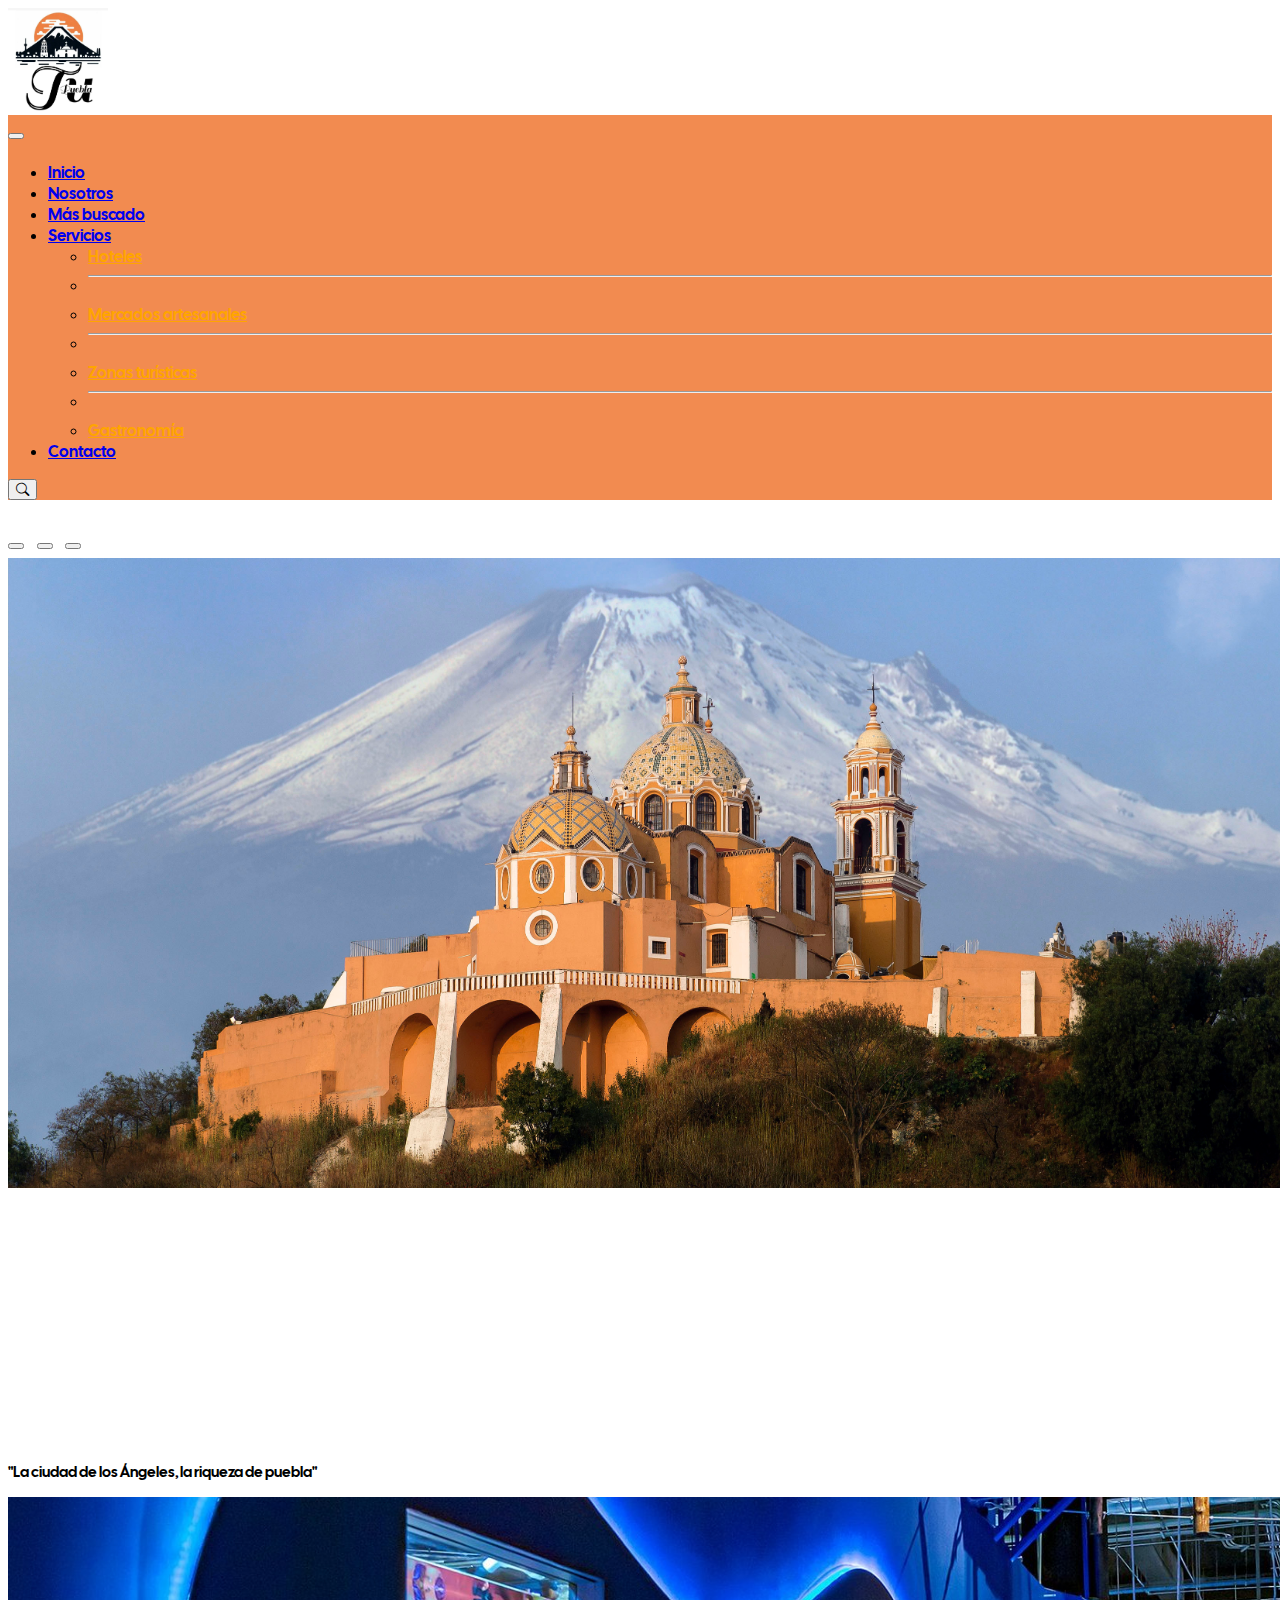
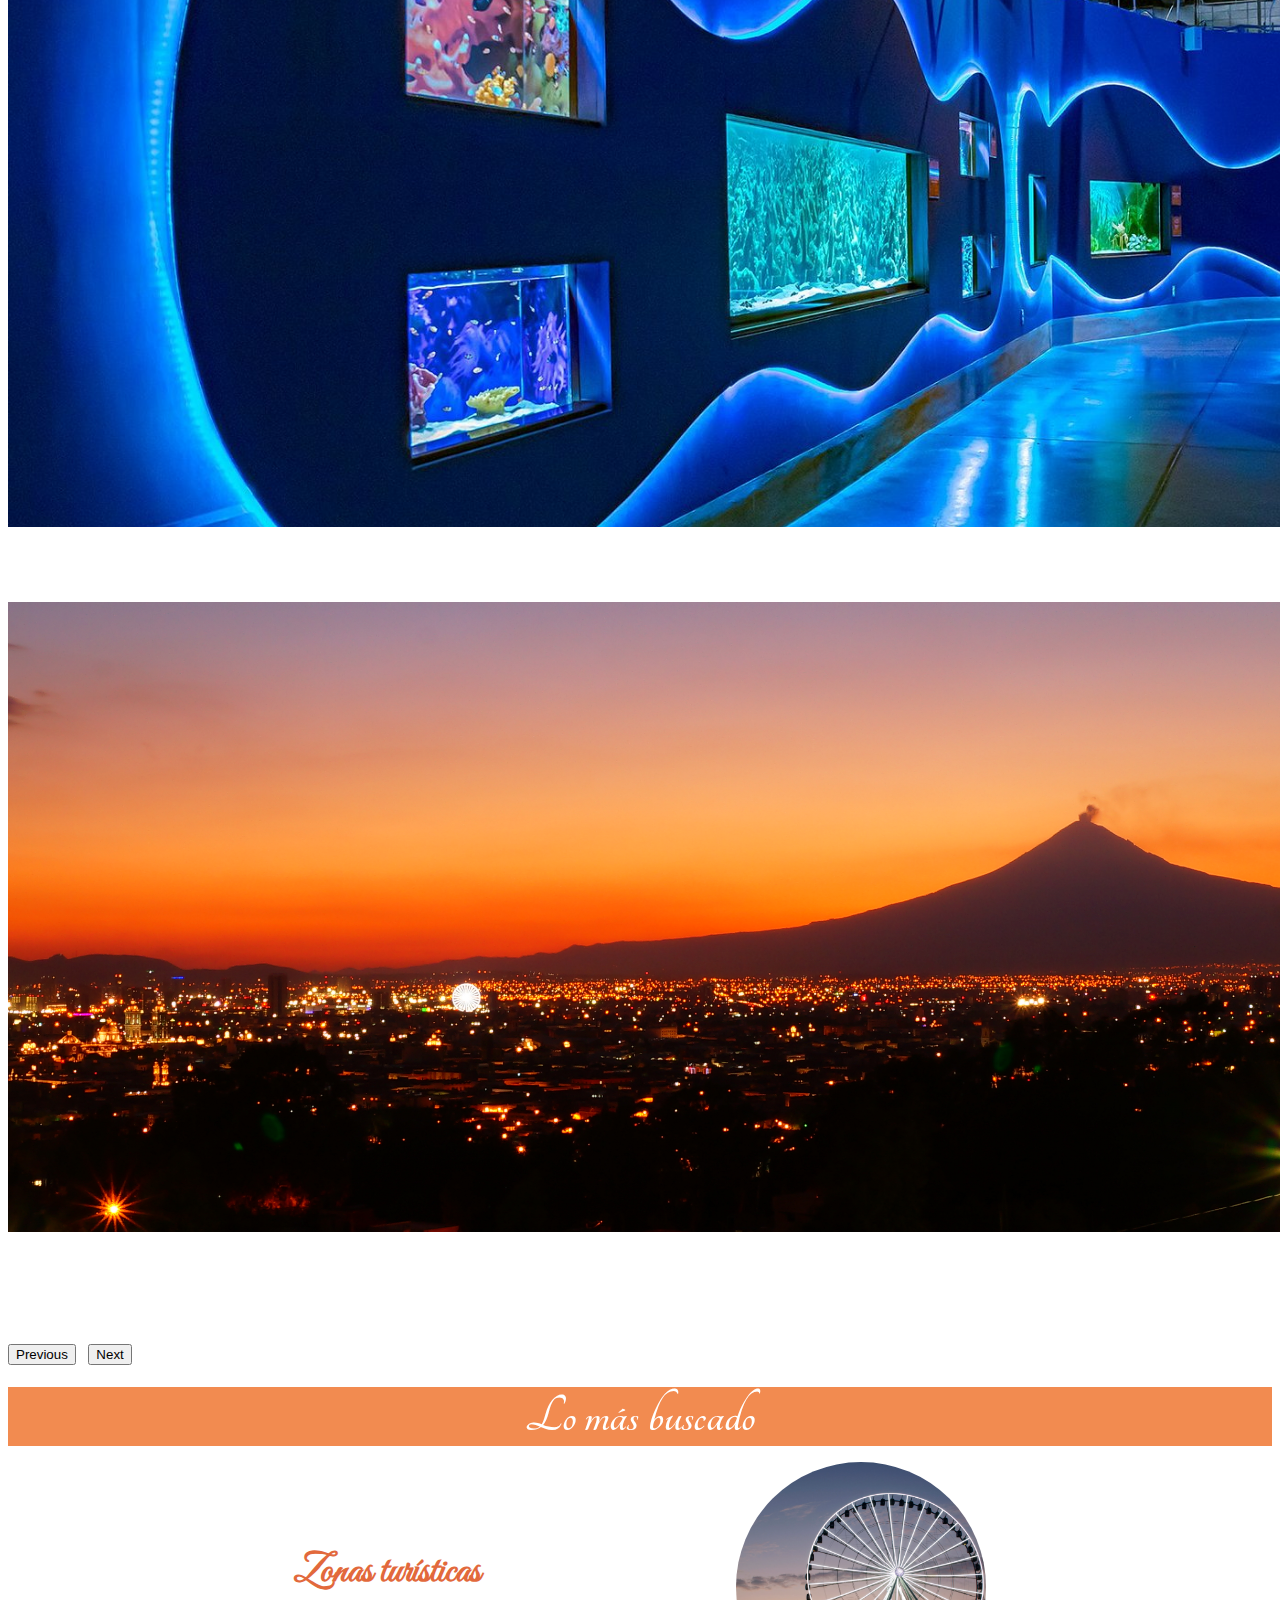
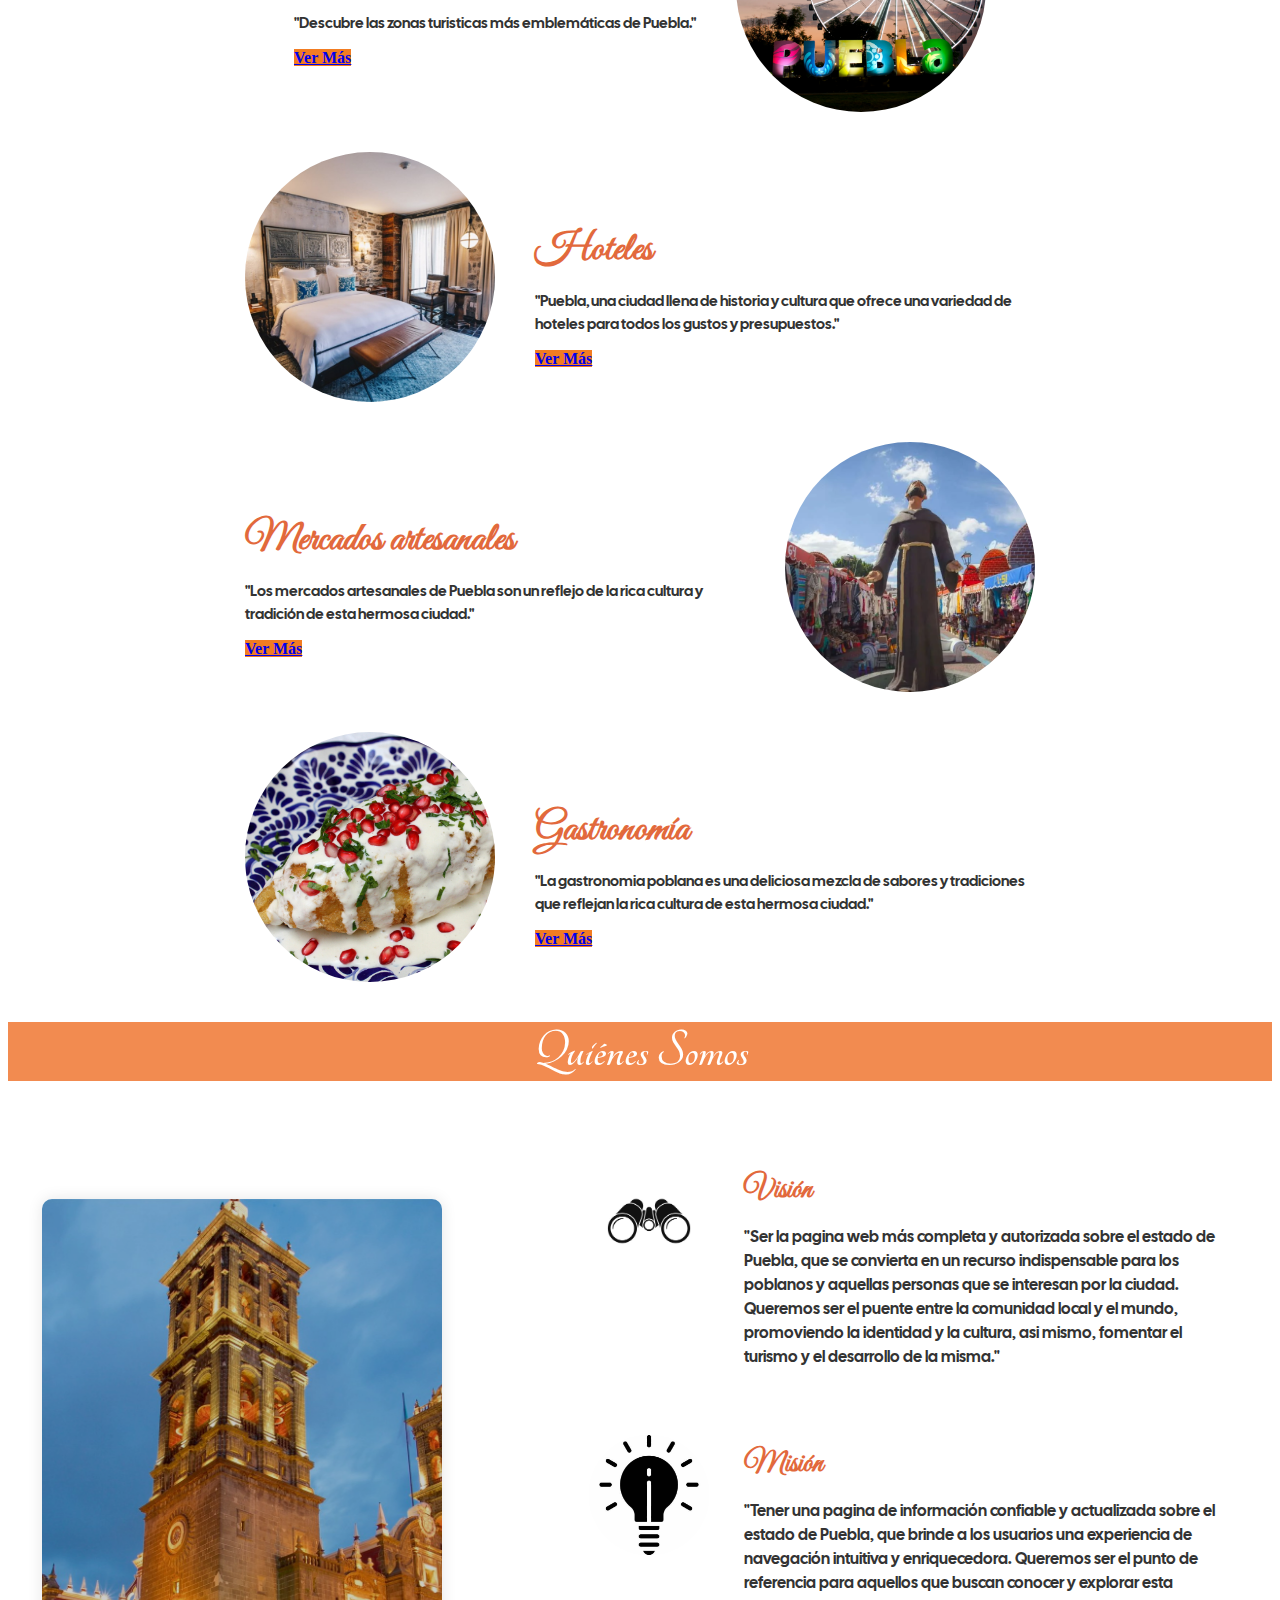
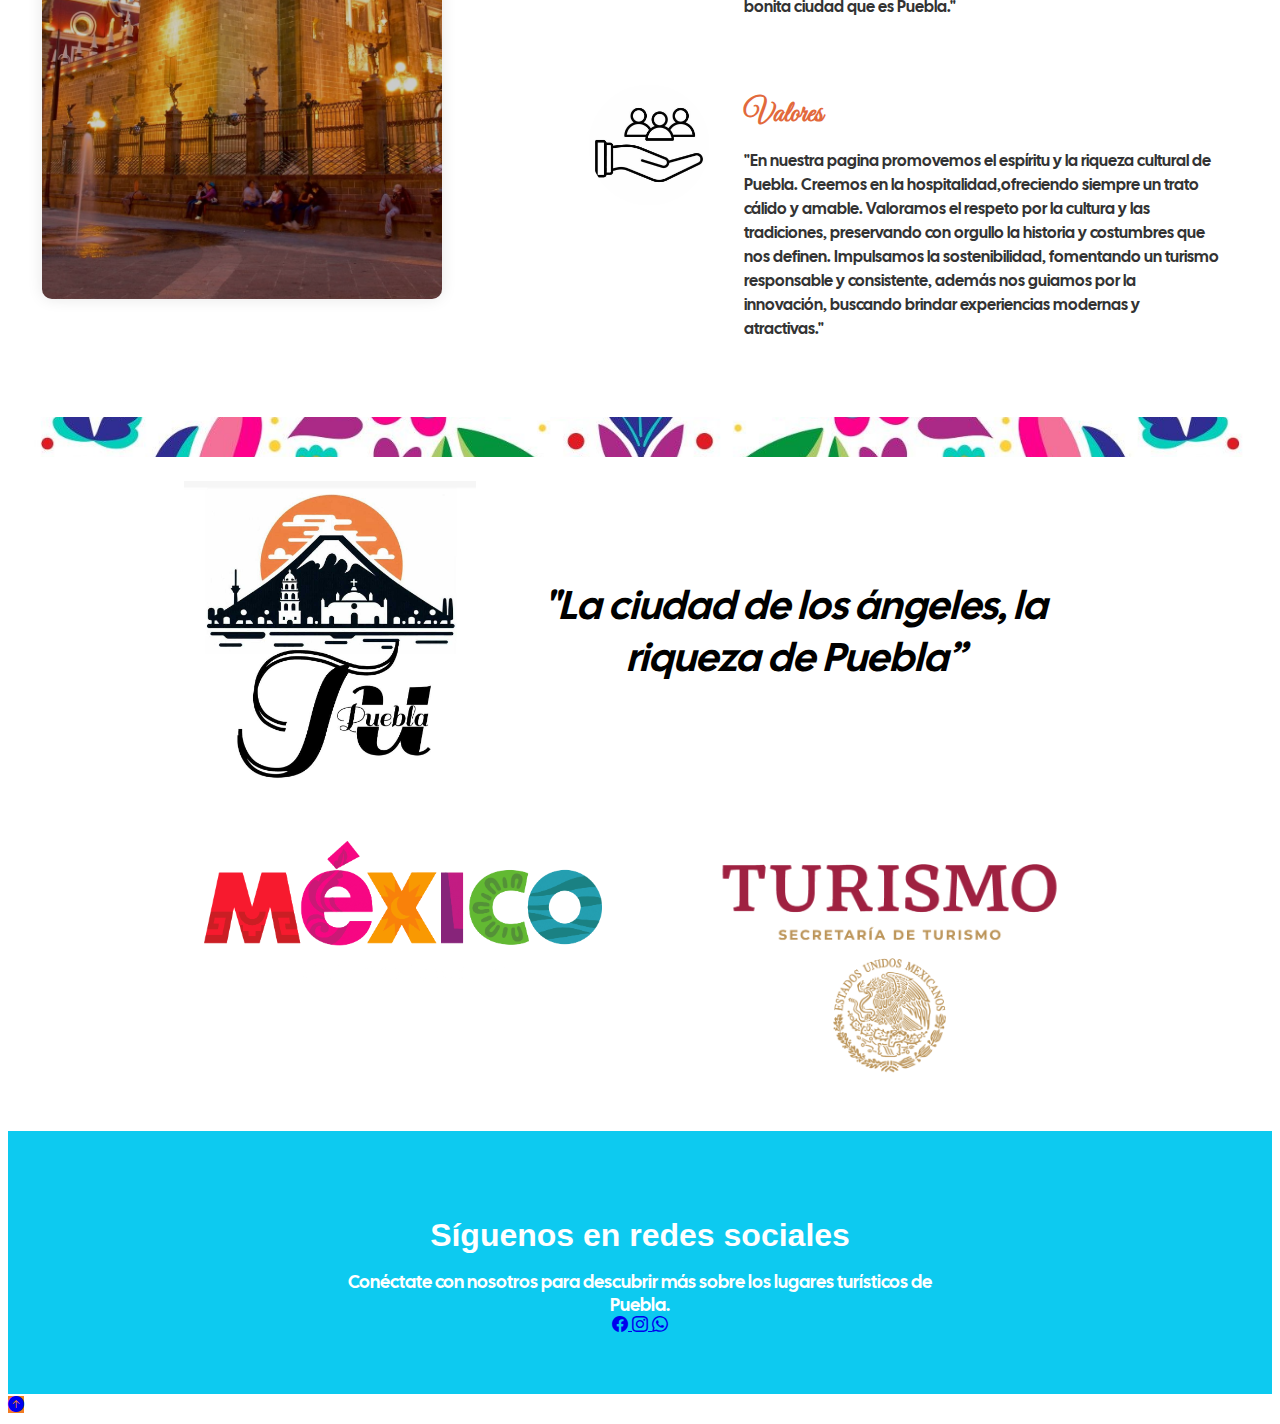
<file: index.html>
<!doctype html>
<html lang="es">
  <head>
    <meta charset="utf-8">
    <meta name="viewport" content="width=device-width, initial-scale=1">
    <title>TuPuebla</title>
    <link rel="preconnect" href="https://fonts.googleapis.com">
  <link rel="preconnect" href="https://fonts.gstatic.com" crossorigin>
  <link href="https://fonts.googleapis.com/css2?family=Cal+Sans&family=Great+Vibes&family=Monsieur+La+Doulaise&family=Oswald:wght@200..700&display=swap" rel="stylesheet">
  <link rel="stylesheet" href="https://fonts.googleapis.com/css?family=Tangerine">
  <link rel="preconnect" href="https://fonts.googleapis.com">
  <link rel="preconnect" href="https://fonts.gstatic.com" crossorigin>
  <link href="https://fonts.googleapis.com/css2?family=Great+Vibes&display=swap" rel="stylesheet">
  <link href="https://cdn.jsdelivr.net/npm/bootstrap@5.3.5/dist/css/bootstrap.min.css" rel="stylesheet" integrity="sha384-SgOJa3DmI69IUzQ2PVdRZhwQ+dy64/BUtbMJw1MZ8t5HZApcHrRKUc4W0kG879m7" crossorigin="anonymous">
  <link rel="preconnect" href="https://fonts.googleapis.com">
  <link rel="preconnect" href="https://fonts.gstatic.com" crossorigin>
  <link rel="preconnect" href="https://fonts.googleapis.com">
  <link rel="preconnect" href="https://fonts.gstatic.com" crossorigin>
  <link href="https://fonts.googleapis.com/css2?family=Cal+Sans&family=Great+Vibes&family=Monsieur+La+Doulaise&display=swap" rel="stylesheet">
  <link href="https://fonts.googleapis.com/css2?family=Great+Vibes&family=Monsieur+La+Doulaise&display=swap" rel="stylesheet">
  <link href="https://cdn.jsdelivr.net/npm/bootstrap-icons@1.10.5/font/bootstrap-icons.css" rel="stylesheet">
  <link href="https://cdnjs.cloudflare.com/ajax/libs/font-awesome/6.4.0/css/all.min.css" rel="stylesheet">
  <link rel="preconnect" href="https://fonts.googleapis.com">
  <link rel="preconnect" href="https://fonts.gstatic.com" crossorigin>
  <link href="https://fonts.googleapis.com/css2?family=Dancing+Script:wght@400..700&family=Edu+QLD+Beginner:wght@400..700&display=swap" rel="stylesheet">
  <link rel="stylesheet" href="css/estilos.css">
</head>

  <body>
    <div class="logo text-center text-lg-start ps-lg-5">
      <a href="index.html">
      <img src="images/tupuebla.jpeg" alt="Logo Puebla" class="img-fluid">
      </a>
    </div>

    <header>
      <div class="container py-3">
          <nav class="navbar navbar-expand-md navbar-dark">
              <div class="container-fluid">
                <a class="navbar-brand" href="#tupuebla" id="tupuebla"></a>
                <button class="navbar-toggler" type="button" data-bs-toggle="collapse" data-bs-target="#navbarSupportedContent" aria-controls="navbarSupportedContent" aria-expanded="false" aria-label="Toggle navigation">
                  <span class="navbar-toggler-icon "></span>
                </button>
                <div class="collapse navbar-collapse" id="navbarSupportedContent">
                  <ul class="navbar-nav ms-auto mb-2 mb-lg-0">
                    <li class="nav-item">
                      <a class="nav-link active" aria-current="page" href="index.html">Inicio</a>
                    </li>
                    <li class="nav-item">
                      <a class="nav-link active" href="#nosotros">Nosotros</a>
                    </li>
                    <li class="nav-item">
                      <a class="nav-link active" href="#lmb">Más buscado</a>
                    </li>
                    <li class="nav-item dropdown">
                      <a class="nav-link dropdown-toggle" href="#" role="button" data-bs-toggle="dropdown" aria-expanded="false">
                        Servicios
                      </a>
                      <ul class="dropdown-menu">
                        <li><a class="dropdown-item" href="h.html">Hoteles</a></li>
                        <li><hr class="dropdown-divider"></li>
                        <li><a class="dropdown-item" href="m.html">Mercados artesanales</a></li>
                        <li><hr class="dropdown-divider"></li>
                        <li><a class="dropdown-item" href="z.html">Zonas turísticas</a></li>
                        <li><hr class="dropdown-divider"></li>
                        <li><a class="dropdown-item" href="g.html">Gastronomía</a></li>
                      </ul>
                    </li>
                    <li class="nav-item">
                      <a class="nav-link active" href="#contacto">Contacto</a>
                    </li>
                  </ul>
                  
                  <button id="btnSearch" class="btn btn-light">
                  <i class="bi bi-search"></i>
                  </button>
                  <!--<form class="d-flex" role="search">
                
                    <input class="form-control me-2" type="search" placeholder="Buscar..." aria-label="Search">
                    <button class="btn btn-outline-success" type="submit" style="border-color: black; color: white;">
                      <img src="images/buscar.png" alt="" style="max-width: 30px; height: 20px; object-fit: cover;">
                    </button>
                  </form>-->
                </div>
              </div>
            </nav>
      </div>
  </header>

  <div id="cont-bars-search">
    <div class="container">
      <input type="text" id="inputSearch" class="form-control form-control-lg rounded-pill" placeholder="Buscar...">
    </div>
  </div>
  
  <ul id="box-search" class="list-group rounded-sm"  style="top: 170px; max-width: 800px; width: 90%">
    <li class="list-group-item"><a href="h.html"><i class="fas fa-search me-2"></i>Hoteles</a></li>
    <li class="list-group-item"><a href="m.html"><i class="fas fa-search me-2"></i>Mercados artesanales</a></li>
    <li class="list-group-item"><a href="z.html"><i class="fas fa-search me-2"></i>Zonas turísticas</a></li>
    <li class="list-group-item"><a href="g.html"><i class="fas fa-search me-2"></i>Gastronomía</a></li>
    <li class="list-group-item"><a href="#nosotros"><i class="fas fa-search me-2"></i>Nosotros</a></li>
    <li class="list-group-item"><a href="#contacto"><i class="fas fa-search me-2"></i>Contacto</a></li>
    <li id="no-results" class="list-group-item text-center text-muted" style="display: none;">
      <i class="fas fa-exclamation-circle me-2"></i>No hay resultados</li>    
  </ul>
  
  <div id="cover-ctn-search"></div>

        <section class="carrusel py-0">
            <div id="carouselExampleCaptions" class="carousel slide">
                <div class="carousel-indicators">
                  <button type="button" data-bs-target="#carouselExampleCaptions" data-bs-slide-to="0" class="active" aria-current="true" aria-label="Slide 1"></button>
                  <button type="button" data-bs-target="#carouselExampleCaptions" data-bs-slide-to="1" aria-label="Slide 2"></button>
                  <button type="button" data-bs-target="#carouselExampleCaptions" data-bs-slide-to="2" aria-label="Slide 3"></button>
                </div>
                <div class="carousel-inner">
                  <div class="carousel-item active">
                    <img src="images/cholula.jpg" class="d-block w-100" alt="...">
                    <div class="carousel-caption d-none d-md-block">
                      <h2 class="car">TuPuebla</h2>
                      <p>"La ciudad de los Ángeles, la riqueza de puebla"</p>
                    </div>
                  </div>
                  <div class="carousel-item">
                    <img src="images/ac.jpg" class="d-block w-100" alt="...">
                    <div class="carousel-caption d-none d-md-block">
                      <h2></h2>
                      <p></p>
                    </div>
                  </div>
                  <div class="carousel-item">
                    <img src="images/vis.jpg" class="d-block w-100" alt="...">
                    <div class="carousel-caption d-none d-md-block">
                      <h5></h5>
                      <p></p>
                    </div>
                  </div>
                </div>
                <button class="carousel-control-prev" type="button" data-bs-target="#carouselExampleCaptions" data-bs-slide="prev">
                  <span class="carousel-control-prev-icon" aria-hidden="true"></span>
                  <span class="visually-hidden">Previous</span>
                </button>
                <button class="carousel-control-next" type="button" data-bs-target="#carouselExampleCaptions" data-bs-slide="next">
                  <span class="carousel-control-next-icon" aria-hidden="true"></span>
                  <span class="visually-hidden">Next</span>
                </button>
              </div>
        </section>

        <section class="destacados" id="lmb">
        <div class="section-title">Lo más buscado</div>
      
        <div class="destacado-item mt-5">
          <div class="texto">
            <h3 id="zonas">Zonas turísticas</h3>
            <p>
              "Descubre las zonas turisticas más emblemáticas de Puebla."
            </p>
            <a href="z.html" class="btn btn-primary text-center" id="ver">Ver Más</a>
          </div>
          <img src="images/zonas-turisticas.webp" alt="Zonas Turísticas" />
        </div>
      
        <div class="destacado-item">
          <img src="images/hoteles.jpg" alt="Hoteles" />
          <div class="texto">
            <h3 id="hoteles">Hoteles</h3>
            <p>
              "Puebla, una ciudad llena de historia y cultura que ofrece una variedad de hoteles para todos los gustos y presupuestos."
            </p>
            <a href="h.html" class="btn btn-primary text-center" id="ver">Ver Más</a>
          </div>
        </div>
      
        <div class="destacado-item">
          <div class="texto">
            <h3 id="mercados">Mercados artesanales</h3>
            <p>
              "Los mercados artesanales de Puebla son un reflejo de la rica cultura y tradición de esta hermosa ciudad."
            </p>
            <a href="m.html" class="btn btn-primary text-center" id="ver">Ver Más</a>
          </div>
          <img src="images/mercados-artesanales.webp" alt="Mercados Artesanales" />
        </div>
      
        <div class="destacado-item">
          <img src="images/gastronomia.jpg" alt="Gastronomía"/>
          <div class="texto">
            <h3 id="gastronomia">Gastronomía</h3>
            <p>
              "La gastronomia poblana es una deliciosa mezcla de sabores y tradiciones que reflejan la rica cultura de esta hermosa ciudad."
            </p>
            <a href="g.html" class="btn btn-primary text-center" id="ver">Ver Más</a>
          </div>
        </div>
            
            </div>
          </div>
        </section>

        <section class="destacados py-5">
          <div class="section-title" id="nosotros">Quiénes Somos</div>
        
          <div class="qs-container">
            <div class="qs-imagen">
                <img src="images/catedral-puebla.png" alt="Catedral de Puebla">
            </div>
            <div class="qs-info">
                <div class="qs-item">
                    <div class="qs-icono">
                        <img src="images/vision.png" alt="Visión">
                    </div>
                    <div class="qs-texto">
                        <h3>Visión</h3>
                        <p>
                          "Ser la pagina web más completa y autorizada sobre el estado de Puebla, que se convierta en un recurso indispensable para los poblanos y aquellas personas que se interesan por la ciudad. Queremos ser el puente entre la comunidad local y el mundo, promoviendo la identidad y la cultura, asi mismo, fomentar el turismo y el desarrollo de la misma."</p>
                    </div>
                </div>
    
                <div class="qs-item">
                    <div class="qs-icono">
                        <img src="images/mision.png" alt="Misión">
                    </div>
                    <div class="qs-texto">
                        <h3>Misión</h3>
                        <p>
                          "Tener una pagina de información confiable y actualizada sobre el estado de Puebla, que brinde a los usuarios una experiencia de navegación intuitiva y enriquecedora. Queremos ser el punto de referencia para aquellos que buscan conocer y explorar esta bonita ciudad que es Puebla."</p>
                    </div>
                </div>
    
                <div class="qs-item">
                    <div class="qs-icono">
                        <img src="images/valores.png" alt="Valores">
                    </div>
                    <div class="qs-texto">
                        <h3>Valores</h3>
                        <p>
                          "En nuestra pagina promovemos el espíritu y la riqueza cultural de Puebla. Creemos en la hospitalidad,ofreciendo siempre un trato cálido y amable. Valoramos el respeto por la cultura y las tradiciones, preservando con orgullo la historia y costumbres que nos definen. Impulsamos la sostenibilidad, fomentando un turismo responsable y consistente, además nos guiamos por la innovación, buscando brindar experiencias modernas y atractivas."</p>
                    </div>
                </div>
            </div>
        </div>
          </section>

          

    <footer class="text-center py-3 footer">
      <div class="footer-banner">
        <img src="images/banner-artesanal.png" alt="Banner Artesanal" />
      </div>
    
      <div class="footer-logo-cita">
        <img src="images/tupuebla.jpeg" alt="Logo Tu Puebla" class="logo-puebla" />
        <p class="cita">"La ciudad de los ángeles, la riqueza de Puebla”</p>
      </div>
        
      <div class="footer-logos">
        <img src="images/visitmexico.png" alt="Visit México" class="logo-mexico" />
        <img src="images/turismo.png" alt="Secretaría de Turismo" class="logo-turismo"/>
      </div>
    </footer>
    
    <section class="bg-info py-5 text-white" id="contacto">
      <div class="container text-center">
        <h2 class="mb-4">Síguenos en redes sociales</h2>
        <p>Conéctate con nosotros para descubrir más sobre los lugares turísticos de Puebla.</p>
    
        <div class="d-flex justify-content-center gap-4 mt-4">
    
          <a href="https://www.facebook.com/share/1EWMUQmWFf/" target="_blank" class="text-white fs-2">
            <i class="bi bi-facebook"></i>
          </a>
    
          <a href="https://www.instagram.com/tupuebla.w?igsh=YzJxNXc4bDM5ZWJy" target="_blank" class="text-white fs-2">
            <i class="bi bi-instagram"></i>
          </a>
    
          <a href="https://wa.me/5212215705356" target="_blank" class="text-white fs-2">
            <i class="bi bi-whatsapp"></i>
          </a>
    
        </div>
      </div>
    </section>

    <!--<footer class="text-center py-3 fin">
      &copy; TuPuebla - Todos los derechos reservados
  </footer>-->


    <div id="btnSubir" class="d-none position-fixed bottom-0 end-0 m-3 z-3">
    <a href="#" class="btn btn-primary rounded-circle p-2">
      <i class="bi bi-arrow-up-circle-fill fs-5"></i>
    </a>
    </div>

    <script src="https://cdn.jsdelivr.net/npm/bootstrap@5.3.5/dist/js/bootstrap.bundle.min.js" integrity="sha384-k6d4wzSIapyDyv1kpU366/PK5hCdSbCRGRCMv+eplOQJWyd1fbcAu9OCUj5zNLiq" crossorigin="anonymous"></script>
    <script src="js/script.js"></script>
  </body>
</html>
</file>
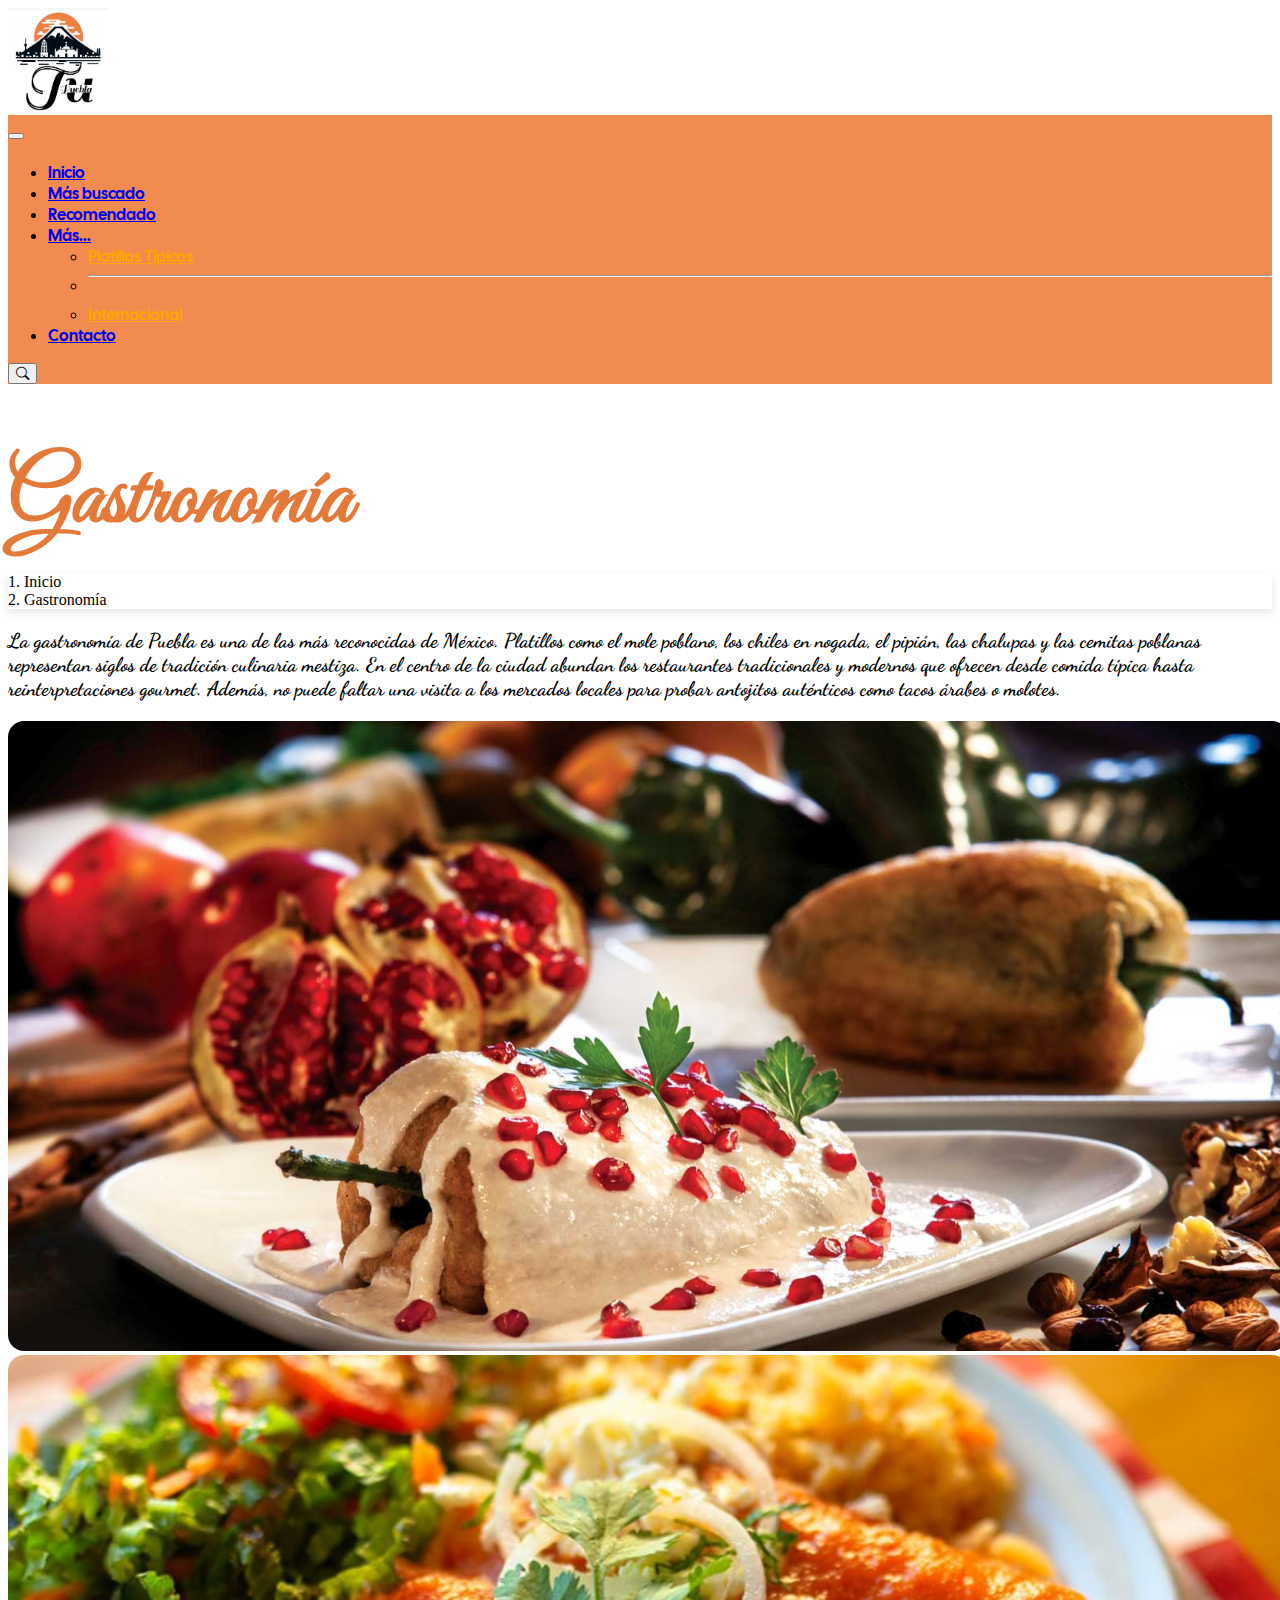
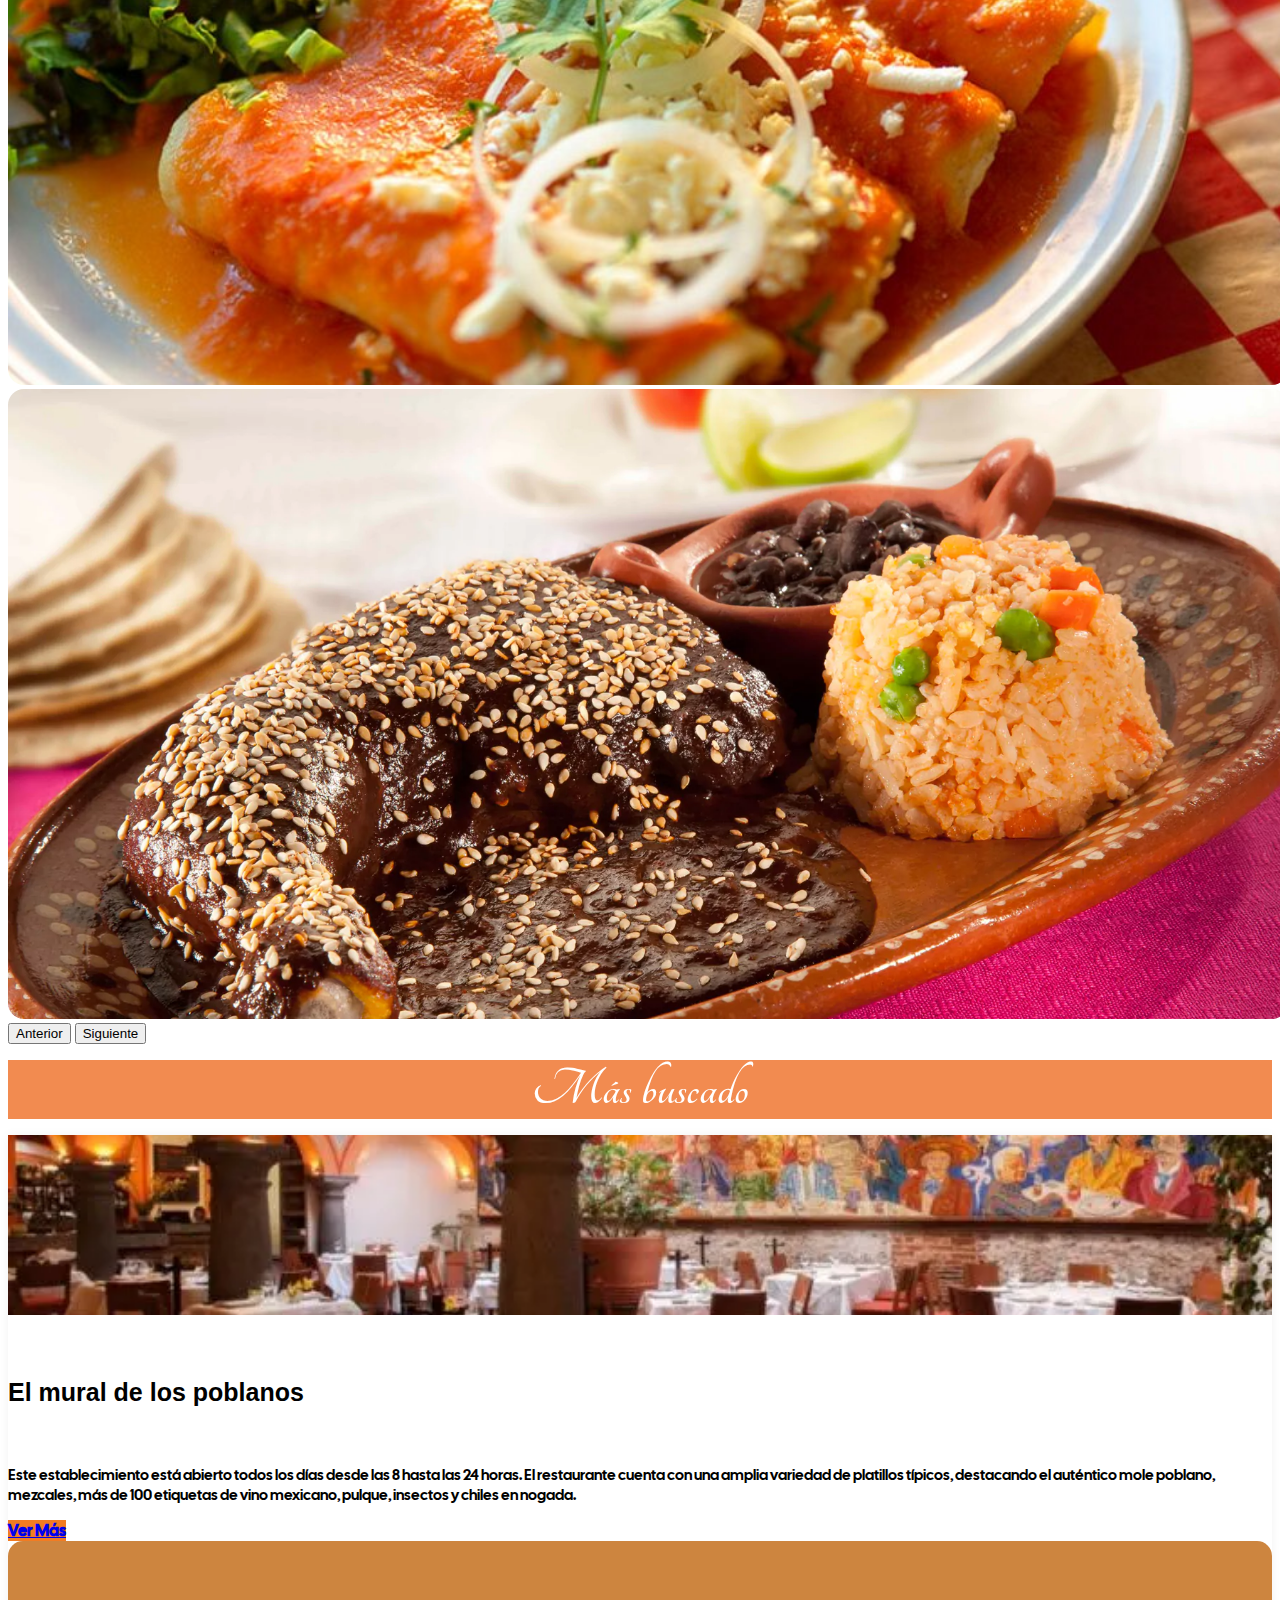
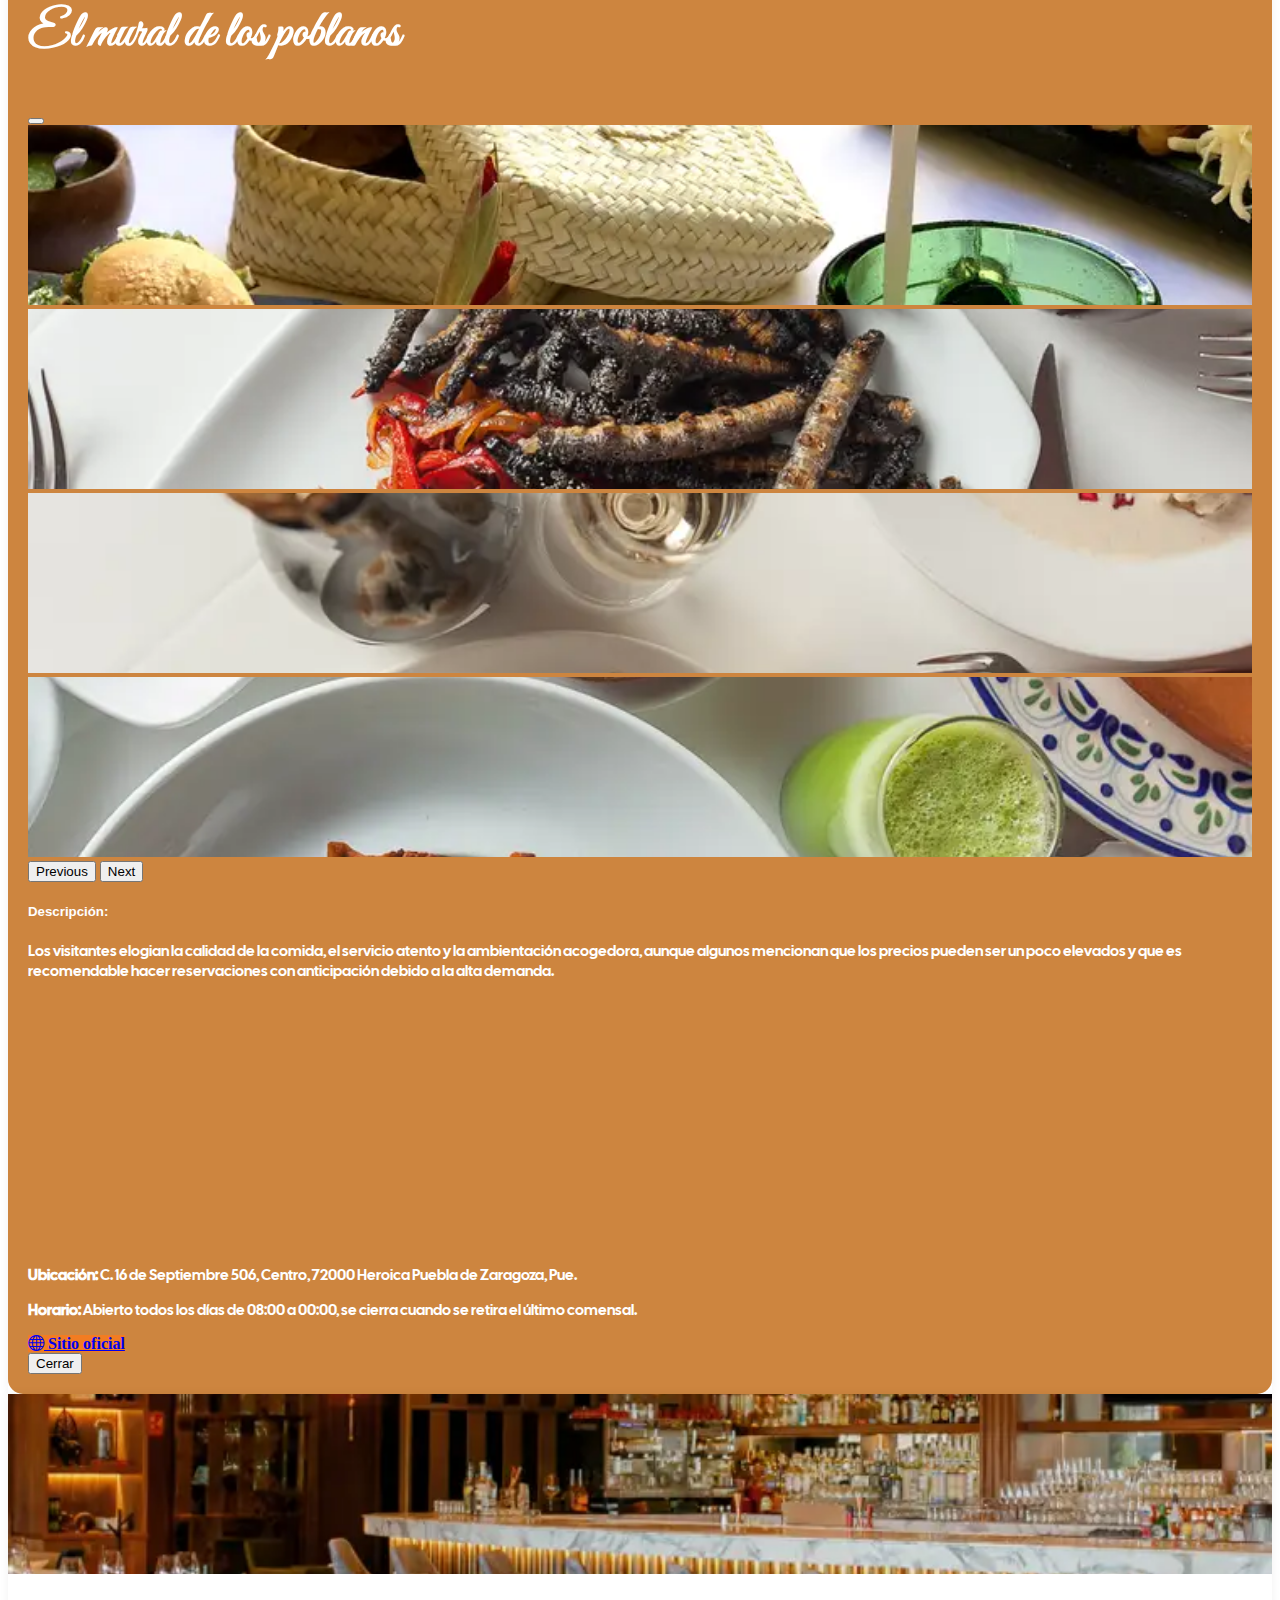
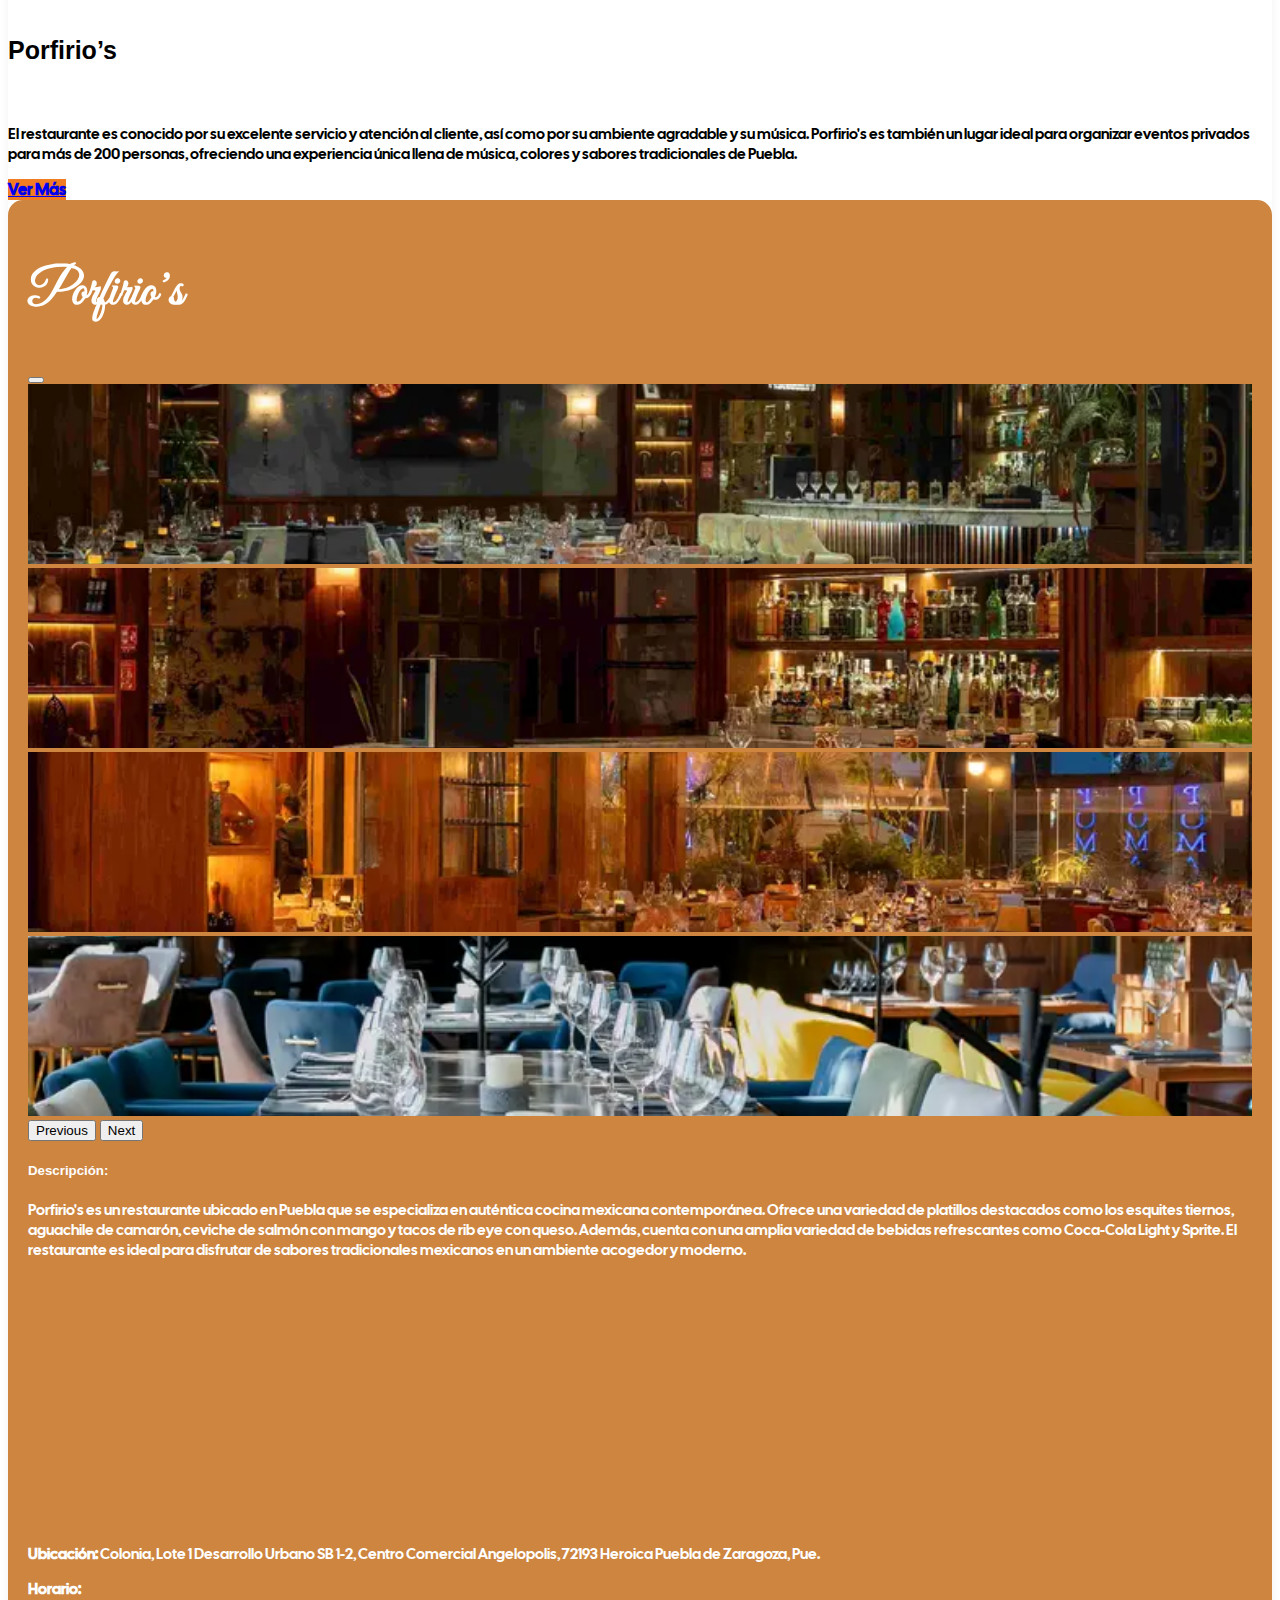
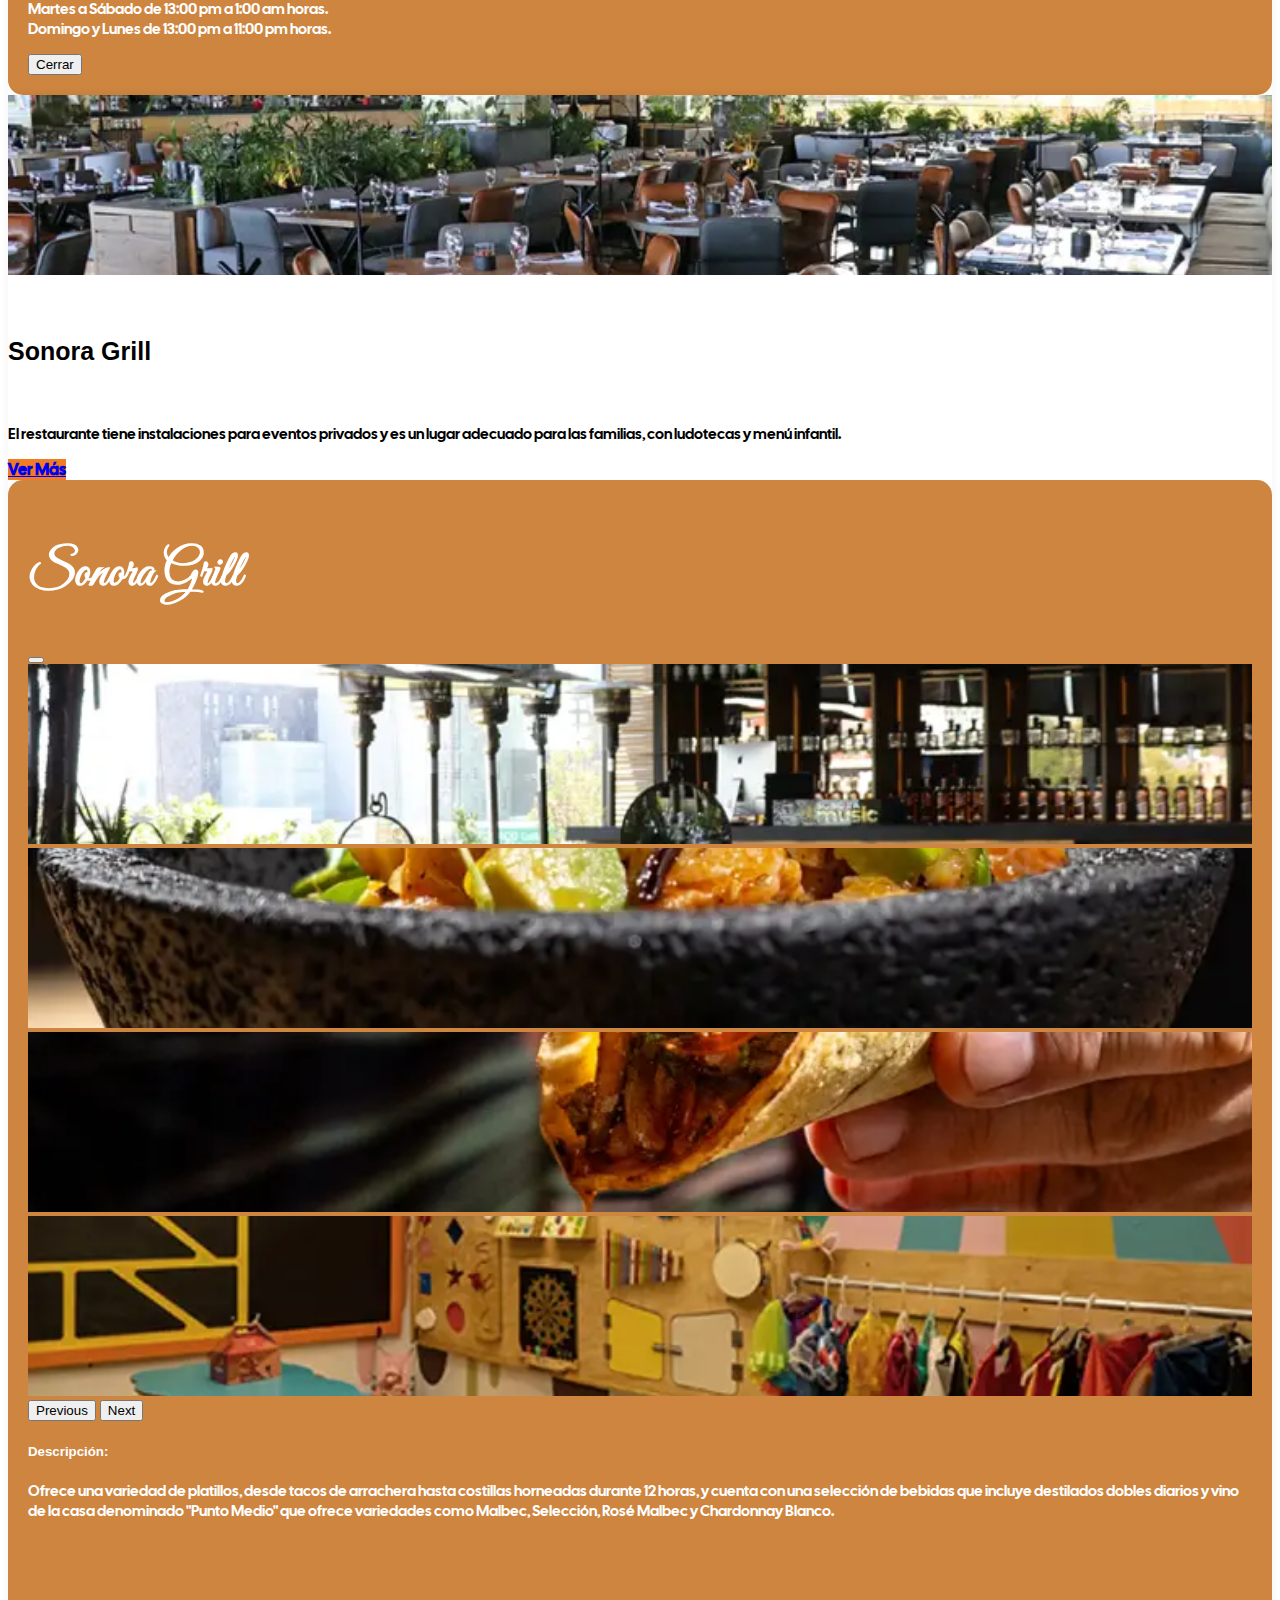
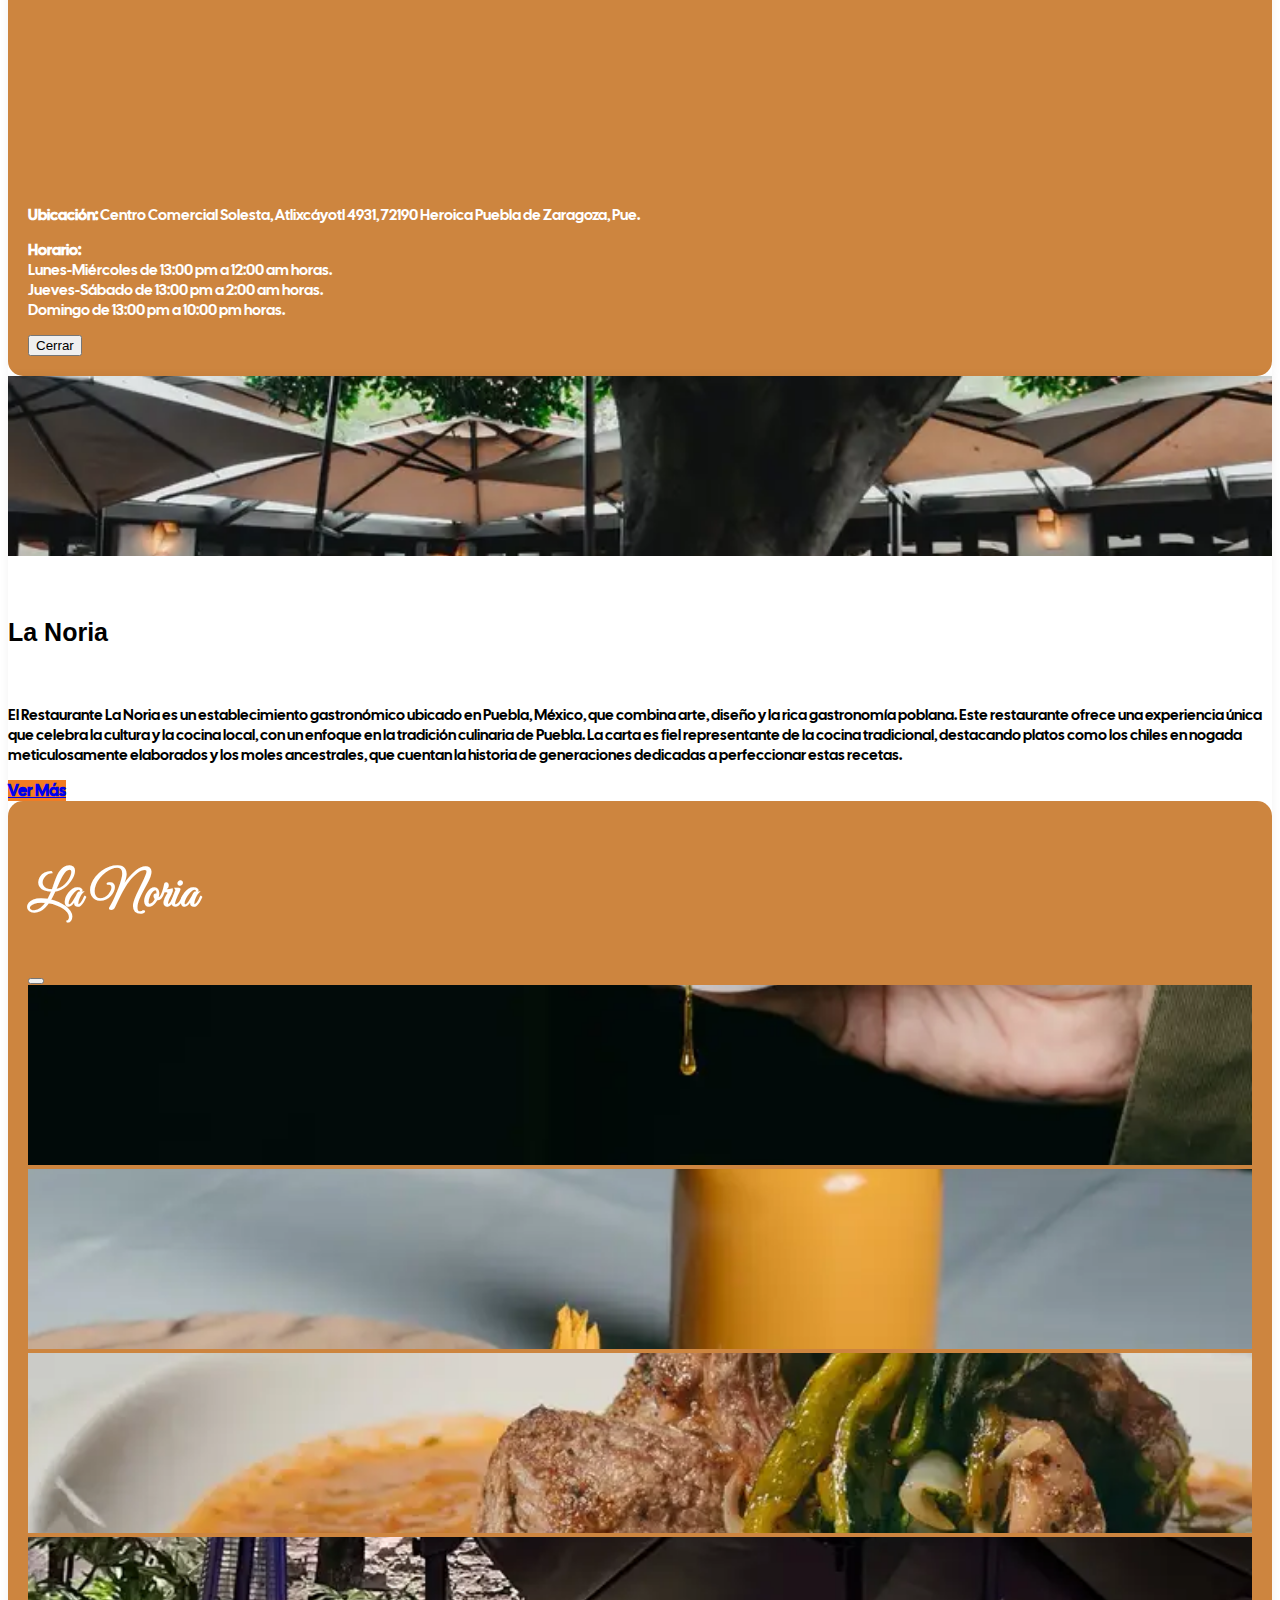
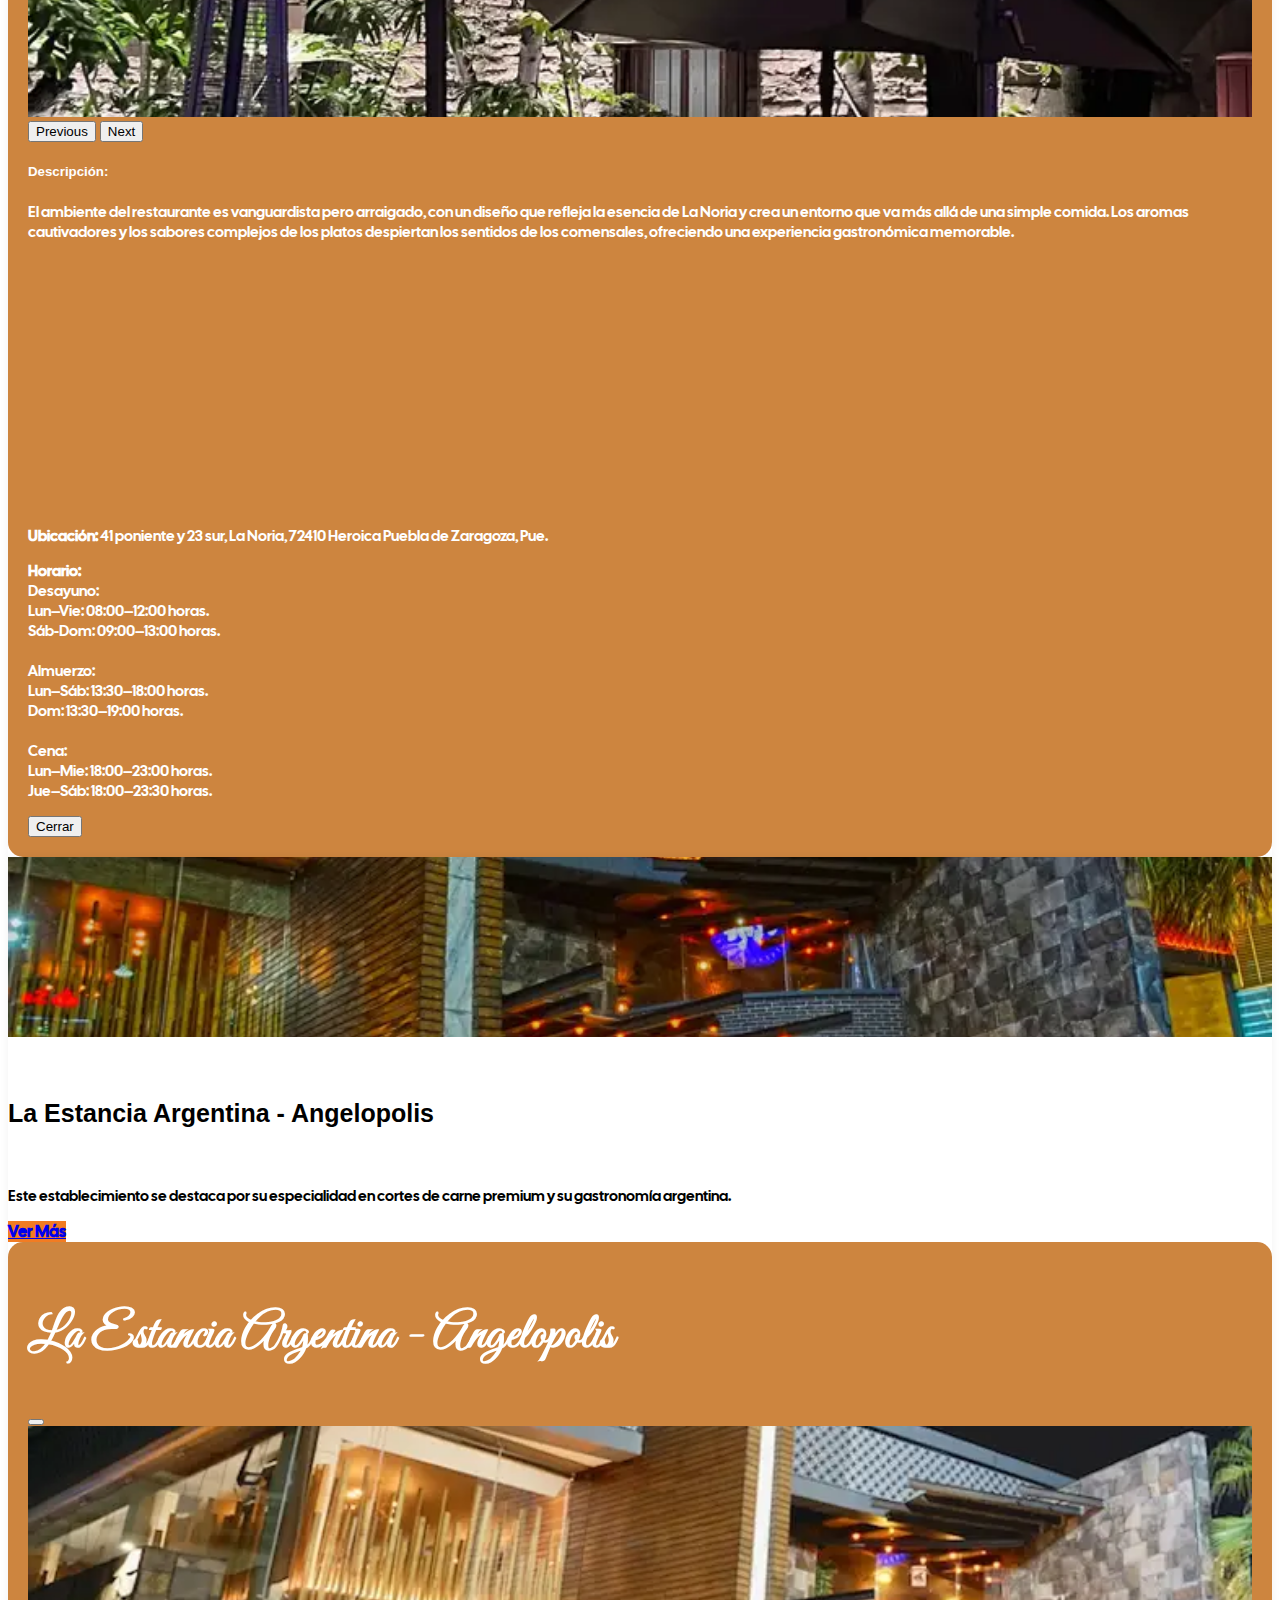
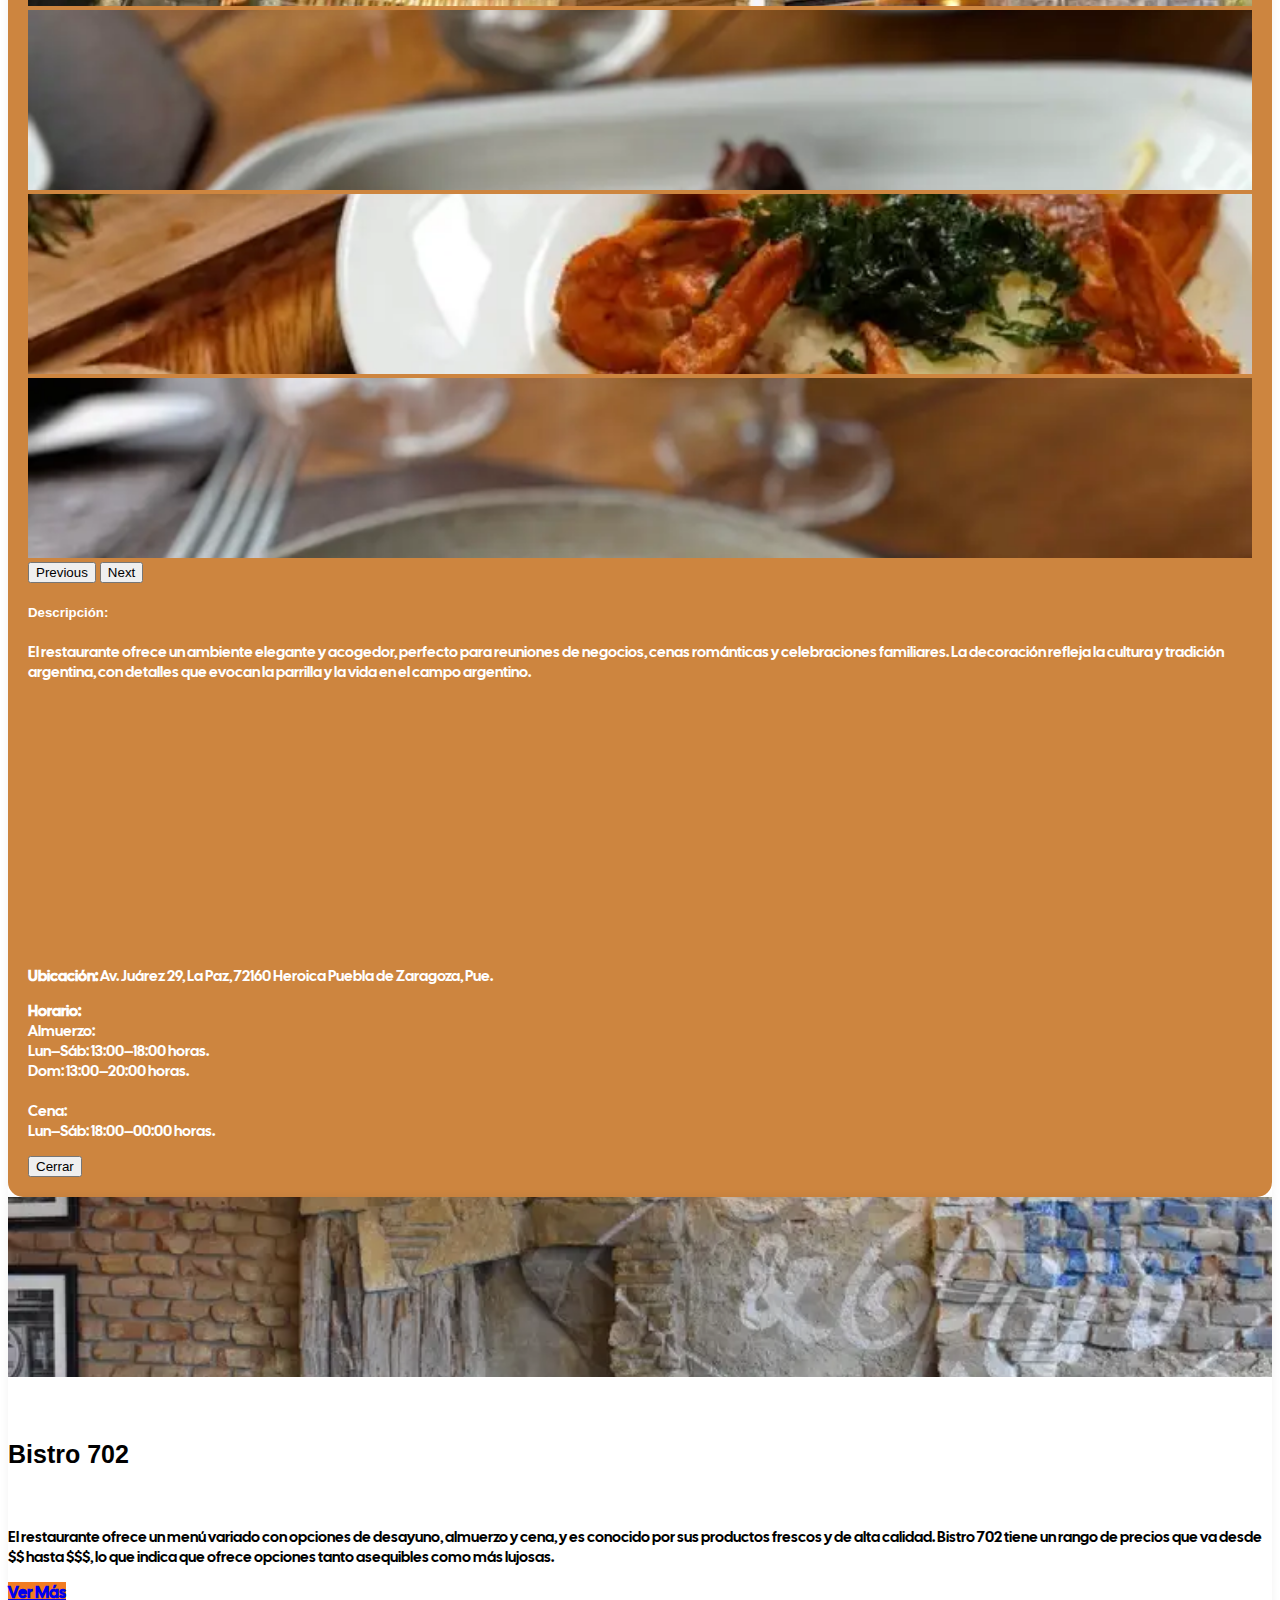
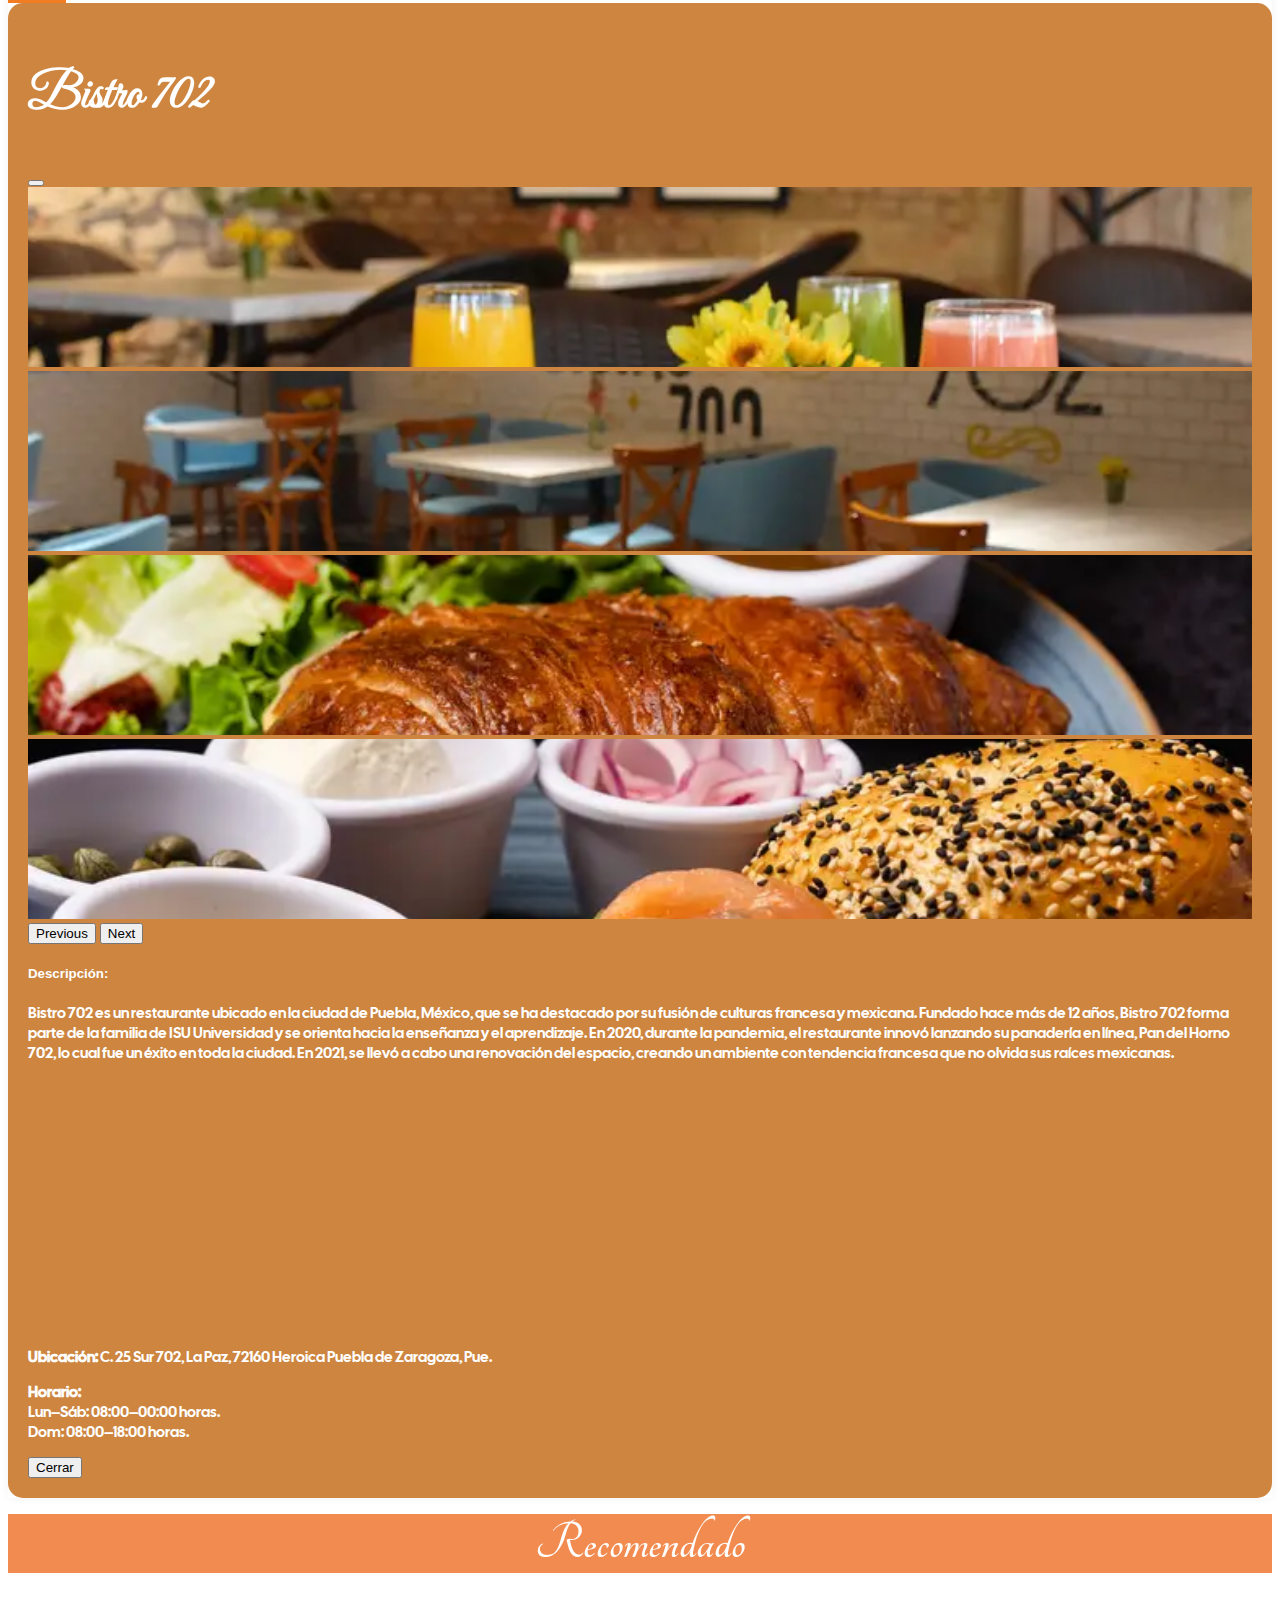
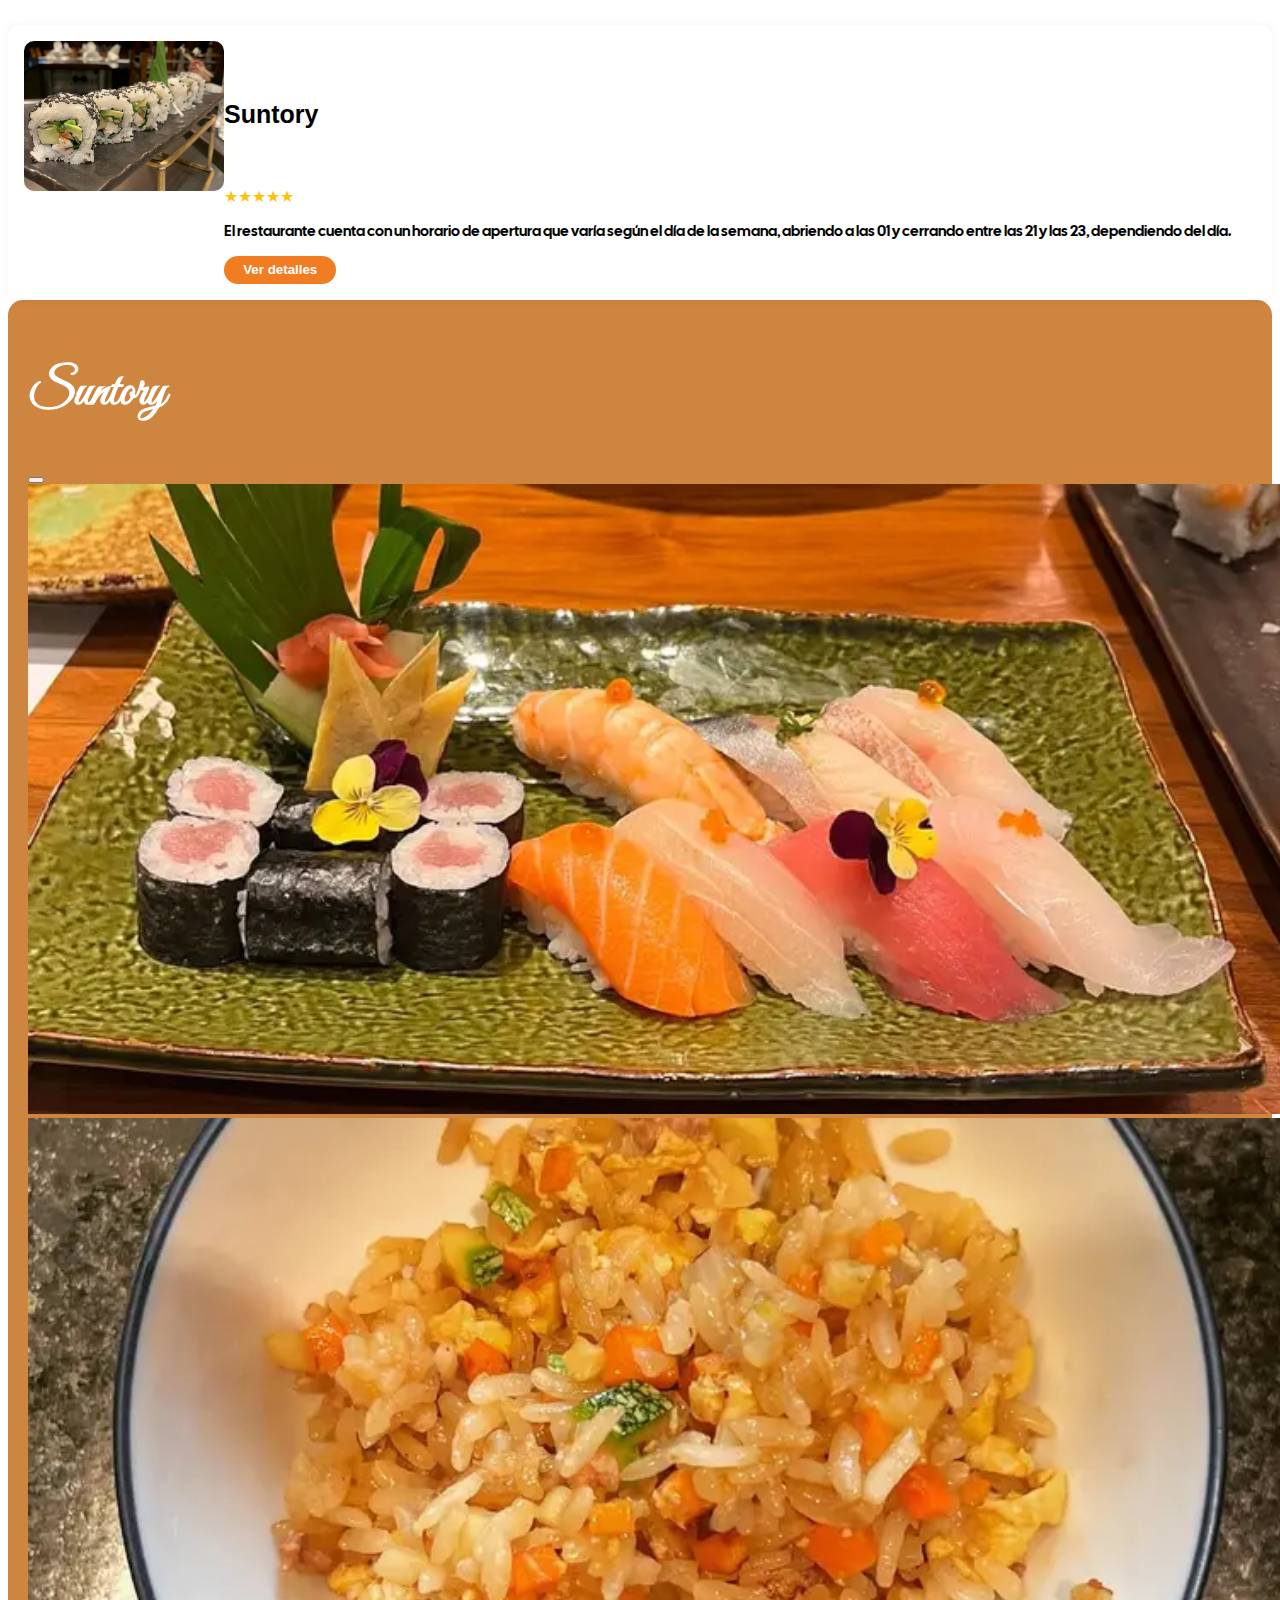
<file: g.html>
<!DOCTYPE html>
<html lang="es">
<head>
  <meta charset="UTF-8">
  <meta name="viewport" content="width=device-width, initial-scale=1.0">
  <title>Gastronomía</title>
  <link rel="preconnect" href="https://fonts.googleapis.com">
  <link rel="preconnect" href="https://fonts.gstatic.com" crossorigin>
  <link href="https://fonts.googleapis.com/css2?family=Cal+Sans&family=Great+Vibes&family=Monsieur+La+Doulaise&family=Oswald:wght@200..700&display=swap" rel="stylesheet">
  <link rel="stylesheet" href="https://fonts.googleapis.com/css?family=Tangerine">
  <link rel="preconnect" href="https://fonts.googleapis.com">
  <link rel="preconnect" href="https://fonts.gstatic.com" crossorigin>
  <link href="https://fonts.googleapis.com/css2?family=Great+Vibes&display=swap" rel="stylesheet">
  <link href="https://cdn.jsdelivr.net/npm/bootstrap@5.3.5/dist/css/bootstrap.min.css" rel="stylesheet" integrity="sha384-SgOJa3DmI69IUzQ2PVdRZhwQ+dy64/BUtbMJw1MZ8t5HZApcHrRKUc4W0kG879m7" crossorigin="anonymous">
  <link rel="preconnect" href="https://fonts.googleapis.com">
  <link rel="preconnect" href="https://fonts.gstatic.com" crossorigin>
  <link rel="preconnect" href="https://fonts.googleapis.com">
  <link rel="preconnect" href="https://fonts.gstatic.com" crossorigin>
  <link href="https://fonts.googleapis.com/css2?family=Cal+Sans&family=Great+Vibes&family=Monsieur+La+Doulaise&display=swap" rel="stylesheet">
  <link href="https://fonts.googleapis.com/css2?family=Great+Vibes&family=Monsieur+La+Doulaise&display=swap" rel="stylesheet">
  <link href="https://cdn.jsdelivr.net/npm/bootstrap-icons@1.10.5/font/bootstrap-icons.css" rel="stylesheet">
  <link href="https://cdnjs.cloudflare.com/ajax/libs/font-awesome/6.4.0/css/all.min.css" rel="stylesheet">
  <link rel="preconnect" href="https://fonts.googleapis.com">
  <link rel="preconnect" href="https://fonts.gstatic.com" crossorigin>
  <link href="https://fonts.googleapis.com/css2?family=Dancing+Script:wght@400..700&family=Edu+QLD+Beginner:wght@400..700&display=swap" rel="stylesheet">
  <link rel="stylesheet" href="css/estilos.css">
</head>

<body>
   
  <div class="logo text-center text-lg-start ps-lg-5">
      <a href="index.html">
      <img src="images/tupuebla.jpeg" alt="Logo Puebla" class="img-fluid">
      </a>
    </div>

    <header> 
        <div class="container py-3">
            <nav class="navbar navbar-expand-lg navbar-dark" >
                <div class="container-fluid">
                  <a class="navbar-brand" href="index.html"></a>
                  <button class="navbar-toggler" type="button" data-bs-toggle="collapse" data-bs-target="#navbarSupportedContent" aria-controls="navbarSupportedContent" aria-expanded="false" aria-label="Toggle navigation">
                    <span class="navbar-toggler-icon"></span>
                  </button>
                  <div class="collapse navbar-collapse" id="navbarSupportedContent">
                    <ul class="navbar-nav ms-auto mb-2 mb-lg-0">
                      <li class="nav-item">
                        <a class="nav-link active" aria-current="page" href="index.html">Inicio</a>
                      </li>
                      <li class="nav-item">
                        <a class="nav-link active" aria-current="page" href="#zonasb">Más buscado</a>
                      </li>
                      <li class="nav-item">
                      <a class="nav-link active" aria-current="page" href="#zonasr">Recomendado</a>
                      </li>
                      <li class="nav-item dropdown">
                        <a class="nav-link dropdown-toggle" href="#" role="button" data-bs-toggle="dropdown" aria-expanded="false">
                          Más...
                        </a>
                        <ul class="dropdown-menu">
                          <li><a class="dropdown-item" href="#platillos">Platillos Típicos</a></li>
                          <li><hr class="dropdown-divider"></li>
                          <li><a class="dropdown-item" href="#inter">Internacional</a></li>
                        </ul>
                      </li>
                      <li class="nav-item">
                        <a class="nav-link active" href="#contacto">Contacto</a>
                      </li> 
                    </ul>
                    <button id="btnSearch" class="btn btn-light">
                      <i class="bi bi-search"></i>
                      </button>
                  </div>
                </div>
              </nav>
        </div>
    </header>

    <div id="cont-bars-search">
    <div class="container">
      <input type="text" id="inputSearch" class="form-control form-control-lg rounded-pill" placeholder="Buscar...">
    </div>
  </div>
    
    <ul id="box-search" class="list-group rounded-sm"  style="top: 170px;; max-width: 800px; width: 90%">
      <li class="list-group-item"><a href="h.html"><i class="fas fa-search me-2"></i>Hoteles</a></li>
      <li class="list-group-item"><a href="m.html"><i class="fas fa-search me-2"></i>Mercados artesanales</a></li>
      <li class="list-group-item"><a href="z.html"><i class="fas fa-search me-2"></i>Zonas turísticas</a></li>
      <li class="list-group-item"><a href="g.html"><i class="fas fa-search me-2"></i>Gastronomía</a></li>
      <li class="list-group-item"><a href="#contacto"><i class="fas fa-search me-2"></i>Contacto</a></li>
      <li id="no-results" class="list-group-item text-center text-muted" style="display: none;">
        <i class="fas fa-exclamation-circle me-2"></i>No hay resultados</li>    
    </ul>
    
    <div id="cover-ctn-search"></div>
    
    <h1 class="m-1 p-0">Gastronomía</h1>

    <nav class="m-0 p-0" style="--bs-breadcrumb-divider: url(&#34;data:image/svg+xml,%3Csvg xmlns='http://www.w3.org/2000/svg' width='8' height='8'%3E%3Cpath d='M2.5 0L1 1.5 3.5 4 1 6.5 2.5 8l4-4-4-4z' fill='%236c757d'/%3E%3C/svg%3E&#34;);" aria-label="breadcrumb">
    <div class="container">
    <div class="row">
      <div class="col-12">
        <ol class="breadcrumb m-0 p-2 p-md-0">
          <li class="breadcrumb-item"><a href="index.html">Inicio</a></li>
          <li class="breadcrumb-item active" aria-current="page">Gastronomía</li>
        </ol>
      </div>
    </div>
  </div>
</nav>


    <section class="container my-4">
      <div class="row align-items-center">
        
        <div class="col-12 col-md-6 mb-4 mb-md-0">
          <p style="color: black; font-family: Dancing Script, cursive; font-weight: 900; font-size: 20px;">
            La gastronomía de Puebla es una de las más reconocidas de México. Platillos como el mole poblano, los chiles en nogada, el pipián, las chalupas y las cemitas poblanas representan siglos de tradición culinaria mestiza. En el centro de la ciudad abundan los restaurantes tradicionales y modernos que ofrecen desde comida típica hasta reinterpretaciones gourmet. Además, no puede faltar una visita a los mercados locales para probar antojitos auténticos como tacos árabes o molotes.
          </p>
        </div>
    
        <div class="col-12 col-md-6">
          <div id="carouselHoteles" class="carousel slide carousel-fade" data-bs-ride="carousel">
            <div class="carousel-inner rounded-4 overflow-hidden shadow">
              <div class="carousel-item active">
                <img src="images/c.jpg" class="d-block w-100 hotel-img" alt="Hotel 1">
              </div>
              <div class="carousel-item">
                <img src="images/t.jpg" class="d-block w-100 hotel-img" alt="Hotel 2">
              </div>
              <div class="carousel-item">
                <img src="images/m.webp" class="d-block w-100 hotel-img" alt="Hotel 3">
              </div>
            </div>
            <button class="carousel-control-prev" type="button" data-bs-target="#carouselHoteles" data-bs-slide="prev">
              <span class="carousel-control-prev-icon" aria-hidden="true"></span>
              <span class="visually-hidden">Anterior</span>
            </button>
            <button class="carousel-control-next" type="button" data-bs-target="#carouselHoteles" data-bs-slide="next">
              <span class="carousel-control-next-icon" aria-hidden="true"></span>
              <span class="visually-hidden">Siguiente</span>
            </button>
          </div>
        </div>
    
      </div>
    </section>    
    
      <div class="section-title" id="zonasb">Más buscado</div>
      <div class="zona-container position-relative">
        <div class="zona-scroll d-flex overflow-auto flex-nowrap p-2">

          <div class="card me-3 zona-card d-flex flex-column" style="min-width: 250px;">
            <img src="images/r1.png" class="card-img-top" alt="">
            <div class="card-body d-flex flex-column">
              <h6>El mural de los poblanos</h6>
              <p>Este establecimiento está abierto todos los días desde las 8 hasta las 24 horas. El restaurante cuenta con una amplia variedad de platillos típicos, destacando el auténtico mole poblano, mezcales, más de 100 etiquetas de vino mexicano, pulque, insectos y chiles en nogada.</p>
              <a href="#" class="btn btn-primary mt-auto ver" data-bs-toggle="modal" data-bs-target="#mPobModal">Ver Más</a>
              <div class="modal fade" id="mPobModal" tabindex="-1" aria-labelledby="mPobLabel" aria-hidden="true">
                <div class="modal-dialog modal-xl">
                  <div class="modal-content">
                    <div class="modal-header">
                      <h2 class="modal-title" id="mPob">El mural de los poblanos</h2>
                      <button type="button" class="btn-close" data-bs-dismiss="modal" aria-label="Cerrar"></button>
                    </div>
                    <div class="modal-body">
              
              
                      <div id="carouselmPob" class="carousel slide carousel-fade">
                        <div class="carousel-inner">
                          <div class="carousel-item active">
                            <img src="images/mural poblanos/r.webp" class="d-block w-100 vh-100" alt="...">
                          </div>
                          <div class="carousel-item">
                            <img src="images/mural poblanos/r1.webp" class="d-block w-100 vh-100" alt="...">
                          </div>
                          <div class="carousel-item">
                            <img src="images/mural poblanos/r2.webp" class="d-block w-100 vh-100" alt="...">
                          </div>
                          <div class="carousel-item">
                            <img src="images/mural poblanos/r3.webp" class="d-block w-100 vh-100" alt="...">
                          </div>
                        </div>
                        <button class="carousel-control-prev" type="button" data-bs-target="#carouselmPob" data-bs-slide="prev">
                          <span class="carousel-control-prev-icon" aria-hidden="true"></span>
                          <span class="visually-hidden">Previous</span>
                        </button>
                        <button class="carousel-control-next" type="button" data-bs-target="#carouselmPob" data-bs-slide="next">
                          <span class="carousel-control-next-icon" aria-hidden="true"></span>
                          <span class="visually-hidden">Next</span>
                        </button>
                      </div>
                  
                      
                      <div class="row mt-4">
                        <div class="col-md-6">
                          <h5>Descripción:</h5>
                          <p>Los visitantes elogian la calidad de la comida, el servicio atento y la ambientación acogedora, aunque algunos mencionan que los precios pueden ser un poco elevados y que es recomendable hacer reservaciones con anticipación debido a la alta demanda.</p>
                        </div>
                        <div class="col-md-6">
                          <iframe src="https://www.google.com/maps/embed?pb=!1m18!1m12!1m3!1d3771.487639179857!2d-98.2024225260499!3d19.0422859530326!2m3!1f0!2f0!3f0!3m2!1i1024!2i768!4f13.1!3m3!1m2!1s0x85cfc0ee6acabbc3%3A0xfbf87c1c2a54522c!2sMural%20de%20los%20Poblanos!5e0!3m2!1ses-419!2smx!4v1745822717214!5m2!1ses-419!2smx" width="100%" height="250" style="border:0;" allowfullscreen="" loading="lazy" referrerpolicy="no-referrer-when-downgrade"></iframe>
                          <div class="mt-3">
                            <p><strong>Ubicación:</strong> C. 16 de Septiembre 506, Centro, 72000 Heroica Puebla de Zaragoza, Pue.</p>
                            <p><strong>Horario:</strong> Abierto todos los días de 08:00 a 00:00, se cierra cuando se retira el último comensal.</p>
                            <a href="http://elmuraldelospoblanos.com/" target="_blank" class="btn btn-primary mt-2">
                            <i class="bi bi-globe"></i> Sitio oficial
                            </a>
                          </div>
                        </div>
                      </div>
              
                      
                    </div>
                    <div class="modal-footer">
                      <button type="button" class="btn btn-secondary" data-bs-dismiss="modal">Cerrar</button>
                    </div>
                  </div>
                </div>
              </div>
            </div>
          </div>


          <div class="card me-3 zona-card d-flex flex-column" style="min-width: 250px;">
            <img src="images/r2.png" class="card-img-top" alt="">
            <div class="card-body d-flex flex-column">
              <h6>Porfirio’s</h6>
              <p>El restaurante es conocido por su excelente servicio y atención al cliente, así como por su ambiente agradable y su música. Porfirio's es también un lugar ideal para organizar eventos privados para más de 200 personas, ofreciendo una experiencia única llena de música, colores y sabores tradicionales de Puebla.</p>
              <a href="#" class="btn btn-primary mt-auto ver" data-bs-toggle="modal" data-bs-target="#PorfModal">Ver Más</a>
              <div class="modal fade" id="PorfModal" tabindex="-1" aria-labelledby="PorfLabel" aria-hidden="true">
                <div class="modal-dialog modal-xl">
                  <div class="modal-content">
                    <div class="modal-header">
                      <h2 class="modal-title" id="Porf">Porfirio’s</h2>
                      <button type="button" class="btn-close" data-bs-dismiss="modal" aria-label="Cerrar"></button>
                    </div>
                    <div class="modal-body">
              
              
                      <div id="carouselPorf" class="carousel slide carousel-fade">
                        <div class="carousel-inner">
                          <div class="carousel-item active">
                            <img src="images/porfirio's/r.webp" class="d-block w-100 vh-100" alt="...">
                          </div>
                          <div class="carousel-item">
                            <img src="images/porfirio's/r1.webp" class="d-block w-100 vh-100" alt="...">
                          </div>
                          <div class="carousel-item">
                            <img src="images/porfirio's/r2.webp" class="d-block w-100 vh-100" alt="...">
                          </div>
                          <div class="carousel-item">
                            <img src="images/porfirio's/r3.webp" class="d-block w-100 vh-100" alt="...">
                          </div>
                        </div>
                        <button class="carousel-control-prev" type="button" data-bs-target="#carouselPorf" data-bs-slide="prev">
                          <span class="carousel-control-prev-icon" aria-hidden="true"></span>
                          <span class="visually-hidden">Previous</span>
                        </button>
                        <button class="carousel-control-next" type="button" data-bs-target="#carouselPorf" data-bs-slide="next">
                          <span class="carousel-control-next-icon" aria-hidden="true"></span>
                          <span class="visually-hidden">Next</span>
                        </button>
                      </div>
                  
                      
                      <div class="row mt-4">
                        <div class="col-md-6">
                          <h5>Descripción:</h5>
                          <p>Porfirio's es un restaurante ubicado en Puebla que se especializa en auténtica cocina mexicana contemporánea. Ofrece una variedad de platillos destacados como los esquites tiernos, aguachile de camarón, ceviche de salmón con mango y tacos de rib eye con queso. Además, cuenta con una amplia variedad de bebidas refrescantes como Coca-Cola Light y Sprite. El restaurante es ideal para disfrutar de sabores tradicionales mexicanos en un ambiente acogedor y moderno.</p>
                        </div>
                        <div class="col-md-6">
                          <iframe src="https://www.google.com/maps/embed?pb=!1m18!1m12!1m3!1d3771.658056675924!2d-98.23546522605011!3d19.034783653267684!2m3!1f0!2f0!3f0!3m2!1i1024!2i768!4f13.1!3m3!1m2!1s0x85cfc18e64befde7%3A0x6dbf207a9b83735c!2sPorfirio&#39;s%20Puebla%20%7C%20Restaurante%20de%20comida%20mexicana!5e0!3m2!1ses-419!2smx!4v1745822984992!5m2!1ses-419!2smx" width="100%" height="250" style="border:0;" allowfullscreen="" loading="lazy" referrerpolicy="no-referrer-when-downgrade"></iframe>
                          <div class="mt-3">
                            <p><strong>Ubicación:</strong> Colonia, Lote 1 Desarrollo Urbano SB 1-2, Centro Comercial Angelopolis, 72193 Heroica Puebla de Zaragoza, Pue.</p>
                            <p><strong>Horario:</strong><br> Martes a Sábado de 13:00 pm a 1:00 am horas.<br> Domingo y Lunes de 13:00 pm a 11:00 pm horas.</p>
                          </div>
                        </div>
                      </div>
              
                      
                    </div>
                    <div class="modal-footer">
                      <button type="button" class="btn btn-secondary" data-bs-dismiss="modal">Cerrar</button>
                    </div>
                  </div>
                </div>
              </div>
            </div>
          </div>
      
          <div class="card me-3 zona-card d-flex flex-column" style="min-width: 250px;">
            <img src="images/r3.png" class="card-img-top" alt="">
            <div class="card-body d-flex flex-column">
              <h6>Sonora Grill</h6>
              <p>El restaurante tiene instalaciones para eventos privados y es un lugar adecuado para las familias, con ludotecas y menú infantil.</p>
              <a href="#" class="btn btn-primary mt-auto ver" data-bs-toggle="modal" data-bs-target="#SonModal">Ver Más</a>
              <div class="modal fade" id="SonModal" tabindex="-1" aria-labelledby="SonLabel" aria-hidden="true">
                <div class="modal-dialog modal-xl">
                  <div class="modal-content">
                    <div class="modal-header">
                      <h2 class="modal-title" id="Son">Sonora Grill</h2>
                      <button type="button" class="btn-close" data-bs-dismiss="modal" aria-label="Cerrar"></button>
                    </div>
                    <div class="modal-body">
              
              
                      <div id="carouselSon" class="carousel slide carousel-fade">
                        <div class="carousel-inner">
                          <div class="carousel-item active">
                            <img src="images/sonora grill/r2.webp" class="d-block w-100 vh-100" alt="...">
                          </div>
                          <div class="carousel-item">
                            <img src="images/sonora grill/r.webp" class="d-block w-100 vh-100" alt="...">
                          </div>
                          <div class="carousel-item">
                            <img src="images/sonora grill/r1.webp" class="d-block w-100 vh-100" alt="...">
                          </div>
                          <div class="carousel-item">
                            <img src="images/sonora grill/r3.webp" class="d-block w-100 vh-100" alt="...">
                          </div>
                        </div>
                        <button class="carousel-control-prev" type="button" data-bs-target="#carouselSon" data-bs-slide="prev">
                          <span class="carousel-control-prev-icon" aria-hidden="true"></span>
                          <span class="visually-hidden">Previous</span>
                        </button>
                        <button class="carousel-control-next" type="button" data-bs-target="#carouselSon" data-bs-slide="next">
                          <span class="carousel-control-next-icon" aria-hidden="true"></span>
                          <span class="visually-hidden">Next</span>
                        </button>
                      </div>
                  
                      
                      <div class="row mt-4">
                        <div class="col-md-6">
                          <h5>Descripción:</h5>
                          <p>Ofrece una variedad de platillos, desde tacos de arrachera hasta costillas horneadas durante 12 horas, y cuenta con una selección de bebidas que incluye destilados dobles diarios y vino de la casa denominado "Punto Medio" que ofrece variedades como Malbec, Selección, Rosé Malbec y Chardonnay Blanco.</p>
                        </div>
                        <div class="col-md-6">
                          <iframe src="https://www.google.com/maps/embed?pb=!1m18!1m12!1m3!1d4485.294704663934!2d-98.23191364958082!3d19.03433532769862!2m3!1f0!2f0!3f0!3m2!1i1024!2i768!4f13.1!3m3!1m2!1s0x85cfc7312bfe2a03%3A0xa3c09a2161a3a8e8!2sSonora%20Grill%20Solesta!5e0!3m2!1ses-419!2smx!4v1745823452070!5m2!1ses-419!2smx" width="100%" height="250" style="border:0;" allowfullscreen="" loading="lazy" referrerpolicy="no-referrer-when-downgrade"></iframe>
                          <div class="mt-3">
                            <p><strong>Ubicación:</strong> Centro Comercial Solesta, Atlixcáyotl 4931, 72190 Heroica Puebla de Zaragoza, Pue.</p>
                            <p><strong>Horario:</strong> <br>Lunes-Miércoles de 13:00 pm a 12:00 am horas.<br> Jueves-Sábado de 13:00 pm a 2:00 am horas. <br> Domingo de 13:00 pm a 10:00 pm horas.</p>
                          </div>
                        </div>
                      </div>
              
                      
                    </div>
                    <div class="modal-footer">
                      <button type="button" class="btn btn-secondary" data-bs-dismiss="modal">Cerrar</button>
                    </div>
                  </div>
                </div>
              </div>
            </div>
          </div>
      
          <div class="card me-3 zona-card d-flex flex-column" style="min-width: 250px;">
            <img src="images/r4.png" class="card-img-top" alt="">
            <div class="card-body d-flex flex-column">
              <h6>La Noria</h6>
              <p>El Restaurante La Noria es un establecimiento gastronómico ubicado en Puebla, México, que combina arte, diseño y la rica gastronomía poblana. Este restaurante ofrece una experiencia única que celebra la cultura y la cocina local, con un enfoque en la tradición culinaria de Puebla. La carta es fiel representante de la cocina tradicional, destacando platos como los chiles en nogada meticulosamente elaborados y los moles ancestrales, que cuentan la historia de generaciones dedicadas a perfeccionar estas recetas.</p>
              <a href="#" class="btn btn-primary mt-auto ver" data-bs-toggle="modal" data-bs-target="#lanoriaModal">Ver Más</a>
              <div class="modal fade" id="lanoriaModal" tabindex="-1" aria-labelledby="lanoriaLabel" aria-hidden="true">
                <div class="modal-dialog modal-xl">
                  <div class="modal-content">
                    <div class="modal-header">
                      <h2 class="modal-title" id="lanoria">La Noria</h2>
                      <button type="button" class="btn-close" data-bs-dismiss="modal" aria-label="Cerrar"></button>
                    </div>
                    <div class="modal-body">
              
              
                      <div id="carousellanoria" class="carousel slide carousel-fade">
                        <div class="carousel-inner">
                          <div class="carousel-item active">
                            <img src="images/la noria/r.webp" class="d-block w-100 vh-100" alt="...">
                          </div>
                          <div class="carousel-item">
                            <img src="images/la noria/r1.webp" class="d-block w-100 vh-100" alt="...">
                          </div>
                          <div class="carousel-item">
                            <img src="images/la noria/r2.webp" class="d-block w-100 vh-100" alt="...">
                          </div>
                          <div class="carousel-item">
                            <img src="images/la noria/r3.webp" class="d-block w-100 vh-100" alt="...">
                          </div>
                        </div>
                        <button class="carousel-control-prev" type="button" data-bs-target="#carousellanoria" data-bs-slide="prev">
                          <span class="carousel-control-prev-icon" aria-hidden="true"></span>
                          <span class="visually-hidden">Previous</span>
                        </button>
                        <button class="carousel-control-next" type="button" data-bs-target="#carousellanoria" data-bs-slide="next">
                          <span class="carousel-control-next-icon" aria-hidden="true"></span>
                          <span class="visually-hidden">Next</span>
                        </button>
                      </div>
                  
                      
                      <div class="row mt-4">
                        <div class="col-md-6">
                          <h5>Descripción:</h5>
                          <p>El ambiente del restaurante es vanguardista pero arraigado, con un diseño que refleja la esencia de La Noria y crea un entorno que va más allá de una simple comida. Los aromas cautivadores y los sabores complejos de los platos despiertan los sentidos de los comensales, ofreciendo una experiencia gastronómica memorable.</p>
                        </div>
                        <div class="col-md-6">
                          <iframe src="https://www.google.com/maps/embed?pb=!1m18!1m12!1m3!1d30172.67754323618!2d-98.26058678916014!3d19.0380137!2m3!1f0!2f0!3f0!3m2!1i1024!2i768!4f13.1!3m3!1m2!1s0x85cfc73251300001%3A0x4c156b4142cc49ad!2sRestaurant%20La%20Noria!5e0!3m2!1ses-419!2smx!4v1745997875082!5m2!1ses-419!2smx" width="100%" height="250" style="border:0;" allowfullscreen="" loading="lazy" referrerpolicy="no-referrer-when-downgrade"></iframe>
                          <div class="mt-3">
                            <p><strong>Ubicación:</strong> 41 poniente y 23 sur, La Noria, 72410 Heroica Puebla de Zaragoza, Pue.</p>
                            <p><strong>Horario:</strong><br> Desayuno:<br> Lun–Vie: 08:00–12:00 horas. <br>Sáb-Dom: 09:00–13:00 horas. <br><br>Almuerzo:<br> Lun–Sáb: 13:30–18:00 horas. <br>Dom: 13:30–19:00 horas.<br><br> Cena:<br> Lun–Mie: 18:00–23:00 horas. <br>Jue–Sáb: 18:00–23:30 horas.</p>
                          </div>
                        </div>
                      </div>
              
                      
                    </div>
                    <div class="modal-footer">
                      <button type="button" class="btn btn-secondary" data-bs-dismiss="modal">Cerrar</button>
                    </div>
                  </div>
                </div>
              </div>
            </div>
          </div>
      


          <div class="card me-3 zona-card d-flex flex-column" style="min-width: 250px;">
            <img src="images/r10.webp" class="card-img-top" alt="">
            <div class="card-body d-flex flex-column">
              <h6>La Estancia Argentina - Angelopolis</h6>
              <p>Este establecimiento se destaca por su especialidad en cortes de carne premium y su gastronomía argentina.</p>
              <a href="#" class="btn btn-primary mt-auto ver" data-bs-toggle="modal" data-bs-target="#estanAModal">Ver Más</a>
              <div class="modal fade" id="estanAModal" tabindex="-1" aria-labelledby="estanALabel" aria-hidden="true">
                <div class="modal-dialog modal-xl">
                  <div class="modal-content">
                    <div class="modal-header">
                      <h2 class="modal-title" id="estanA">La Estancia Argentina - Angelopolis</h2>
                      <button type="button" class="btn-close" data-bs-dismiss="modal" aria-label="Cerrar"></button>
                    </div>
                    <div class="modal-body">
              
              
                      <div id="carouselestanA" class="carousel slide carousel-fade">
                        <div class="carousel-inner">
                          <div class="carousel-item active">
                            <img src="images/estancia argentina/r.webp" class="d-block w-100 vh-100" alt="...">
                          </div>
                          <div class="carousel-item">
                            <img src="images/estancia argentina/r1.webp" class="d-block w-100 vh-100" alt="...">
                          </div>
                          <div class="carousel-item">
                            <img src="images/estancia argentina/r2.webp" class="d-block w-100 vh-100" alt="...">
                          </div>
                          <div class="carousel-item">
                            <img src="images/estancia argentina/r3.webp" class="d-block w-100 vh-100" alt="...">
                          </div>
                        </div>
                        <button class="carousel-control-prev" type="button" data-bs-target="#carouselestanA" data-bs-slide="prev">
                          <span class="carousel-control-prev-icon" aria-hidden="true"></span>
                          <span class="visually-hidden">Previous</span>
                        </button>
                        <button class="carousel-control-next" type="button" data-bs-target="#carouselestanA" data-bs-slide="next">
                          <span class="carousel-control-next-icon" aria-hidden="true"></span>
                          <span class="visually-hidden">Next</span>
                        </button>
                      </div>
                  
                      
                      <div class="row mt-4">
                        <div class="col-md-6">
                          <h5>Descripción:</h5>
                          <p>El restaurante ofrece un ambiente elegante y acogedor, perfecto para reuniones de negocios, cenas románticas y celebraciones familiares. La decoración refleja la cultura y tradición argentina, con detalles que evocan la parrilla y la vida en el campo argentino.</p>
                        </div>
                        <div class="col-md-6">
                          <iframe src="https://www.google.com/maps/embed?pb=!1m18!1m12!1m3!1d2178.5666162649945!2d-98.22440712495052!3d19.052387003714173!2m3!1f0!2f0!3f0!3m2!1i1024!2i768!4f13.1!3m3!1m2!1s0x85cfc6d453336229%3A0x1bf37865beea3bc!2sLa%20Estancia%20Argentina!5e0!3m2!1ses-419!2smx!4v1745998352579!5m2!1ses-419!2smx" width="100%" height="250" style="border:0;" allowfullscreen="" loading="lazy" referrerpolicy="no-referrer-when-downgrade"></iframe>
                          <div class="mt-3">
                            <p><strong>Ubicación:</strong> Av. Juárez 29, La Paz, 72160 Heroica Puebla de Zaragoza, Pue.</p>
                            <p><strong>Horario:</strong><br> Almuerzo: <br> Lun–Sáb: 13:00–18:00 horas. <br>Dom: 13:00–20:00 horas. <br><br> Cena: <br> Lun–Sáb: 18:00–00:00 horas.</p>
                          </div>
                        </div>
                      </div>
              
                      
                    </div>
                    <div class="modal-footer">
                      <button type="button" class="btn btn-secondary" data-bs-dismiss="modal">Cerrar</button>
                    </div>
                  </div>
                </div>
              </div>
            </div>
          </div>

          <div class="card me-3 zona-card d-flex flex-column" style="min-width: 250px;">
            <img src="images/r11.webp" class="card-img-top" alt="">
            <div class="card-body d-flex flex-column">
              <h6>Bistro 702</h6>
              <p>El restaurante ofrece un menú variado con opciones de desayuno, almuerzo y cena, y es conocido por sus productos frescos y de alta calidad. Bistro 702 tiene un rango de precios que va desde $$ hasta $$$, lo que indica que ofrece opciones tanto asequibles como más lujosas.</p>
              <a href="#" class="btn btn-primary mt-auto ver" data-bs-toggle="modal" data-bs-target="#bistroModal">Ver Más</a>
              <div class="modal fade" id="bistroModal" tabindex="-1" aria-labelledby="bistroLabel" aria-hidden="true">
                <div class="modal-dialog modal-xl">
                  <div class="modal-content">
                    <div class="modal-header">
                      <h2 class="modal-title" id="bistro">Bistro 702</h2>
                      <button type="button" class="btn-close" data-bs-dismiss="modal" aria-label="Cerrar"></button>
                    </div>
                    <div class="modal-body">
              
              
                      <div id="carouselbistro" class="carousel slide carousel-fade">
                        <div class="carousel-inner">
                          <div class="carousel-item active">
                            <img src="images/bistro/r.webp" class="d-block w-100 vh-100" alt="...">
                          </div>
                          <div class="carousel-item">
                            <img src="images/bistro/r1.webp" class="d-block w-100 vh-100" alt="...">
                          </div>
                          <div class="carousel-item">
                            <img src="images/bistro/r2.webp" class="d-block w-100 vh-100" alt="...">
                          </div>
                          <div class="carousel-item">
                            <img src="images/bistro/r3.webp" class="d-block w-100 vh-100" alt="...">
                          </div>
                        </div>
                        <button class="carousel-control-prev" type="button" data-bs-target="#carouselbistro" data-bs-slide="prev">
                          <span class="carousel-control-prev-icon" aria-hidden="true"></span>
                          <span class="visually-hidden">Previous</span>
                        </button>
                        <button class="carousel-control-next" type="button" data-bs-target="#carouselbistro" data-bs-slide="next">
                          <span class="carousel-control-next-icon" aria-hidden="true"></span>
                          <span class="visually-hidden">Next</span>
                        </button>
                      </div>
                  
                      
                      <div class="row mt-4">
                        <div class="col-md-6">
                          <h5>Descripción:</h5>
                          <p>Bistro 702 es un restaurante ubicado en la ciudad de Puebla, México, que se ha destacado por su fusión de culturas francesa y mexicana. Fundado hace más de 12 años, Bistro 702 forma parte de la familia de ISU Universidad y se orienta hacia la enseñanza y el aprendizaje. En 2020, durante la pandemia, el restaurante innovó lanzando su panadería en línea, Pan del Horno 702, lo cual fue un éxito en toda la ciudad. En 2021, se llevó a cabo una renovación del espacio, creando un ambiente con tendencia francesa que no olvida sus raíces mexicanas.</p>
                        </div>
                        <div class="col-md-6">
                          <iframe src="https://www.google.com/maps/embed?pb=!1m18!1m12!1m3!1d7542.515585230667!2d-98.22806951534426!3d19.052399996647832!2m3!1f0!2f0!3f0!3m2!1i1024!2i768!4f13.1!3m3!1m2!1s0x85cfc0d5a23d417d%3A0x21c7eb4f93809d3f!2sBistro%20702!5e0!3m2!1ses-419!2smx!4v1745998780422!5m2!1ses-419!2smx" width="100%" height="250" style="border:0;" allowfullscreen="" loading="lazy" referrerpolicy="no-referrer-when-downgrade"></iframe>
                          <div class="mt-3">
                            <p><strong>Ubicación:</strong> C. 25 Sur 702, La Paz, 72160 Heroica Puebla de Zaragoza, Pue.</p>
                            <p><strong>Horario:</strong><br> Lun–Sáb: 08:00–00:00 horas.<br>Dom: 08:00–18:00 horas.</p>
                          </div>
                        </div>
                      </div>
              
                      
                    </div>
                    <div class="modal-footer">
                      <button type="button" class="btn btn-secondary" data-bs-dismiss="modal">Cerrar</button>
                    </div>
                  </div>
                </div>
              </div>
            </div>
          </div>

        </div>
      </div>
  
      <div class="section-title" id="zonasr">Recomendado</div>
      <br><br>
      <div class="container py-1">
        <div class="row justify-content-center">
          <div class="col-12 col-md-10 col-lg-8 mb-4">
          <div class="recom d-flex flex-column flex-md-row">
            <img src="images/r5.png" class="img-fluid me-md-4 mb-3 mb-md-0" alt="">
    
          <div class="d-flex flex-column justify-content-between w-100">
          <div>
            <h6>Suntory</h6>
            <div class="star-rating">★★★★★</div>
            <p>El restaurante cuenta con un horario de apertura que varía según el día de la semana, abriendo a las 01 y cerrando entre las 21 y las 23, dependiendo del día.</p>
            </div>

            <div class="text-end">
            <button class="btn btn-primary btn-detalles" data-bs-toggle="modal" data-bs-target="#SunModal">Ver detalles</button>
          </div>
          </div>
          </div>
          </div>
          </div>

            <div class="modal fade" id="SunModal" tabindex="-1" aria-labelledby="SunLabel" aria-hidden="true">
              <div class="modal-dialog modal-xl">
                <div class="modal-content">
                  <div class="modal-header">
                    <h2 class="modal-title" id="Sun">Suntory</h2>
                    <button type="button" class="btn-close" data-bs-dismiss="modal" aria-label="Cerrar"></button>
                  </div>
                  <div class="modal-body">
            
            
                    <div id="carouselSun" class="carousel slide carousel-fade">
                      <div class="carousel-inner">
                        <div class="carousel-item active">
                          <img src="images/suntory/r.webp" class="d-block w-100 vh-100" alt="...">
                        </div>
                        <div class="carousel-item">
                          <img src="images/suntory/r1.webp" class="d-block w-100 vh-100" alt="...">
                        </div>
                        <div class="carousel-item">
                          <img src="images/suntory/r2.webp" class="d-block w-100 vh-100" alt="...">
                        </div>
                        <div class="carousel-item">
                          <img src="images/suntory/r3.webp" class="d-block w-100 vh-100" alt="...">
                        </div>
                      </div>
                      <button class="carousel-control-prev" type="button" data-bs-target="#carouselSun" data-bs-slide="prev">
                        <span class="carousel-control-prev-icon" aria-hidden="true"></span>
                        <span class="visually-hidden">Previous</span>
                      </button>
                      <button class="carousel-control-next" type="button" data-bs-target="#carouselSun" data-bs-slide="next">
                        <span class="carousel-control-next-icon" aria-hidden="true"></span>
                        <span class="visually-hidden">Next</span>
                      </button>
                    </div>
                
                    
                    <div class="row mt-4">
                      <div class="col-md-6">
                        <h5>Descripción:</h5>
                        <p>Suntory Puebla es un restaurante japonés de alta calidad ubicado en la ciudad de Puebla. Este establecimiento forma parte de un holding japonés que abrió su primer restaurante en México hace más de 50 años. Suntory es reconocido por su refinada tradición culinaria y su innovación constante, ofreciendo un exquisito sincretismo gastronómico que combina el paladar mexicano con el arte y las delicias de la alta cocina japonesa.</p>
                      </div>
                      <div class="col-md-6">
                        <iframe src="https://www.google.com/maps/embed?pb=!1m18!1m12!1m3!1d3771.6946131760164!2d-98.23163412605017!3d19.033173953318023!2m3!1f0!2f0!3f0!3m2!1i1024!2i768!4f13.1!3m3!1m2!1s0x85cfc74066b21967%3A0xb165c443a40210b9!2sSuntory%20Puebla!5e0!3m2!1ses-419!2smx!4v1745823999746!5m2!1ses-419!2smx" width="100%" height="250" style="border:0;" allowfullscreen="" loading="lazy" referrerpolicy="no-referrer-when-downgrade"></iframe>
                        <div class="mt-3">
                          <p><strong>Ubicación:</strong> Atlixcáyotl 4913, Reserva Territorial Atlixcáyotl, Centros Comerciales Desarrollo Atlixcayotl, 72193 Heroica Puebla de Zaragoza, Pue.</p>
                          <p><strong>Horario:</strong><br> Lunes a Jueves de 13:00 a 23:00 horas.<br> Viernes y Sábado de 13:00 a 23:30 horas.<br> Domingo de 13:00 a 21:00 horas.</p>
                          <a href="https://suntory.com.mx/" target="_blank" class="btn btn-primary mt-2">
                            <i class="bi bi-globe"></i> Sitio oficial
                            </a>
                        </div>
                      </div>
                    </div>
            
                    
                   
            
                  </div>
                  <div class="modal-footer">
                    <button type="button" class="btn btn-secondary" data-bs-dismiss="modal">Cerrar</button>
                  </div>
                </div>
              </div>
            </div>


        <div class="row justify-content-center">
          <div class="col-12 col-md-10 col-lg-8 mb-4">
          <div class="recom d-flex flex-column flex-md-row">
            <img src="images/r6.png" class="img-fluid me-md-4 mb-3 mb-md-0" alt="">
    
          <div class="d-flex flex-column justify-content-between w-100">
          <div>
              <h6>Sonora Prime Av. Juárez</h6>
              <div class="star-rating">★★★★★</div>
              <p>Es un restaurante de alta gama especializado en cortes de carne premium y cocina mexicana.</p>
              </div>

            <div class="text-end">
            <button class="btn btn-primary btn-detalles" data-bs-toggle="modal" data-bs-target="#SonJModal">Ver detalles</button>
          </div>
          </div>
          </div>
          </div>
          </div>
            <div class="modal fade" id="SonJModal" tabindex="-1" aria-labelledby="SonJLabel" aria-hidden="true">
              <div class="modal-dialog modal-xl">
                <div class="modal-content">
                  <div class="modal-header">
                    <h2 class="modal-title" id="SonJ">Sonora Prime Av. Juárez</h2>
                    <button type="button" class="btn-close" data-bs-dismiss="modal" aria-label="Cerrar"></button>
                  </div>
                  <div class="modal-body">
            
            
                    <div id="carouselSonJ" class="carousel slide carousel-fade">
                      <div class="carousel-inner">
                        <div class="carousel-item active">
                          <img src="images/son J/r.webp" class="d-block w-100 vh-100" alt="...">
                        </div>
                        <div class="carousel-item">
                          <img src="images/son J/r1.webp" class="d-block w-100 vh-100" alt="...">
                        </div>
                        <div class="carousel-item">
                          <img src="images/son J/r2.webp" class="d-block w-100 vh-100" alt="...">
                        </div>
                        <div class="carousel-item">
                          <img src="images/son J/r3.webp" class="d-block w-100 vh-100" alt="...">
                        </div>
                      </div>
                      <button class="carousel-control-prev" type="button" data-bs-target="#carouselSonJ" data-bs-slide="prev">
                        <span class="carousel-control-prev-icon" aria-hidden="true"></span>
                        <span class="visually-hidden">Previous</span>
                      </button>
                      <button class="carousel-control-next" type="button" data-bs-target="#carouselSonJ" data-bs-slide="next">
                        <span class="carousel-control-next-icon" aria-hidden="true"></span>
                        <span class="visually-hidden">Next</span>
                      </button>
                    </div>
                
                    
                    <div class="row mt-4">
                      <div class="col-md-6">
                        <h5>Descripción:</h5>
                        <p>Ofrece una experiencia memorable, ideal para cenas románticas, celebraciones familiares y reuniones de negocios. El restaurante cuenta con una amplia variedad de cortes de carne de alta calidad y una selección de vinos cuidadosamente curada, incluyendo el vino de la casa, que es el complemento perfecto para cada momento.</p>
                      </div>
                      <div class="col-md-6">
                        <iframe src="https://www.google.com/maps/embed?pb=!1m18!1m12!1m3!1d3771.252815432689!2d-98.22237112604961!3d19.052618952708553!2m3!1f0!2f0!3f0!3m2!1i1024!2i768!4f13.1!3m3!1m2!1s0x85cfc7d8de3e4ef7%3A0xed805fe261d8298c!2sRoof%20SG%20-Puebla!5e0!3m2!1ses-419!2smx!4v1745824596347!5m2!1ses-419!2smx" width="100%" height="250" style="border:0;" allowfullscreen="" loading="lazy" referrerpolicy="no-referrer-when-downgrade"></iframe>
                        <div class="mt-3">
                          <p><strong>Ubicación:</strong>Av. Juárez 2706, La Paz, 72160 Heroica Puebla de Zaragoza, Pue.</p>
                          <p><strong>Horario:</strong><br><br>Almuerzo Diario: 13:00–18:00 horas.<br><br> Cena:<br> Lun–Mié: 18:00–00:00 horas.<br> Jue–Sáb: 18:00–02:00 horas.<br>Dom: 18:00–22:00 horas.</p>
                        </div>
                      </div>
                    </div>
            
                    
                   
            
                  </div>
                  <div class="modal-footer">
                    <button type="button" class="btn btn-secondary" data-bs-dismiss="modal">Cerrar</button>
                  </div>
                </div>
              </div>
            </div>


          <div class="row justify-content-center">
          <div class="col-12 col-md-10 col-lg-8 mb-4">
          <div class="recom d-flex flex-column flex-md-row">
            <img src="images/r7.png" class="img-fluid me-md-4 mb-3 mb-md-0" alt="">
    
          <div class="d-flex flex-column justify-content-between w-100">
          <div>
              <h6>Mochomos</h6>
              <div class="star-rating">★★★★★</div>
              <p>El menú incluye una variedad de platos, entre ellos cortes de carne de alta calidad, mariscos frescos, ensaladas gourmet y platos diseñados para deleitar el paladar.</p>
              </div>

            <div class="text-end">
            <button class="btn btn-primary btn-detalles" data-bs-toggle="modal" data-bs-target="#MochModal">Ver detalles</button>
          </div>
          </div>
          </div>
          </div>
          </div>
            <div class="modal fade" id="MochModal" tabindex="-1" aria-labelledby="MochLabel" aria-hidden="true">
              <div class="modal-dialog modal-xl">
                <div class="modal-content">
                  <div class="modal-header">
                    <h2 class="modal-title" id="Moch">Mochomos</h2>
                    <button type="button" class="btn-close" data-bs-dismiss="modal" aria-label="Cerrar"></button>
                  </div>
                  <div class="modal-body">
            
            
                    <div id="carouselMoch" class="carousel slide carousel-fade">
                      <div class="carousel-inner">
                        <div class="carousel-item active">
                          <img src="images/mochomos/r.jpg" class="d-block w-100 vh-100" alt="...">
                        </div>
                        <div class="carousel-item">
                          <img src="images/mochomos/r1.webp" class="d-block w-100 vh-100" alt="...">
                        </div>
                        <div class="carousel-item">
                          <img src="images/mochomos/r2.webp" class="d-block w-100 vh-100" alt="...">
                        </div>
                        <div class="carousel-item">
                          <img src="images/mochomos/r3.webp" class="d-block w-100 vh-100" alt="...">
                        </div>
                      </div>
                      <button class="carousel-control-prev" type="button" data-bs-target="#carouselMoch" data-bs-slide="prev">
                        <span class="carousel-control-prev-icon" aria-hidden="true"></span>
                        <span class="visually-hidden">Previous</span>
                      </button>
                      <button class="carousel-control-next" type="button" data-bs-target="#carouselMoch" data-bs-slide="next">
                        <span class="carousel-control-next-icon" aria-hidden="true"></span>
                        <span class="visually-hidden">Next</span>
                      </button>
                    </div>
                
                    
                    <div class="row mt-4">
                      <div class="col-md-6">
                        <h5>Descripción:</h5>
                        <p>Es un restaurante-bar que ofrece un nuevo concepto gastronómico basado en la creatividad y los nuevos gustos de la cocina de asador y parrilla Sonorense.</p>
                      </div>
                      <div class="col-md-6">
                        <iframe src="https://www.google.com/maps/embed?pb=!1m18!1m12!1m3!1d30173.423673155645!2d-98.26578758916013!3d19.03390730000001!2m3!1f0!2f0!3f0!3m2!1i1024!2i768!4f13.1!3m3!1m2!1s0x85cfc7c3db42754b%3A0x4d037d195982efe2!2sMochomos%20Puebla!5e0!3m2!1ses-419!2smx!4v1746000095249!5m2!1ses-419!2smx" width="100%" height="250" style="border:0;" allowfullscreen="" loading="lazy" referrerpolicy="no-referrer-when-downgrade"></iframe>
                        <div class="mt-3">
                          <p><strong>Ubicación:</strong> Osa Mayor 4931-Local SA 10, Reserva Territorial Atlixcáyotl, Solesta, 72190 Heroica Puebla de Zaragoza, Pue.</p>
                          <p><strong>Horario:</strong> <br>Lun–Mié: 12:00–00:00 horas.<br> Jue–Sáb: 12:00–02:00 horas.<br> Dom: 12:00–22:00 horas.</p>
                        </div>
                      </div>
                    </div>
            
                    
                   
            
                  </div>
                  <div class="modal-footer">
                    <button type="button" class="btn btn-secondary" data-bs-dismiss="modal">Cerrar</button>
                  </div>
                </div>
              </div>
            </div>

          <div class="row justify-content-center">
          <div class="col-12 col-md-10 col-lg-8 mb-4">
          <div class="recom d-flex flex-column flex-md-row">
            <img src="images/r8.png" class="img-fluid me-md-4 mb-3 mb-md-0" alt="">
    
          <div class="d-flex flex-column justify-content-between w-100">
          <div>
              <h6>Nereo</h6>
              <div class="star-rating">★★★★★</div>
              <p>Los visitantes destacan la calidad de los platos, la atención al detalle y el ambiente acogedor.</p>
              </div>

            <div class="text-end">
            <button class="btn btn-primary btn-detalles" data-bs-toggle="modal" data-bs-target="#nereoModal">Ver detalles</button>
          </div>
          </div>
          </div>
          </div>
          </div>
              <div class="modal fade" id="nereoModal" tabindex="-1" aria-labelledby="nereoLabel" aria-hidden="true">
                <div class="modal-dialog modal-xl">
                  <div class="modal-content">
                    <div class="modal-header">
                      <h2 class="modal-title" id="nereo">Nereo</h2>
                      <button type="button" class="btn-close" data-bs-dismiss="modal" aria-label="Cerrar"></button>
                    </div>
                    <div class="modal-body">
              
              
                      <div id="carouselnereo" class="carousel slide carousel-fade">
                        <div class="carousel-inner">
                          <div class="carousel-item active">
                            <img src="images/nereo/r.webp" class="d-block w-100 vh-100" alt="...">
                          </div>
                          <div class="carousel-item">
                            <img src="images/nereo/r1.webp" class="d-block w-100 vh-100" alt="...">
                          </div>
                          <div class="carousel-item">
                            <img src="images/nereo/r2.webp" class="d-block w-100 vh-100" alt="...">
                          </div>
                          <div class="carousel-item">
                            <img src="images/nereo/r3.webp" class="d-block w-100 vh-100" alt="...">
                          </div>
                        </div>
                        <button class="carousel-control-prev" type="button" data-bs-target="#carouselnereo" data-bs-slide="prev">
                          <span class="carousel-control-prev-icon" aria-hidden="true"></span>
                          <span class="visually-hidden">Previous</span>
                        </button>
                        <button class="carousel-control-next" type="button" data-bs-target="#carouselnereo" data-bs-slide="next">
                          <span class="carousel-control-next-icon" aria-hidden="true"></span>
                          <span class="visually-hidden">Next</span>
                        </button>
                      </div>
                  
                      
                      <div class="row mt-4">
                        <div class="col-md-6">
                          <h5>Descripción:</h5>
                          <p>Nereo es un innovador restaurante de fusión mediterránea con toques grecorromanos, ubicado en la ciudad de Puebla. Este establecimiento forma parte del Grupo Restaurantero Eusebio, conocido por su propuesta gastronómica única. Nereo ofrece una experiencia culinaria de calidad, con un rango de precios que va desde $$ hasta $$$, lo que lo posiciona como un lugar adecuado para ocasiones especiales o cenas elegantes.</p>
                        </div>
                        <div class="col-md-6">
                          <iframe src="https://www.google.com/maps/embed?pb=!1m18!1m12!1m3!1d3772.129696733647!2d-98.26010772605068!3d19.014005753918283!2m3!1f0!2f0!3f0!3m2!1i1024!2i768!4f13.1!3m3!1m2!1s0x85cfc753d617bf45%3A0x3efa90ea0585e0a5!2sNereo!5e0!3m2!1ses-419!2smx!4v1746000734707!5m2!1ses-419!2smx" width="100%" height="250" style="border:0;" allowfullscreen="" loading="lazy" referrerpolicy="no-referrer-when-downgrade"></iframe>
                          <div class="mt-3">
                            <p><strong>Ubicación:</strong> Atlixcáyotl 4004, Reserva Territorial Atlixcáyotl, Guadalupe Victoria, 72810 Heroica Puebla de Zaragoza, Pue.</p>
                            <p><strong>Horario:</strong> <br>Lun–Sáb: 13:30–02:00 horas.<br>Dom: 13:30–19:00 horas.</p>
                          </div>
                        </div>
                      </div>
              
                      
                     
              
                    </div>
                    <div class="modal-footer">
                      <button type="button" class="btn btn-secondary" data-bs-dismiss="modal">Cerrar</button>
                    </div>
                  </div>
                </div>
              </div>


          <div class="row justify-content-center">
          <div class="col-12 col-md-10 col-lg-8 mb-4">
          <div class="recom d-flex flex-column flex-md-row">
            <img src="images/r9.png" class="img-fluid me-md-4 mb-3 mb-md-0" alt="">
    
          <div class="d-flex flex-column justify-content-between w-100">
          <div>
              <h6>El Parrillaje Juárez</h6>
              <div class="star-rating">★★★★★</div>
              <p>Es un restaurante especializado en cortes de carne, pescados y mariscos de alta calidad ubicado en Puebla, México.</p>
              </div>

            <div class="text-end">
            <button class="btn btn-primary btn-detalles" data-bs-toggle="modal" data-bs-target="#pJuarezModal">Ver detalles</button>
          </div>
          </div>
          </div>
          </div>
          </div>
            <div class="modal fade" id="pJuarezModal" tabindex="-1" aria-labelledby="pJuarezLabel" aria-hidden="true">
              <div class="modal-dialog modal-xl">
                <div class="modal-content">
                  <div class="modal-header">
                    <h2 class="modal-title" id="pJuarez">El Parrillaje Juárez</h2>
                    <button type="button" class="btn-close" data-bs-dismiss="modal" aria-label="Cerrar"></button>
                  </div>
                  <div class="modal-body">
            
            
                    <div id="carouselpJuarez" class="carousel slide carousel-fade">
                      <div class="carousel-inner">
                        <div class="carousel-item active">
                          <img src="images/parrillaje J/r.webp" class="d-block w-100 vh-100" alt="...">
                        </div>
                        <div class="carousel-item">
                          <img src="images/parrillaje J/r1.webp" class="d-block w-100 vh-100" alt="...">
                        </div>
                        <div class="carousel-item">
                          <img src="images/parrillaje J/r2.webp" class="d-block w-100 vh-100" alt="...">
                        </div>
                        <div class="carousel-item">
                          <img src="images/parrillaje J/r3.webp" class="d-block w-100 vh-100" alt="...">
                        </div>
                      </div>
                      <button class="carousel-control-prev" type="button" data-bs-target="#carouselpJuarez" data-bs-slide="prev">
                        <span class="carousel-control-prev-icon" aria-hidden="true"></span>
                        <span class="visually-hidden">Previous</span>
                      </button>
                      <button class="carousel-control-next" type="button" data-bs-target="#carouselpJuarez" data-bs-slide="next">
                        <span class="carousel-control-next-icon" aria-hidden="true"></span>
                        <span class="visually-hidden">Next</span>
                      </button>
                    </div>
                
                    
                    <div class="row mt-4">
                      <div class="col-md-6">
                        <h5>Descripción:</h5>
                        <p>Este restaurante es conocido por sus excelentes cortes de carne, cocina internacional, y un ambiente acogedor inspirado en la tradición de las parrillas uruguayas, argentinas y brasileñas.</p>
                      </div>
                      <div class="col-md-6">
                        <iframe src="https://www.google.com/maps/embed?pb=!1m18!1m12!1m3!1d3771.219385177178!2d-98.22625272604955!3d19.054089552662493!2m3!1f0!2f0!3f0!3m2!1i1024!2i768!4f13.1!3m3!1m2!1s0x85cfc6d55216d2eb%3A0x77dcb78a828e57d0!2sEl%20Parrillaje!5e0!3m2!1ses-419!2smx!4v1746001024260!5m2!1ses-419!2smx" width="100%" height="250" style="border:0;" allowfullscreen="" loading="lazy" referrerpolicy="no-referrer-when-downgrade"></iframe>
                        <div class="mt-3">
                          <p><strong>Ubicación:</strong>Av. Juárez 3109, La Paz, 72160 Heroica Puebla de Zaragoza, Pue.</p>
                          <p><strong>Horario:</strong><br> Dom: 13:00–19:00 horas.<br><br> Cena: <br>Lun–Sáb 13:00–22:00 horas.</p>
                        </div>
                      </div>
                    </div>
            
                    
                   
            
                  </div>
                  <div class="modal-footer">
                    <button type="button" class="btn btn-secondary" data-bs-dismiss="modal">Cerrar</button>
                  </div>
                </div>
              </div>
            </div>

          <div class="row justify-content-center">
          <div class="col-12 col-md-10 col-lg-8 mb-4">
          <div class="recom d-flex flex-column flex-md-row">
            <img src="images/r12.webp" class="img-fluid me-md-4 mb-3 mb-md-0" alt="">
    
          <div class="d-flex flex-column justify-content-between w-100">
          <div>
              <h6>Casareyna</h6>
              <div class="star-rating">★★★★★</div>
              <p>Casareyna se especializa en la cocina antigua poblana, con recetas heredadas de generación en generación y ingredientes de la más alta calidad.</p>
              </div>

            <div class="text-end">
            <button class="btn btn-primary btn-detalles" data-bs-toggle="modal" data-bs-target="#casarModal">Ver detalles</button>
          </div>
          </div>
          </div>
          </div>
          </div>
            <div class="modal fade" id="casarModal" tabindex="-1" aria-labelledby="casarLabel" aria-hidden="true">
              <div class="modal-dialog modal-xl">
                <div class="modal-content">
                  <div class="modal-header">
                    <h2 class="modal-title" id="casar">Casareyna</h2>
                    <button type="button" class="btn-close" data-bs-dismiss="modal" aria-label="Cerrar"></button>
                  </div>
                  <div class="modal-body">
            
            
                    <div id="carouselcasar" class="carousel slide carousel-fade">
                      <div class="carousel-inner">
                        <div class="carousel-item active">
                          <img src="images/casareyna/r.webp" class="d-block w-100 vh-100" alt="...">
                        </div>
                        <div class="carousel-item">
                          <img src="images/casareyna/r1.webp" class="d-block w-100 vh-100" alt="...">
                        </div>
                        <div class="carousel-item">
                          <img src="images/casareyna/r2.webp" class="d-block w-100 vh-100" alt="...">
                        </div>
                        <div class="carousel-item">
                          <img src="images/casareyna/r3.webp" class="d-block w-100 vh-100" alt="...">
                        </div>
                      </div>
                      <button class="carousel-control-prev" type="button" data-bs-target="#carouselcasar" data-bs-slide="prev">
                        <span class="carousel-control-prev-icon" aria-hidden="true"></span>
                        <span class="visually-hidden">Previous</span>
                      </button>
                      <button class="carousel-control-next" type="button" data-bs-target="#carouselcasar" data-bs-slide="next">
                        <span class="carousel-control-next-icon" aria-hidden="true"></span>
                        <span class="visually-hidden">Next</span>
                      </button>
                    </div>
                
                    
                    <div class="row mt-4">
                      <div class="col-md-6">
                        <h5>Descripción:</h5>
                        <p>Ofrece platillos tradicionales de la cocina poblana, así como la nueva cocina mexicana basada en lo tradicional. El restaurante forma parte de un hotel boutique que ofrece servicios como un spa, alberca, jacuzzi, y experiencias románticas.</p>
                      </div>
                      <div class="col-md-6">
                        <iframe src="https://www.google.com/maps/embed?pb=!1m18!1m12!1m3!1d3771.4950888999806!2d-98.19363832604992!3d19.041958053042816!2m3!1f0!2f0!3f0!3m2!1i1024!2i768!4f13.1!3m3!1m2!1s0x85cfc0e57f20fd15%3A0xc8f34601cc4e6beb!2sRestaurante%20Casareyna!5e0!3m2!1ses-419!2smx!4v1746001237747!5m2!1ses-419!2smx" width="100%" height="250" style="border:0;" allowfullscreen="" loading="lazy" referrerpolicy="no-referrer-when-downgrade"></iframe>
                        <div class="mt-3">
                          <p><strong>Ubicación:</strong> Privada 2 Ote. 1007, Centro, 72000 Heroica Puebla de Zaragoza, Pue.</p>
                          <p><strong>Horario:</strong> <br><br>Desayuno:<br> Diario: 08:00–13:00 horas. <br><br>Almuerzo:<br> Diario: 13:00–18:00 horas.<br><br> Cena: <br> Diario: 18:00–22:00 horas.</p>
                        </div>
                      </div>
                    </div>
            
                    
                   
            
                  </div>
                  <div class="modal-footer">
                    <button type="button" class="btn btn-secondary" data-bs-dismiss="modal">Cerrar</button>
                  </div>
                </div>
              </div>
            </div>
          </div>
  
      <br><br>

      <div class="section-title" id="platillos">Restaurantes con Platillos Típicos</div>
      <br><br>
      <div class="container py-1">
        <div class="row justify-content-center">
          <div class="col-12 col-md-10 col-lg-8 mb-4">
          <div class="recom d-flex flex-column flex-md-row">
            <img src="images/r4.png" class="img-fluid me-md-4 mb-3 mb-md-0" alt="">
    
          <div class="d-flex flex-column justify-content-between w-100">
          <div>
            <h6>La Noria</h6>
            <div class="star-rating">★★★★★</div>
            <p>El Restaurante La Noria es un establecimiento gastronómico ubicado en Puebla, México, que combina arte, diseño y la rica gastronomía poblana. Este restaurante ofrece una experiencia única que celebra la cultura y la cocina local, con un enfoque en la tradición culinaria de Puebla. La carta es fiel representante de la cocina tradicional, destacando platos como los chiles en nogada meticulosamente elaborados y los moles ancestrales, que cuentan la historia de generaciones dedicadas a perfeccionar estas recetas.</p>
            </div>

            <div class="text-end">
            <button class="btn btn-primary btn-detalles" data-bs-toggle="modal" data-bs-target="#lanoriaModal">Ver detalles</button>
          </div>
          </div>
          </div>
          </div>
          </div>
            <div class="modal fade" id="lanoriaModal" tabindex="-1" aria-labelledby="lanoriaLabel" aria-hidden="true">
              <div class="modal-dialog modal-xl">
                <div class="modal-content">
                  <div class="modal-header">
                    <h2 class="modal-title" id="lanoria">La Noria</h2>
                    <button type="button" class="btn-close" data-bs-dismiss="modal" aria-label="Cerrar"></button>
                  </div>
                  <div class="modal-body">
            
            
                    <div id="carousellanoria" class="carousel slide carousel-fade">
                      <div class="carousel-inner">
                        <div class="carousel-item active">
                          <img src="images/la noria/r.webp" class="d-block w-100 vh-100" alt="...">
                        </div>
                        <div class="carousel-item">
                          <img src="images/la noria/r1.webp" class="d-block w-100 vh-100" alt="...">
                        </div>
                        <div class="carousel-item">
                          <img src="images/la noria/r2.webp" class="d-block w-100 vh-100" alt="...">
                        </div>
                        <div class="carousel-item">
                          <img src="images/la noria/r3.webp" class="d-block w-100 vh-100" alt="...">
                        </div>
                      </div>
                      <button class="carousel-control-prev" type="button" data-bs-target="#carousellanoria" data-bs-slide="prev">
                        <span class="carousel-control-prev-icon" aria-hidden="true"></span>
                        <span class="visually-hidden">Previous</span>
                      </button>
                      <button class="carousel-control-next" type="button" data-bs-target="#carousellanoria" data-bs-slide="next">
                        <span class="carousel-control-next-icon" aria-hidden="true"></span>
                        <span class="visually-hidden">Next</span>
                      </button>
                    </div>
                
                    
                    <div class="row mt-4">
                      <div class="col-md-6">
                        <h5>Descripción:</h5>
                        <p>El ambiente del restaurante es vanguardista pero arraigado, con un diseño que refleja la esencia de La Noria y crea un entorno que va más allá de una simple comida. Los aromas cautivadores y los sabores complejos de los platos despiertan los sentidos de los comensales, ofreciendo una experiencia gastronómica memorable.</p>
                      </div>
                      <div class="col-md-6">
                        <iframe src="https://www.google.com/maps/embed?pb=!1m18!1m12!1m3!1d30172.67754323618!2d-98.26058678916014!3d19.0380137!2m3!1f0!2f0!3f0!3m2!1i1024!2i768!4f13.1!3m3!1m2!1s0x85cfc73251300001%3A0x4c156b4142cc49ad!2sRestaurant%20La%20Noria!5e0!3m2!1ses-419!2smx!4v1745997875082!5m2!1ses-419!2smx" width="100%" height="250" style="border:0;" allowfullscreen="" loading="lazy" referrerpolicy="no-referrer-when-downgrade"></iframe>
                        <div class="mt-3">
                          <p><strong>Ubicación:</strong> 41 poniente y 23 sur, La Noria, 72410 Heroica Puebla de Zaragoza, Pue.</p>
                          <p><strong>Horario:</strong><br> Desayuno:<br> Lun–Vie: 08:00–12:00 horas. <br>Sáb-Dom: 09:00–13:00 horas. <br><br>Almuerzo:<br> Lun–Sáb: 13:30–18:00 horas. <br>Dom: 13:30–19:00 horas.<br><br> Cena:<br> Lun–Mie: 18:00–23:00 horas. <br>Jue–Sáb: 18:00–23:30 horas.</p>
                          <a href="https://www.restaurantelanoria.com/" target="_blank" class="btn btn-primary mt-2">
                            <i class="bi bi-globe"></i> Sitio oficial
                            </a>
                        </div>
                      </div>
                    </div>
            
                    
                  </div>
                  <div class="modal-footer">
                    <button type="button" class="btn btn-secondary" data-bs-dismiss="modal">Cerrar</button>
                  </div>
                </div>
              </div>
            </div>

          <div class="row justify-content-center">
          <div class="col-12 col-md-10 col-lg-8 mb-4">
          <div class="recom d-flex flex-column flex-md-row">
            <img src="images/r12.webp" class="img-fluid me-md-4 mb-3 mb-md-0" alt="">
    
          <div class="d-flex flex-column justify-content-between w-100">
          <div>
              <h6>Casareyna</h6>
              <div class="star-rating">★★★★★</div>
              <p>Casareyna se especializa en la cocina antigua poblana, con recetas heredadas de generación en generación y ingredientes de la más alta calidad.</p>
              </div>

            <div class="text-end">
            <button class="btn btn-primary btn-detalles" data-bs-toggle="modal" data-bs-target="#casarModal">Ver detalles</button>
          </div>
          </div>
          </div>
          </div>
          </div>

            <div class="modal fade" id="casarModal" tabindex="-1" aria-labelledby="casarLabel" aria-hidden="true">
              <div class="modal-dialog modal-xl">
                <div class="modal-content">
                  <div class="modal-header">
                    <h2 class="modal-title" id="casar">Casareyna</h2>
                    <button type="button" class="btn-close" data-bs-dismiss="modal" aria-label="Cerrar"></button>
                  </div>
                  <div class="modal-body">
            
            
                    <div id="carouselcasar" class="carousel slide carousel-fade">
                      <div class="carousel-inner">
                        <div class="carousel-item active">
                          <img src="images/casareyna/r.webp" class="d-block w-100 vh-100" alt="...">
                        </div>
                        <div class="carousel-item">
                          <img src="images/casareyna/r1.webp" class="d-block w-100 vh-100" alt="...">
                        </div>
                        <div class="carousel-item">
                          <img src="images/casareyna/r2.webp" class="d-block w-100 vh-100" alt="...">
                        </div>
                        <div class="carousel-item">
                          <img src="images/casareyna/r3.webp" class="d-block w-100 vh-100" alt="...">
                        </div>
                      </div>
                      <button class="carousel-control-prev" type="button" data-bs-target="#carouselcasar" data-bs-slide="prev">
                        <span class="carousel-control-prev-icon" aria-hidden="true"></span>
                        <span class="visually-hidden">Previous</span>
                      </button>
                      <button class="carousel-control-next" type="button" data-bs-target="#carouselcasar" data-bs-slide="next">
                        <span class="carousel-control-next-icon" aria-hidden="true"></span>
                        <span class="visually-hidden">Next</span>
                      </button>
                    </div>
                
                    
                    <div class="row mt-4">
                      <div class="col-md-6">
                        <h5>Descripción:</h5>
                        <p>Ofrece platillos tradicionales de la cocina poblana, así como la nueva cocina mexicana basada en lo tradicional. El restaurante forma parte de un hotel boutique que ofrece servicios como un spa, alberca, jacuzzi, y experiencias románticas.</p>
                      </div>
                      <div class="col-md-6">
                        <iframe src="https://www.google.com/maps/embed?pb=!1m18!1m12!1m3!1d3771.4950888999806!2d-98.19363832604992!3d19.041958053042816!2m3!1f0!2f0!3f0!3m2!1i1024!2i768!4f13.1!3m3!1m2!1s0x85cfc0e57f20fd15%3A0xc8f34601cc4e6beb!2sRestaurante%20Casareyna!5e0!3m2!1ses-419!2smx!4v1746001237747!5m2!1ses-419!2smx" width="100%" height="250" style="border:0;" allowfullscreen="" loading="lazy" referrerpolicy="no-referrer-when-downgrade"></iframe>
                        <div class="mt-3">
                          <p><strong>Ubicación:</strong> Privada 2 Ote. 1007, Centro, 72000 Heroica Puebla de Zaragoza, Pue.</p>
                          <p><strong>Horario:</strong> <br><br>Desayuno:<br> Diario: 08:00–13:00 horas. <br><br>Almuerzo:<br> Diario: 13:00–18:00 horas.<br><br> Cena: <br> Diario: 18:00–22:00 horas.</p>
                        </div>
                      </div>
                    </div>
            
                  
            
                  </div>
                  <div class="modal-footer">
                    <button type="button" class="btn btn-secondary" data-bs-dismiss="modal">Cerrar</button>
                  </div>
                </div>
              </div>
            </div>

          <div class="row justify-content-center">
          <div class="col-12 col-md-10 col-lg-8 mb-4">
          <div class="recom d-flex flex-column flex-md-row">
            <img src="images/r1.png" class="img-fluid me-md-4 mb-3 mb-md-0" alt="">
    
          <div class="d-flex flex-column justify-content-between w-100">
          <div>
              <h6>El mural de los poblanos</h6>
              <div class="star-rating">★★★★★</div>
              <p>Este establecimiento está abierto todos los días desde las 8 hasta las 24 horas. El restaurante cuenta con una amplia variedad de platillos típicos, destacando el auténtico mole poblano, mezcales, más de 100 etiquetas de vino mexicano, pulque, insectos y chiles en nogada.</p>
              </div>

            <div class="text-end">
            <button class="btn btn-primary btn-detalles" data-bs-toggle="modal" data-bs-target="#mPobModal">Ver detalles</button>
          </div>
          </div>
          </div>
          </div>
          </div>
              <div class="modal fade" id="mPobModal" tabindex="-1" aria-labelledby="mPobLabel" aria-hidden="true">
                <div class="modal-dialog modal-xl">
                  <div class="modal-content">
                    <div class="modal-header">
                      <h2 class="modal-title" id="mPob">El mural de los poblanos</h2>
                      <button type="button" class="btn-close" data-bs-dismiss="modal" aria-label="Cerrar"></button>
                    </div>
                    <div class="modal-body">
              
              
                      <div id="carouselmPob" class="carousel slide carousel-fade">
                        <div class="carousel-inner">
                          <div class="carousel-item active">
                            <img src="images/mural poblanos/r.webp" class="d-block w-100 vh-100" alt="...">
                          </div>
                          <div class="carousel-item">
                            <img src="images/mural poblanos/r1.webp" class="d-block w-100 vh-100" alt="...">
                          </div>
                          <div class="carousel-item">
                            <img src="images/mural poblanos/r2.webp" class="d-block w-100 vh-100" alt="...">
                          </div>
                          <div class="carousel-item">
                            <img src="images/mural poblanos/r3.webp" class="d-block w-100 vh-100" alt="...">
                          </div>
                        </div>
                        <button class="carousel-control-prev" type="button" data-bs-target="#carouselmPob" data-bs-slide="prev">
                          <span class="carousel-control-prev-icon" aria-hidden="true"></span>
                          <span class="visually-hidden">Previous</span>
                        </button>
                        <button class="carousel-control-next" type="button" data-bs-target="#carouselmPob" data-bs-slide="next">
                          <span class="carousel-control-next-icon" aria-hidden="true"></span>
                          <span class="visually-hidden">Next</span>
                        </button>
                      </div>
                  
                      
                      <div class="row mt-4">
                        <div class="col-md-6">
                          <h5>Descripción:</h5>
                          <p>Los visitantes elogian la calidad de la comida, el servicio atento y la ambientación acogedora, aunque algunos mencionan que los precios pueden ser un poco elevados y que es recomendable hacer reservaciones con anticipación debido a la alta demanda.</p>
                        </div>
                        <div class="col-md-6">
                          <iframe src="https://www.google.com/maps/embed?pb=!1m18!1m12!1m3!1d3771.487639179857!2d-98.2024225260499!3d19.0422859530326!2m3!1f0!2f0!3f0!3m2!1i1024!2i768!4f13.1!3m3!1m2!1s0x85cfc0ee6acabbc3%3A0xfbf87c1c2a54522c!2sMural%20de%20los%20Poblanos!5e0!3m2!1ses-419!2smx!4v1745822717214!5m2!1ses-419!2smx" width="100%" height="250" style="border:0;" allowfullscreen="" loading="lazy" referrerpolicy="no-referrer-when-downgrade"></iframe>
                          <div class="mt-3">
                            <p><strong>Ubicación:</strong> C. 16 de Septiembre 506, Centro, 72000 Heroica Puebla de Zaragoza, Pue.</p>
                            <p><strong>Horario:</strong> Abierto todos los días de 08:00 a 00:00, se cierra cuando se retira el último comensal.</p>
                          </div>
                        </div>
                      </div>
              
                      
                    </div>
                    <div class="modal-footer">
                      <button type="button" class="btn btn-secondary" data-bs-dismiss="modal">Cerrar</button>
                    </div>
                  </div>
                </div>
              </div>
        </div>
        

      <br><br>

      <div class="section-title" id="inter">Restaurantes con Gastronomía Internacional</div>
      <br><br>
      <div class="container py-1">
        <div class="row justify-content-center">
          <div class="col-12 col-md-10 col-lg-8 mb-4">
          <div class="recom d-flex flex-column flex-md-row">
            <img src="images/r2.png" class="img-fluid me-md-4 mb-3 mb-md-0" alt="">
    
          <div class="d-flex flex-column justify-content-between w-100">
          <div>
            <h6>Porfirio’s</h6>
            <div class="star-rating">★★★★★</div>
            <p>El restaurante es conocido por su excelente servicio y atención al cliente, así como por su ambiente agradable y su música. Porfirio's es también un lugar ideal para organizar eventos privados para más de 200 personas, ofreciendo una experiencia única llena de música, colores y sabores tradicionales de Puebla.</p>
            </div>

            <div class="text-end">
            <button class="btn btn-primary btn-detalles" data-bs-toggle="modal" data-bs-target="#PorfModal">Ver detalles</button>
          </div>
          </div>
          </div>
          </div>
          </div>
            <div class="modal fade" id="PorfModal" tabindex="-1" aria-labelledby="PorfLabel" aria-hidden="true">
              <div class="modal-dialog modal-xl">
                <div class="modal-content">
                  <div class="modal-header">
                    <h2 class="modal-title" id="Porf">Porfirio’s</h2>
                    <button type="button" class="btn-close" data-bs-dismiss="modal" aria-label="Cerrar"></button>
                  </div>
                  <div class="modal-body">
            
            
                    <div id="carouselPorf" class="carousel slide carousel-fade">
                      <div class="carousel-inner">
                        <div class="carousel-item active">
                          <img src="images/porfirio's/r.webp" class="d-block w-100 vh-100" alt="...">
                        </div>
                        <div class="carousel-item">
                          <img src="images/porfirio's/r1.webp" class="d-block w-100 vh-100" alt="...">
                        </div>
                        <div class="carousel-item">
                          <img src="images/porfirio's/r2.webp" class="d-block w-100 vh-100" alt="...">
                        </div>
                        <div class="carousel-item">
                          <img src="images/porfirio's/r3.webp" class="d-block w-100 vh-100" alt="...">
                        </div>
                      </div>
                      <button class="carousel-control-prev" type="button" data-bs-target="#carouselPorf" data-bs-slide="prev">
                        <span class="carousel-control-prev-icon" aria-hidden="true"></span>
                        <span class="visually-hidden">Previous</span>
                      </button>
                      <button class="carousel-control-next" type="button" data-bs-target="#carouselPorf" data-bs-slide="next">
                        <span class="carousel-control-next-icon" aria-hidden="true"></span>
                        <span class="visually-hidden">Next</span>
                      </button>
                    </div>
                
                    
                    <div class="row mt-4">
                      <div class="col-md-6">
                        <h5>Descripción:</h5>
                        <p>Porfirio's es un restaurante ubicado en Puebla que se especializa en auténtica cocina mexicana contemporánea. Ofrece una variedad de platillos destacados como los esquites tiernos, aguachile de camarón, ceviche de salmón con mango y tacos de rib eye con queso. Además, cuenta con una amplia variedad de bebidas refrescantes como Coca-Cola Light y Sprite. El restaurante es ideal para disfrutar de sabores tradicionales mexicanos en un ambiente acogedor y moderno.</p>
                      </div>
                      <div class="col-md-6">
                        <iframe src="https://www.google.com/maps/embed?pb=!1m18!1m12!1m3!1d3771.658056675924!2d-98.23546522605011!3d19.034783653267684!2m3!1f0!2f0!3f0!3m2!1i1024!2i768!4f13.1!3m3!1m2!1s0x85cfc18e64befde7%3A0x6dbf207a9b83735c!2sPorfirio&#39;s%20Puebla%20%7C%20Restaurante%20de%20comida%20mexicana!5e0!3m2!1ses-419!2smx!4v1745822984992!5m2!1ses-419!2smx" width="100%" height="250" style="border:0;" allowfullscreen="" loading="lazy" referrerpolicy="no-referrer-when-downgrade"></iframe>
                        <div class="mt-3">
                          <p><strong>Ubicación:</strong> Colonia, Lote 1 Desarrollo Urbano SB 1-2, Centro Comercial Angelopolis, 72193 Heroica Puebla de Zaragoza, Pue.</p>
                          <p><strong>Horario:</strong><br> Martes a Sábado de 13:00 pm a 1:00 am horas.<br> Domingo y Lunes de 13:00 pm a 11:00 pm horas.</p>
                          <a href="https://porfirios.com.mx/" target="_blank" class="btn btn-primary mt-2">
                            <i class="bi bi-globe"></i> Sitio oficial
                            </a>
                        </div>
                      </div>
                    </div>
            
                    
                  </div>
                  <div class="modal-footer">
                    <button type="button" class="btn btn-secondary" data-bs-dismiss="modal">Cerrar</button>
                  </div>
                </div>
              </div>
            </div>


        <div class="row justify-content-center">
          <div class="col-12 col-md-10 col-lg-8 mb-4">
          <div class="recom d-flex flex-column flex-md-row">
            <img src="images/r5.png" class="img-fluid me-md-4 mb-3 mb-md-0" alt="">
    
          <div class="d-flex flex-column justify-content-between w-100">
          <div>
            <h6>Suntory</h6>
            <div class="star-rating">★★★★★</div>
            <p>El restaurante cuenta con un horario de apertura que varía según el día de la semana, abriendo a las 01 y cerrando entre las 21 y las 23, dependiendo del día.</p>
            </div>

            <div class="text-end">
            <button class="btn btn-primary btn-detalles" data-bs-toggle="modal" data-bs-target="#SunModal">Ver detalles</button>
          </div>
          </div>
          </div>
          </div>
          </div>
            <div class="modal fade" id="SunModal" tabindex="-1" aria-labelledby="SunLabel" aria-hidden="true">
              <div class="modal-dialog modal-xl">
                <div class="modal-content">
                  <div class="modal-header">
                    <h2 class="modal-title" id="Sun">Suntory</h2>
                    <button type="button" class="btn-close" data-bs-dismiss="modal" aria-label="Cerrar"></button>
                  </div>
                  <div class="modal-body">
            
            
                    <div id="carouselSun" class="carousel slide carousel-fade">
                      <div class="carousel-inner">
                        <div class="carousel-item active">
                          <img src="images/suntory/r.webp" class="d-block w-100 vh-100" alt="...">
                        </div>
                        <div class="carousel-item">
                          <img src="images/suntory/r1.webp" class="d-block w-100 vh-100" alt="...">
                        </div>
                        <div class="carousel-item">
                          <img src="images/suntory/r2.webp" class="d-block w-100 vh-100" alt="...">
                        </div>
                        <div class="carousel-item">
                          <img src="images/suntory/r3.webp" class="d-block w-100 vh-100" alt="...">
                        </div>
                      </div>
                      <button class="carousel-control-prev" type="button" data-bs-target="#carouselSun" data-bs-slide="prev">
                        <span class="carousel-control-prev-icon" aria-hidden="true"></span>
                        <span class="visually-hidden">Previous</span>
                      </button>
                      <button class="carousel-control-next" type="button" data-bs-target="#carouselSun" data-bs-slide="next">
                        <span class="carousel-control-next-icon" aria-hidden="true"></span>
                        <span class="visually-hidden">Next</span>
                      </button>
                    </div>
                
                    
                    <div class="row mt-4">
                      <div class="col-md-6">
                        <h5>Descripción:</h5>
                        <p>Suntory Puebla es un restaurante japonés de alta calidad ubicado en la ciudad de Puebla. Este establecimiento forma parte de un holding japonés que abrió su primer restaurante en México hace más de 50 años. Suntory es reconocido por su refinada tradición culinaria y su innovación constante, ofreciendo un exquisito sincretismo gastronómico que combina el paladar mexicano con el arte y las delicias de la alta cocina japonesa.</p>
                      </div>
                      <div class="col-md-6">
                        <iframe src="https://www.google.com/maps/embed?pb=!1m18!1m12!1m3!1d3771.6946131760164!2d-98.23163412605017!3d19.033173953318023!2m3!1f0!2f0!3f0!3m2!1i1024!2i768!4f13.1!3m3!1m2!1s0x85cfc74066b21967%3A0xb165c443a40210b9!2sSuntory%20Puebla!5e0!3m2!1ses-419!2smx!4v1745823999746!5m2!1ses-419!2smx" width="100%" height="250" style="border:0;" allowfullscreen="" loading="lazy" referrerpolicy="no-referrer-when-downgrade"></iframe>
                        <div class="mt-3">
                          <p><strong>Ubicación:</strong> Atlixcáyotl 4913, Reserva Territorial Atlixcáyotl, Centros Comerciales Desarrollo Atlixcayotl, 72193 Heroica Puebla de Zaragoza, Pue.</p>
                          <p><strong>Horario:</strong><br> Lunes a Jueves de 13:00 a 23:00 horas.<br> Viernes y Sábado de 13:00 a 23:30 horas.<br> Domingo de 13:00 a 21:00 horas.</p>
                        </div>
                      </div>
                    </div>
            
                    
                   
            
                  </div>
                  <div class="modal-footer">
                    <button type="button" class="btn btn-secondary" data-bs-dismiss="modal">Cerrar</button>
                  </div>
                </div>
              </div>
            </div>


        <div class="row justify-content-center">
          <div class="col-12 col-md-10 col-lg-8 mb-4">
          <div class="recom d-flex flex-column flex-md-row">
            <img src="images/r3.png" class="img-fluid me-md-4 mb-3 mb-md-0" alt="">
    
          <div class="d-flex flex-column justify-content-between w-100">
          <div>
            <h6>Sonora Grill</h6>
            <div class="star-rating">★★★★★</div>
            <p>El restaurante tiene instalaciones para eventos privados y es un lugar adecuado para las familias, con ludotecas y menú infantil.</p>
            </div>

            <div class="text-end">
            <button class="btn btn-primary btn-detalles" data-bs-toggle="modal" data-bs-target="#SonModal">Ver detalles</button>
          </div>
          </div>
          </div>
          </div>
          </div>
            <div class="modal fade" id="SonModal" tabindex="-1" aria-labelledby="SonLabel" aria-hidden="true">
              <div class="modal-dialog modal-xl">
                <div class="modal-content">
                  <div class="modal-header">
                    <h2 class="modal-title" id="Son">Sonora Grill</h2>
                    <button type="button" class="btn-close" data-bs-dismiss="modal" aria-label="Cerrar"></button>
                  </div>
                  <div class="modal-body">
            
            
                    <div id="carouselSon" class="carousel slide carousel-fade">
                      <div class="carousel-inner">
                        <div class="carousel-item active">
                          <img src="images/sonora grill/r2.webp" class="d-block w-100 vh-100" alt="...">
                        </div>
                        <div class="carousel-item">
                          <img src="images/sonora grill/r.webp" class="d-block w-100 vh-100" alt="...">
                        </div>
                        <div class="carousel-item">
                          <img src="images/sonora grill/r1.webp" class="d-block w-100 vh-100" alt="...">
                        </div>
                        <div class="carousel-item">
                          <img src="images/sonora grill/r3.webp" class="d-block w-100 vh-100" alt="...">
                        </div>
                      </div>
                      <button class="carousel-control-prev" type="button" data-bs-target="#carouselSon" data-bs-slide="prev">
                        <span class="carousel-control-prev-icon" aria-hidden="true"></span>
                        <span class="visually-hidden">Previous</span>
                      </button>
                      <button class="carousel-control-next" type="button" data-bs-target="#carouselSon" data-bs-slide="next">
                        <span class="carousel-control-next-icon" aria-hidden="true"></span>
                        <span class="visually-hidden">Next</span>
                      </button>
                    </div>
                
                    
                    <div class="row mt-4">
                      <div class="col-md-6">
                        <h5>Descripción:</h5>
                        <p>Ofrece una variedad de platillos, desde tacos de arrachera hasta costillas horneadas durante 12 horas, y cuenta con una selección de bebidas que incluye destilados dobles diarios y vino de la casa denominado "Punto Medio" que ofrece variedades como Malbec, Selección, Rosé Malbec y Chardonnay Blanco.</p>
                      </div>
                      <div class="col-md-6">
                        <iframe src="https://www.google.com/maps/embed?pb=!1m18!1m12!1m3!1d4485.294704663934!2d-98.23191364958082!3d19.03433532769862!2m3!1f0!2f0!3f0!3m2!1i1024!2i768!4f13.1!3m3!1m2!1s0x85cfc7312bfe2a03%3A0xa3c09a2161a3a8e8!2sSonora%20Grill%20Solesta!5e0!3m2!1ses-419!2smx!4v1745823452070!5m2!1ses-419!2smx" width="100%" height="250" style="border:0;" allowfullscreen="" loading="lazy" referrerpolicy="no-referrer-when-downgrade"></iframe>
                        <div class="mt-3">
                          <p><strong>Ubicación:</strong> Centro Comercial Solesta, Atlixcáyotl 4931, 72190 Heroica Puebla de Zaragoza, Pue.</p>
                          <p><strong>Horario:</strong> <br>Lunes-Miércoles de 13:00 pm a 12:00 am horas.<br> Jueves-Sábado de 13:00 pm a 2:00 am horas. <br> Domingo de 13:00 pm a 10:00 pm horas.</p>
                        </div>
                      </div>
                    </div>
            
                    
                  </div>
                  <div class="modal-footer">
                    <button type="button" class="btn btn-secondary" data-bs-dismiss="modal">Cerrar</button>
                  </div>
                </div>
              </div>
            </div>

        <div class="row justify-content-center">
          <div class="col-12 col-md-10 col-lg-8 mb-4">
          <div class="recom d-flex flex-column flex-md-row">
            <img src="images/r6.png" class="img-fluid me-md-4 mb-3 mb-md-0" alt="">
    
          <div class="d-flex flex-column justify-content-between w-100">
          <div>
              <h6>Sonora Prime Av. Juárez</h6>
              <div class="star-rating">★★★★★</div>
              <p>Es un restaurante de alta gama especializado en cortes de carne premium y cocina mexicana.</p>
              </div>

            <div class="text-end">
            <button class="btn btn-primary btn-detalles" data-bs-toggle="modal" data-bs-target="#SonJModal">Ver detalles</button>
          </div>
          </div>
          </div>
          </div>
          </div>
            <div class="modal fade" id="SonJModal" tabindex="-1" aria-labelledby="SonJLabel" aria-hidden="true">
              <div class="modal-dialog modal-xl">
                <div class="modal-content">
                  <div class="modal-header">
                    <h2 class="modal-title" id="SonJ">Sonora Prime Av. Juárez</h2>
                    <button type="button" class="btn-close" data-bs-dismiss="modal" aria-label="Cerrar"></button>
                  </div>
                  <div class="modal-body">
            
            
                    <div id="carouselSonJ" class="carousel slide carousel-fade">
                      <div class="carousel-inner">
                        <div class="carousel-item active">
                          <img src="images/son J/r.webp" class="d-block w-100 vh-100" alt="...">
                        </div>
                        <div class="carousel-item">
                          <img src="images/son J/r1.webp" class="d-block w-100 vh-100" alt="...">
                        </div>
                        <div class="carousel-item">
                          <img src="images/son J/r2.webp" class="d-block w-100 vh-100" alt="...">
                        </div>
                        <div class="carousel-item">
                          <img src="images/son J/r3.webp" class="d-block w-100 vh-100" alt="...">
                        </div>
                      </div>
                      <button class="carousel-control-prev" type="button" data-bs-target="#carouselSonJ" data-bs-slide="prev">
                        <span class="carousel-control-prev-icon" aria-hidden="true"></span>
                        <span class="visually-hidden">Previous</span>
                      </button>
                      <button class="carousel-control-next" type="button" data-bs-target="#carouselSonJ" data-bs-slide="next">
                        <span class="carousel-control-next-icon" aria-hidden="true"></span>
                        <span class="visually-hidden">Next</span>
                      </button>
                    </div>
                
                    
                    <div class="row mt-4">
                      <div class="col-md-6">
                        <h5>Descripción:</h5>
                        <p>Ofrece una experiencia memorable, ideal para cenas románticas, celebraciones familiares y reuniones de negocios. El restaurante cuenta con una amplia variedad de cortes de carne de alta calidad y una selección de vinos cuidadosamente curada, incluyendo el vino de la casa, que es el complemento perfecto para cada momento.</p>
                      </div>
                      <div class="col-md-6">
                        <iframe src="https://www.google.com/maps/embed?pb=!1m18!1m12!1m3!1d3771.252815432689!2d-98.22237112604961!3d19.052618952708553!2m3!1f0!2f0!3f0!3m2!1i1024!2i768!4f13.1!3m3!1m2!1s0x85cfc7d8de3e4ef7%3A0xed805fe261d8298c!2sRoof%20SG%20-Puebla!5e0!3m2!1ses-419!2smx!4v1745824596347!5m2!1ses-419!2smx" width="100%" height="250" style="border:0;" allowfullscreen="" loading="lazy" referrerpolicy="no-referrer-when-downgrade"></iframe>
                        <div class="mt-3">
                          <p><strong>Ubicación:</strong>Av. Juárez 2706, La Paz, 72160 Heroica Puebla de Zaragoza, Pue.</p>
                          <p><strong>Horario:</strong><br><br>Almuerzo Diario: 13:00–18:00 horas.<br><br> Cena:<br> Lun–Mié: 18:00–00:00 horas.<br> Jue–Sáb: 18:00–02:00 horas.<br>Dom: 18:00–22:00 horas.</p>
                        </div>
                      </div>
                    </div>
            
                    
                   
            
                  </div>
                  <div class="modal-footer">
                    <button type="button" class="btn btn-secondary" data-bs-dismiss="modal">Cerrar</button>
                  </div>
                </div>
              </div>
            </div>


          <div class="row justify-content-center">
          <div class="col-12 col-md-10 col-lg-8 mb-4">
          <div class="recom d-flex flex-column flex-md-row">
            <img src="images/r7.png" class="img-fluid me-md-4 mb-3 mb-md-0" alt="">
    
          <div class="d-flex flex-column justify-content-between w-100">
          <div>
              <h6>Mochomos</h6>
              <div class="star-rating">★★★★★</div>
              <p>El menú incluye una variedad de platos, entre ellos cortes de carne de alta calidad, mariscos frescos, ensaladas gourmet y platos diseñados para deleitar el paladar.</p>
              </div>

            <div class="text-end">
            <button class="btn btn-primary btn-detalles" data-bs-toggle="modal" data-bs-target="#MochModal">Ver detalles</button>
          </div>
          </div>
          </div>
          </div>
          </div>
            <div class="modal fade" id="MochModal" tabindex="-1" aria-labelledby="MochLabel" aria-hidden="true">
              <div class="modal-dialog modal-xl">
                <div class="modal-content">
                  <div class="modal-header">
                    <h2 class="modal-title" id="Moch">Mochomos</h2>
                    <button type="button" class="btn-close" data-bs-dismiss="modal" aria-label="Cerrar"></button>
                  </div>
                  <div class="modal-body">
            
            
                    <div id="carouselMoch" class="carousel slide carousel-fade">
                      <div class="carousel-inner">
                        <div class="carousel-item active">
                          <img src="images/mochomos/r.jpg" class="d-block w-100 vh-100" alt="...">
                        </div>
                        <div class="carousel-item">
                          <img src="images/mochomos/r1.webp" class="d-block w-100 vh-100" alt="...">
                        </div>
                        <div class="carousel-item">
                          <img src="images/mochomos/r2.webp" class="d-block w-100 vh-100" alt="...">
                        </div>
                        <div class="carousel-item">
                          <img src="images/mochomos/r3.webp" class="d-block w-100 vh-100" alt="...">
                        </div>
                      </div>
                      <button class="carousel-control-prev" type="button" data-bs-target="#carouselMoch" data-bs-slide="prev">
                        <span class="carousel-control-prev-icon" aria-hidden="true"></span>
                        <span class="visually-hidden">Previous</span>
                      </button>
                      <button class="carousel-control-next" type="button" data-bs-target="#carouselMoch" data-bs-slide="next">
                        <span class="carousel-control-next-icon" aria-hidden="true"></span>
                        <span class="visually-hidden">Next</span>
                      </button>
                    </div>
                
                    
                    <div class="row mt-4">
                      <div class="col-md-6">
                        <h5>Descripción:</h5>
                        <p>Es un restaurante-bar que ofrece un nuevo concepto gastronómico basado en la creatividad y los nuevos gustos de la cocina de asador y parrilla Sonorense.</p>
                      </div>
                      <div class="col-md-6">
                        <iframe src="https://www.google.com/maps/embed?pb=!1m18!1m12!1m3!1d30173.423673155645!2d-98.26578758916013!3d19.03390730000001!2m3!1f0!2f0!3f0!3m2!1i1024!2i768!4f13.1!3m3!1m2!1s0x85cfc7c3db42754b%3A0x4d037d195982efe2!2sMochomos%20Puebla!5e0!3m2!1ses-419!2smx!4v1746000095249!5m2!1ses-419!2smx" width="100%" height="250" style="border:0;" allowfullscreen="" loading="lazy" referrerpolicy="no-referrer-when-downgrade"></iframe>
                        <div class="mt-3">
                          <p><strong>Ubicación:</strong> Osa Mayor 4931-Local SA 10, Reserva Territorial Atlixcáyotl, Solesta, 72190 Heroica Puebla de Zaragoza, Pue.</p>
                          <p><strong>Horario:</strong> <br>Lun–Mié: 12:00–00:00 horas.<br> Jue–Sáb: 12:00–02:00 horas.<br> Dom: 12:00–22:00 horas.</p>
                        </div>
                      </div>
                    </div>
            
                    
                   
            
                  </div>
                  <div class="modal-footer">
                    <button type="button" class="btn btn-secondary" data-bs-dismiss="modal">Cerrar</button>
                  </div>
                </div>
              </div>
            </div>


        <div class="row justify-content-center">
          <div class="col-12 col-md-10 col-lg-8 mb-4">
          <div class="recom d-flex flex-column flex-md-row">
            <img src="images/r11.webp" class="img-fluid me-md-4 mb-3 mb-md-0" alt="">
    
          <div class="d-flex flex-column justify-content-between w-100">
          <div>
        <h6>Bistro 702</h6>
        <div class="star-rating">★★★★★</div>
        <p>El restaurante ofrece un menú variado con opciones de desayuno, almuerzo y cena, y es conocido por sus productos frescos y de alta calidad. Bistro 702 tiene un rango de precios que va desde $$ hasta $$$, lo que indica que ofrece opciones tanto asequibles como más lujosas.</p>
        </div>

            <div class="text-end">
            <button class="btn btn-primary btn-detalles" data-bs-toggle="modal" data-bs-target="#bistroModal">Ver detalles</button>
          </div>
          </div>
          </div>
          </div>
          </div>
        <div class="modal fade" id="bistroModal" tabindex="-1" aria-labelledby="bistroLabel" aria-hidden="true">
          <div class="modal-dialog modal-xl">
            <div class="modal-content">
              <div class="modal-header">
                <h2 class="modal-title" id="bistro">Bistro 702</h2>
                <button type="button" class="btn-close" data-bs-dismiss="modal" aria-label="Cerrar"></button>
              </div>
              <div class="modal-body">
        
        
                <div id="carouselbistro" class="carousel slide carousel-fade">
                  <div class="carousel-inner">
                    <div class="carousel-item active">
                      <img src="images/bistro/r.webp" class="d-block w-100 vh-100" alt="...">
                    </div>
                    <div class="carousel-item">
                      <img src="images/bistro/r1.webp" class="d-block w-100 vh-100" alt="...">
                    </div>
                    <div class="carousel-item">
                      <img src="images/bistro/r2.webp" class="d-block w-100 vh-100" alt="...">
                    </div>
                    <div class="carousel-item">
                      <img src="images/bistro/r3.webp" class="d-block w-100 vh-100" alt="...">
                    </div>
                  </div>
                  <button class="carousel-control-prev" type="button" data-bs-target="#carouselbistro" data-bs-slide="prev">
                    <span class="carousel-control-prev-icon" aria-hidden="true"></span>
                    <span class="visually-hidden">Previous</span>
                  </button>
                  <button class="carousel-control-next" type="button" data-bs-target="#carouselbistro" data-bs-slide="next">
                    <span class="carousel-control-next-icon" aria-hidden="true"></span>
                    <span class="visually-hidden">Next</span>
                  </button>
                </div>
            
                
                <div class="row mt-4">
                  <div class="col-md-6">
                    <h5>Descripción:</h5>
                    <p>Bistro 702 es un restaurante ubicado en la ciudad de Puebla, México, que se ha destacado por su fusión de culturas francesa y mexicana. Fundado hace más de 12 años, Bistro 702 forma parte de la familia de ISU Universidad y se orienta hacia la enseñanza y el aprendizaje. En 2020, durante la pandemia, el restaurante innovó lanzando su panadería en línea, Pan del Horno 702, lo cual fue un éxito en toda la ciudad. En 2021, se llevó a cabo una renovación del espacio, creando un ambiente con tendencia francesa que no olvida sus raíces mexicanas.</p>
                  </div>
                  <div class="col-md-6">
                    <iframe src="https://www.google.com/maps/embed?pb=!1m18!1m12!1m3!1d7542.515585230667!2d-98.22806951534426!3d19.052399996647832!2m3!1f0!2f0!3f0!3m2!1i1024!2i768!4f13.1!3m3!1m2!1s0x85cfc0d5a23d417d%3A0x21c7eb4f93809d3f!2sBistro%20702!5e0!3m2!1ses-419!2smx!4v1745998780422!5m2!1ses-419!2smx" width="100%" height="250" style="border:0;" allowfullscreen="" loading="lazy" referrerpolicy="no-referrer-when-downgrade"></iframe>
                    <div class="mt-3">
                      <p><strong>Ubicación:</strong> C. 25 Sur 702, La Paz, 72160 Heroica Puebla de Zaragoza, Pue.</p>
                      <p><strong>Horario:</strong><br> Lun–Sáb: 08:00–00:00 horas.<br>Dom: 08:00–18:00 horas.</p>
                    </div>
                  </div>
                </div>
        
                
              </div>
              <div class="modal-footer">
                <button type="button" class="btn btn-secondary" data-bs-dismiss="modal">Cerrar</button>
              </div>
            </div>
          </div>
        </div>

          <div class="row justify-content-center">
          <div class="col-12 col-md-10 col-lg-8 mb-4">
          <div class="recom d-flex flex-column flex-md-row">
            <img src="images/r8.png" class="img-fluid me-md-4 mb-3 mb-md-0" alt="">
    
          <div class="d-flex flex-column justify-content-between w-100">
          <div>
              <h6>Nereo</h6>
              <div class="star-rating">★★★★★</div>
              <p>Los visitantes destacan la calidad de los platos, la atención al detalle y el ambiente acogedor.</p>
              </div>

            <div class="text-end">
            <button class="btn btn-primary btn-detalles" data-bs-toggle="modal" data-bs-target="#nereoModal">Ver detalles</button>
          </div>
          </div>
          </div>
          </div>
          </div>
              <div class="modal fade" id="nereoModal" tabindex="-1" aria-labelledby="nereoLabel" aria-hidden="true">
                <div class="modal-dialog modal-xl">
                  <div class="modal-content">
                    <div class="modal-header">
                      <h2 class="modal-title" id="nereo">Nereo</h2>
                      <button type="button" class="btn-close" data-bs-dismiss="modal" aria-label="Cerrar"></button>
                    </div>
                    <div class="modal-body">
              
              
                      <div id="carouselnereo" class="carousel slide carousel-fade">
                        <div class="carousel-inner">
                          <div class="carousel-item active">
                            <img src="images/nereo/r.webp" class="d-block w-100 vh-100" alt="...">
                          </div>
                          <div class="carousel-item">
                            <img src="images/nereo/r1.webp" class="d-block w-100 vh-100" alt="...">
                          </div>
                          <div class="carousel-item">
                            <img src="images/nereo/r2.webp" class="d-block w-100 vh-100" alt="...">
                          </div>
                          <div class="carousel-item">
                            <img src="images/nereo/r3.webp" class="d-block w-100 vh-100" alt="...">
                          </div>
                        </div>
                        <button class="carousel-control-prev" type="button" data-bs-target="#carouselnereo" data-bs-slide="prev">
                          <span class="carousel-control-prev-icon" aria-hidden="true"></span>
                          <span class="visually-hidden">Previous</span>
                        </button>
                        <button class="carousel-control-next" type="button" data-bs-target="#carouselnereo" data-bs-slide="next">
                          <span class="carousel-control-next-icon" aria-hidden="true"></span>
                          <span class="visually-hidden">Next</span>
                        </button>
                      </div>
                  
                      
                      <div class="row mt-4">
                        <div class="col-md-6">
                          <h5>Descripción:</h5>
                          <p>Nereo es un innovador restaurante de fusión mediterránea con toques grecorromanos, ubicado en la ciudad de Puebla. Este establecimiento forma parte del Grupo Restaurantero Eusebio, conocido por su propuesta gastronómica única. Nereo ofrece una experiencia culinaria de calidad, con un rango de precios que va desde $$ hasta $$$, lo que lo posiciona como un lugar adecuado para ocasiones especiales o cenas elegantes.</p>
                        </div>
                        <div class="col-md-6">
                          <iframe src="https://www.google.com/maps/embed?pb=!1m18!1m12!1m3!1d3772.129696733647!2d-98.26010772605068!3d19.014005753918283!2m3!1f0!2f0!3f0!3m2!1i1024!2i768!4f13.1!3m3!1m2!1s0x85cfc753d617bf45%3A0x3efa90ea0585e0a5!2sNereo!5e0!3m2!1ses-419!2smx!4v1746000734707!5m2!1ses-419!2smx" width="100%" height="250" style="border:0;" allowfullscreen="" loading="lazy" referrerpolicy="no-referrer-when-downgrade"></iframe>
                          <div class="mt-3">
                            <p><strong>Ubicación:</strong> Atlixcáyotl 4004, Reserva Territorial Atlixcáyotl, Guadalupe Victoria, 72810 Heroica Puebla de Zaragoza, Pue.</p>
                            <p><strong>Horario:</strong> <br>Lun–Sáb: 13:30–02:00 horas.<br>Dom: 13:30–19:00 horas.</p>
                          </div>
                        </div>
                      </div>
              
                      
                     
              
                    </div>
                    <div class="modal-footer">
                      <button type="button" class="btn btn-secondary" data-bs-dismiss="modal">Cerrar</button>
                    </div>
                  </div>
                </div>
              </div>


          <div class="row justify-content-center">
          <div class="col-12 col-md-10 col-lg-8 mb-4">
          <div class="recom d-flex flex-column flex-md-row">
            <img src="images/r9.png" class="img-fluid me-md-4 mb-3 mb-md-0" alt="">
    
          <div class="d-flex flex-column justify-content-between w-100">
          <div>
              <h6>El Parrillaje Juárez</h6>
              <div class="star-rating">★★★★★</div>
              <p>Es un restaurante especializado en cortes de carne, pescados y mariscos de alta calidad ubicado en Puebla, México.</p>
              </div>

            <div class="text-end">
            <button class="btn btn-primary btn-detalles" data-bs-toggle="modal" data-bs-target="#nereoModal">Ver detalles</button>
          </div>
          </div>
          </div>
          </div>
          </div>
            <div class="modal fade" id="pJuarezModal" tabindex="-1" aria-labelledby="pJuarezLabel" aria-hidden="true">
              <div class="modal-dialog modal-xl">
                <div class="modal-content">
                  <div class="modal-header">
                    <h2 class="modal-title" id="pJuarez">El Parrillaje Juárez</h2>
                    <button type="button" class="btn-close" data-bs-dismiss="modal" aria-label="Cerrar"></button>
                  </div>
                  <div class="modal-body">
            
            
                    <div id="carouselpJuarez" class="carousel slide carousel-fade">
                      <div class="carousel-inner">
                        <div class="carousel-item active">
                          <img src="images/parrillaje J/r.webp" class="d-block w-100 vh-100" alt="...">
                        </div>
                        <div class="carousel-item">
                          <img src="images/parrillaje J/r1.webp" class="d-block w-100 vh-100" alt="...">
                        </div>
                        <div class="carousel-item">
                          <img src="images/parrillaje J/r2.webp" class="d-block w-100 vh-100" alt="...">
                        </div>
                        <div class="carousel-item">
                          <img src="images/parrillaje J/r3.webp" class="d-block w-100 vh-100" alt="...">
                        </div>
                      </div>
                      <button class="carousel-control-prev" type="button" data-bs-target="#carouselpJuarez" data-bs-slide="prev">
                        <span class="carousel-control-prev-icon" aria-hidden="true"></span>
                        <span class="visually-hidden">Previous</span>
                      </button>
                      <button class="carousel-control-next" type="button" data-bs-target="#carouselpJuarez" data-bs-slide="next">
                        <span class="carousel-control-next-icon" aria-hidden="true"></span>
                        <span class="visually-hidden">Next</span>
                      </button>
                    </div>
                
                    
                    <div class="row mt-4">
                      <div class="col-md-6">
                        <h5>Descripción:</h5>
                        <p>Este restaurante es conocido por sus excelentes cortes de carne, cocina internacional, y un ambiente acogedor inspirado en la tradición de las parrillas uruguayas, argentinas y brasileñas.</p>
                      </div>
                      <div class="col-md-6">
                        <iframe src="https://www.google.com/maps/embed?pb=!1m18!1m12!1m3!1d3771.219385177178!2d-98.22625272604955!3d19.054089552662493!2m3!1f0!2f0!3f0!3m2!1i1024!2i768!4f13.1!3m3!1m2!1s0x85cfc6d55216d2eb%3A0x77dcb78a828e57d0!2sEl%20Parrillaje!5e0!3m2!1ses-419!2smx!4v1746001024260!5m2!1ses-419!2smx" width="100%" height="250" style="border:0;" allowfullscreen="" loading="lazy" referrerpolicy="no-referrer-when-downgrade"></iframe>
                        <div class="mt-3">
                          <p><strong>Ubicación:</strong>Av. Juárez 3109, La Paz, 72160 Heroica Puebla de Zaragoza, Pue.</p>
                          <p><strong>Horario:</strong><br> Dom: 13:00–19:00 horas.<br><br> Cena: <br>Lun–Sáb 13:00–22:00 horas.</p>
                        </div>
                      </div>
                    </div>
            
                    
                   
            
                  </div>
                  <div class="modal-footer">
                    <button type="button" class="btn btn-secondary" data-bs-dismiss="modal">Cerrar</button>
                  </div>
                </div>
              </div>
            </div>

          <div class="row justify-content-center">
          <div class="col-12 col-md-10 col-lg-8 mb-4">
          <div class="recom d-flex flex-column flex-md-row">
            <img src="images/r10.webp" class="img-fluid me-md-4 mb-3 mb-md-0" alt="">
    
          <div class="d-flex flex-column justify-content-between w-100">
          <div>
              <h6>La Estancia Argentina - Angelopolis</h6>
              <div class="star-rating">★★★★★</div>
              <p>Este establecimiento se destaca por su especialidad en cortes de carne premium y su gastronomía argentina.</p>
              </div>

            <div class="text-end">
            <button class="btn btn-primary btn-detalles" data-bs-toggle="modal" data-bs-target="#nereoModal">Ver detalles</button>
          </div>
          </div>
          </div>
          </div>
          </div>
              <div class="modal fade" id="estanAModal" tabindex="-1" aria-labelledby="estanALabel" aria-hidden="true">
                <div class="modal-dialog modal-xl">
                  <div class="modal-content">
                    <div class="modal-header">
                      <h2 class="modal-title" id="estanA">La Estancia Argentina - Angelopolis</h2>
                      <button type="button" class="btn-close" data-bs-dismiss="modal" aria-label="Cerrar"></button>
                    </div>
                    <div class="modal-body">
              
              
                      <div id="carouselestanA" class="carousel slide carousel-fade">
                        <div class="carousel-inner">
                          <div class="carousel-item active">
                            <img src="images/estancia argentina/r.webp" class="d-block w-100 vh-100" alt="...">
                          </div>
                          <div class="carousel-item">
                            <img src="images/estancia argentina/r1.webp" class="d-block w-100 vh-100" alt="...">
                          </div>
                          <div class="carousel-item">
                            <img src="images/estancia argentina/r2.webp" class="d-block w-100 vh-100" alt="...">
                          </div>
                          <div class="carousel-item">
                            <img src="images/estancia argentina/r3.webp" class="d-block w-100 vh-100" alt="...">
                          </div>
                        </div>
                        <button class="carousel-control-prev" type="button" data-bs-target="#carouselestanA" data-bs-slide="prev">
                          <span class="carousel-control-prev-icon" aria-hidden="true"></span>
                          <span class="visually-hidden">Previous</span>
                        </button>
                        <button class="carousel-control-next" type="button" data-bs-target="#carouselestanA" data-bs-slide="next">
                          <span class="carousel-control-next-icon" aria-hidden="true"></span>
                          <span class="visually-hidden">Next</span>
                        </button>
                      </div>
                  
                      
                      <div class="row mt-4">
                        <div class="col-md-6">
                          <h5>Descripción:</h5>
                          <p>El restaurante ofrece un ambiente elegante y acogedor, perfecto para reuniones de negocios, cenas románticas y celebraciones familiares. La decoración refleja la cultura y tradición argentina, con detalles que evocan la parrilla y la vida en el campo argentino.</p>
                        </div>
                        <div class="col-md-6">
                          <iframe src="https://www.google.com/maps/embed?pb=!1m18!1m12!1m3!1d2178.5666162649945!2d-98.22440712495052!3d19.052387003714173!2m3!1f0!2f0!3f0!3m2!1i1024!2i768!4f13.1!3m3!1m2!1s0x85cfc6d453336229%3A0x1bf37865beea3bc!2sLa%20Estancia%20Argentina!5e0!3m2!1ses-419!2smx!4v1745998352579!5m2!1ses-419!2smx" width="100%" height="250" style="border:0;" allowfullscreen="" loading="lazy" referrerpolicy="no-referrer-when-downgrade"></iframe>
                          <div class="mt-3">
                            <p><strong>Ubicación:</strong> Av. Juárez 29, La Paz, 72160 Heroica Puebla de Zaragoza, Pue.</p>
                            <p><strong>Horario:</strong><br> Almuerzo: <br> Lun–Sáb: 13:00–18:00 horas. <br>Dom: 13:00–20:00 horas. <br><br> Cena: <br> Lun–Sáb: 18:00–00:00 horas.</p>
                          </div>
                        </div>
                      </div>
              
                      
                    </div>
                    <div class="modal-footer">
                      <button type="button" class="btn btn-secondary" data-bs-dismiss="modal">Cerrar</button>
                    </div>
                  </div>
                </div>
              </div>
            </div>


      <br><br>
      
      <section class="bg-info py-5 text-white" id="contacto">
        <div class="container text-center">
          <h2 class="mb-4">Síguenos en redes sociales</h2>
          <p>Conéctate con nosotros para descubrir más sobre los lugares turísticos de Puebla.</p>
      
          <div class="d-flex justify-content-center gap-4 mt-4">
      
            <a href="https://www.facebook.com/share/1EWMUQmWFf/" target="_blank" class="text-white fs-2">
              <i class="bi bi-facebook"></i>
            </a>
      
            <a href="https://www.instagram.com/tupuebla.w?igsh=YzJxNXc4bDM5ZWJy" target="_blank" class="text-white fs-2">
              <i class="bi bi-instagram"></i>
            </a>
      
            <a href="https://wa.me/5212215705356" target="_blank" class="text-white fs-2">
              <i class="bi bi-whatsapp"></i>
            </a>
      
          </div>
        </div>
      </section>

  <div id="btnSubir" class="d-none position-fixed bottom-0 end-0 m-3 z-3">
    <a href="#" class="btn btn-primary rounded-circle p-2">
      <i class="bi bi-arrow-up-circle-fill fs-5"></i>
    </a>
  </div>

  <script src="https://cdn.jsdelivr.net/npm/@popperjs/core@2.11.8/dist/umd/popper.min.js" integrity="sha384-I7E8VVD/ismYTF4hNIPjVp/Zjvgyol6VFvRkX/vR+Vc4jQkC+hVqc2pM8ODewa9r" crossorigin="anonymous"></script>
  <script src="https://cdn.jsdelivr.net/npm/bootstrap@5.3.5/dist/js/bootstrap.min.js" integrity="sha384-VQqxDN0EQCkWoxt/0vsQvZswzTHUVOImccYmSyhJTp7kGtPed0Qcx8rK9h9YEgx+" crossorigin="anonymous"></script>
  <script src="js/script.js"></script>

</body>
  </html>
</file>
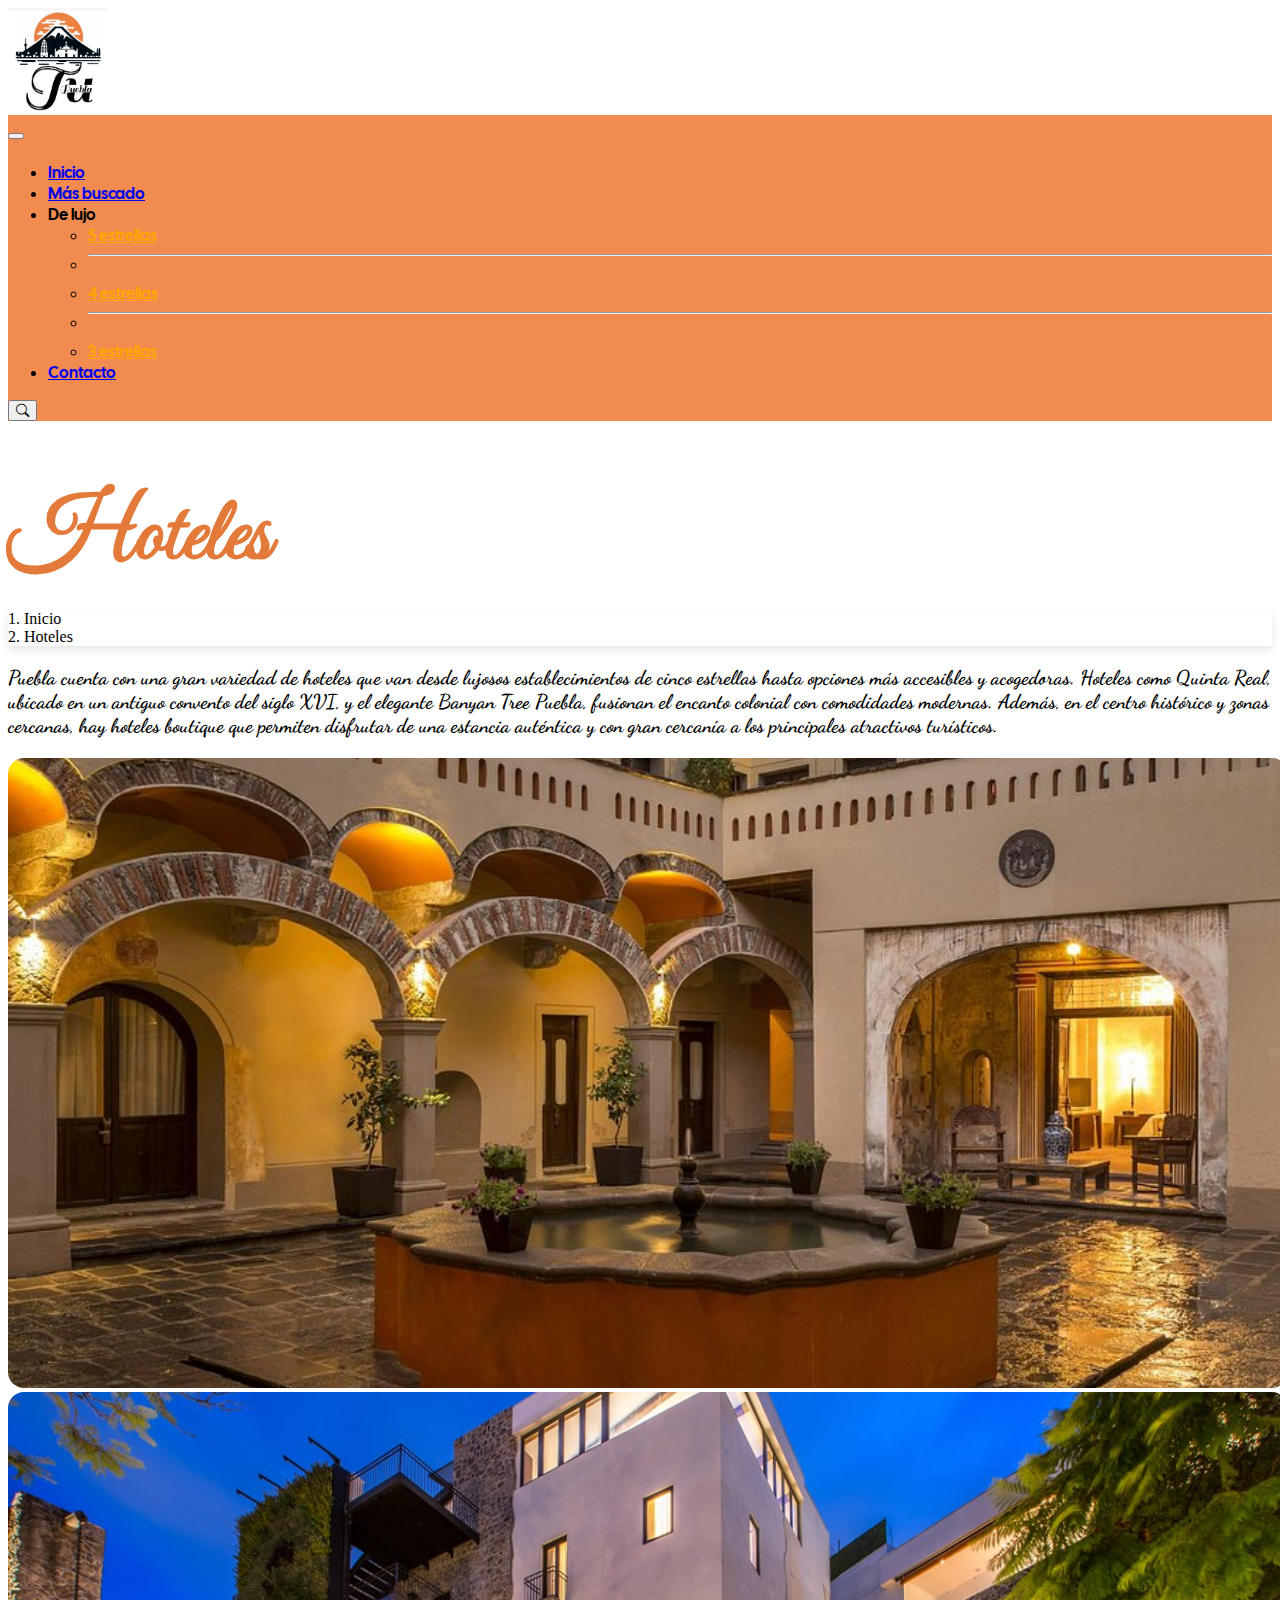
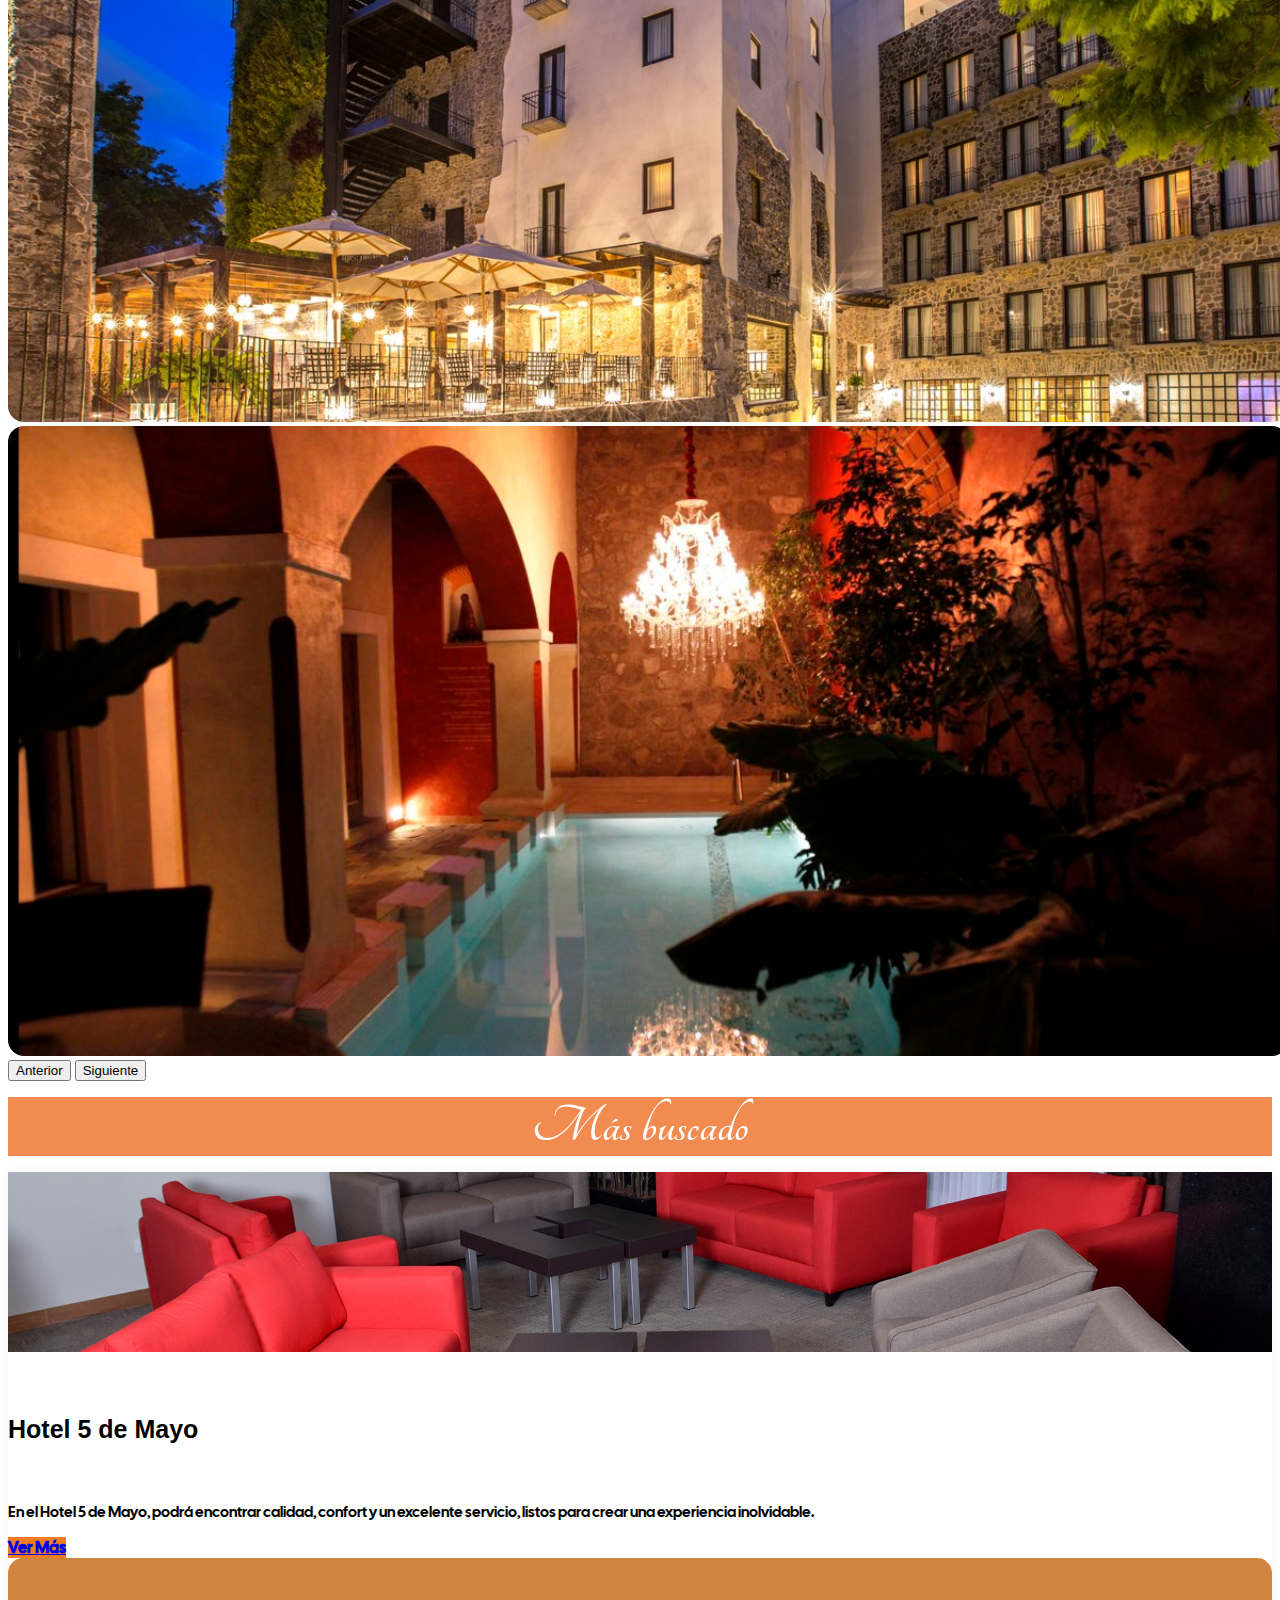
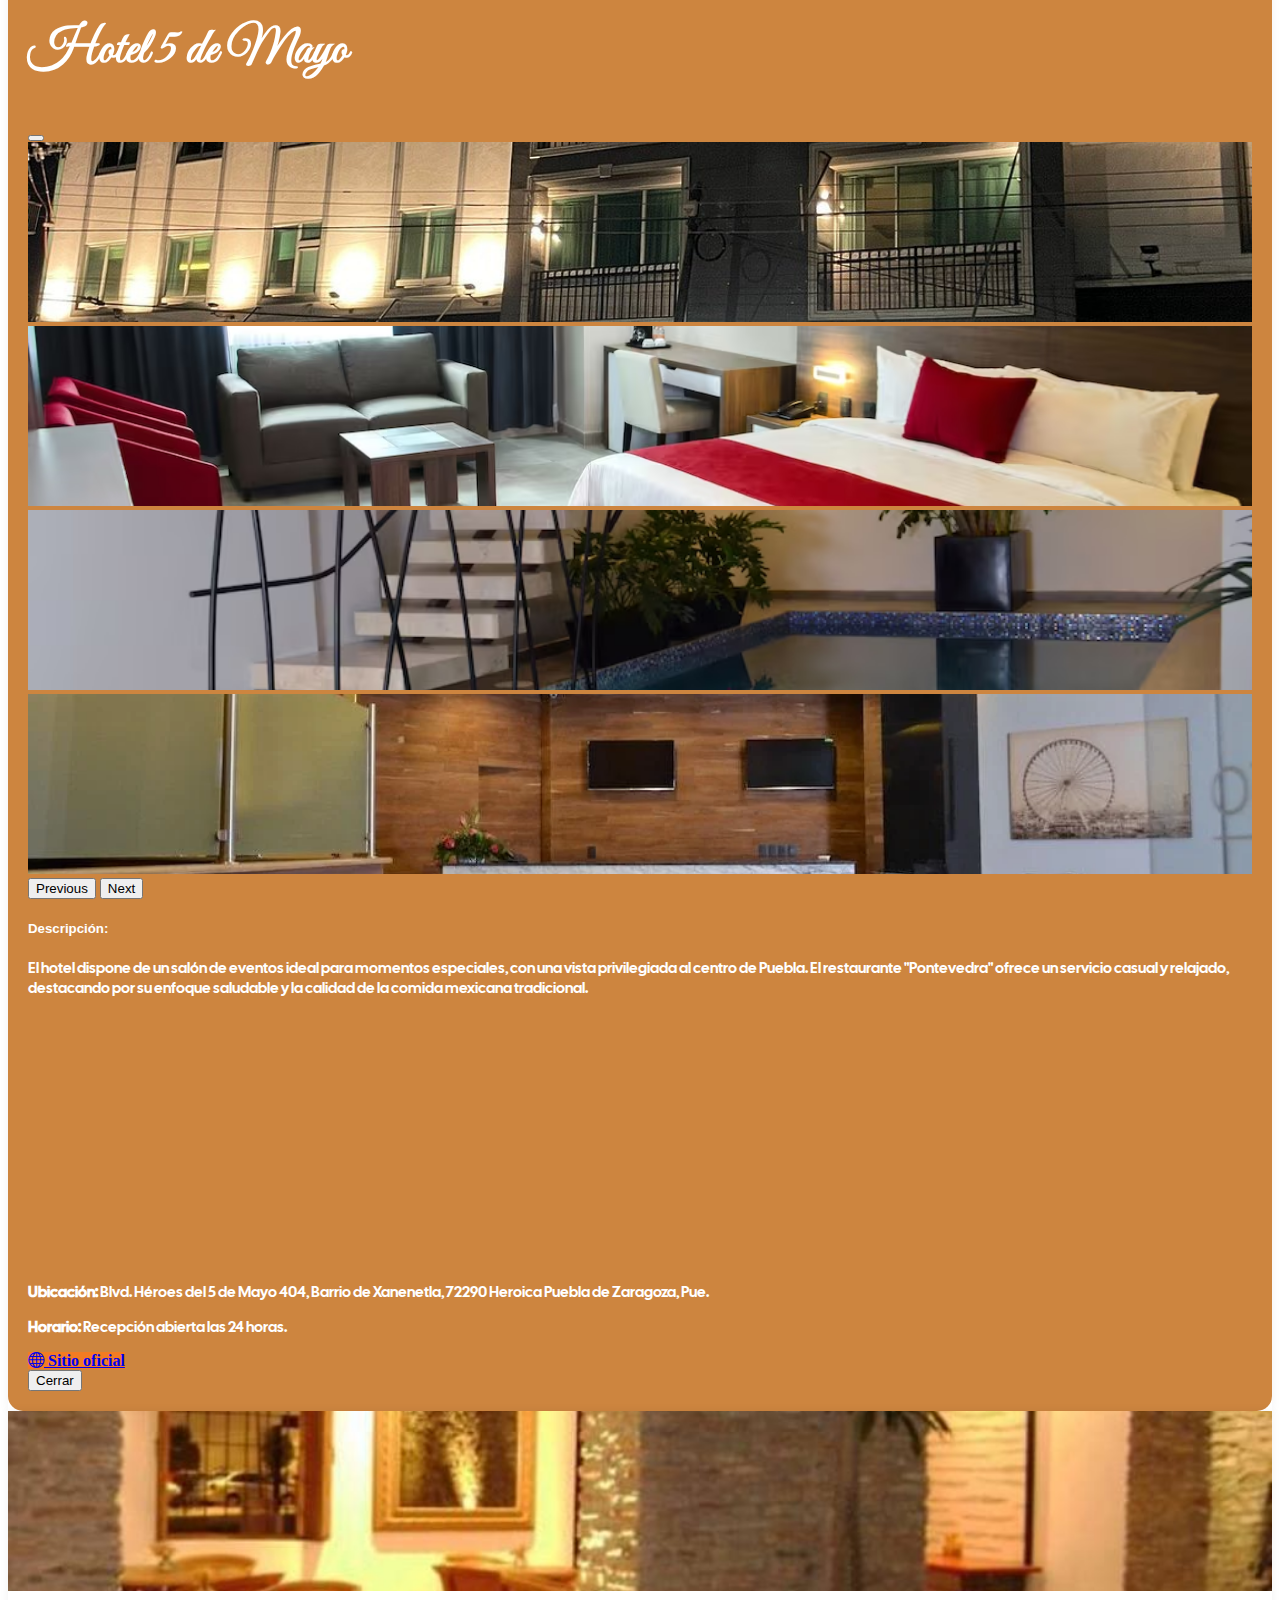
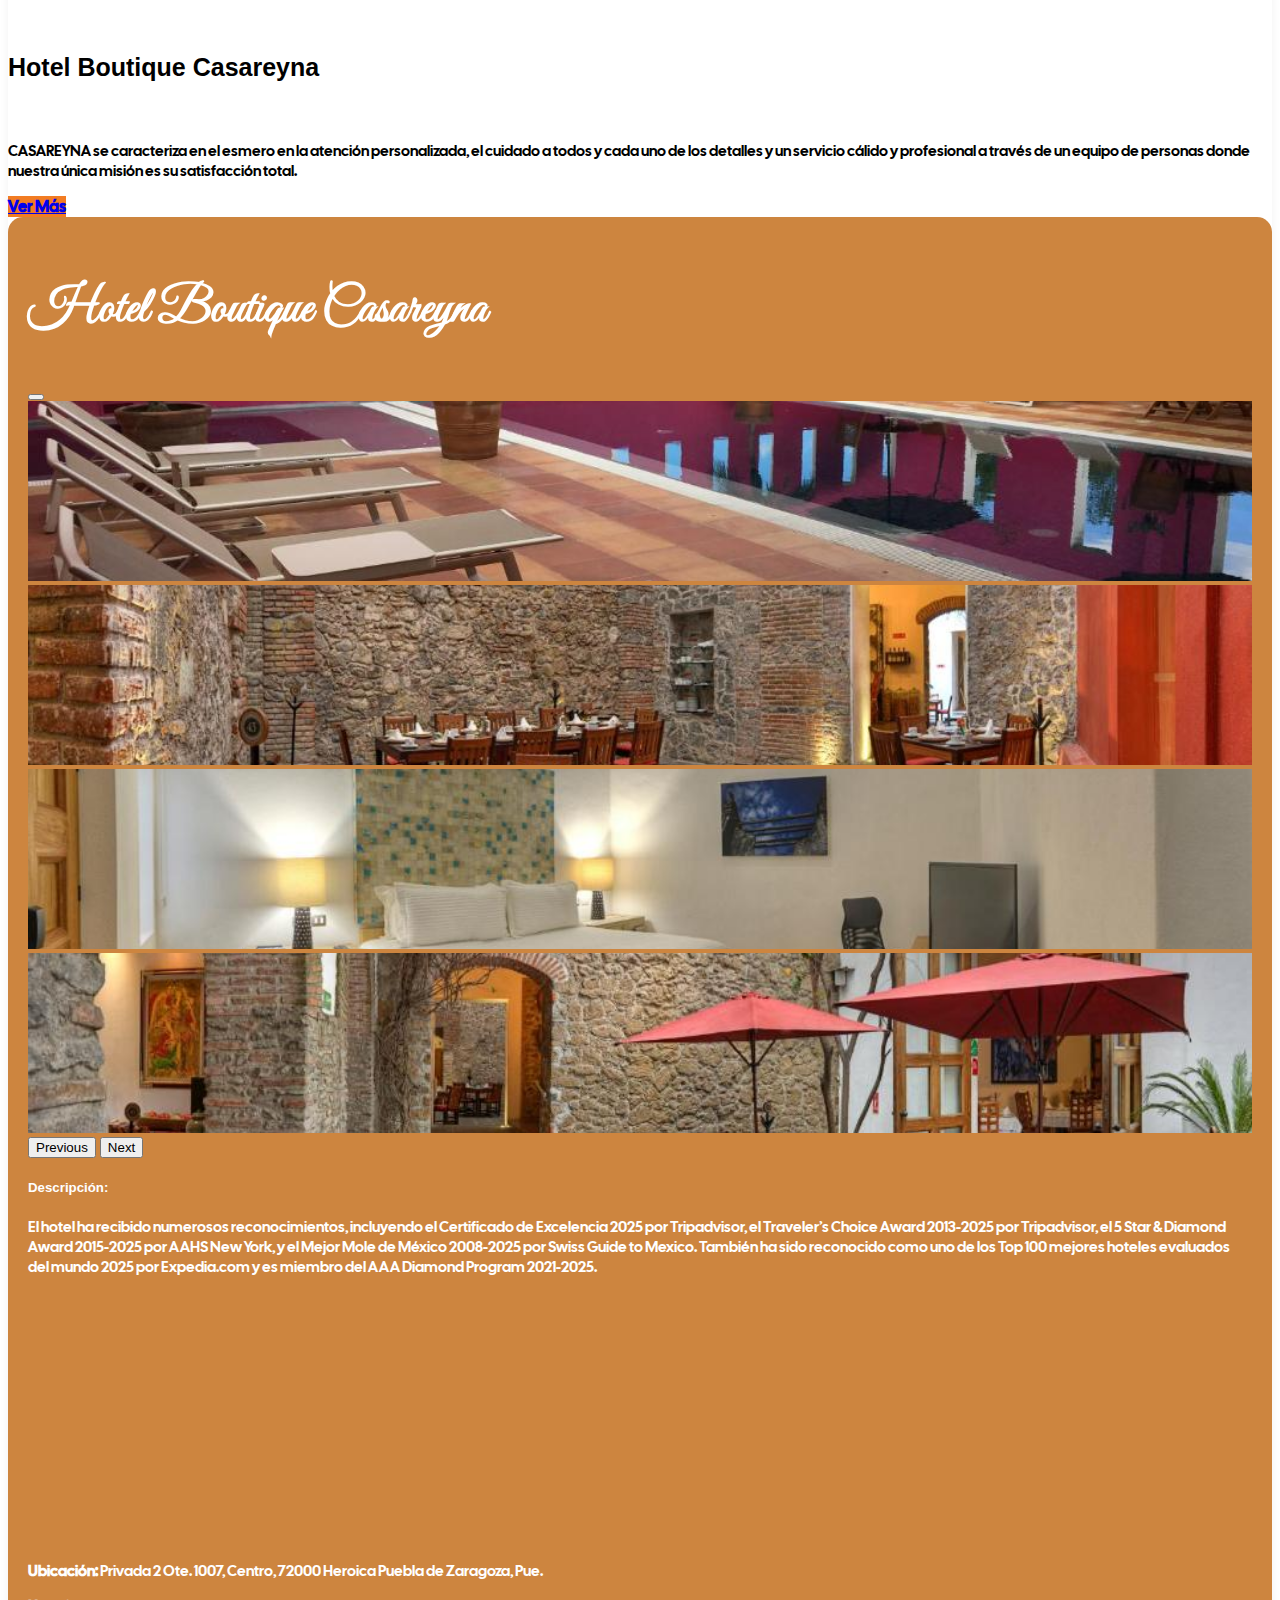
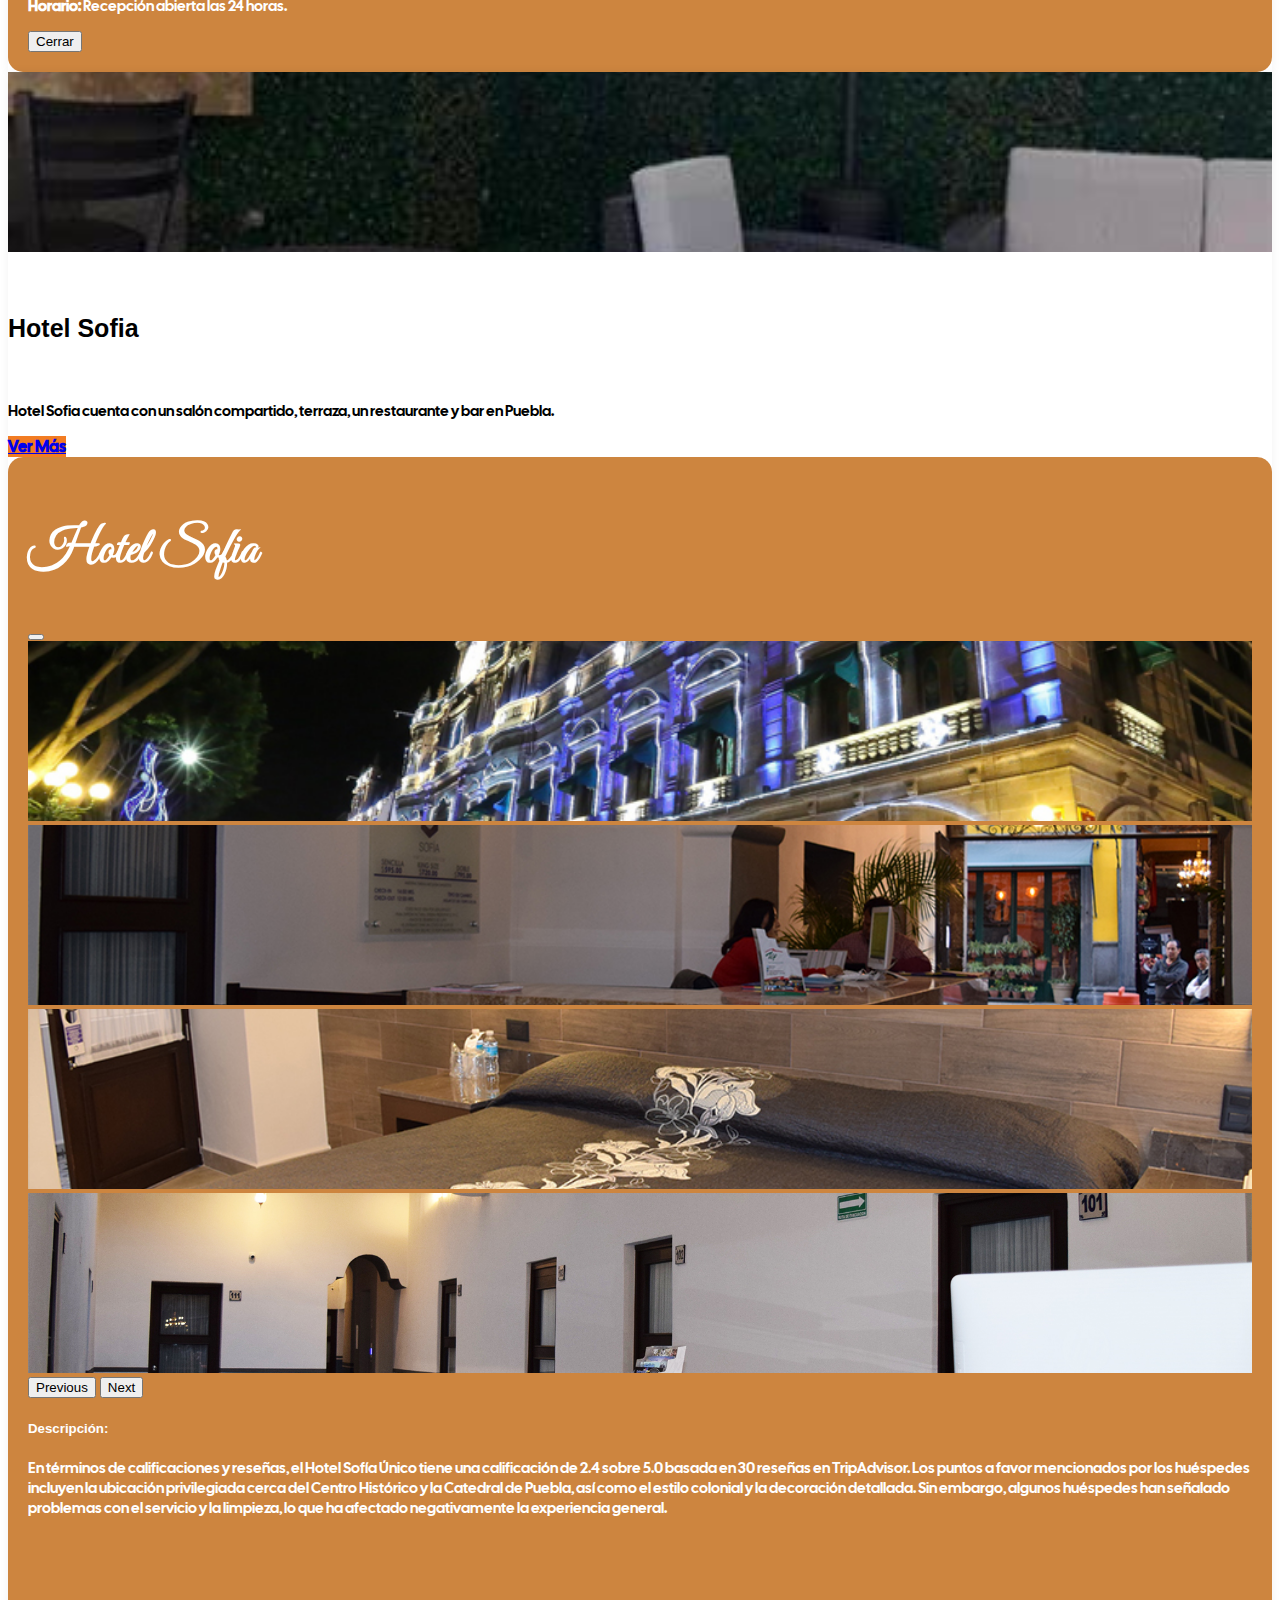
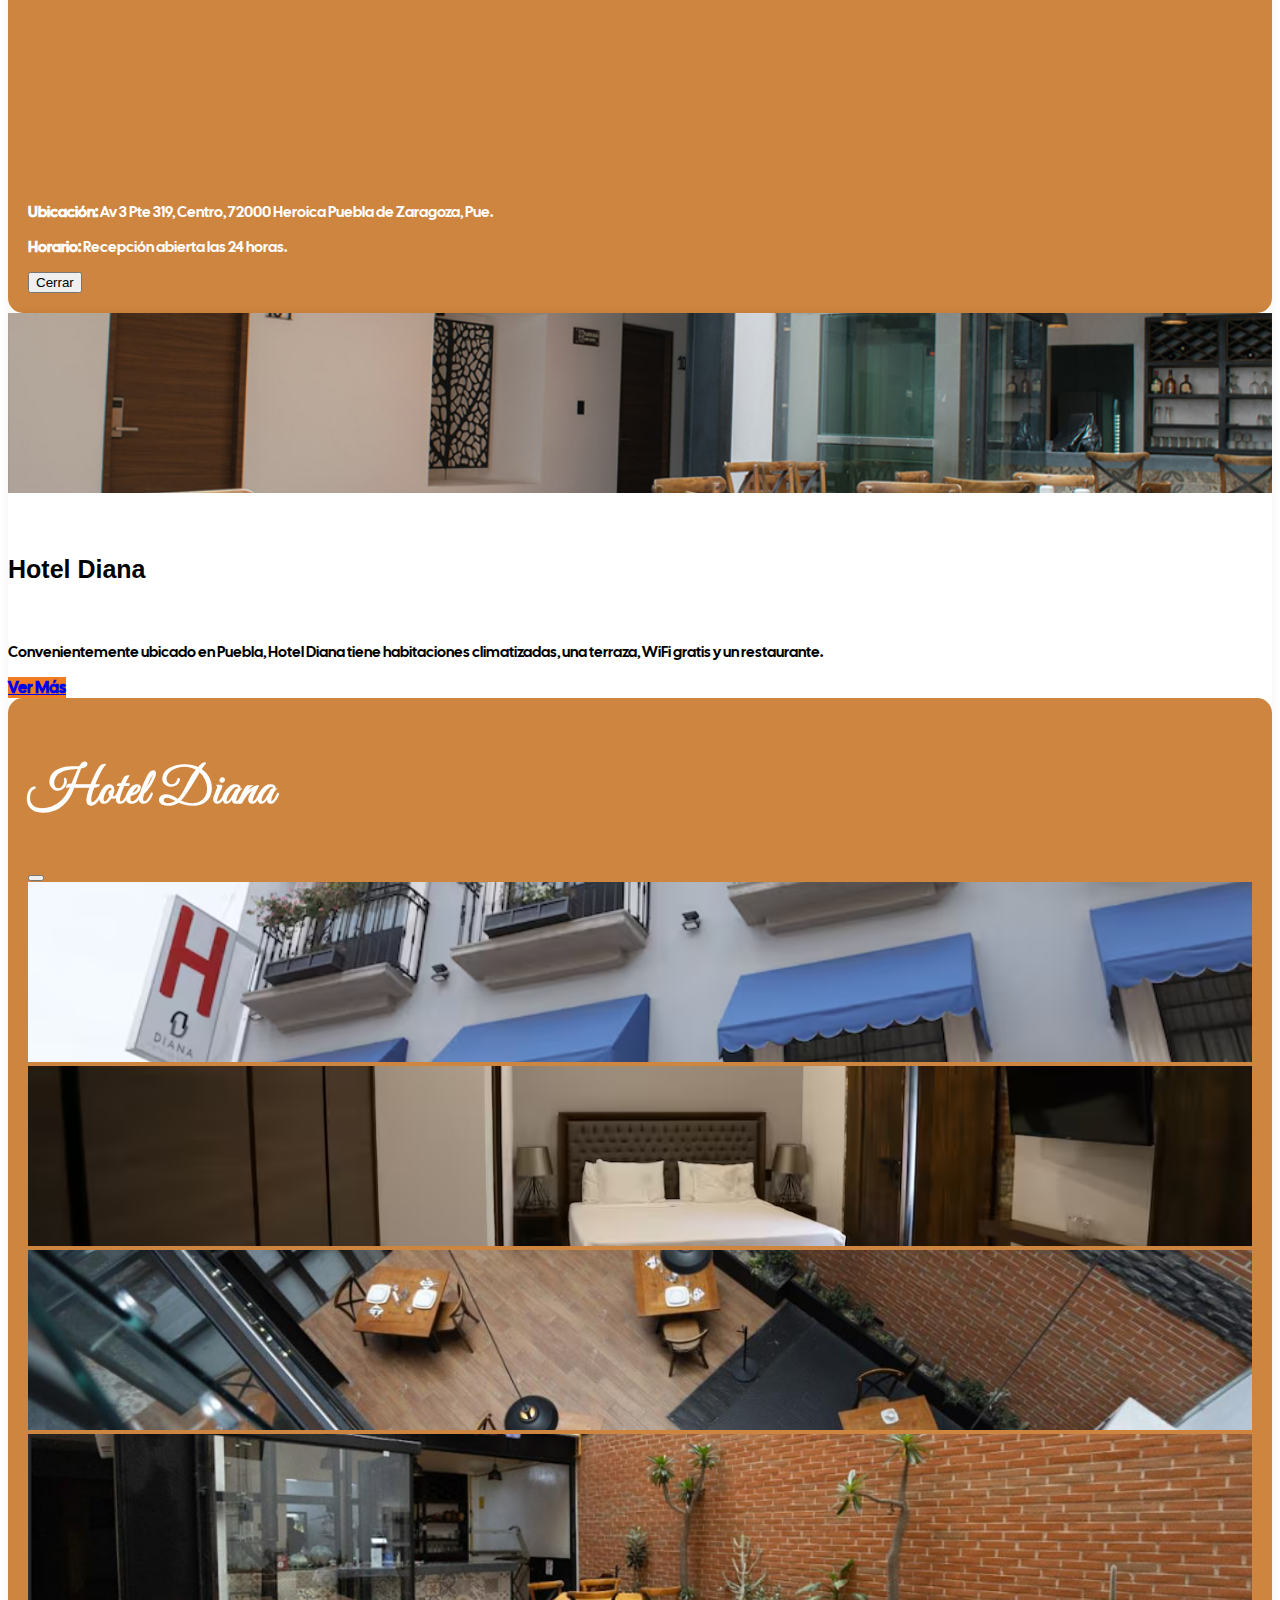
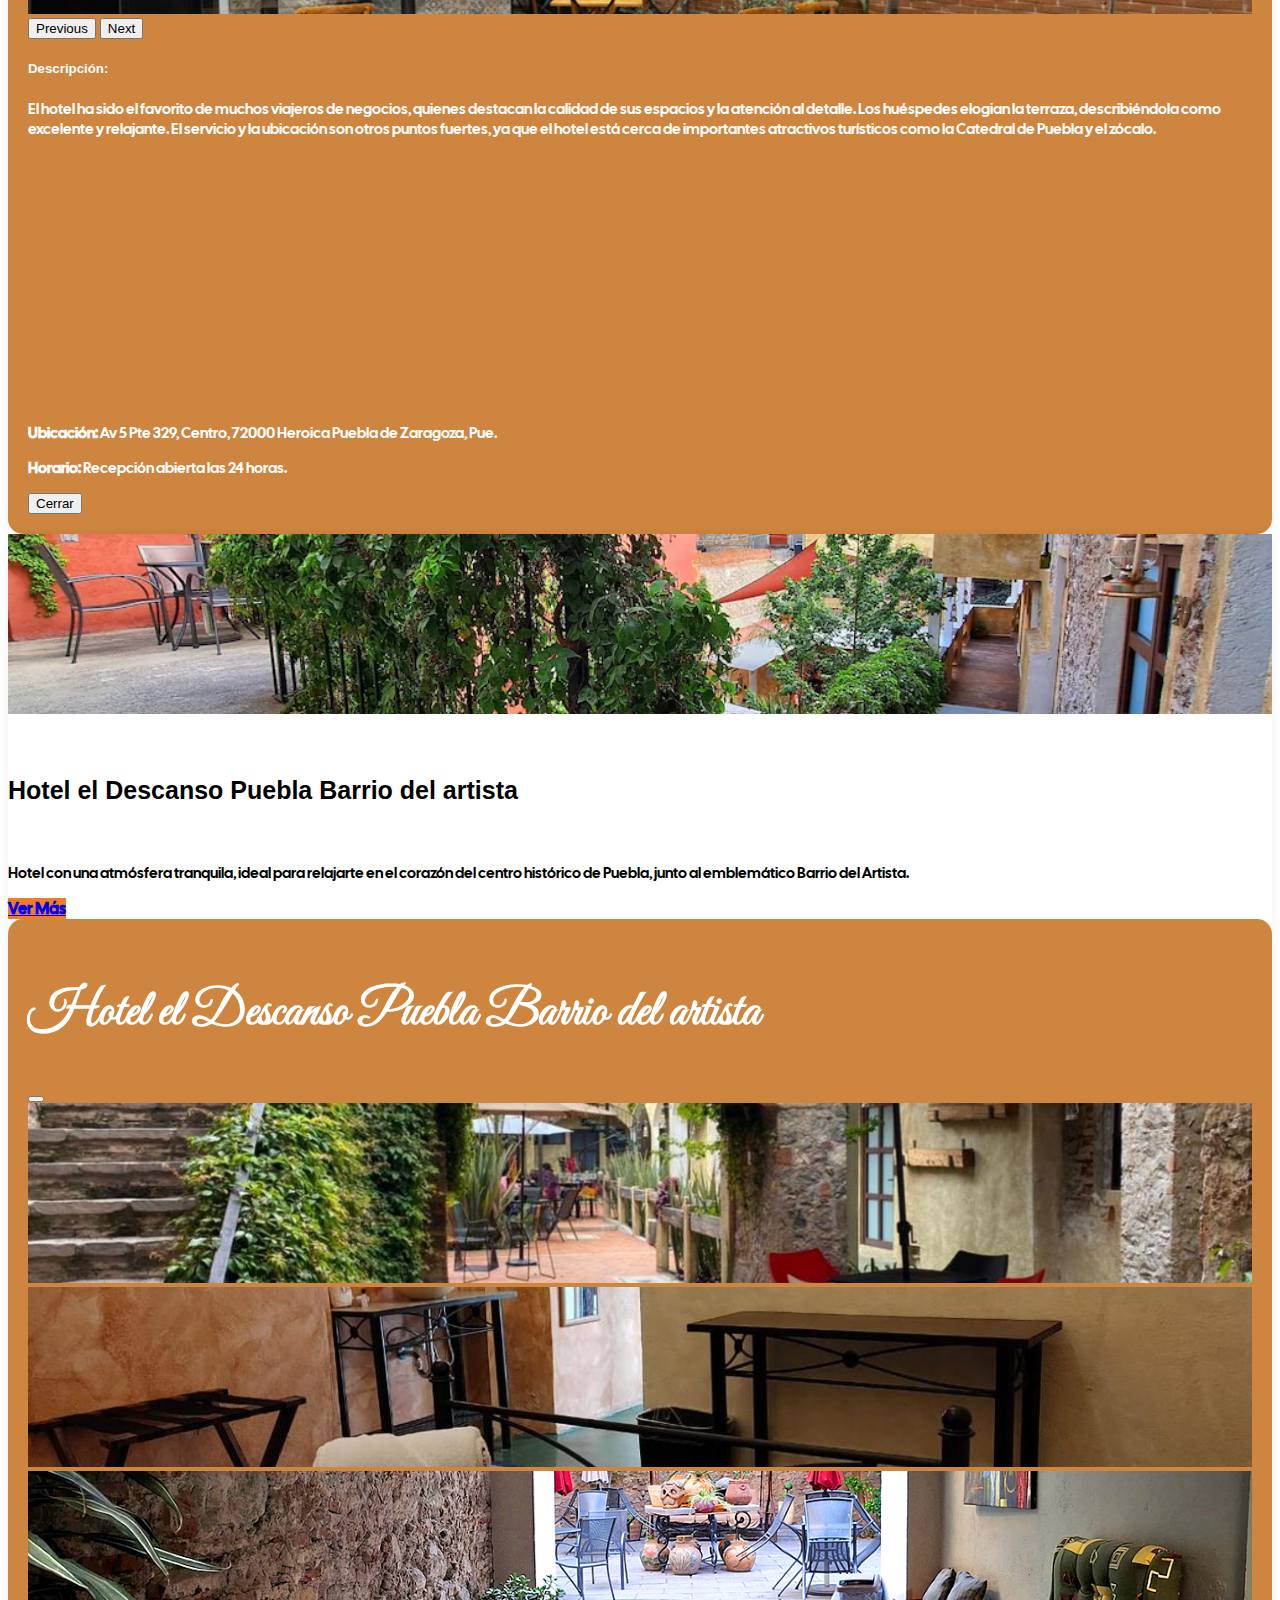
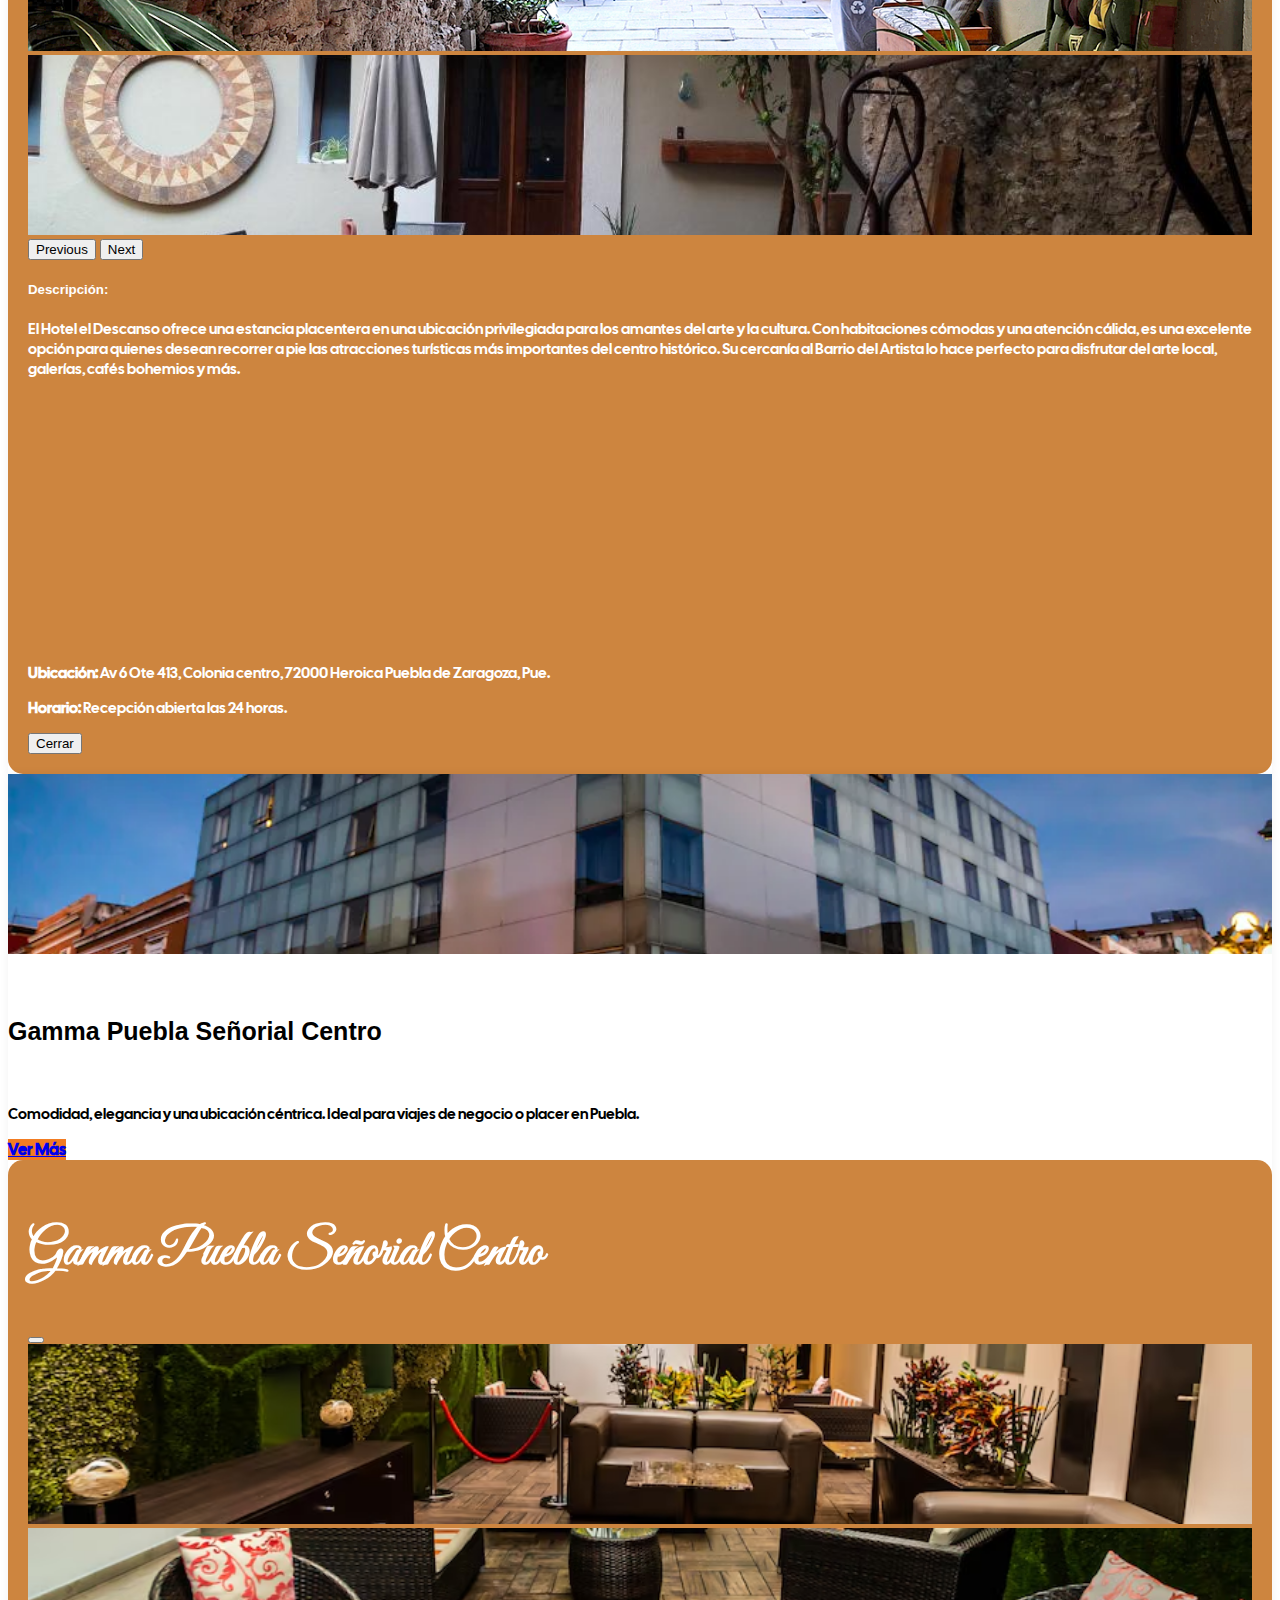
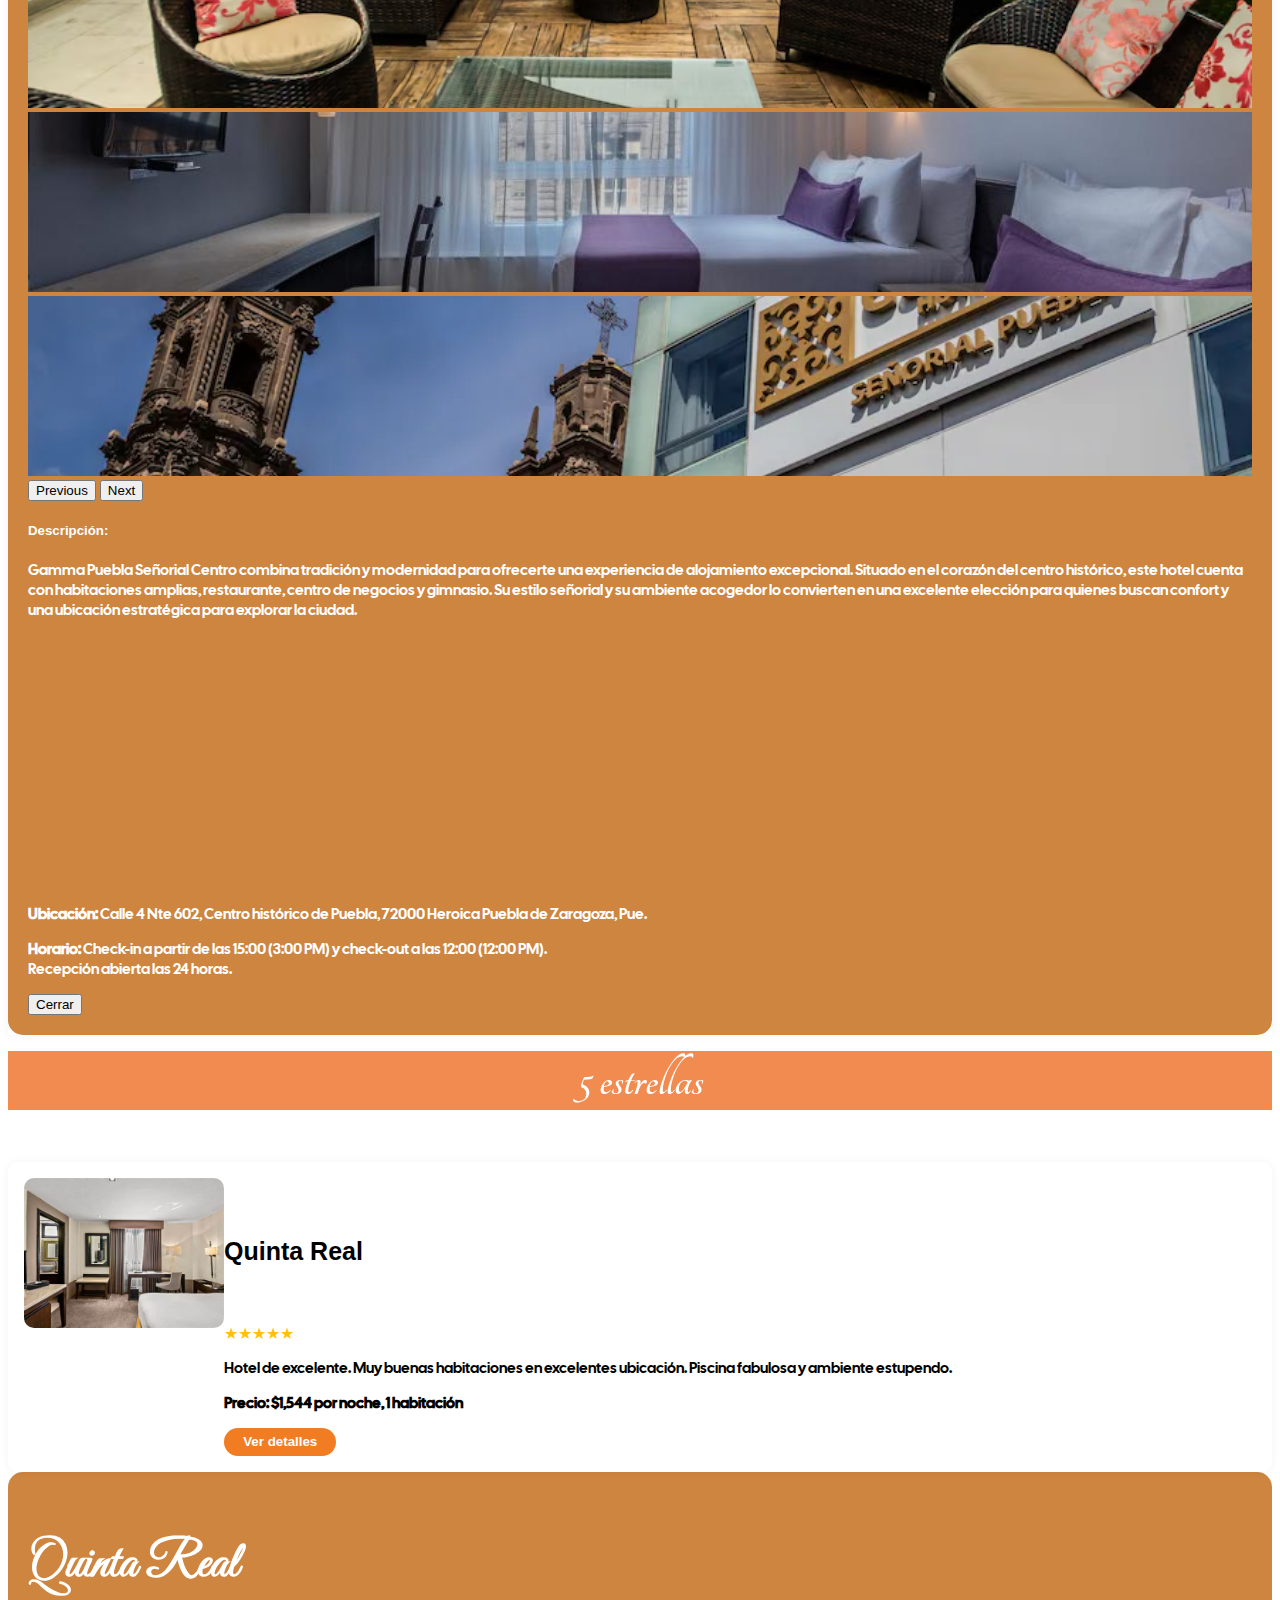
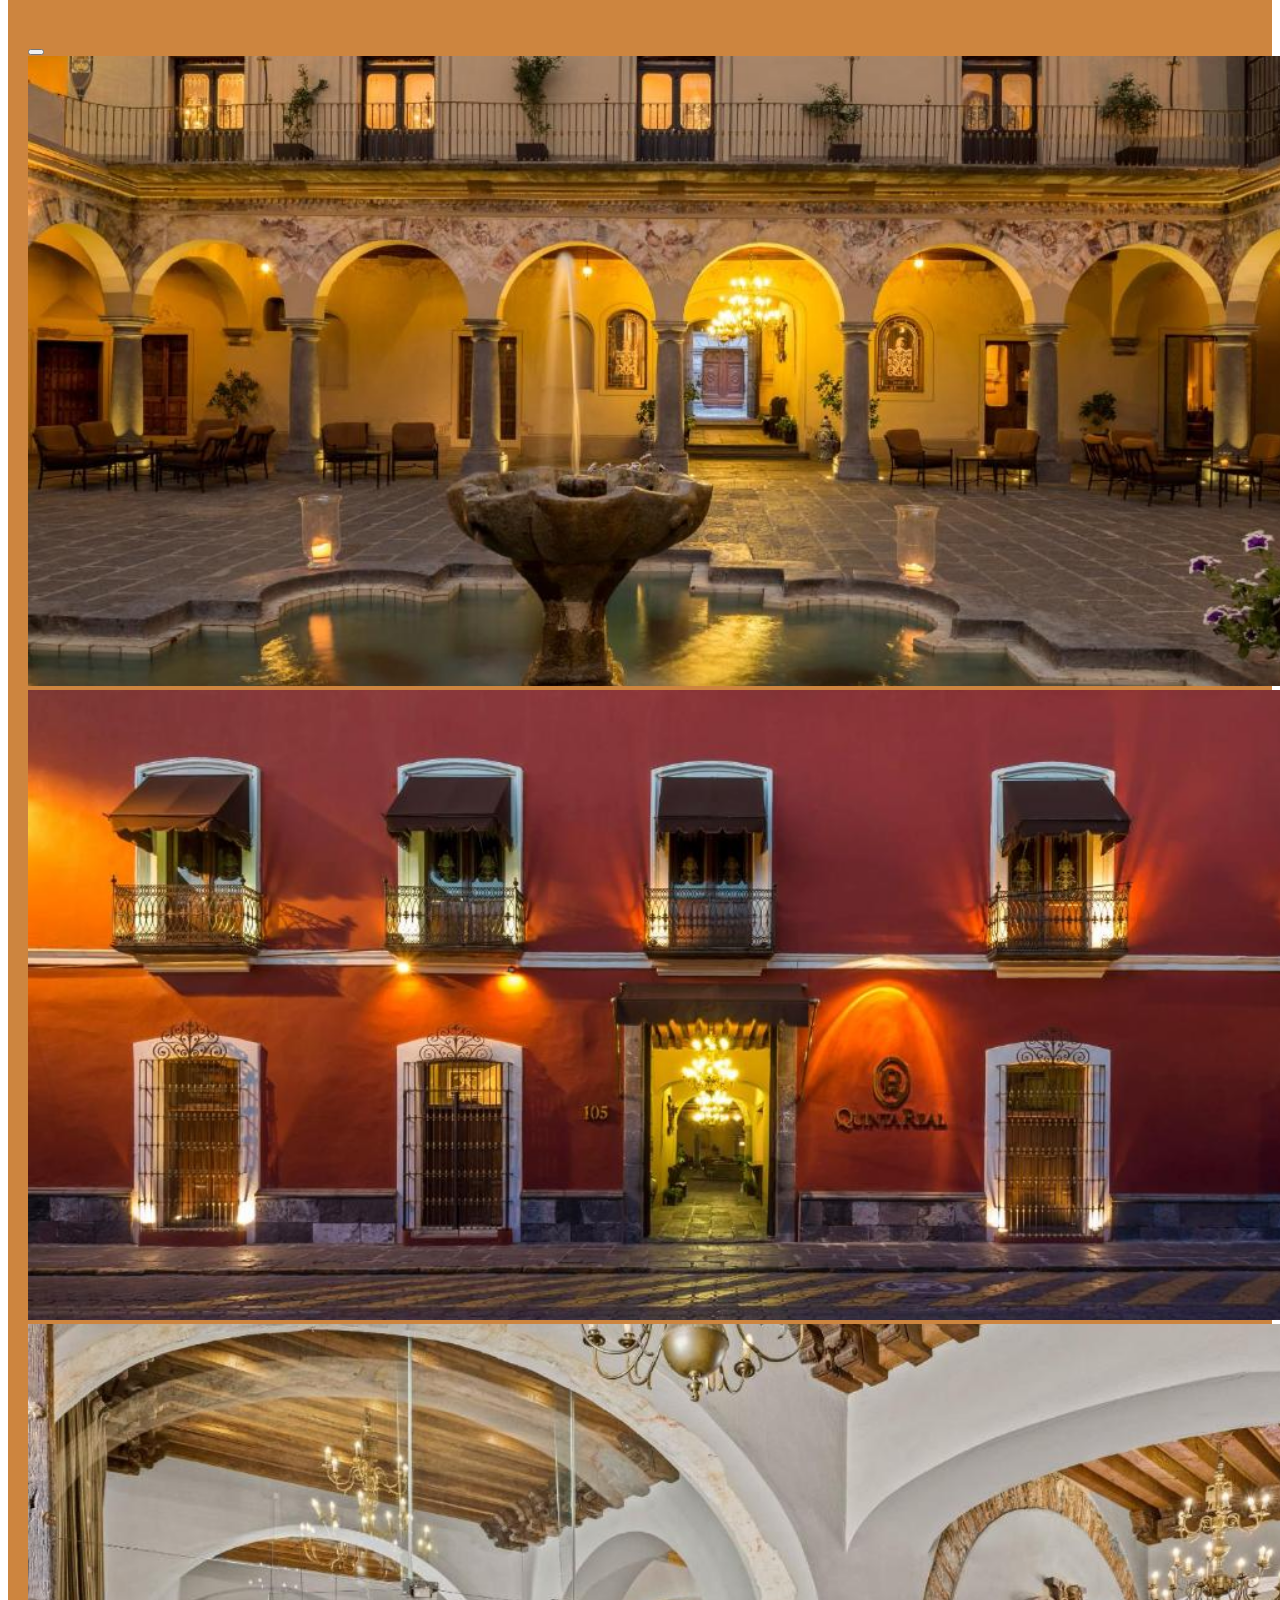
<file: h.html>
<!DOCTYPE html>
<html lang="es">
<head>
  <meta charset="UTF-8">
  <meta name="viewport" content="width=device-width, initial-scale=1.0">
  <title>Hoteles</title>
  <link rel="preconnect" href="https://fonts.gstatic.com" crossorigin>
  <link href="https://fonts.googleapis.com/css2?family=Cal+Sans&family=Great+Vibes&family=Monsieur+La+Doulaise&family=Oswald:wght@200..700&display=swap" rel="stylesheet">
  <link rel="stylesheet" href="https://fonts.googleapis.com/css?family=Tangerine">
  <link rel="preconnect" href="https://fonts.googleapis.com">
  <link rel="preconnect" href="https://fonts.gstatic.com" crossorigin>
  <link href="https://fonts.googleapis.com/css2?family=Great+Vibes&display=swap" rel="stylesheet">
  <link href="https://cdn.jsdelivr.net/npm/bootstrap@5.3.5/dist/css/bootstrap.min.css" rel="stylesheet" integrity="sha384-SgOJa3DmI69IUzQ2PVdRZhwQ+dy64/BUtbMJw1MZ8t5HZApcHrRKUc4W0kG879m7" crossorigin="anonymous">
  <link rel="preconnect" href="https://fonts.googleapis.com">
  <link rel="preconnect" href="https://fonts.gstatic.com" crossorigin>
  <link rel="preconnect" href="https://fonts.googleapis.com">
  <link rel="preconnect" href="https://fonts.gstatic.com" crossorigin>
  <link href="https://fonts.googleapis.com/css2?family=Cal+Sans&family=Great+Vibes&family=Monsieur+La+Doulaise&display=swap" rel="stylesheet">
  <link href="https://fonts.googleapis.com/css2?family=Great+Vibes&family=Monsieur+La+Doulaise&display=swap" rel="stylesheet">
  <link href="https://cdn.jsdelivr.net/npm/bootstrap-icons@1.10.5/font/bootstrap-icons.css" rel="stylesheet">
  <link href="https://cdnjs.cloudflare.com/ajax/libs/font-awesome/6.4.0/css/all.min.css" rel="stylesheet">
  <link rel="preconnect" href="https://fonts.googleapis.com">
  <link rel="preconnect" href="https://fonts.gstatic.com" crossorigin>
  <link href="https://fonts.googleapis.com/css2?family=Dancing+Script:wght@400..700&family=Edu+QLD+Beginner:wght@400..700&display=swap" rel="stylesheet">
  <link rel="stylesheet" href="css/estilos.css">
</head>

<body>
   
  <div class="logo text-center text-lg-start ps-lg-5">
  <a href="index.html">
    <img src="images/tupuebla.jpeg" alt="Logo Puebla" class="img-fluid">
  </a>
</div>
      
    <header>
        <div class="container py-3">
            <nav class="navbar navbar-expand-lg navbar-dark" >
                <div class="container-fluid">
                  <a class="navbar-brand" href="index.html"></a>
                  <button class="navbar-toggler" type="button" data-bs-toggle="collapse" data-bs-target="#navbarSupportedContent" aria-controls="navbarSupportedContent" aria-expanded="false" aria-label="Toggle navigation">
                    <span class="navbar-toggler-icon"></span>
                  </button>
                  <div class="collapse navbar-collapse" id="navbarSupportedContent">
                    <ul class="navbar-nav ms-auto mb-2 mb-lg-0">
                      <li class="nav-item">
                        <a class="nav-link active" aria-current="page" href="index.html">Inicio</a>
                      </li>
                      <li class="nav-item">
                        <a class="nav-link active" aria-current="page" href="#zonasb">Más buscado</a>
                      </li>
                      <li class="nav-item dropdown">
                        <a class="nav-link dropdown-toggle" role="button" data-bs-toggle="dropdown" aria-expanded="false">
                          De lujo
                        </a>
                        <ul class="dropdown-menu">
                          <li><a class="dropdown-item" href="#zonasr">5 estrellas</a></li>
                          <li><hr class="dropdown-divider"></li>
                          <li><a class="dropdown-item" href="#4e">4 estrellas</a></li>
                          <li><hr class="dropdown-divider"></li>
                          <li><a class="dropdown-item" href="#3e">3 estrellas</a></li>
                        </ul>
                      </li>
                      <li class="nav-item">
                        <a class="nav-link active" href="#contacto">Contacto</a>
                      </li>
                    </ul>
                    <button id="btnSearch" class="btn btn-light">
                      <i class="bi bi-search"></i>
                      </button>
                  </div>
                </div>
              </nav>
        </div>
    </header>

    <div id="cont-bars-search">
    <div class="container">
      <input type="text" id="inputSearch" class="form-control form-control-lg rounded-pill" placeholder="Buscar...">
    </div>
  </div>
    
    <ul id="box-search" class="list-group rounded-sm"  style="top: 170px;; max-width: 800px; width: 90%">
      <li class="list-group-item"><a href="h.html"><i class="fas fa-search me-2"></i>Hoteles</a></li>
      <li class="list-group-item"><a href="m.html"><i class="fas fa-search me-2"></i>Mercados artesanales</a></li>
      <li class="list-group-item"><a href="z.html"><i class="fas fa-search me-2"></i>Zonas turísticas</a></li>
      <li class="list-group-item"><a href="g.html"><i class="fas fa-search me-2"></i>Gastronomía</a></li>
      <li class="list-group-item"><a href="#contacto"><i class="fas fa-search me-2"></i>Contacto</a></li>
      <li id="no-results" class="list-group-item text-center text-muted" style="display: none;">
        <i class="fas fa-exclamation-circle me-2"></i>No hay resultados</li>    
    </ul>
    
    <div id="cover-ctn-search"></div>
    
    <h1 class="m-0 p-0">Hoteles</h1>

    
    <nav class="m-1 p-0" style="--bs-breadcrumb-divider: url(&#34;data:image/svg+xml,%3Csvg xmlns='http://www.w3.org/2000/svg' width='8' height='8'%3E%3Cpath d='M2.5 0L1 1.5 3.5 4 1 6.5 2.5 8l4-4-4-4z' fill='%236c757d'/%3E%3C/svg%3E&#34;);" aria-label="breadcrumb">
    <div class="container">
    <div class="row">
      <div class="col-12">
        <ol class="breadcrumb m-0 p-2 p-md-0">
          <li class="breadcrumb-item"><a href="index.html">Inicio</a></li>
          <li class="breadcrumb-item active" aria-current="page">Hoteles</li>
        </ol>
      </div>
    </div>
  </div>
</nav>



    <section class="container my-4">
  <div class="row align-items-center">
    
    <!-- Texto -->
    <div class="col-12 col-md-6 mb-4 mb-md-0">
      <p style="color: black; font-family: 'Dancing Script', cursive; font-weight: 900; font-size: 20px;">
        Puebla cuenta con una gran variedad de hoteles que van desde lujosos establecimientos de cinco estrellas hasta opciones más accesibles y acogedoras. Hoteles como Quinta Real, ubicado en un antiguo convento del siglo XVI, y el elegante Banyan Tree Puebla, fusionan el encanto colonial con comodidades modernas. Además, en el centro histórico y zonas cercanas, hay hoteles boutique que permiten disfrutar de una estancia auténtica y con gran cercanía a los principales atractivos turísticos.
      </p>
    </div>

    <!-- Carrusel -->
    <div class="col-12 col-md-6">
      <div id="carouselHoteles" class="carousel slide carousel-fade" data-bs-ride="carousel">
        <div class="carousel-inner rounded-4 overflow-hidden shadow">
          <div class="carousel-item active">
            <img src="images/hoteles/h4.jpg" class="d-block w-100 hotel-img" alt="Hotel 1">
          </div>
          <div class="carousel-item">
            <img src="images/hoteles/hotel1.png" class="d-block w-100 hotel-img" alt="Hotel 2">
          </div>
          <div class="carousel-item">
            <img src="images/hoteles/h5.jpg" class="d-block w-100 hotel-img" alt="Hotel 3">
          </div>
        </div>
        <button class="carousel-control-prev" type="button" data-bs-target="#carouselHoteles" data-bs-slide="prev">
          <span class="carousel-control-prev-icon" aria-hidden="true"></span>
          <span class="visually-hidden">Anterior</span>
        </button>
        <button class="carousel-control-next" type="button" data-bs-target="#carouselHoteles" data-bs-slide="next">
          <span class="carousel-control-next-icon" aria-hidden="true"></span>
          <span class="visually-hidden">Siguiente</span>
        </button>
      </div>
    </div>

  </div>
</section>

    
      <div class="section-title" id="zonasb">Más buscado</div>
      <div class="zona-container position-relative">
        <div class="zona-scroll d-flex overflow-auto flex-nowrap p-2">

          <div class="card me-3 zona-card d-flex flex-column" style="min-width: 250px;">
            <img src="images/hoteles/hotel5mayo.png" class="card-img-top" alt="">
            <div class="card-body d-flex flex-column">
              <h6>Hotel 5 de Mayo</h6>
              <p>En el Hotel 5 de Mayo, podrá encontrar calidad, confort y un excelente servicio, listos para crear una experiencia inolvidable.</p>
              <a href="#" class="btn btn-primary mt-auto ver" data-bs-toggle="modal" data-bs-target="#H5Modal">Ver Más</a>
              <div class="modal fade" id="H5Modal" tabindex="-1" aria-labelledby="H5fLabel" aria-hidden="true">
                <div class="modal-dialog modal-xl">
                  <div class="modal-content">
                    <div class="modal-header">
                      <h2 class="modal-title" id="H5">Hotel 5 de Mayo</h2>
                      <button type="button" class="btn-close" data-bs-dismiss="modal" aria-label="Cerrar"></button>
                    </div>
                    <div class="modal-body">
              
              
                      <div id="carouselH5" class="carousel slide carousel-fade">
                        <div class="carousel-inner">
                          <div class="carousel-item active">
                            <img src="images/H5/h.jpg" class="d-block w-100 vh-100" alt="...">
                          </div>
                          <div class="carousel-item">
                            <img src="images/H5/h1.avif" class="d-block w-100 vh-100" alt="...">
                          </div>
                          <div class="carousel-item">
                            <img src="images/H5/h2.avif" class="d-block w-100 vh-100" alt="...">
                          </div>
                          <div class="carousel-item">
                            <img src="images/H5/h3.webp" class="d-block w-100 vh-100" alt="...">
                          </div>
                        </div>
                        <button class="carousel-control-prev" type="button" data-bs-target="#carouselH5" data-bs-slide="prev">
                          <span class="carousel-control-prev-icon" aria-hidden="true"></span>
                          <span class="visually-hidden">Previous</span>
                        </button>
                        <button class="carousel-control-next" type="button" data-bs-target="#carouselH5" data-bs-slide="next">
                          <span class="carousel-control-next-icon" aria-hidden="true"></span>
                          <span class="visually-hidden">Next</span>
                        </button>
                      </div>
                  
                      
                      <div class="row mt-4">
                        <div class="col-md-6">
                          <h5>Descripción:</h5>
                          <p>El hotel dispone de un salón de eventos ideal para momentos especiales, con una vista privilegiada al centro de Puebla. El restaurante "Pontevedra" ofrece un servicio casual y relajado, destacando por su enfoque saludable y la calidad de la comida mexicana tradicional.</p>
                        </div>
                        <div class="col-md-6">
                          <iframe src="https://www.google.com/maps/embed?pb=!1m18!1m12!1m3!1d3771.2720004493494!2d-98.1930161260496!3d19.051774952735087!2m3!1f0!2f0!3f0!3m2!1i1024!2i768!4f13.1!3m3!1m2!1s0x85cfc0e2e58c062d%3A0xb5f76f314e4debaf!2sHotel%205%20de%20Mayo!5e0!3m2!1ses-419!2smx!4v1745824925389!5m2!1ses-419!2smx" width="100%" height="250" style="border:0;" allowfullscreen="" loading="lazy" referrerpolicy="no-referrer-when-downgrade"></iframe>
                          <div class="mt-3">
                            <p><strong>Ubicación:</strong> Blvd. Héroes del 5 de Mayo 404, Barrio de Xanenetla, 72290 Heroica Puebla de Zaragoza, Pue.</p>
                            <p><strong>Horario:</strong> Recepción abierta las 24 horas.</p>
                            <a href="https://www.booking.com/hotel/mx/5-de-mayo-heroica-puebla-de-zaragoza.es.html?aid=2405612&label=brave_nonbrand_hotel_mx_5cc55163-65d7-4c30-8a1d-be3a1f275f3e_236bb1&sid=433814778edf733593435142f4ddd9a6&dest_id=-1690063&dest_type=city&dist=0&group_adults=2&group_children=0&hapos=1&hpos=1&no_rooms=1&req_adults=2&req_children=0&room1=A%2CA&sb_price_type=total&sr_order=popularity&srepoch=1747545069&srpvid=893e24747040029d&type=total&ucfs=1&" target="_blank" class="btn btn-primary mt-2">
                            <i class="bi bi-globe"></i> Sitio oficial
                            </a>
                          </div>
                        </div>
                      </div>
              
                      
                    </div>
                    <div class="modal-footer">
                      <button type="button" class="btn btn-secondary" data-bs-dismiss="modal">Cerrar</button>
                    </div>
                  </div>
                </div>
              </div>
            </div>
          </div>


          <div class="card me-3 zona-card d-flex flex-column" style="min-width: 250px;">
            <img src="images/hoteles/casareyna.png" class="card-img-top" alt="">
            <div class="card-body d-flex flex-column">
              <h6>Hotel Boutique Casareyna</h6>
              <p>CASAREYNA se caracteriza en el esmero en la atención personalizada, el cuidado a todos y cada uno de los detalles y un servicio cálido y profesional a través de un equipo de personas donde nuestra única misión es su satisfacción total.</p>
              <a href="#" class="btn btn-primary mt-auto ver" data-bs-toggle="modal" data-bs-target="#hCRModal">Ver Más</a>
              <div class="modal fade" id="hCRModal" tabindex="-1" aria-labelledby="hCRLabel" aria-hidden="true">
                <div class="modal-dialog modal-xl">
                  <div class="modal-content">
                    <div class="modal-header">
                      <h2 class="modal-title" id="hCR">Hotel Boutique Casareyna</h2>
                      <button type="button" class="btn-close" data-bs-dismiss="modal" aria-label="Cerrar"></button>
                    </div>
                    <div class="modal-body">
              
              
                      <div id="carouselhCR" class="carousel slide carousel-fade">
                        <div class="carousel-inner">
                          <div class="carousel-item active">
                            <img src="images/hCR/r.jpg" class="d-block w-100 vh-100" alt="...">
                          </div>
                          <div class="carousel-item">
                            <img src="images/hCR/r1.jpg" class="d-block w-100 vh-100" alt="...">
                          </div>
                          <div class="carousel-item">
                            <img src="images/hCR/r2.jpg" class="d-block w-100 vh-100" alt="...">
                          </div>
                          <div class="carousel-item">
                            <img src="images/hCR/r3.jpg" class="d-block w-100 vh-100" alt="...">
                          </div>
                        </div>
                        <button class="carousel-control-prev" type="button" data-bs-target="#carouselhCR" data-bs-slide="prev">
                          <span class="carousel-control-prev-icon" aria-hidden="true"></span>
                          <span class="visually-hidden">Previous</span>
                        </button>
                        <button class="carousel-control-next" type="button" data-bs-target="#carouselhCR" data-bs-slide="next">
                          <span class="carousel-control-next-icon" aria-hidden="true"></span>
                          <span class="visually-hidden">Next</span>
                        </button>
                      </div>
                  
                      
                      <div class="row mt-4">
                        <div class="col-md-6">
                          <h5>Descripción:</h5>
                          <p>El hotel ha recibido numerosos reconocimientos, incluyendo el Certificado de Excelencia 2025 por Tripadvisor, el Traveler’s Choice Award 2013-2025 por Tripadvisor, el 5 Star & Diamond Award 2015-2025 por AAHS New York, y el Mejor Mole de México 2008-2025 por Swiss Guide to Mexico. También ha sido reconocido como uno de los Top 100 mejores hoteles evaluados del mundo 2025 por Expedia.com y es miembro del AAA Diamond Program 2021-2025.</p>
                        </div>
                        <div class="col-md-6">
                          <iframe src="https://www.google.com/maps/embed?pb=!1m18!1m12!1m3!1d4485.096258537665!2d-98.19335310726817!3d19.041681767420712!2m3!1f0!2f0!3f0!3m2!1i1024!2i768!4f13.1!3m3!1m2!1s0x85cfc0e581ea2db5%3A0xdbebcdaa8c39ad25!2sHotel%20Boutique%20Casa%20Reyna!5e0!3m2!1ses-419!2smx!4v1745825438108!5m2!1ses-419!2smx" width="100%" height="250" style="border:0;" allowfullscreen="" loading="lazy" referrerpolicy="no-referrer-when-downgrade"></iframe>
                          <div class="mt-3">
                            <p><strong>Ubicación:</strong> Privada 2 Ote. 1007, Centro, 72000 Heroica Puebla de Zaragoza, Pue.</p>
                            <p><strong>Horario:</strong> Recepción abierta las 24 horas.</p>
                          </div>
                        </div>
                      </div>
              
                      
                    </div>
                    <div class="modal-footer">
                      <button type="button" class="btn btn-secondary" data-bs-dismiss="modal">Cerrar</button>
                    </div>
                  </div>
                </div>
              </div>
            </div>
          </div>

      
          <div class="card me-3 zona-card d-flex flex-column" style="min-width: 250px;">
            <img src="images/hoteles/hotelsofia.png" class="card-img-top" alt="">
            <div class="card-body d-flex flex-column">
              <h6>Hotel Sofia</h6>
              <p>Hotel Sofia cuenta con un salón compartido, terraza, un restaurante y bar en Puebla.</p>
              <a href="#" class="btn btn-primary mt-auto ver" data-bs-toggle="modal" data-bs-target="#hSofiaModal">Ver Más</a>
              <div class="modal fade" id="hSofiaModal" tabindex="-1" aria-labelledby="hSofiaLabel" aria-hidden="true">
                <div class="modal-dialog modal-xl">
                  <div class="modal-content">
                    <div class="modal-header">
                      <h2 class="modal-title" id="hSofia">Hotel Sofia</h2>
                      <button type="button" class="btn-close" data-bs-dismiss="modal" aria-label="Cerrar"></button>
                    </div>
                    <div class="modal-body">
              
              
                      <div id="carouselhSofia" class="carousel slide carousel-fade">
                        <div class="carousel-inner">
                          <div class="carousel-item active">
                            <img src="images/hotel sofia/h.jpg" class="d-block w-100 vh-100" alt="...">
                          </div>
                          <div class="carousel-item">
                            <img src="images/hotel sofia/h1.jpg" class="d-block w-100 vh-100" alt="...">
                          </div>
                          <div class="carousel-item">
                            <img src="images/hotel sofia/h2.jpg" class="d-block w-100 vh-100" alt="...">
                          </div>
                          <div class="carousel-item">
                            <img src="images/hotel sofia/h3.jpg" class="d-block w-100 vh-100" alt="...">
                          </div>
                        </div>
                        <button class="carousel-control-prev" type="button" data-bs-target="#carouselhSofia" data-bs-slide="prev">
                          <span class="carousel-control-prev-icon" aria-hidden="true"></span>
                          <span class="visually-hidden">Previous</span>
                        </button>
                        <button class="carousel-control-next" type="button" data-bs-target="#carouselhSofia" data-bs-slide="next">
                          <span class="carousel-control-next-icon" aria-hidden="true"></span>
                          <span class="visually-hidden">Next</span>
                        </button>
                      </div>
                  
                      
                      <div class="row mt-4">
                        <div class="col-md-6">
                          <h5>Descripción:</h5>
                          <p>En términos de calificaciones y reseñas, el Hotel Sofía Único tiene una calificación de 2.4 sobre 5.0 basada en 30 reseñas en TripAdvisor. Los puntos a favor mencionados por los huéspedes incluyen la ubicación privilegiada cerca del Centro Histórico y la Catedral de Puebla, así como el estilo colonial y la decoración detallada. Sin embargo, algunos huéspedes han señalado problemas con el servicio y la limpieza, lo que ha afectado negativamente la experiencia general.</p>
                        </div>
                        <div class="col-md-6">
                          <iframe src="https://www.google.com/maps/embed?pb=!1m18!1m12!1m3!1d3771.42333000905!2d-98.20195629999999!3d19.0451163!2m3!1f0!2f0!3f0!3m2!1i1024!2i768!4f13.1!3m3!1m2!1s0x85cfc0ddb2a55555%3A0x588b4b69c9ff25f1!2zSG90ZWwgU29mw61hIMOabmljbw!5e0!3m2!1ses-419!2smx!4v1746004659114!5m2!1ses-419!2smx" width="100%" height="250" style="border:0;" allowfullscreen="" loading="lazy" referrerpolicy="no-referrer-when-downgrade"></iframe>
                          <div class="mt-3">
                            <p><strong>Ubicación:</strong> Av 3 Pte 319, Centro, 72000 Heroica Puebla de Zaragoza, Pue.</p>
                            <p><strong>Horario:</strong> Recepción abierta las 24 horas.</p>
                          </div>
                        </div>
                      </div>
              
                      
                    </div>
                    <div class="modal-footer">
                      <button type="button" class="btn btn-secondary" data-bs-dismiss="modal">Cerrar</button>
                    </div>
                  </div>
                </div>
              </div>
            </div>
          </div>

      
          <div class="card me-3 zona-card d-flex flex-column" style="min-width: 250px;">
            <img src="images/hoteles/hoteldiana.png" class="card-img-top" alt="">
            <div class="card-body d-flex flex-column">
              <h6>Hotel Diana</h6>
              <p>Convenientemente ubicado en Puebla, Hotel Diana tiene habitaciones climatizadas, una terraza, WiFi gratis y un restaurante.</p>
              <a href="#" class="btn btn-primary mt-auto ver" data-bs-toggle="modal" data-bs-target="#hDianaModal">Ver Más</a>
              <div class="modal fade" id="hDianaModal" tabindex="-1" aria-labelledby="hDianaLabel" aria-hidden="true">
                <div class="modal-dialog modal-xl">
                  <div class="modal-content">
                    <div class="modal-header">
                      <h2 class="modal-title" id="hDiana">Hotel Diana</h2>
                      <button type="button" class="btn-close" data-bs-dismiss="modal" aria-label="Cerrar"></button>
                    </div>
                    <div class="modal-body">
              
              
                      <div id="carouselhDiana" class="carousel slide carousel-fade">
                        <div class="carousel-inner">
                          <div class="carousel-item active">
                            <img src="images/hotel diana/h.avif" class="d-block w-100 vh-100" alt="...">
                          </div>
                          <div class="carousel-item">
                            <img src="images/hotel diana/h1.avif" class="d-block w-100 vh-100" alt="...">
                          </div>
                          <div class="carousel-item">
                            <img src="images/hotel diana/h2.jpg" class="d-block w-100 vh-100" alt="...">
                          </div>
                          <div class="carousel-item">
                            <img src="images/hotel diana/h3.jpg" class="d-block w-100 vh-100" alt="...">
                          </div>
                        </div>
                        <button class="carousel-control-prev" type="button" data-bs-target="#carouselhDiana" data-bs-slide="prev">
                          <span class="carousel-control-prev-icon" aria-hidden="true"></span>
                          <span class="visually-hidden">Previous</span>
                        </button>
                        <button class="carousel-control-next" type="button" data-bs-target="#carouselhDiana" data-bs-slide="next">
                          <span class="carousel-control-next-icon" aria-hidden="true"></span>
                          <span class="visually-hidden">Next</span>
                        </button>
                      </div>
                  
                      
                      <div class="row mt-4">
                        <div class="col-md-6">
                          <h5>Descripción:</h5>
                          <p>El hotel ha sido el favorito de muchos viajeros de negocios, quienes destacan la calidad de sus espacios y la atención al detalle. Los huéspedes elogian la terraza, describiéndola como excelente y relajante. El servicio y la ubicación son otros puntos fuertes, ya que el hotel está cerca de importantes atractivos turísticos como la Catedral de Puebla y el zócalo.</p>
                        </div>
                        <div class="col-md-6">
                          <iframe src="https://www.google.com/maps/embed?pb=!1m18!1m12!1m3!1d3771.4464919619745!2d-98.2047703260498!3d19.04409695297582!2m3!1f0!2f0!3f0!3m2!1i1024!2i768!4f13.1!3m3!1m2!1s0x85cfc14100087d8d%3A0x634262c1d636df73!2sHotel%20Diana%20%C3%9Anico!5e0!3m2!1ses-419!2smx!4v1746005000315!5m2!1ses-419!2smx" width="100%" height="250" style="border:0;" allowfullscreen="" loading="lazy" referrerpolicy="no-referrer-when-downgrade"></iframe>
                          <div class="mt-3">
                            <p><strong>Ubicación:</strong> Av 5 Pte 329, Centro, 72000 Heroica Puebla de Zaragoza, Pue.</p>
                            <p><strong>Horario:</strong> Recepción abierta las 24 horas.</p>
                          </div>
                        </div>
                      </div>
              
                      
                    </div>
                    <div class="modal-footer">
                      <button type="button" class="btn btn-secondary" data-bs-dismiss="modal">Cerrar</button>
                    </div>
                  </div>
                </div>
              </div>
            </div>
          </div>

      
          <div class="card me-3 zona-card d-flex flex-column" style="min-width: 250px;">
            <img src="images/hotel el descanso/h.webp" class="card-img-top" alt="">
            <div class="card-body d-flex flex-column">
              <h6>Hotel el Descanso Puebla Barrio del artista</h6>
              <p>Hotel con una atmósfera tranquila, ideal para relajarte en el corazón del centro histórico de Puebla, junto al emblemático Barrio del Artista.</p>
              <a href="#" class="btn btn-primary mt-auto ver" data-bs-toggle="modal" data-bs-target="#hDescModal">Ver Más</a>
              <div class="modal fade" id="hDescModal" tabindex="-1" aria-labelledby="hDescLabel" aria-hidden="true">
                <div class="modal-dialog modal-xl">
                  <div class="modal-content">
                    <div class="modal-header">
                      <h2 class="modal-title" id="hDesc">Hotel el Descanso Puebla Barrio del artista</h2>
                      <button type="button" class="btn-close" data-bs-dismiss="modal" aria-label="Cerrar"></button>
                    </div>
                    <div class="modal-body">
              
              
                      <div id="carouselhDesc" class="carousel slide carousel-fade">
                        <div class="carousel-inner">
                          <div class="carousel-item active">
                            <img src="images/hotel el descanso/h1.jpg" class="d-block w-100 vh-100" alt="...">
                          </div>
                          <div class="carousel-item">
                            <img src="images/hotel el descanso/h2.jpg" class="d-block w-100 vh-100" alt="...">
                          </div>
                          <div class="carousel-item">
                            <img src="images/hotel el descanso/h3.jpg" class="d-block w-100 vh-100" alt="...">
                          </div>
                          <div class="carousel-item">
                            <img src="images/hotel el descanso/h4.jpg" class="d-block w-100 vh-100" alt="...">
                          </div>
                        </div>
                        <button class="carousel-control-prev" type="button" data-bs-target="#carouselhDesc" data-bs-slide="prev">
                          <span class="carousel-control-prev-icon" aria-hidden="true"></span>
                          <span class="visually-hidden">Previous</span>
                        </button>
                        <button class="carousel-control-next" type="button" data-bs-target="#carouselhDesc" data-bs-slide="next">
                          <span class="carousel-control-next-icon" aria-hidden="true"></span>
                          <span class="visually-hidden">Next</span>
                        </button>
                      </div>
                  
                      
                      <div class="row mt-4">
                        <div class="col-md-6">
                          <h5>Descripción:</h5>
                          <p>El Hotel el Descanso ofrece una estancia placentera en una ubicación privilegiada para los amantes del arte y la cultura. Con habitaciones cómodas y una atención cálida, es una excelente opción para quienes desean recorrer a pie las atracciones turísticas más importantes del centro histórico. Su cercanía al Barrio del Artista lo hace perfecto para disfrutar del arte local, galerías, cafés bohemios y más.</p>
                        </div>
                        <div class="col-md-6">
                          <iframe src="https://www.google.com/maps/embed?pb=!1m18!1m12!1m3!1d3771.434911736596!2d-98.1932404!3d19.044606599999998!2m3!1f0!2f0!3f0!3m2!1i1024!2i768!4f13.1!3m3!1m2!1s0x85cfc16ea98d185d%3A0x44268d9c4fb72ef7!2sHotel%20el%20Descanso%20Puebla%20Barrio%20del%20artista!5e0!3m2!1ses-419!2smx!4v1746336597931!5m2!1ses-419!2smx" width="100%" height="250" style="border:0;" allowfullscreen="" loading="lazy" referrerpolicy="no-referrer-when-downgrade"></iframe>
                          <div class="mt-3">
                            <p><strong>Ubicación:</strong> Av 6 Ote 413, Colonia centro, 72000 Heroica Puebla de Zaragoza, Pue.</p>
                            <p><strong>Horario:</strong> Recepción abierta las 24 horas. </p>
                          </div>
                        </div>
                      </div>
              
                      
                    </div>
                    <div class="modal-footer">
                      <button type="button" class="btn btn-secondary" data-bs-dismiss="modal">Cerrar</button>
                    </div>
                  </div>
                </div>
              </div>
            </div>
          </div>
      


          <div class="card me-3 zona-card d-flex flex-column" style="min-width: 250px;">
            <img src="images/hotel gamma/h.webp" class="card-img-top" alt="">
            <div class="card-body d-flex flex-column">
              <h6>Gamma Puebla Señorial Centro</h6>
              <p>Comodidad, elegancia y una ubicación céntrica. Ideal para viajes de negocio o placer en Puebla.</p>
              <a href="#" class="btn btn-primary mt-auto ver" data-bs-toggle="modal" data-bs-target="#hGammaModal">Ver Más</a>
              <div class="modal fade" id="hGammaModal" tabindex="-1" aria-labelledby="hGammaLabel" aria-hidden="true">
                <div class="modal-dialog modal-xl">
                  <div class="modal-content">
                    <div class="modal-header">
                      <h2 class="modal-title" id="hGamma">Gamma Puebla Señorial Centro</h2>
                      <button type="button" class="btn-close" data-bs-dismiss="modal" aria-label="Cerrar"></button>
                    </div>
                    <div class="modal-body">
              
              
                      <div id="carouselhGamma" class="carousel slide carousel-fade">
                        <div class="carousel-inner">
                          <div class="carousel-item active">
                            <img src="images/hotel gamma/h1.avif" class="d-block w-100 vh-100" alt="...">
                          </div>
                          <div class="carousel-item">
                            <img src="images/hotel gamma/h2.avif" class="d-block w-100 vh-100" alt="...">
                          </div>
                          <div class="carousel-item">
                            <img src="images/hotel gamma/h3.jpg" class="d-block w-100 vh-100" alt="...">
                          </div>
                          <div class="carousel-item">
                            <img src="images/hotel gamma/h4.webp" class="d-block w-100 vh-100" alt="...">
                          </div>
                        </div>
                        <button class="carousel-control-prev" type="button" data-bs-target="#carouselhGamma" data-bs-slide="prev">
                          <span class="carousel-control-prev-icon" aria-hidden="true"></span>
                          <span class="visually-hidden">Previous</span>
                        </button>
                        <button class="carousel-control-next" type="button" data-bs-target="#carouselhGamma" data-bs-slide="next">
                          <span class="carousel-control-next-icon" aria-hidden="true"></span>
                          <span class="visually-hidden">Next</span>
                        </button>
                      </div>
                  
                      
                      <div class="row mt-4">
                        <div class="col-md-6">
                          <h5>Descripción:</h5>
                          <p>Gamma Puebla Señorial Centro combina tradición y modernidad para ofrecerte una experiencia de alojamiento excepcional. Situado en el corazón del centro histórico, este hotel cuenta con habitaciones amplias, restaurante, centro de negocios y gimnasio. Su estilo señorial y su ambiente acogedor lo convierten en una excelente elección para quienes buscan confort y una ubicación estratégica para explorar la ciudad.</p>
                        </div>
                        <div class="col-md-6">
                          <iframe src="https://www.google.com/maps/embed?pb=!1m18!1m12!1m3!1d3771.4351171719754!2d-98.19966982640013!3d19.044597558880206!2m3!1f0!2f0!3f0!3m2!1i1024!2i768!4f13.1!3m3!1m2!1s0x85cfc0e69e38ffdf%3A0x23afb483f6c0db5!2sGamma%20Puebla%20Se%C3%B1orial%20Centro!5e0!3m2!1ses-419!2smx!4v1746337067229!5m2!1ses-419!2smx" width="100%" height="250" style="border:0;" allowfullscreen="" loading="lazy" referrerpolicy="no-referrer-when-downgrade"></iframe>
                          <div class="mt-3">
                            <p><strong>Ubicación:</strong> Calle 4 Nte 602, Centro histórico de Puebla, 72000 Heroica Puebla de Zaragoza, Pue.</p>
                            <p><strong>Horario:</strong> Check-in a partir de las 15:00 (3:00 PM) y check-out a las 12:00 (12:00 PM).<br>Recepción abierta las 24 horas.</p>
                          </div>
                        </div>
                      </div>
              
                      
                    </div>
                    <div class="modal-footer">
                      <button type="button" class="btn btn-secondary" data-bs-dismiss="modal">Cerrar</button>
                    </div>
                  </div>
                </div>
              </div>
            </div>
          </div>

        </div>
      </div>
  
      <div class="section-title" id="zonasr">5 estrellas</div>
      <br><br>
      <div class="container py-1">
        <div class="row justify-content-center">
          <div class="col-12 col-md-10 col-lg-8 mb-4">
          <div class="recom d-flex flex-column flex-md-row">
            <img src="images/hoteles/quinta-real.png" class="img-fluid me-md-4 mb-3 mb-md-0" alt="">
    
          <div class="d-flex flex-column justify-content-between w-100">
            <div>
            <h6>Quinta Real</h6>
            <div class="star-rating mb-1">★★★★★</div>
            <p>Hotel de excelente. Muy buenas habitaciones en excelentes ubicación. Piscina fabulosa y ambiente estupendo.</p>
            <p><strong>Precio: $1,544 por noche, 1 habitación</strong></p>
            </div>

            <div class="text-end">
            <button class="btn btn-primary btn-detalles" data-bs-toggle="modal" data-bs-target="#HQModal">Ver detalles</button>
            </div>
            </div>
            </div>
            </div>
            </div>

            <div class="modal fade" id="HQModal" tabindex="-1" aria-labelledby="HQLabel" aria-hidden="true">
              <div class="modal-dialog modal-xl">
                <div class="modal-content">
                  <div class="modal-header">
                    <h2 class="modal-title" id="HQ">Quinta Real</h2>
                    <button type="button" class="btn-close" data-bs-dismiss="modal" aria-label="Cerrar"></button>
                  </div>
                  <div class="modal-body">
            
            
                    <div id="carouselHQ" class="carousel slide carousel-fade">
                      <div class="carousel-inner">
                        <div class="carousel-item active">
                          <img src="images/HQ/h.jpg" class="d-block w-100 vh-100" alt="...">
                        </div>
                        <div class="carousel-item">
                          <img src="images/HQ/h1.jpg" class="d-block w-100 vh-100" alt="...">
                        </div>
                        <div class="carousel-item">
                          <img src="images/HQ/h2.jpg" class="d-block w-100 vh-100" alt="...">
                        </div>
                        <div class="carousel-item">
                          <img src="images/HQ/h3.jpg" class="d-block w-100 vh-100" alt="...">
                        </div>
                      </div>
                      <button class="carousel-control-prev" type="button" data-bs-target="#carouselHQ" data-bs-slide="prev">
                        <span class="carousel-control-prev-icon" aria-hidden="true"></span>
                        <span class="visually-hidden">Previous</span>
                      </button>
                      <button class="carousel-control-next" type="button" data-bs-target="#carouselHQ" data-bs-slide="next">
                        <span class="carousel-control-next-icon" aria-hidden="true"></span>
                        <span class="visually-hidden">Next</span>
                      </button>
                    </div>
                
                    
                    <div class="row mt-4">
                      <div class="col-md-6">
                        <h5>Descripción:</h5>
                        <p>El Hotel Quinta Real Puebla se encuentra en el centro histórico de Puebla, a cinco minutos del Centro de Convenciones y los principales centros comerciales de la ciudad. Este hotel de 5 estrellas ofrece habitaciones con TV vía satélite y aire acondicionado, además de un restaurante de cocina mexicana y un bar con música en directo. El hotel cuenta con 84 hermosas suites divididas en seis categorías, cada una diseñada en un estilo contemporáneo con toques regionales y enmarcado en el exclusivo escenario de la época colonial.</p>
                      </div>
                      <div class="col-md-6">
                        <iframe src="https://www.google.com/maps/embed?pb=!1m18!1m12!1m3!1d3771.486964404964!2d-98.20294992604985!3d19.042315653031583!2m3!1f0!2f0!3f0!3m2!1i1024!2i768!4f13.1!3m3!1m2!1s0x85cfc0dd5aa5b09b%3A0xdd5d9b8c02e0486a!2sQuinta%20Real%20Puebla!5e0!3m2!1ses-419!2smx!4v1745825628059!5m2!1ses-419!2smx" width="100%" height="250" style="border:0;" allowfullscreen="" loading="lazy" referrerpolicy="no-referrer-when-downgrade"></iframe>
                        <div class="mt-3">
                          <p><strong>Ubicación:</strong> Av 7 Pte 103, Centro histórico de Puebla, 72000 Heroica Puebla de Zaragoza, Pue.</p>
                          <p><strong>Horario:</strong> Recepción abierta las 24 horas.</p>
                          <a href="https://www.booking.com/hotel/mx/camino-real-puebla-centro-puebla-centro.es.html?aid=2405612&label=brave_nonbrand_hotel_mx_d96dca50-e8e4-450a-a994-e61a53fe016e_d6f178&sid=433814778edf733593435142f4ddd9a6&dest_id=-1690063&dest_type=city&dist=0&group_adults=2&group_children=0&hapos=1&hpos=1&no_rooms=1&req_adults=2&req_children=0&room1=A%2CA&sb_price_type=total&sr_order=popularity&srepoch=1747544945&srpvid=6f0a2430defd0315&type=total&ucfs=1&" target="_blank" class="btn btn-primary mt-2">
                            <i class="bi bi-globe"></i> Sitio oficial
                            </a>
                        </div>
                      </div>
                    </div>
            
                    
                   
            
                  </div>
                  <div class="modal-footer">
                    <button type="button" class="btn btn-secondary" data-bs-dismiss="modal">Cerrar</button>
                  </div>
                </div>
              </div>
            </div>

        <div class="row justify-content-center">
          <div class="col-12 col-md-10 col-lg-8 mb-4">
          <div class="recom d-flex flex-column flex-md-row">
          <img src="images/hoteles/cartesiano.png" class="img-fluid me-md-4 mb-3 mb-md-0" alt="">
    
          <div class="d-flex flex-column justify-content-between w-100">
            <div>
              <h6>Cartesiano Boutique y Wellness Hotel</h6>
              <div class="star-rating mb-1">★★★★★</div>
              <p>Hotel de excelente. Muy buenas habitaciones en excelentes ubicación. Piscina fabulosa y ambiente estupendo.</p>
              <p><strong>Precio: $2,665 por noche, 1 habitacion</strong></p>
              </div>
              <div class="text-end">
                <button class="btn btn-primary btn-detalles" data-bs-toggle="modal" data-bs-target="#cBouModal">Ver detalles</button>
              </div>
            </div>
            </div>
            </div>
            </div>
            
            <div class="modal fade" id="cBouModal" tabindex="-1" aria-labelledby="cBouLabel" aria-hidden="true">
              <div class="modal-dialog modal-xl">
                <div class="modal-content">
                  <div class="modal-header">
                    <h2 class="modal-title" id="cBou">Cartesiano Boutique y Wellness Hotel</h2>
                    <button type="button" class="btn-close" data-bs-dismiss="modal" aria-label="Cerrar"></button>
                  </div>
                  <div class="modal-body">
            
                    <div id="carouselcBou" class="carousel slide carousel-fade">
                      <div class="carousel-inner">
                        <div class="carousel-item active">
                          <img src="images/cartesiano boutique/h.avif" class="d-block w-100 vh-100" alt="...">
                        </div>
                        <div class="carousel-item">
                          <img src="images/cartesiano boutique/h1.jpg" class="d-block w-100 vh-100" alt="...">
                        </div>
                        <div class="carousel-item">
                          <img src="images/cartesiano boutique/h2.avif" class="d-block w-100 vh-100" alt="...">
                        </div>
                        <div class="carousel-item">
                          <img src="images/cartesiano boutique/h3.jpg" class="d-block w-100 vh-100" alt="...">
                        </div>
                      </div>
                      <button class="carousel-control-prev" type="button" data-bs-target="#carouselcBou" data-bs-slide="prev">
                        <span class="carousel-control-prev-icon" aria-hidden="true"></span>
                        <span class="visually-hidden">Previous</span>
                      </button>
                      <button class="carousel-control-next" type="button" data-bs-target="#carouselcBou" data-bs-slide="next">
                        <span class="carousel-control-next-icon" aria-hidden="true"></span>
                        <span class="visually-hidden">Next</span>
                      </button>
                    </div>
                
                    
                    <div class="row mt-4">
                      <div class="col-md-6">
                        <h5>Descripción:</h5>
                        <p>Es un hotel de 5 estrellas ubicado en el corazón del Centro Histórico de Puebla, México. Este establecimiento combina lujo, historia y bienestar, ofreciendo una experiencia única para sus huéspedes. Las habitaciones se encuentran en casonas históricas de los siglos XVII al XIX, que originalmente formaban parte de una antigua fábrica de mosaicos, fusionando la arquitectura colonial con el diseño moderno.</p>
                      </div>
                      <div class="col-md-6">
                        <iframe src="https://www.google.com/maps/embed?pb=!1m18!1m12!1m3!1d3771.516869364606!2d-98.19679582604986!3d19.04099935307282!2m3!1f0!2f0!3f0!3m2!1i1024!2i768!4f13.1!3m3!1m2!1s0x85cfc0e8b2ec9753%3A0x71f8c58bf7fc4c36!2sCartesiano%20-%20Boutique%20%26%20Wellness%20Hotel!5e0!3m2!1ses-419!2smx!4v1746005756465!5m2!1ses-419!2smx" width="100%" height="250" style="border:0;" allowfullscreen="" loading="lazy" referrerpolicy="no-referrer-when-downgrade"></iframe>
                        <div class="mt-3">
                          <p><strong>Ubicación:</strong> Calle 3 Ote. 610, Centro histórico de Puebla, 72000 Heroica Puebla de Zaragoza, Pue.</p>
                          <p><strong>Horario:</strong> Recepción abierta las 24 horas.</p>
                        </div>
                      </div>
                    </div>
            
                    
                   
            
                  </div>
                  <div class="modal-footer">
                    <button type="button" class="btn btn-secondary" data-bs-dismiss="modal">Cerrar</button>
                  </div>
                </div>
              </div>
            </div>

          <div class="row justify-content-center">
          <div class="col-12 col-md-10 col-lg-8 mb-4">
          <div class="recom d-flex flex-column flex-md-row">
          <img src="images/hoteles/julio-hotel.png" class="img-fluid me-md-4 mb-3 mb-md-0" alt="">
    
          <div class="d-flex flex-column justify-content-between w-100 h-100">
            <div>
              <h6>Palacio Julio Hotel</h6>
              <div class="star-rating mb-1">★★★★★</div>
              <p>Hotel romantico genial y con acceso a aparcamientos.</p>
              <p><strong>Precio: $2,424 por noche, 1 habitacion</strong></p>
              </div>
              <div class="text-end">
            <button class="btn btn-primary btn-detalles" data-bs-toggle="modal" data-bs-target="#pJulioModal">Ver detalles</button>
            </div>
            </div>
            </div>
            </div>
            </div>
               
            <div class="modal fade" id="pJulioModal" tabindex="-1" aria-labelledby="pJulioLabel" aria-hidden="true">
              <div class="modal-dialog modal-xl">
                <div class="modal-content">
                  <div class="modal-header">
                    <h2 class="modal-title" id="pJulio">Palacio Julio Hotel</h2>
                    <button type="button" class="btn-close" data-bs-dismiss="modal" aria-label="Cerrar"></button>
                  </div>
                  <div class="modal-body">
            
            
                    <div id="carouselpJulio" class="carousel slide carousel-fade">
                      <div class="carousel-inner">
                        <div class="carousel-item active">
                          <img src="images/palacio julio h/h.avif" class="d-block w-100 vh-100" alt="...">
                        </div>
                        <div class="carousel-item">
                          <img src="images/palacio julio h/h1.jpeg" class="d-block w-100 vh-100" alt="...">
                        </div>
                        <div class="carousel-item">
                          <img src="images/palacio julio h/h2.avif" class="d-block w-100 vh-100" alt="...">
                        </div>
                        <div class="carousel-item">
                          <img src="images/palacio julio h/h3.jpeg" class="d-block w-100 vh-100" alt="...">
                        </div>
                      </div>
                      <button class="carousel-control-prev" type="button" data-bs-target="#carouselpJulio" data-bs-slide="prev">
                        <span class="carousel-control-prev-icon" aria-hidden="true"></span>
                        <span class="visually-hidden">Previous</span>
                      </button>
                      <button class="carousel-control-next" type="button" data-bs-target="#carouselpJulio" data-bs-slide="next">
                        <span class="carousel-control-next-icon" aria-hidden="true"></span>
                        <span class="visually-hidden">Next</span>
                      </button>
                    </div>
                
                    
                    <div class="row mt-4">
                      <div class="col-md-6">
                        <h5>Descripción:</h5>
                        <p>El Palacio Julio Hotel se encuentra en Puebla y es un hotel de 5 estrellas que ofrece servicios como Wi-Fi gratuito en las habitaciones, aparcamiento con servicio de aparcacoches y una piscina exterior. El hotel también cuenta con un gimnasio y un restaurante. La recepción está abierta las 24 horas y el hotel ofrece cunas y un menú especial para niños.</p>
                      </div>
                      <div class="col-md-6">
                        <iframe src="https://www.google.com/maps/embed?pb=!1m18!1m12!1m3!1d3771.4552965565426!2d-98.1981374260498!3d19.043709452987862!2m3!1f0!2f0!3f0!3m2!1i1024!2i768!4f13.1!3m3!1m2!1s0x85cfc1b84c2a7f55%3A0x3873d398e69a5fd6!2sPalacio%20Julio%20Hotel!5e0!3m2!1ses-419!2smx!4v1746006049163!5m2!1ses-419!2smx" width="100%" height="250" style="border:0;" allowfullscreen="" loading="lazy" referrerpolicy="no-referrer-when-downgrade"></iframe>
                        <div class="mt-3">
                          <p><strong>Ubicación:</strong> Av 2 Ote 211, Centro histórico de Puebla, 72000 Heroica Puebla de Zaragoza, Pue.</p>
                          <p><strong>Horario:</strong> Recepción abierta las 24 horas.</p>
                        </div>
                      </div>
                    </div>
            
                    
                   
            
                  </div>
                  <div class="modal-footer">
                    <button type="button" class="btn btn-secondary" data-bs-dismiss="modal">Cerrar</button>
                  </div>
                </div>
              </div>
            </div>

          <div class="row justify-content-center">
          <div class="col-12 col-md-10 col-lg-8 mb-4">
          <div class="recom d-flex flex-column flex-md-row">
          <img src="images/hoteles/el-sueño.png" class="img-fluid me-md-4 mb-3 mb-md-0" alt="">
    
          <div class="d-flex flex-column justify-content-between w-100 h-100">
            <div>
              <h6>Hotel El Sueño</h6>
              <div class="star-rating mb-1">★★★★★</div>
              <p>Hotel wellness con excelente servicio, ambiente perfecto y magnífica ubicación.</p>
              <p><strong>Precio: $3,180 por noche, 1 habitacion</strong></p>
              </div>
              <div class="text-end">
            <button class="btn btn-primary btn-detalles" data-bs-toggle="modal" data-bs-target="#hSueñoModal">Ver detalles</button>
            </div>
            </div>
            </div>
            </div>
            </div>

            <div class="modal fade" id="hSueñoModal" tabindex="-1" aria-labelledby="hSueñoLabel" aria-hidden="true">
              <div class="modal-dialog modal-xl">
                <div class="modal-content">
                  <div class="modal-header">
                    <h2 class="modal-title" id="hSueño">Hotel El Sueño</h2>
                    <button type="button" class="btn-close" data-bs-dismiss="modal" aria-label="Cerrar"></button>
                  </div>
                  <div class="modal-body">
            
            
                    <div id="carouselhSueño" class="carousel slide carousel-fade">
                      <div class="carousel-inner">
                        <div class="carousel-item active">
                          <img src="images/hotel el sueño/h.jpg" class="d-block w-100 vh-100" alt="...">
                        </div>
                        <div class="carousel-item">
                          <img src="images/hotel el sueño/h1.jpg" class="d-block w-100 vh-100" alt="...">
                        </div>
                        <div class="carousel-item">
                          <img src="images/hotel el sueño/h2.jpg" class="d-block w-100 vh-100" alt="...">
                        </div>
                        <div class="carousel-item">
                          <img src="images/hotel el sueño/h3.webp" class="d-block w-100 vh-100" alt="...">
                        </div>
                      </div>
                      <button class="carousel-control-prev" type="button" data-bs-target="#carouselhSueño" data-bs-slide="prev">
                        <span class="carousel-control-prev-icon" aria-hidden="true"></span>
                        <span class="visually-hidden">Previous</span>
                      </button>
                      <button class="carousel-control-next" type="button" data-bs-target="#carouselhSueño" data-bs-slide="next">
                        <span class="carousel-control-next-icon" aria-hidden="true"></span>
                        <span class="visually-hidden">Next</span>
                      </button>
                    </div>
                
                    
                    <div class="row mt-4">
                      <div class="col-md-6">
                        <h5>Descripción:</h5>
                        <p>El hotel ofrece una variedad de servicios y espacios, incluyendo un spa, un restaurante, y salones para eventos. Los huéspedes pueden disfrutar de una experiencia relajante en el spa, probar la cocina local en el restaurante, y participar en eventos especiales en los salones del hotel.</p>
                      </div>
                      <div class="col-md-6">
                        <iframe src="https://www.google.com/maps/embed?pb=!1m18!1m12!1m3!1d3771.516538884499!2d-98.1995292!3d19.0410139!2m3!1f0!2f0!3f0!3m2!1i1024!2i768!4f13.1!3m3!1m2!1s0x85cfc10760789f11%3A0xc9f25b29bae305a9!2sHotel%20El%20Sue%C3%B1o!5e0!3m2!1ses-419!2smx!4v1746331900545!5m2!1ses-419!2smx" width="100%" height="250" style="border:0;" allowfullscreen="" loading="lazy" referrerpolicy="no-referrer-when-downgrade"></iframe>
                        <div class="mt-3">
                          <p><strong>Ubicación:</strong> Av 9 Ote 12, Centro histórico de Puebla, 72000 Heroica Puebla de Zaragoza, Pue.</p>
                          <p><strong>Horario:</strong> Recepción abierta las 24 horas.</p>
                        </div>
                      </div>
                    </div>
            
                    
                   
            
                  </div>
                  <div class="modal-footer">
                    <button type="button" class="btn btn-secondary" data-bs-dismiss="modal">Cerrar</button>
                  </div>
                </div>
              </div>
            </div>

          <div class="row justify-content-center">
          <div class="col-12 col-md-10 col-lg-8 mb-4">
          <div class="recom d-flex flex-column flex-md-row">
          <img src="images/hoteles/santo-cristo.png" class="img-fluid me-md-4 mb-3 mb-md-0" alt="">
    
          <div class="d-flex flex-column justify-content-between w-100 h-100">
            <div>
              <h6>Hacienda Santo Cristo</h6>
              <div class="star-rating mb-1">★★★★★</div>
              <p>Hotel de lujo y comida excelente.</p>
              <p><strong>Precio: $1,765 por noche, 1 habitacion</strong></p>
              </div>
              <div class="text-end">
            <button class="btn btn-primary btn-detalles" data-bs-toggle="modal" data-bs-target="#hCristoModal">Ver detalles</button>
            </div>
            </div>
            </div>
            </div>
            </div>
            
            <div class="modal fade" id="hCristoModal" tabindex="-1" aria-labelledby="hCristoLabel" aria-hidden="true">
              <div class="modal-dialog modal-xl">
                <div class="modal-content">
                  <div class="modal-header">
                    <h2 class="modal-title" id="hCristo">Hacienda Santo Cristo</h2>
                    <button type="button" class="btn-close" data-bs-dismiss="modal" aria-label="Cerrar"></button>
                  </div>
                  <div class="modal-body">
            
            
                    <div id="carouselhCristo" class="carousel slide carousel-fade">
                      <div class="carousel-inner">
                        <div class="carousel-item active">
                          <img src="images/hotel santo cristo/h.avif" class="d-block w-100 vh-100" alt="...">
                        </div>
                        <div class="carousel-item">
                          <img src="images/hotel santo cristo/h1.jpg" class="d-block w-100 vh-100" alt="...">
                        </div>
                        <div class="carousel-item">
                          <img src="images/hotel santo cristo/h2.jpg" class="d-block w-100 vh-100" alt="...">
                        </div>
                        <div class="carousel-item">
                          <img src="images/hotel santo cristo/h3.jpg" class="d-block w-100 vh-100" alt="...">
                        </div>
                      </div>
                      <button class="carousel-control-prev" type="button" data-bs-target="#carouselhCristo" data-bs-slide="prev">
                        <span class="carousel-control-prev-icon" aria-hidden="true"></span>
                        <span class="visually-hidden">Previous</span>
                      </button>
                      <button class="carousel-control-next" type="button" data-bs-target="#carouselhCristo" data-bs-slide="next">
                        <span class="carousel-control-next-icon" aria-hidden="true"></span>
                        <span class="visually-hidden">Next</span>
                      </button>
                    </div>
                
                    
                    <div class="row mt-4">
                      <div class="col-md-6">
                        <h5>Descripción:</h5>
                        <p>Ofrece alojamiento para adultos solo, con habitaciones que incluyen servicios como una piscina al aire libre, restaurante, servicio de habitaciones y un spa y centro holístico. Este lugar también es conocido por ser un sitio ideal para bodas y celebraciones, gracias a su arquitectura colonial y sus jardines exuberantes. Además, cuenta con una capilla y áreas para la preparación de la novia, lo que lo convierte en un escenario romántico para estas celebraciones.</p>
                      </div>
                      <div class="col-md-6">
                        <iframe src="https://www.google.com/maps/embed?pb=!1m18!1m12!1m3!1d3774.9450057420545!2d-98.43131749967772!3d18.889520741800276!2m3!1f0!2f0!3f0!3m2!1i1024!2i768!4f13.1!3m3!1m2!1s0x85cfb39acec2e88d%3A0xaeb8afdebaa68f3c!2sHacienda%20Santo%20Cristo!5e0!3m2!1ses-419!2smx!4v1746332784439!5m2!1ses-419!2smx" width="100%" height="250" style="border:0;" allowfullscreen="" loading="lazy" referrerpolicy="no-referrer-when-downgrade"></iframe>
                        <div class="mt-3">
                          <p><strong>Ubicación:</strong> P.º de Las Bugambilias 3118, Val de Cristo, 74293 Atlixco, Pue.</p>
                          <p><strong>Horario:</strong> Recepción disponible las 24 horas.</p>
                        </div>
                      </div>
                    </div>
            
                    
                   
            
                  </div>
                  <div class="modal-footer">
                    <button type="button" class="btn btn-secondary" data-bs-dismiss="modal">Cerrar</button>
                  </div>
                </div>
              </div>
            </div>
          </div>
  
      <br><br>

      <div class="section-title" id="4e">4 estrellas</div>
      <br><br>
      <div class="container py-1">
        <div class="row justify-content-center">
          <div class="col-12 col-md-10 col-lg-8 mb-4">
          <div class="recom d-flex flex-column flex-md-row">
          <img src="images/hoteles/fiesta-inn-explanada.jpg" class="img-fluid me-md-4 mb-3 mb-md-0" alt="">

    <div class="d-flex flex-column justify-content-between w-100 h-100">
      <div>
        <h6>Fiesta Inn Express Puebla Explanada</h6>
        <div class="star-rating mb-1">★★★★</div>
        <p>Las unidades del alojamiento están equipadas con TV de pantalla plana y artículos de aseo gratuitos. En el hotel se sirve un desayuno buffet. En recepción se hablan varios idiomas, como inglés y español, y el personal ofrece consejos sobre la zona.</p>
        <p><strong>Precio: $1,471 por noche, 1 habitacion</strong></p>
      </div>
      <div class="text-end">
        <button class="btn btn-primary btn-detalles" data-bs-toggle="modal" data-bs-target="#FiestaModal">Ver detalles</button>
          </div>
          </div>
        </div>
      </div>
    </div>

            <div class="modal fade" id="FiestaModal" tabindex="-1" aria-labelledby="FiestaLabel" aria-hidden="true">
              <div class="modal-dialog modal-xl">
                <div class="modal-content">
                  <div class="modal-header">
                    <h2 class="modal-title" id="Fiesta">Fiesta Inn Express Puebla Explanada</h2>
                    <button type="button" class="btn-close" data-bs-dismiss="modal" aria-label="Cerrar"></button>
                  </div>
                  <div class="modal-body">
            
            
                    <div id="carouselFiesta" class="carousel slide carousel-fade">
                      <div class="carousel-inner">
                        <div class="carousel-item active">
                          <img src="images/fiesta/h.jpg" class="d-block w-100 vh-100" alt="...">
                        </div>
                        <div class="carousel-item">
                          <img src="images/fiesta/h1.jpg" class="d-block w-100 vh-100" alt="...">
                        </div>
                        <div class="carousel-item">
                          <img src="images/fiesta/h2.jpg" class="d-block w-100 vh-100" alt="...">
                        </div>
                        <div class="carousel-item">
                          <img src="images/fiesta/h3.jpg" class="d-block w-100 vh-100" alt="...">
                        </div>
                      </div>
                      <button class="carousel-control-prev" type="button" data-bs-target="#carouselFiesta" data-bs-slide="prev">
                        <span class="carousel-control-prev-icon" aria-hidden="true"></span>
                        <span class="visually-hidden">Previous</span>
                      </button>
                      <button class="carousel-control-next" type="button" data-bs-target="#carouselFiesta" data-bs-slide="next">
                        <span class="carousel-control-next-icon" aria-hidden="true"></span>
                        <span class="visually-hidden">Next</span>
                      </button>
                    </div>
                
                    
                    <div class="row mt-4">
                      <div class="col-md-6">
                        <h5>Descripción:</h5>
                        <p>Fiesta Inn Express Puebla Explanada es un hotel de 4 estrellas ubicado en San Pedro Cholula, Puebla, México. El hotel ofrece habitaciones con aire acondicionado, Wi-Fi gratuito, y una zona de fitness. También cuenta con una recepción 24 horas y es agradable para niños con la opción de cunas. Además, el hotel proporciona desayuno buffet incluido en el precio.</p>
                      </div>
                      <div class="col-md-6">
                        <iframe src="https://www.google.com/maps/embed?pb=!1m18!1m12!1m3!1d3770.79984108627!2d-98.28029522604908!3d19.07253605208379!2m3!1f0!2f0!3f0!3m2!1i1024!2i768!4f13.1!3m3!1m2!1s0x85cfc7ea312061ad%3A0x318128743ef52a22!2sFiesta%20Inn%20Express%20Puebla%20Explanada!5e0!3m2!1ses-419!2smx!4v1745826000569!5m2!1ses-419!2smx" width="100%" height="250" style="border:0;" allowfullscreen="" loading="lazy" referrerpolicy="no-referrer-when-downgrade"></iframe>
                        <div class="mt-3">
                          <p><strong>Ubicación:</strong>Anillo Perif. Ecológico, Santiago Momoxpan, Alvaro Obregón, 72774 San Francisco Ocotlán, Pue.</p>
                          <p><strong>Horario:</strong> Recepción abierta las 24 horas.</p>
                          <a href="https://www.booking.com/hotel/mx/fiesta-inn-express-puebla-explanada.es.html?aid=2405612&label=brave_nonbrand_hotel_mx_5cc55163-65d7-4c30-8a1d-be3a1f275f3e_236bb1&sid=433814778edf733593435142f4ddd9a6&dest_id=-1690063&dest_type=city&dist=0&group_adults=2&group_children=0&hapos=25&hpos=25&no_rooms=1&req_adults=2&req_children=0&room1=A%2CA&sb_price_type=total&sr_order=popularity&srepoch=1747545227&srpvid=893e24747040029d&type=total&ucfs=1&" target="_blank" class="btn btn-primary mt-2">
                            <i class="bi bi-globe"></i> Sitio oficial
                            </a>
                        </div>
                      </div>
                    </div>
            
                    
                   
            
                  </div>
                  <div class="modal-footer">
                    <button type="button" class="btn btn-secondary" data-bs-dismiss="modal">Cerrar</button>
                  </div>
                </div>
              </div>
            </div>

        <div class="row justify-content-center">
          <div class="col-12 col-md-10 col-lg-8 mb-4">
          <div class="recom d-flex flex-column flex-md-row">
          <img src="images/hoteles/four-points.jpeg" class="img-fluid me-md-4 mb-3 mb-md-0" alt="">

      <div class="d-flex flex-column justify-content-between w-100 h-100">
      <div>
        <h6>Four Points by Sheraton Puebla</h6>
        <div class="star-rating mb-1">★★★★</div>
        <p>En el hotel se puede disfrutar de un desayuno buffet. La clientela puede practicar actividades en Puebla y alrededores, como ciclismo.</p>
        <p><strong>Precio: $1,091 por noche, 1 habitacion</strong></p>
      </div>
      <div class="text-end">
        <button class="btn btn-primary btn-detalles" data-bs-toggle="modal" data-bs-target="#hSherModal">Ver detalles</button>
            </div>
          </div>
        </div>
      </div>
    </div>

            <div class="modal fade" id="hSherModal" tabindex="-1" aria-labelledby="hSherLabel" aria-hidden="true">
              <div class="modal-dialog modal-xl">
                <div class="modal-content">
                  <div class="modal-header">
                    <h2 class="modal-title" id="hSher">Four Points by Sheraton Puebla</h2>
                    <button type="button" class="btn-close" data-bs-dismiss="modal" aria-label="Cerrar"></button>
                  </div>
                  <div class="modal-body">
            
            
                    <div id="carouselhSher" class="carousel slide carousel-fade">
                      <div class="carousel-inner">
                        <div class="carousel-item active">
                          <img src="images/hotel four points/h.webp" class="d-block w-100 vh-100" alt="...">
                        </div>
                        <div class="carousel-item">
                          <img src="images/hotel four points/h1.avif" class="d-block w-100 vh-100" alt="...">
                        </div>
                        <div class="carousel-item">
                          <img src="images/hotel four points/h2.jpg" class="d-block w-100 vh-100" alt="...">
                        </div>
                        <div class="carousel-item">
                          <img src="images/hotel four points/h3.jpg" class="d-block w-100 vh-100" alt="...">
                        </div>
                      </div>
                      <button class="carousel-control-prev" type="button" data-bs-target="#carouselhSher" data-bs-slide="prev">
                        <span class="carousel-control-prev-icon" aria-hidden="true"></span>
                        <span class="visually-hidden">Previous</span>
                      </button>
                      <button class="carousel-control-next" type="button" data-bs-target="#carouselhSher" data-bs-slide="next">
                        <span class="carousel-control-next-icon" aria-hidden="true"></span>
                        <span class="visually-hidden">Next</span>
                      </button>
                    </div>
                
                    
                    <div class="row mt-4">
                      <div class="col-md-6">
                        <h5>Descripción:</h5>
                        <p>Los huéspedes destacan la excelente ubicación del hotel, cerca de lugares históricos y de interés turístico. Además, el servicio al cliente es muy apreciado, con personal amable y atento. Las habitaciones son cómodas y bien equipadas, aunque algunos huéspedes mencionan que el tamaño de las habitaciones podría ser mayor. En general, el Four Points by Sheraton Puebla es una opción recomendada para quienes buscan un alojamiento cómodo y bien ubicado en Puebla.</p>
                      </div>
                      <div class="col-md-6">
                        <iframe src="https://www.google.com/maps/embed?pb=!1m18!1m12!1m3!1d3771.0068951957346!2d-98.2237304260493!3d19.063434452369382!2m3!1f0!2f0!3f0!3m2!1i1024!2i768!4f13.1!3m3!1m2!1s0x85cfc6b68a15ca69%3A0x273b76079627ff9f!2sFour%20Points%20by%20Sheraton%20Puebla!5e0!3m2!1ses-419!2smx!4v1746333356490!5m2!1ses-419!2smx" width="100%" height="250" style="border:0;" allowfullscreen="" loading="lazy" referrerpolicy="no-referrer-when-downgrade"></iframe>
                        <div class="mt-3">
                          <p><strong>Ubicación:</strong> Blvd. Hermanos Serdán 102, Real del Monte, 72060 Heroica Puebla de Zaragoza, Pue.</p>
                          <p><strong>Horario:</strong> Check-in a partir de las 15:00 horas y el check-out es a las 12:00 horas.<br>Recepción abierta las 24 horas.</p>
                        </div>
                      </div>
                    </div>
            
                    
                   
            
                  </div>
                  <div class="modal-footer">
                    <button type="button" class="btn btn-secondary" data-bs-dismiss="modal">Cerrar</button>
                  </div>
                </div>
              </div>
            </div>

          <div class="row justify-content-center">
          <div class="col-12 col-md-10 col-lg-8 mb-4">
          <div class="recom d-flex flex-column flex-md-row">
          <img src="images/hoteles/hilton-garden.jpeg" class="img-fluid me-md-4 mb-3 mb-md-0" alt="">

    <div class="d-flex flex-column justify-content-between w-100 h-100">
      <div>
        <h6>Hilton Garden Inn Puebla Angelopolis</h6>
        <div class="star-rating mb-1">★★★★</div>
        <p>Los huéspedes podrán degustar platos de marisco en el Hotel Restaurante Villa Rica. El personal de recepción está disponible las 24 horas del día.</p>
        <p><strong>Precio: $1,062 por noche, 1 habitacion</strong></p>
      </div>
      <div class="text-end">
        <button class="btn btn-primary btn-detalles" data-bs-toggle="modal" data-bs-target="#hiltonModal">Ver detalles</button>
          </div>
        </div>
      </div>
    </div>
    </div>

            <div class="modal fade" id="hiltonModal" tabindex="-1" aria-labelledby="hiltonLabel" aria-hidden="true">
              <div class="modal-dialog modal-xl">
                <div class="modal-content">
                  <div class="modal-header">
                    <h2 class="modal-title" id="hilton">Hilton Garden Inn Puebla Angelopolis</h2>
                    <button type="button" class="btn-close" data-bs-dismiss="modal" aria-label="Cerrar"></button>
                  </div>
                  <div class="modal-body">
            
            
                    <div id="carouselhilton" class="carousel slide carousel-fade">
                      <div class="carousel-inner">
                        <div class="carousel-item active">
                          <img src="images/hotel hilton/h.avif" class="d-block w-100 vh-100" alt="...">
                        </div>
                        <div class="carousel-item">
                          <img src="images/hotel hilton/h1.jpg" class="d-block w-100 vh-100" alt="...">
                        </div>
                        <div class="carousel-item">
                          <img src="images/hotel hilton/h2.jpg" class="d-block w-100 vh-100" alt="...">
                        </div>
                        <div class="carousel-item">
                          <img src="images/hotel hilton/h3.jpg" class="d-block w-100 vh-100" alt="...">
                        </div>
                      </div>
                      <button class="carousel-control-prev" type="button" data-bs-target="#carouselhilton" data-bs-slide="prev">
                        <span class="carousel-control-prev-icon" aria-hidden="true"></span>
                        <span class="visually-hidden">Previous</span>
                      </button>
                      <button class="carousel-control-next" type="button" data-bs-target="#carouselhilton" data-bs-slide="next">
                        <span class="carousel-control-next-icon" aria-hidden="true"></span>
                        <span class="visually-hidden">Next</span>
                      </button>
                    </div>
                
                    
                    <div class="row mt-4">
                      <div class="col-md-6">
                        <h5>Descripción:</h5>
                        <p>El Hilton Garden Inn Puebla Angelópolis es un hotel de 4.3 estrellas ubicado en San Andrés Cholula, Puebla, México. Forma parte de la marca Hilton Garden Inn, conocida por ofrecer alojamiento cómodo y práctico tanto para viajeros de negocios como de placer. El hotel ha recibido reseñas positivas de 441 huéspedes en TripAdvisor, que destacan sus habitaciones limpias y modernas, su amable personal y su excelente ubicación cerca de tiendas y restaurantes.</p>
                      </div>
                      <div class="col-md-6">
                        <iframe src="https://www.google.com/maps/embed?pb=!1m18!1m12!1m3!1d3771.9836128329885!2d-98.2501154260505!3d19.02044375371669!2m3!1f0!2f0!3f0!3m2!1i1024!2i768!4f13.1!3m3!1m2!1s0x85cfc76946b301a5%3A0xcb137b3b3747d7fe!2sHilton%20Garden%20Inn%20Puebla%20Angel%C3%B3polis!5e0!3m2!1ses-419!2smx!4v1746333691842!5m2!1ses-419!2smx" width="100%" height="250" style="border:0;" allowfullscreen="" loading="lazy" referrerpolicy="no-referrer-when-downgrade"></iframe>
                        <div class="mt-3">
                          <p><strong>Ubicación:</strong> Atlixcáyotl 2528, Reserva Territorial Atlixcáyotl, Corredor Comercial Desarrollo Atlixcayotl, 72830 San Andrés Cholula, Pue.</p>
                          <p><strong>Horario:</strong> Recepción abierta las 24 horas.</p>
                        </div>
                      </div>
                    </div>
            
                    
                   
            
                  </div>
                  <div class="modal-footer">
                    <button type="button" class="btn btn-secondary" data-bs-dismiss="modal">Cerrar</button>
                  </div>
                </div>
              </div>
            </div>

          <div class="row justify-content-center">
          <div class="col-12 col-md-10 col-lg-8 mb-4">
          <div class="recom d-flex flex-column flex-md-row">
          <img src="images/hoteles/ramada-encore.jpg" class="img-fluid me-md-4 mb-3 mb-md-0" alt="">

      <div class="d-flex flex-column justify-content-between w-100 h-100">
      <div>
        <h6>Ramada Encore by Wyndham Puebla</h6>
        <div class="star-rating mb-1">★★★★</div>
        <p>Todas las habitaciones disponen de TV de pantalla plana. Hay cafetera en la habitación. Las habitaciones disponen de baño privado. Se proporcionan artículos de aseo gratuitos y secador de pelo. La Ramada Encore Puebla Mexico dispone de WiFi gratuita en todas las instalaciones.</p>
        <p><strong>Precio: $1,068.30 por noche, 1 habitacion</strong></p>
      </div>
      <div class="text-end">
        <button class="btn btn-primary btn-detalles" data-bs-toggle="modal" data-bs-target="#hRamadaModal">Ver detalles</button>
      </div>
    </div>
  </div>
  </div>
  </div>
            <div class="modal fade" id="hRamadaModal" tabindex="-1" aria-labelledby="hRamadaLabel" aria-hidden="true">
              <div class="modal-dialog modal-xl">
                <div class="modal-content">
                  <div class="modal-header">
                    <h2 class="modal-title" id="hRamada">Ramada Encore by Wyndham Puebla</h2>
                    <button type="button" class="btn-close" data-bs-dismiss="modal" aria-label="Cerrar"></button>
                  </div>
                  <div class="modal-body">
            
            
                    <div id="carouselhRamada" class="carousel slide carousel-fade">
                      <div class="carousel-inner">
                        <div class="carousel-item active">
                          <img src="images/hotel ramada/h.jpg" class="d-block w-100 vh-100" alt="...">
                        </div>
                        <div class="carousel-item">
                          <img src="images/hotel ramada/h1.jpg" class="d-block w-100 vh-100" alt="...">
                        </div>
                        <div class="carousel-item">
                          <img src="images/hotel ramada/h2.webp" class="d-block w-100 vh-100" alt="...">
                        </div>
                        <div class="carousel-item">
                          <img src="images/hotel ramada/h3.jpg" class="d-block w-100 vh-100" alt="...">
                        </div>
                      </div>
                      <button class="carousel-control-prev" type="button" data-bs-target="#carouselhRamada" data-bs-slide="prev">
                        <span class="carousel-control-prev-icon" aria-hidden="true"></span>
                        <span class="visually-hidden">Previous</span>
                      </button>
                      <button class="carousel-control-next" type="button" data-bs-target="#carouselhRamada" data-bs-slide="next">
                        <span class="carousel-control-next-icon" aria-hidden="true"></span>
                        <span class="visually-hidden">Next</span>
                      </button>
                    </div>
                
                    
                    <div class="row mt-4">
                      <div class="col-md-6">
                        <h5>Descripción:</h5>
                        <p>Los huéspedes destacan la excelente atención al cliente, la limpieza de las habitaciones, y la comodidad de las instalaciones. Además, el hotel ofrece servicios como restaurante, gimnasio, y wifi gratuito. Los puntos fuertes incluyen su ubicación conveniente cerca de atractivos turísticos y su relación calidad-precio.</p>
                      </div>
                      <div class="col-md-6">
                        <iframe src="https://www.google.com/maps/embed?pb=!1m18!1m12!1m3!1d3769.411905091695!2d-98.27149012604731!3d19.13343875016923!2m3!1f0!2f0!3f0!3m2!1i1024!2i768!4f13.1!3m3!1m2!1s0x85cfc5160849afb7%3A0xbc123d6c2c2b2744!2sRamada%20Encore%20by%20Wyndham%20Puebla!5e0!3m2!1ses-419!2smx!4v1746334059885!5m2!1ses-419!2smx" width="100%" height="250" style="border:0;" allowfullscreen="" loading="lazy" referrerpolicy="no-referrer-when-downgrade"></iframe>
                        <div class="mt-3">
                          <p><strong>Ubicación:</strong> Lateral del, Anillo Perif. Ecológico 1230, 72680 Heroica Puebla de Zaragoza, Pue.</p>
                          <p><strong>Horario:</strong>  Check-in de 15:00 a 23:00 horas y check-out de 12:00 a 13:00 horas.<br> Recepción abierta las 24 horas.</p>
                        </div>
                      </div>
                    </div>
            
                    
                   
            
                  </div>
                  <div class="modal-footer">
                    <button type="button" class="btn btn-secondary" data-bs-dismiss="modal">Cerrar</button>
                  </div>
                </div>
              </div>
            </div>

          <div class="row justify-content-center">
          <div class="col-12 col-md-10 col-lg-8 mb-4">
          <div class="recom d-flex flex-column flex-md-row">
          <img src="images/hoteles/JF-grand.jpg" class="img-fluid me-md-4 mb-3 mb-md-0" alt="">

      <div class="d-flex flex-column justify-content-between w-100 h-100">
      <div>
        <h6>JF Grand Puebla</h6>
        <div class="star-rating mb-1">★★★★</div>
        <p>Las habitaciones incluyen aire acondicionado, TV de pantalla plana, caja fuerte, escritorio y baño completo con artículos de aseo gratuitos. El establecimiento alberga un restaurante de cocina internacional e instalaciones para reuniones con capacidad para un máximo de 150 personas. A solo 5 minutos a pie del hotel hay una gran variedad de restaurantes locales.</p>
        <p><strong>Precio: $1,203.50 por noche, 1 habitacion</strong></p>
      </div>
      <div class="text-end">
        <button class="btn btn-primary btn-detalles" data-bs-toggle="modal" data-bs-target="#hJFModal">Ver detalles</button>
      </div>
    </div>
  </div>
  </div>
  </div>
            <div class="modal fade" id="hJFModal" tabindex="-1" aria-labelledby="hJFLabel" aria-hidden="true">
              <div class="modal-dialog modal-xl">
                <div class="modal-content">
                  <div class="modal-header">
                    <h2 class="modal-title" id="hJF">JF Grand Puebla</h2>
                    <button type="button" class="btn-close" data-bs-dismiss="modal" aria-label="Cerrar"></button>
                  </div>
                  <div class="modal-body">
            
            
                    <div id="carouselhJF" class="carousel slide carousel-fade">
                      <div class="carousel-inner">
                        <div class="carousel-item active">
                          <img src="images/hotel JF/h.jpg" class="d-block w-100 vh-100" alt="...">
                        </div>
                        <div class="carousel-item">
                          <img src="images/hotel JF/h1.jpg" class="d-block w-100 vh-100" alt="...">
                        </div>
                        <div class="carousel-item">
                          <img src="images/hotel JF/h2.avif" class="d-block w-100 vh-100" alt="...">
                        </div>
                        <div class="carousel-item">
                          <img src="images/hotel JF/h3.jpg" class="d-block w-100 vh-100" alt="...">
                        </div>
                      </div>
                      <button class="carousel-control-prev" type="button" data-bs-target="#carouselhJF" data-bs-slide="prev">
                        <span class="carousel-control-prev-icon" aria-hidden="true"></span>
                        <span class="visually-hidden">Previous</span>
                      </button>
                      <button class="carousel-control-next" type="button" data-bs-target="#carouselhJF" data-bs-slide="next">
                        <span class="carousel-control-next-icon" aria-hidden="true"></span>
                        <span class="visually-hidden">Next</span>
                      </button>
                    </div>
                
                    
                    <div class="row mt-4">
                      <div class="col-md-6">
                        <h5>Descripción:</h5>
                        <p>El Hotel JF Grand Puebla es un establecimiento de lujo ubicado en el centro de Puebla, cerca del histórico centro y de las principales atracciones turísticas y zonas comerciales. Este hotel se destaca por su combinación de tecnología, lujo y comodidades, diseñadas para satisfacer las necesidades de los viajeros modernos. El hotel cuenta con una ubicación privilegiada, lo que facilita el acceso a los sitios de interés de la ciudad. Los huéspedes pueden disfrutar de servicios y amenities de alta calidad, aunque los detalles específicos de los servicios y productos no se mencionan en el contexto proporcionado.</p>
                      </div>
                      <div class="col-md-6">
                        <iframe src="https://www.google.com/maps/embed?pb=!1m18!1m12!1m3!1d3771.203683056645!2d-98.22813602604955!3d19.054780252640867!2m3!1f0!2f0!3f0!3m2!1i1024!2i768!4f13.1!3m3!1m2!1s0x85cfc7bc86a5ba69%3A0xb3443c77df41c939!2sHotel%20JF%20Grand%20Puebla!5e0!3m2!1ses-419!2smx!4v1746334824180!5m2!1ses-419!2smx" width="100%" height="250" style="border:0;" allowfullscreen="" loading="lazy" referrerpolicy="no-referrer-when-downgrade"></iframe>
                        <div class="mt-3">
                          <p><strong>Ubicación:</strong> Av. Juárez 3309, La Paz, 72160 Heroica Puebla de Zaragoza, Pue.</p>
                          <p><strong>Horario:</strong>  Check-in a partir de las 3:00 PM y un check-out hasta las 1:00 PM.<br>Recepción abierta las 24 horas.</p>
                        </div>
                      </div>
                    </div>
            
                    
                   
            
                  </div>
                  <div class="modal-footer">
                    <button type="button" class="btn btn-secondary" data-bs-dismiss="modal">Cerrar</button>
                  </div>
                </div>
              </div>
            </div>
          </div>

      <br><br>

      <div class="section-title" id="3e">3 estrellas</div>
      <br><br>
      <div class="container py-1">
        <div class="row justify-content-center">
          <div class="col-12 col-md-10 col-lg-8 mb-4">
          <div class="recom d-flex flex-column flex-md-row">
          <img src="images/hoteles/hampton-Inn.jpg" class="img-fluid me-md-4 mb-3 mb-md-0" alt="">

    <div class="d-flex flex-column justify-content-between w-100 h-100">
      <div>
        <h6>Hampton Inn & Suites By Hilton Puebla</h6>
        <div class="star-rating mb-1">★★★</div>
        <p>Ofrece alojamiento con salón de uso común, parking privado gratis, terraza y bar. Este hotel de 3 estrellas tiene wifi gratis, recepción 24 horas y mostrador de información turística.</p>
        <p><strong>Precio: $935 por noche, 1 habitacion</strong></p>
      </div>
      <div class="text-end">
        <button class="btn btn-primary btn-detalles" data-bs-toggle="modal" data-bs-target="#hInnModal">Ver detalles</button>
      </div>
    </div>
    </div>
  </div>
 </div>
            <div class="modal fade" id="hInnModal" tabindex="-1" aria-labelledby="hInnLabel" aria-hidden="true">
              <div class="modal-dialog modal-xl">
                <div class="modal-content">
                  <div class="modal-header">
                    <h2 class="modal-title" id="hInn">Hampton Inn & Suites By Hilton Puebla</h2>
                    <button type="button" class="btn-close" data-bs-dismiss="modal" aria-label="Cerrar"></button>
                  </div>
                  <div class="modal-body">
            
            
                    <div id="carouselhInn" class="carousel slide carousel-fade">
                      <div class="carousel-inner">
                        <div class="carousel-item active">
                          <img src="images/hotel Hampton/h3.jpg" class="d-block w-100 vh-100" alt="...">
                        </div>
                        <div class="carousel-item">
                          <img src="images/hotel Hampton/h.avif" class="d-block w-100 vh-100" alt="...">
                        </div>
                        <div class="carousel-item">
                          <img src="images/hotel Hampton/h1.jpg" class="d-block w-100 vh-100" alt="...">
                        </div>
                        <div class="carousel-item">
                          <img src="images/hotel Hampton/h2.jpg" class="d-block w-100 vh-100" alt="...">
                        </div>
                      </div>
                      <button class="carousel-control-prev" type="button" data-bs-target="#carouselhInn" data-bs-slide="prev">
                        <span class="carousel-control-prev-icon" aria-hidden="true"></span>
                        <span class="visually-hidden">Previous</span>
                      </button>
                      <button class="carousel-control-next" type="button" data-bs-target="#carouselhInn" data-bs-slide="next">
                        <span class="carousel-control-next-icon" aria-hidden="true"></span>
                        <span class="visually-hidden">Next</span>
                      </button>
                    </div>
                
                    
                    <div class="row mt-4">
                      <div class="col-md-6">
                        <h5>Descripción:</h5>
                        <p>Los huéspedes destacan la limpieza y el servicio amable del personal, así como la comodidad de las habitaciones y la calidad del desayuno incluido. Además, el hotel ofrece amenities como gimnasio, piscina y acceso a internet gratuito. Sin embargo, algunos huéspedes mencionan que el estacionamiento puede ser limitado durante los fines de semana y que el hotel se encuentra un poco alejado del centro histórico de Puebla. En general, es una opción recomendada para quienes buscan un alojamiento cómodo y bien equipado en la zona.</p>
                      </div>
                      <div class="col-md-6">
                        <iframe src="https://www.google.com/maps/embed?pb=!1m18!1m12!1m3!1d3772.0609560998855!2d-98.2697947260506!3d19.017035453823485!2m3!1f0!2f0!3f0!3m2!1i1024!2i768!4f13.1!3m3!1m2!1s0x85cfc7c45caec983%3A0xe470b4d0ad66ed30!2sHampton%20Inn%20%26%20Suites%20by%20Hilton%20Puebla!5e0!3m2!1ses-419!2smx!4v1745826396333!5m2!1ses-419!2smx" width="100%" height="250" style="border:0;" allowfullscreen="" loading="lazy" referrerpolicy="no-referrer-when-downgrade"></iframe>
                        <div class="mt-3">
                          <p><strong>Ubicación:</strong> Av Osa Menor 4-2do, Reserva Territorial A, 72830 San Andrés Cholula, Pue.</p>
                          <p><strong>Horario:</strong> Recepción abierta las 24 horas.</p>
                          <a href="https://www.booking.com/hotel/mx/hampton-inn-suites-by-hilton-puebla.es.html?aid=2425903&label=bra115jc-1FCAsooAFCI2hhbXB0b24taW5uLXN1aXRlcy1ieS1oaWx0b24tcHVlYmxhSFJYA2igAYgBAZgBCrgBF8gBDNgBAegBAfgBDIgCAagCA7gCjNqlwQbAAgHSAiQ1ZTgwZjliNy1mN2MyLTRhYjEtOWE1Yi0xZThjODUzZTY4Y2LYAgbgAgE&sid=433814778edf733593435142f4ddd9a6&dest_id=-1690063&dest_type=city&dist=0&group_adults=2&group_children=0&hapos=1&hpos=1&no_rooms=1&req_adults=2&req_children=0&room1=A%2CA&sb_price_type=total&sr_order=popularity&srepoch=1747545360&srpvid=797d250604c002f4&type=total&ucfs=1&" target="_blank" class="btn btn-primary mt-2">
                            <i class="bi bi-globe"></i> Sitio oficial
                            </a>
                        </div>
                      </div>
                    </div>
            
                    
                   
            
                  </div>
                  <div class="modal-footer">
                    <button type="button" class="btn btn-secondary" data-bs-dismiss="modal">Cerrar</button>
                  </div>
                </div>
              </div>
            </div>

        <div class="row justify-content-center">
          <div class="col-12 col-md-10 col-lg-8 mb-4">
          <div class="recom d-flex flex-column flex-md-row">
          <img src="images/hoteles/one-puebla-serdan.webp" class="img-fluid me-md-4 mb-3 mb-md-0" alt="">

    <div class="d-flex flex-column justify-content-between w-100 h-100">
      <div>
        <h6>One Puebla Serdan</h6>
        <div class="star-rating mb-1">★★★</div>
        <p>En el hotel, todas las habitaciones incluyen escritorio y TV de pantalla plana. En One Puebla Serdan, cada habitación dispone de ropa de cama y toallas.</p>
        <p><strong>Precio: $986.85 por noche, 1 habitacion</strong></p>
      </div>
      <div class="text-end">
        <button class="btn btn-primary btn-detalles" data-bs-toggle="modal" data-bs-target="#hOneModal">Ver detalles</button>
      </div>
    </div>
  </div>
</div>
</div>
            <div class="modal fade" id="hOneModal" tabindex="-1" aria-labelledby="hOneLabel" aria-hidden="true">
              <div class="modal-dialog modal-xl">
                <div class="modal-content">
                  <div class="modal-header">
                    <h2 class="modal-title" id="hOne">One Puebla Serdan</h2>
                    <button type="button" class="btn-close" data-bs-dismiss="modal" aria-label="Cerrar"></button>
                  </div>
                  <div class="modal-body">
            
            
                    <div id="carouselhOne" class="carousel slide carousel-fade">
                      <div class="carousel-inner">
                        <div class="carousel-item active">
                          <img src="images/hotel one puebla/h.jpg" class="d-block w-100 vh-100" alt="...">
                        </div>
                        <div class="carousel-item">
                          <img src="images/hotel one puebla/h1.jpg" class="d-block w-100 vh-100" alt="...">
                        </div>
                        <div class="carousel-item">
                          <img src="images/hotel one puebla/h2.avif" class="d-block w-100 vh-100" alt="...">
                        </div>
                        <div class="carousel-item">
                          <img src="images/hotel one puebla/h3.avif" class="d-block w-100 vh-100" alt="...">
                        </div>
                      </div>
                      <button class="carousel-control-prev" type="button" data-bs-target="#carouselhOne" data-bs-slide="prev">
                        <span class="carousel-control-prev-icon" aria-hidden="true"></span>
                        <span class="visually-hidden">Previous</span>
                      </button>
                      <button class="carousel-control-next" type="button" data-bs-target="#carouselhOne" data-bs-slide="next">
                        <span class="carousel-control-next-icon" aria-hidden="true"></span>
                        <span class="visually-hidden">Next</span>
                      </button>
                    </div>
                
                    
                    <div class="row mt-4">
                      <div class="col-md-6">
                        <h5>Descripción:</h5>
                        <p>El hotel tiene una buena valoración, con una calificación de 9.0 basada en 583 reseñas. Los huéspedes destacan la amabilidad del personal, la limpieza de las habitaciones y la ubicación estratégica del hotel. También ofrece un desayuno incluido en cada mañana.</p>
                      </div>
                      <div class="col-md-6">
                        <iframe src="https://www.google.com/maps/embed?pb=!1m18!1m12!1m3!1d3770.7495646531415!2d-98.22587522604897!3d19.074745452014394!2m3!1f0!2f0!3f0!3m2!1i1024!2i768!4f13.1!3m3!1m2!1s0x85cfc6caed776051%3A0x24f88e6e7a2de4cc!2sone%20Puebla%20Serd%C3%A1n!5e0!3m2!1ses-419!2smx!4v1746335242648!5m2!1ses-419!2smx" width="100%" height="250" style="border:0;" allowfullscreen="" loading="lazy" referrerpolicy="no-referrer-when-downgrade"></iframe>
                        <div class="mt-3">
                          <p><strong>Ubicación:</strong> 15 de Mayo 4502, Zona Cementos Atoyac, 72023 Heroica Puebla de Zaragoza, Pue.</p>
                          <p><strong>Horario:</strong> Check-in a partir de las 15:00 horas y un horario de check-out hasta las 13:00 horas.<br>Recepción abierta las 24 horas. </p>
                        </div>
                      </div>
                    </div>
            
                    
                   
            
                  </div>
                  <div class="modal-footer">
                    <button type="button" class="btn btn-secondary" data-bs-dismiss="modal">Cerrar</button>
                  </div>
                </div>
              </div>
            </div>


          <div class="row justify-content-center">
          <div class="col-12 col-md-10 col-lg-8 mb-4">
          <div class="recom d-flex flex-column flex-md-row">
          <img src="images/hoteles/hotel-nube.jpg" class="img-fluid me-md-4 mb-3 mb-md-0" alt="">

    <div class="d-flex flex-column justify-content-between w-100 h-100">
      <div>
        <h6>Hotel Nube, Puebla Centro</h6>
        <div class="star-rating mb-1">★★★</div>
        <p>Hotel Nube, Puebla Centro es un alojamiento muy bien situado en Puebla que ofrece centro de fitness, wifi gratis, terraza y habitaciones con aire acondicionado.</p>
        <p><strong>Precio: $777.47 por noche, 1 habitacion</strong></p>
      </div>
      <div class="text-end">
        <button class="btn btn-primary btn-detalles" data-bs-toggle="modal" data-bs-target="#hNubeModal">Ver detalles</button>
      </div>
    </div>
  </div>
</div>
</div>
            <div class="modal fade" id="hNubeModal" tabindex="-1" aria-labelledby="hNubeLabel" aria-hidden="true">
              <div class="modal-dialog modal-xl">
                <div class="modal-content">
                  <div class="modal-header">
                    <h2 class="modal-title" id="hNube">Hotel Nube, Puebla Centro</h2>
                    <button type="button" class="btn-close" data-bs-dismiss="modal" aria-label="Cerrar"></button>
                  </div>
                  <div class="modal-body">
            
            
                    <div id="carouselhNube" class="carousel slide carousel-fade">
                      <div class="carousel-inner">
                        <div class="carousel-item active">
                          <img src="images/hotel nube/h.jpg" class="d-block w-100 vh-100" alt="...">
                        </div>
                        <div class="carousel-item">
                          <img src="images/hotel nube/h1.jpg" class="d-block w-100 vh-100" alt="...">
                        </div>
                        <div class="carousel-item">
                          <img src="images/hotel nube/h2.avif" class="d-block w-100 vh-100" alt="...">
                        </div>
                        <div class="carousel-item">
                          <img src="images/hotel nube/h3.jpg" class="d-block w-100 vh-100" alt="...">
                        </div>
                      </div>
                      <button class="carousel-control-prev" type="button" data-bs-target="#carouselhNube" data-bs-slide="prev">
                        <span class="carousel-control-prev-icon" aria-hidden="true"></span>
                        <span class="visually-hidden">Previous</span>
                      </button>
                      <button class="carousel-control-next" type="button" data-bs-target="#carouselhNube" data-bs-slide="next">
                        <span class="carousel-control-next-icon" aria-hidden="true"></span>
                        <span class="visually-hidden">Next</span>
                      </button>
                    </div>
                
                    
                    <div class="row mt-4">
                      <div class="col-md-6">
                        <h5>Descripción:</h5>
                        <p>El Hotel Nube es una opción conveniente para los viajeros que desean estar cerca de los lugares de interés en Puebla. Este hotel ofrece habitaciones con aire acondicionado, un centro de fitness, conexión WiFi gratuita y un acogedor bar. Las habitaciones están equipadas con escritorio, TV de pantalla plana, baño privado, ropa de cama, toallas y un armario para mayor comodidad.</p>
                      </div>
                      <div class="col-md-6">
                        <iframe src="https://www.google.com/maps/embed?pb=!1m18!1m12!1m3!1d3771.449354894231!2d-98.19692032604985!3d19.04397095297978!2m3!1f0!2f0!3f0!3m2!1i1024!2i768!4f13.1!3m3!1m2!1s0x85cfc0e67a300001%3A0xc6b57347d4e71eae!2sHotel%20Nube%2C%20Puebla%20Centro!5e0!3m2!1ses-419!2smx!4v1746335574660!5m2!1ses-419!2smx" width="100%" height="250" style="border:0;" allowfullscreen="" loading="lazy" referrerpolicy="no-referrer-when-downgrade"></iframe>
                        <div class="mt-3">
                          <p><strong>Ubicación:</strong> Av. 4 Ote. 407, Centro histórico de Puebla, 72000 Heroica Puebla de Zaragoza, Pue.</p>
                          <p><strong>Horario:</strong> Check-in a partir de las 15:00 (3:00 PM) y el horario de check-out es hasta las 12:00 (12:00 PM).<br>Recepción abierta las 24 horas.</p>
                        </div>
                      </div>
                    </div>
            
                    
                   
            
                  </div>
                  <div class="modal-footer">
                    <button type="button" class="btn btn-secondary" data-bs-dismiss="modal">Cerrar</button>
                  </div>
                </div>
              </div>
            </div>

          <div class="row justify-content-center">
          <div class="col-12 col-md-10 col-lg-8 mb-4">
          <div class="recom d-flex flex-column flex-md-row">
          <img src="images/hoteles/margarita-hotel.jpg" class="img-fluid me-md-4 mb-3 mb-md-0" alt="">

    <div class="d-flex flex-column justify-content-between w-100 h-100">
      <div>
        <h6>Hotel Margarita</h6>
        <div class="star-rating mb-2">★★★</div>
        <p>Es un alojamiento muy bien situado en el centro de Puebla que ofrece wifi gratis, restaurante y parking privado gratis. Este hotel de 3 estrellas ofrece servicio de habitaciones y recepción 24 horas. Hay bar. En el hotel, cada habitación está equipada con escritorio, TV de pantalla plana, baño privado, ropa de cama y toallas. Las habitaciones incluyen armario. El desayuno está disponible e incluye opciones a la carta, continentales o americanas.</p>
        <p><strong>Precio: $777.47 por noche, 1 habitacion</strong></p>
      </div>
      <div class="text-end">
        <button class="btn btn-primary btn-detalles" data-bs-toggle="modal" data-bs-target="#hMarModal">Ver detalles</button>
      </div>
    </div>
  </div>
</div>
</div>
            <div class="modal fade" id="hMarModal" tabindex="-1" aria-labelledby="hMarLabel" aria-hidden="true">
              <div class="modal-dialog modal-xl">
                <div class="modal-content">
                  <div class="modal-header">
                    <h2 class="modal-title" id="hMar">Hotel Margarita</h2>
                    <button type="button" class="btn-close" data-bs-dismiss="modal" aria-label="Cerrar"></button>
                  </div>
                  <div class="modal-body">
            
            
                    <div id="carouselhMar" class="carousel slide carousel-fade">
                      <div class="carousel-inner">
                        <div class="carousel-item active">
                          <img src="images/hotel margarita/h.jpg" class="d-block w-100 vh-100" alt="...">
                        </div>
                        <div class="carousel-item">
                          <img src="images/hotel margarita/h1.jpg" class="d-block w-100 vh-100" alt="...">
                        </div>
                        <div class="carousel-item">
                          <img src="images/hotel margarita/h2.jpg" class="d-block w-100 vh-100" alt="...">
                        </div>
                        <div class="carousel-item">
                          <img src="images/hotel margarita/h3.jpg" class="d-block w-100 vh-100" alt="...">
                        </div>
                      </div>
                      <button class="carousel-control-prev" type="button" data-bs-target="#carouselhMar" data-bs-slide="prev">
                        <span class="carousel-control-prev-icon" aria-hidden="true"></span>
                        <span class="visually-hidden">Previous</span>
                      </button>
                      <button class="carousel-control-next" type="button" data-bs-target="#carouselhMar" data-bs-slide="next">
                        <span class="carousel-control-next-icon" aria-hidden="true"></span>
                        <span class="visually-hidden">Next</span>
                      </button>
                    </div>
                
                    
                    <div class="row mt-4">
                      <div class="col-md-6">
                        <h5>Descripción:</h5>
                        <p>Te sentirás como en tu propia casa en cualquiera de las 35 habitaciones. La conexión wifi gratis te mantendrá en contacto con los tuyos. Además, podrás disfrutar de canales por cable. El cuarto de baño está provisto de bañera o ducha, artículos de higiene personal gratuitos y secadores de pelo. Entre las comodidades, se incluyen botella de agua gratuita, tabla de planchar con plancha y teléfono con y llamadas locales gratuitas. Servicios de negocios y otrosTendrás un servicio de recepción las 24 horas, consigna de equipaje y una lavandería a tu disposición. Pagando un pequeño suplemento podrás aprovechar prestaciones como servicio de transporte desde el hotel hasta el aeropuerto disponible 24 horas y aparcamiento sin asistencia gratuito. La edad mínima para realizar el check-in es de 18 años.</p>
                      </div>
                      <div class="col-md-6">
                        <iframe src="https://www.google.com/maps/embed?pb=!1m18!1m12!1m3!1d3771.3932244627244!2d-98.20859562604977!3d19.04644115290233!2m3!1f0!2f0!3f0!3m2!1i1024!2i768!4f13.1!3m3!1m2!1s0x85cfc18c1563b67f%3A0x2877e6c09eefa92c!2sHOTEL%20MARGARITA!5e0!3m2!1ses-419!2smx!4v1746335943352!5m2!1ses-419!2smx" width="100%" height="250" style="border:0;" allowfullscreen="" loading="lazy" referrerpolicy="no-referrer-when-downgrade"></iframe>
                        <div class="mt-3">
                          <p><strong>Ubicación:</strong> Av 5 Pte 914, CENTRO, 72000 Heroica Puebla de Zaragoza, Pue.</p>
                          <p><strong>Horario:</strong> Check-in a partir de las 15:00 horas y el check-out hasta las 12:00 horas.<br>Recepción abierta las 24 horas. </p>
                        </div>
                      </div>
                    </div>
            
                    
                   
            
                  </div>
                  <div class="modal-footer">
                    <button type="button" class="btn btn-secondary" data-bs-dismiss="modal">Cerrar</button>
                  </div>
                </div>
              </div>
            </div>

          <div class="row justify-content-center">
          <div class="col-12 col-md-10 col-lg-8 mb-4">
          <div class="recom d-flex flex-column flex-md-row">
          <img src="images/hoteles/hotel-palace.avif" class="img-fluid me-md-4 mb-3 mb-md-0" alt="">

    <div class="d-flex flex-column justify-content-between w-100 h-100">
      <div>
        <h6>Hotel Palace Puebla</h6>
        <div class="star-rating mb-1">★★★</div>
        <p>El Hotel Palace Puebla ocupa un edificio típico en el centro histórico de Puebla y ofrece conexión Wi-Fi gratuita. Se encuentra a 200 metros de los lugares de interés más importantes, como la plaza principal y la catedral de Puebla.</p>
        <p><strong>Precio: $532.80 por noche, 1 habitacion</strong></p>
      </div>
      <div class="text-end">
        <button class="btn btn-primary btn-detalles" data-bs-toggle="modal" data-bs-target="#hPalModal">Ver detalles</button>
      </div>
    </div>
  </div>
</div>
</div>
            <div class="modal fade" id="hPalModal" tabindex="-1" aria-labelledby="hPalLabel" aria-hidden="true">
              <div class="modal-dialog modal-xl">
                <div class="modal-content">
                  <div class="modal-header">
                    <h2 class="modal-title" id="hPal">Hotel Palace Puebla</h2>
                    <button type="button" class="btn-close" data-bs-dismiss="modal" aria-label="Cerrar"></button>
                  </div>
                  <div class="modal-body">
            
            
                    <div id="carouselhPal" class="carousel slide carousel-fade">
                      <div class="carousel-inner">
                        <div class="carousel-item active">
                          <img src="images/hotel palace/h.avif" class="d-block w-100 vh-100" alt="...">
                        </div>
                        <div class="carousel-item">
                          <img src="images/hotel palace/h1.jpg" class="d-block w-100 vh-100" alt="...">
                        </div>
                        <div class="carousel-item">
                          <img src="images/hotel palace/h2.avif" class="d-block w-100 vh-100" alt="...">
                        </div>
                        <div class="carousel-item">
                          <img src="images/hotel palace/h3.avif" class="d-block w-100 vh-100" alt="...">
                        </div>
                      </div>
                      <button class="carousel-control-prev" type="button" data-bs-target="#carouselhPal" data-bs-slide="prev">
                        <span class="carousel-control-prev-icon" aria-hidden="true"></span>
                        <span class="visually-hidden">Previous</span>
                      </button>
                      <button class="carousel-control-next" type="button" data-bs-target="#carouselhPal" data-bs-slide="next">
                        <span class="carousel-control-next-icon" aria-hidden="true"></span>
                        <span class="visually-hidden">Next</span>
                      </button>
                    </div>
                
                    
                    <div class="row mt-4">
                      <div class="col-md-6">
                        <h5>Descripción:</h5>
                        <p>El hotel se destaca por su servicio de calidad y confort, ideal para visitar Puebla en cualquier época del año. Los huéspedes pueden disfrutar de una gran experiencia en la ciudad, gracias a su ubicación estratégica cerca de lugares turísticos importantes.</p>
                      </div>
                      <div class="col-md-6">
                        <iframe src="https://www.google.com/maps/embed?pb=!1m18!1m12!1m3!1d3771.4353468019904!2d-98.19966982604979!3d19.044587452960368!2m3!1f0!2f0!3f0!3m2!1i1024!2i768!4f13.1!3m3!1m2!1s0x85cfc0e70702f9e7%3A0x491b5e4b647c7937!2sHotel%20Palace!5e0!3m2!1ses-419!2smx!4v1746336165438!5m2!1ses-419!2smx" width="100%" height="250" style="border:0;" allowfullscreen="" loading="lazy" referrerpolicy="no-referrer-when-downgrade"></iframe>
                        <div class="mt-3">
                          <p><strong>Ubicación:</strong> Av 2 Ote 13, Centro histórico de Puebla, 72000 Heroica Puebla de Zaragoza, Pue.</p>
                          <p><strong>Horario:</strong> Check-in a partir de las 14:00 horas y check-out antes de las 12:30 horas.<br>Recepción abierta las 24 horas. </p>
                        </div>
                      </div>
                    </div>
            
                    
                   
            
                  </div>
                  <div class="modal-footer">
                    <button type="button" class="btn btn-secondary" data-bs-dismiss="modal">Cerrar</button>
                  </div>
                </div>
              </div>
            </div>
          </div>

      <br><br>

      <section class="bg-info py-5 text-white" id="contacto">
        <div class="container text-center">
          <h2 class="mb-4">Síguenos en redes sociales</h2>
          <p>Conéctate con nosotros para descubrir más sobre los lugares turísticos de Puebla.</p>
      
          <div class="d-flex justify-content-center gap-4 mt-4">
      
            <a href="https://www.facebook.com/share/1EWMUQmWFf/" target="_blank" class="text-white fs-2">
              <i class="bi bi-facebook"></i>
            </a>
      
            <a href="https://www.instagram.com/tupuebla.w?igsh=YzJxNXc4bDM5ZWJy" target="_blank" class="text-white fs-2">
              <i class="bi bi-instagram"></i>
            </a>
      
            <a href="https://wa.me/5212215705356" target="_blank" class="text-white fs-2">
              <i class="bi bi-whatsapp"></i>
            </a>
      
          </div>
        </div>
      </section>


  <div id="btnSubir" class="d-none position-fixed bottom-0 end-0 m-3 z-3">
    <a href="#" class="btn btn-primary rounded-circle p-2">
      <i class="bi bi-arrow-up-circle-fill fs-5"></i>
    </a>
    </div>

  <script src="https://cdn.jsdelivr.net/npm/@popperjs/core@2.11.8/dist/umd/popper.min.js" integrity="sha384-I7E8VVD/ismYTF4hNIPjVp/Zjvgyol6VFvRkX/vR+Vc4jQkC+hVqc2pM8ODewa9r" crossorigin="anonymous"></script>
  <script src="https://cdn.jsdelivr.net/npm/bootstrap@5.3.5/dist/js/bootstrap.min.js" integrity="sha384-VQqxDN0EQCkWoxt/0vsQvZswzTHUVOImccYmSyhJTp7kGtPed0Qcx8rK9h9YEgx+" crossorigin="anonymous"></script>
  <script src="js/script.js"></script>

</body>
  </html>
</file>
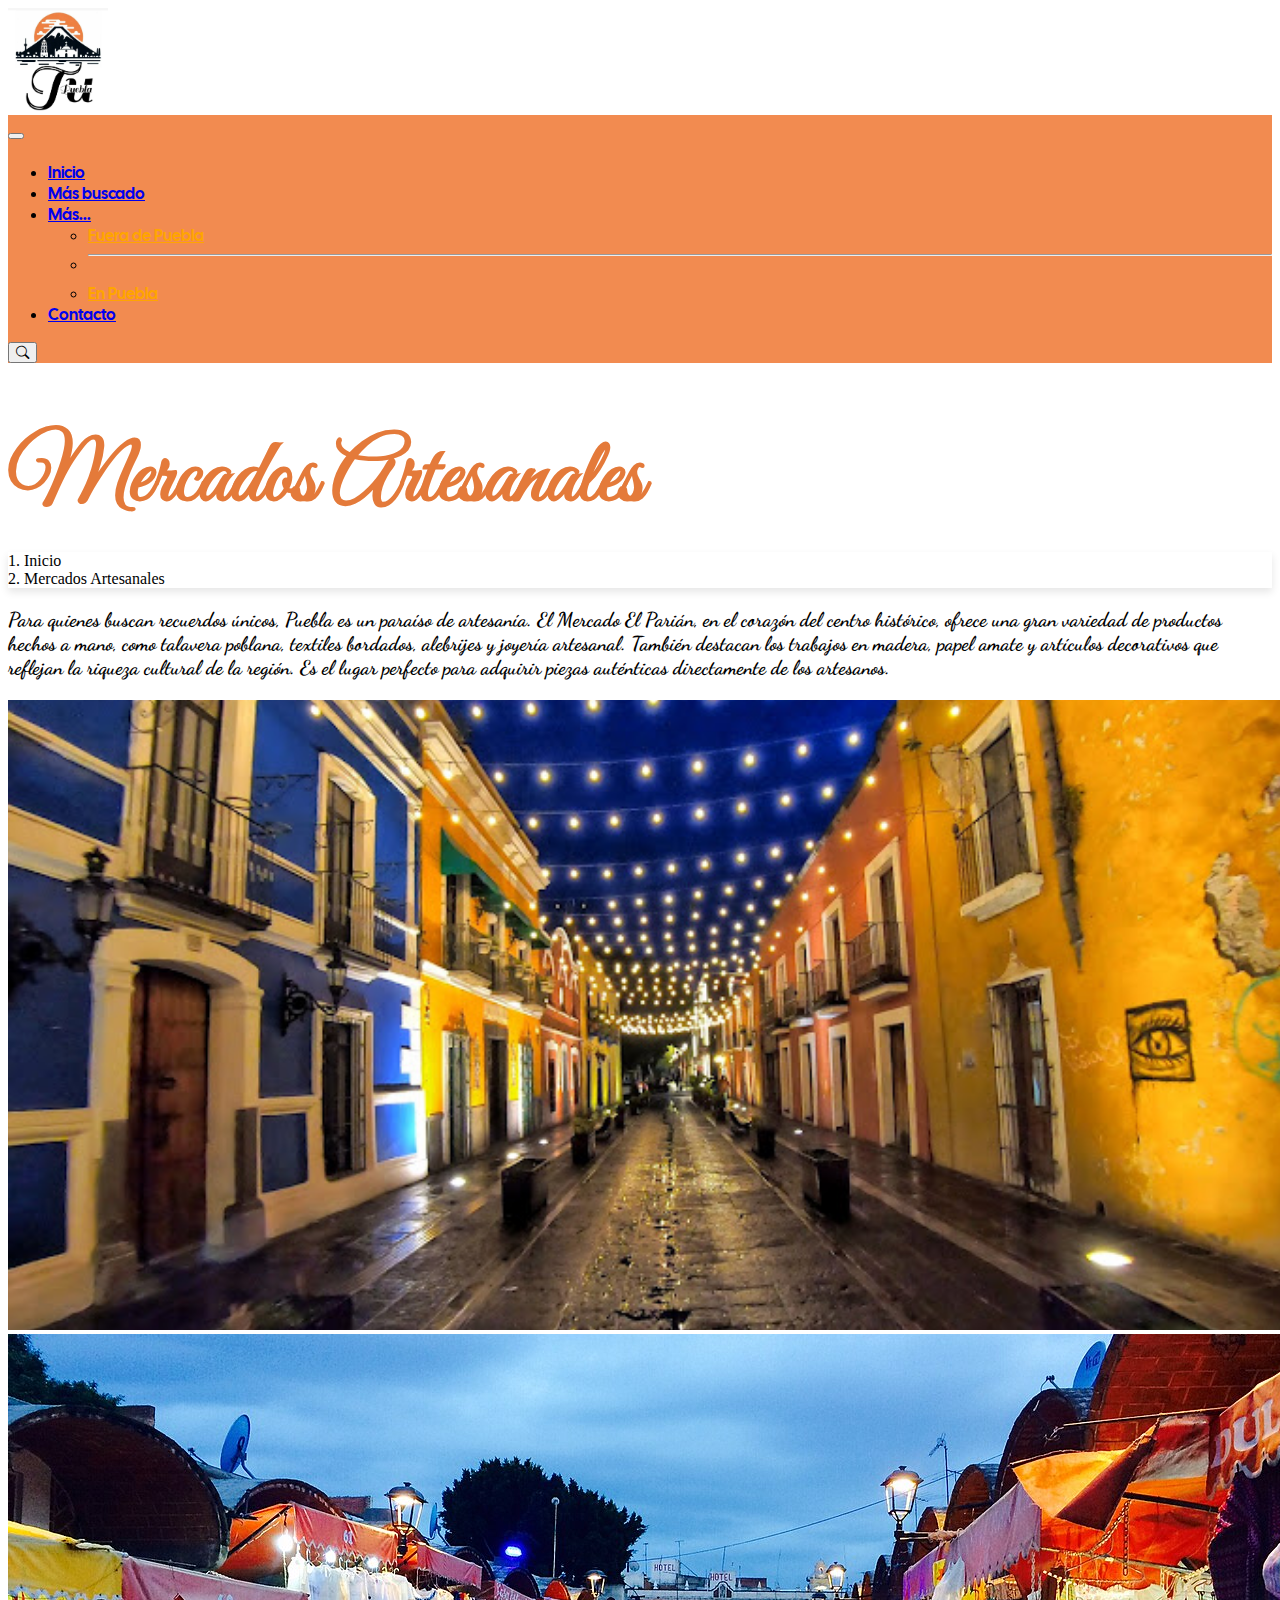
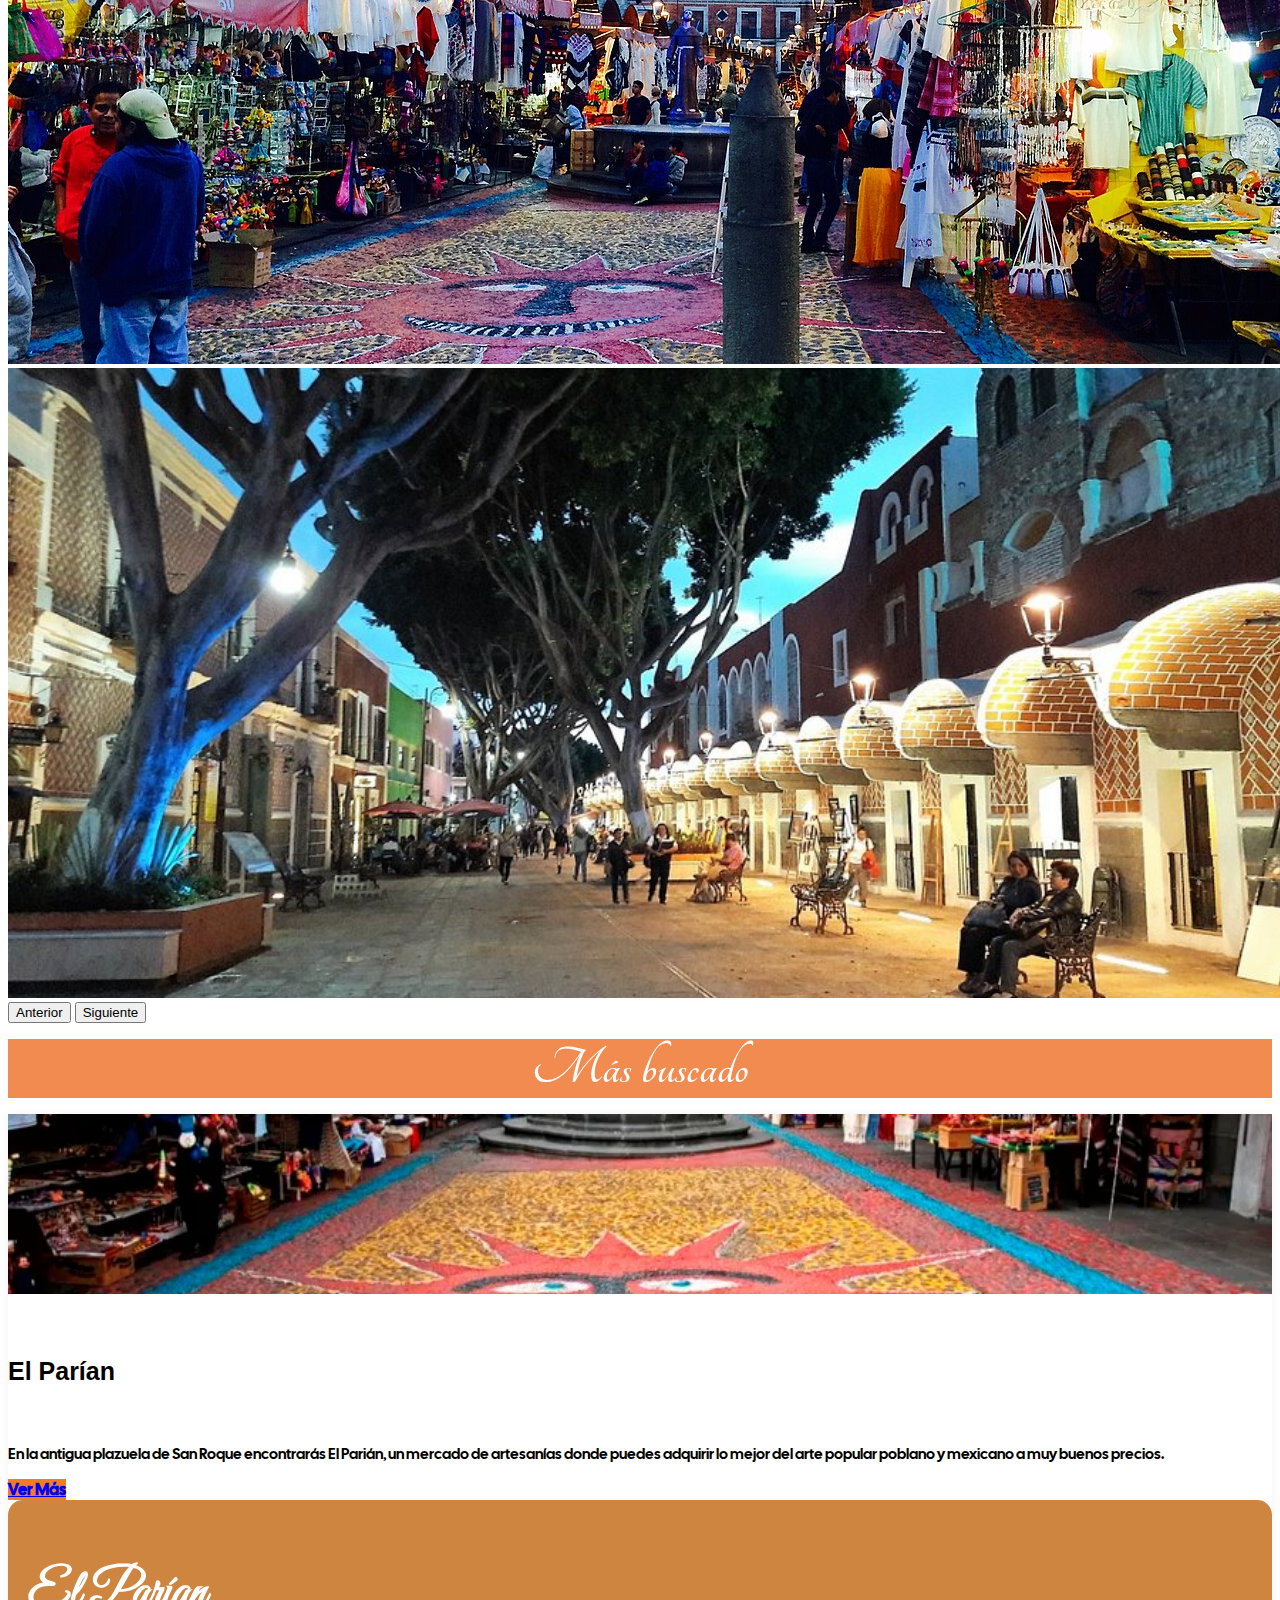
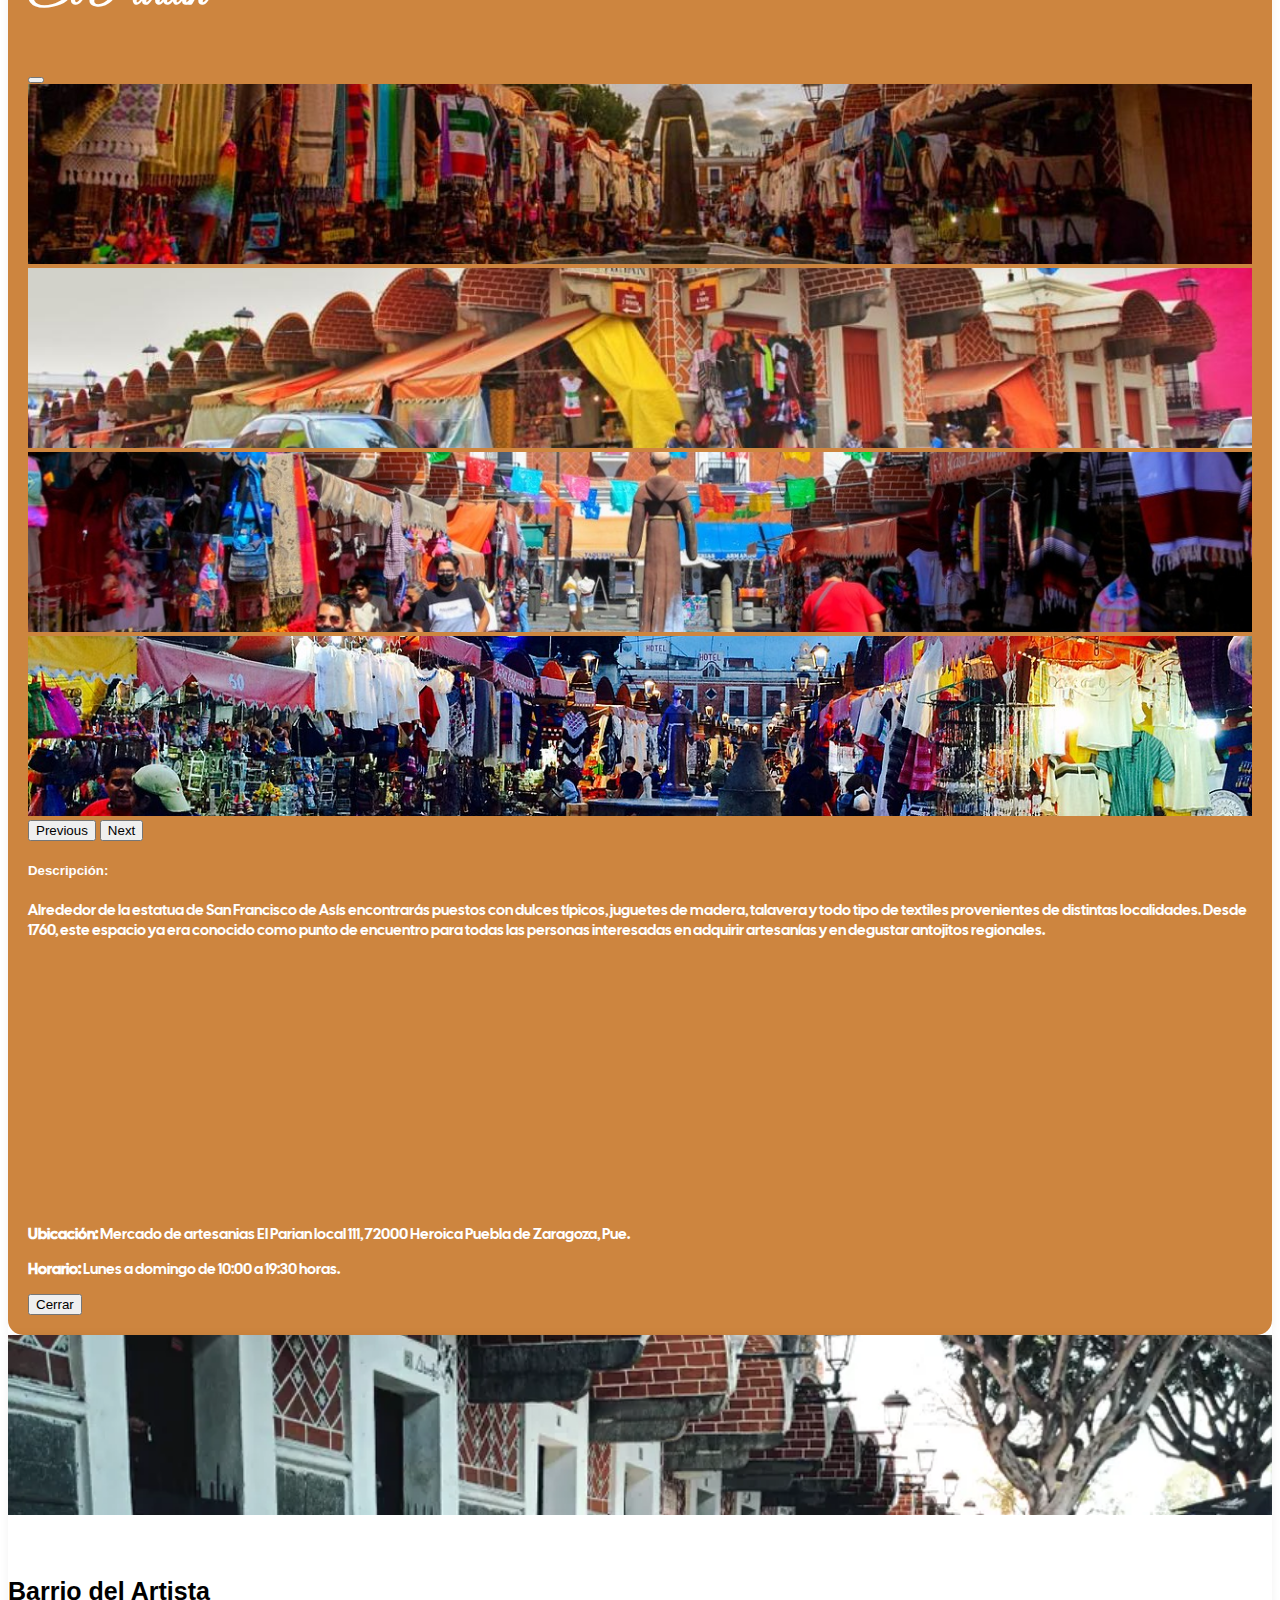
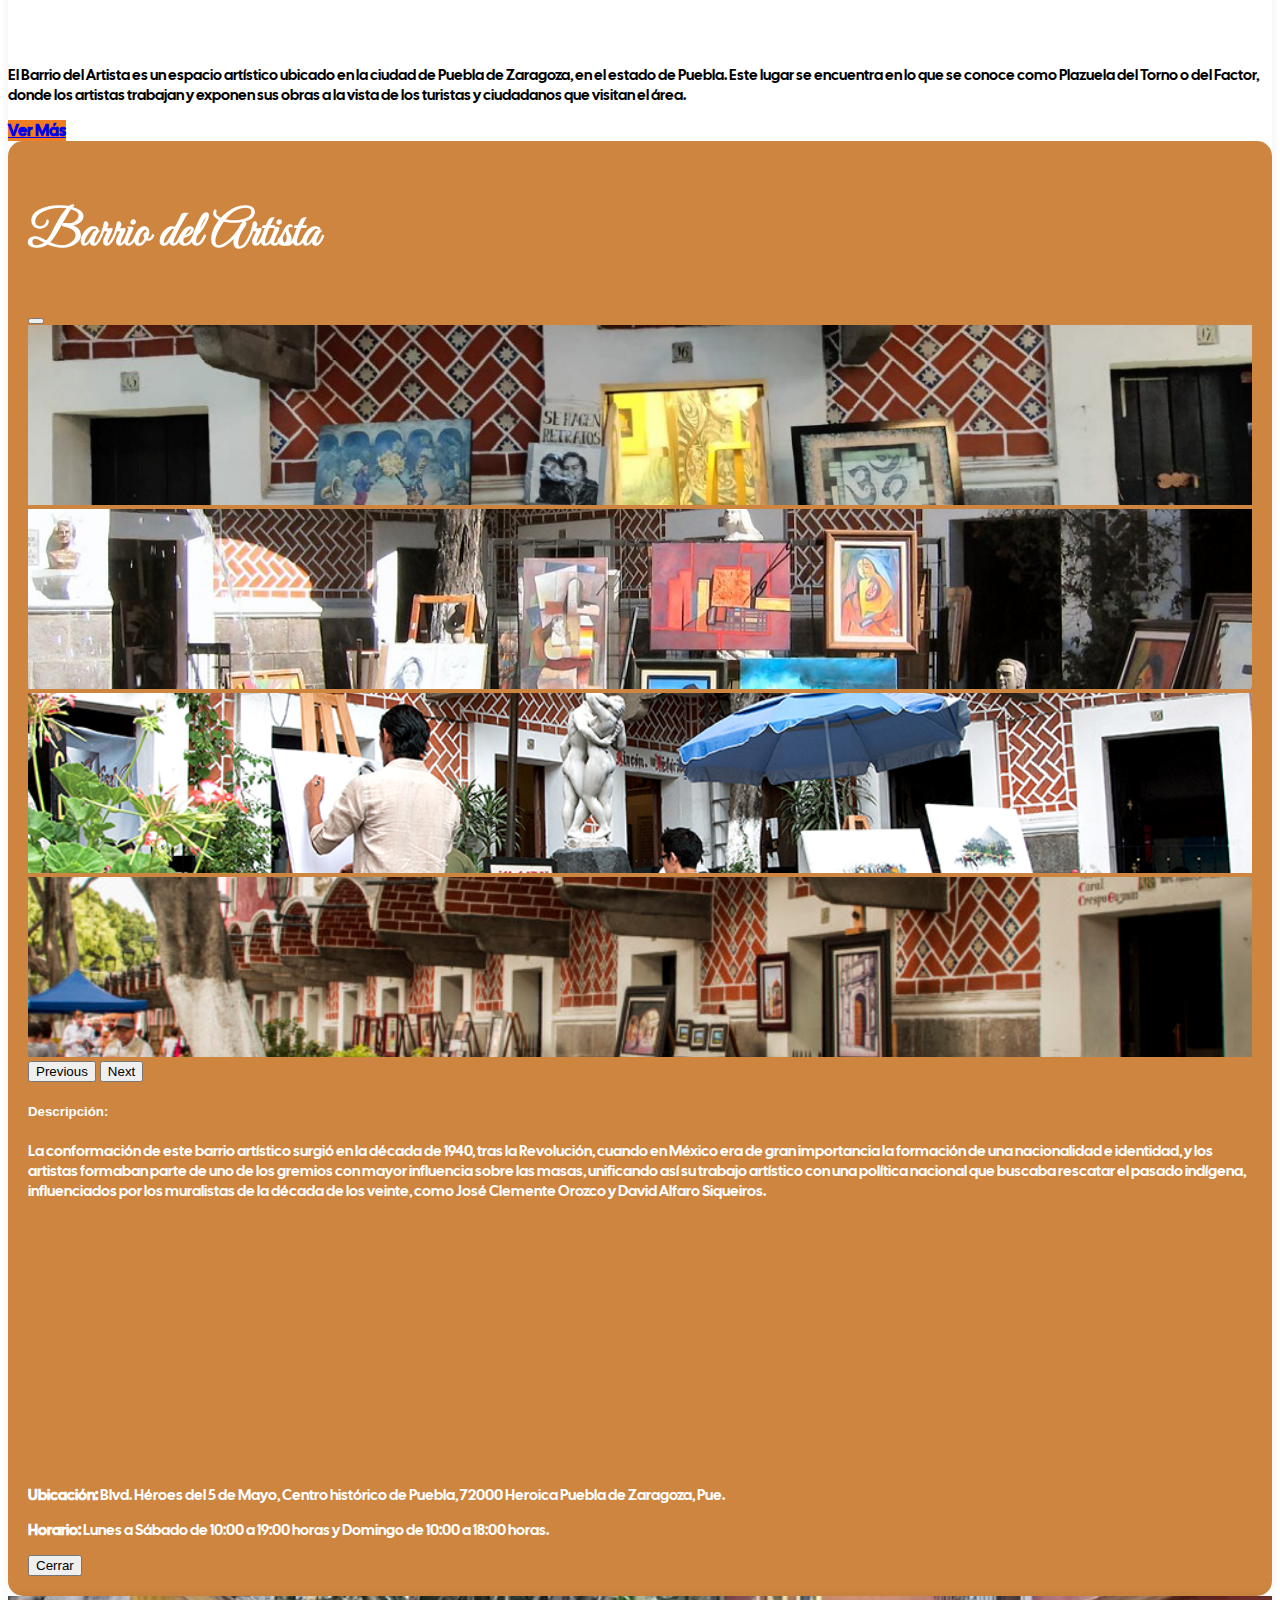
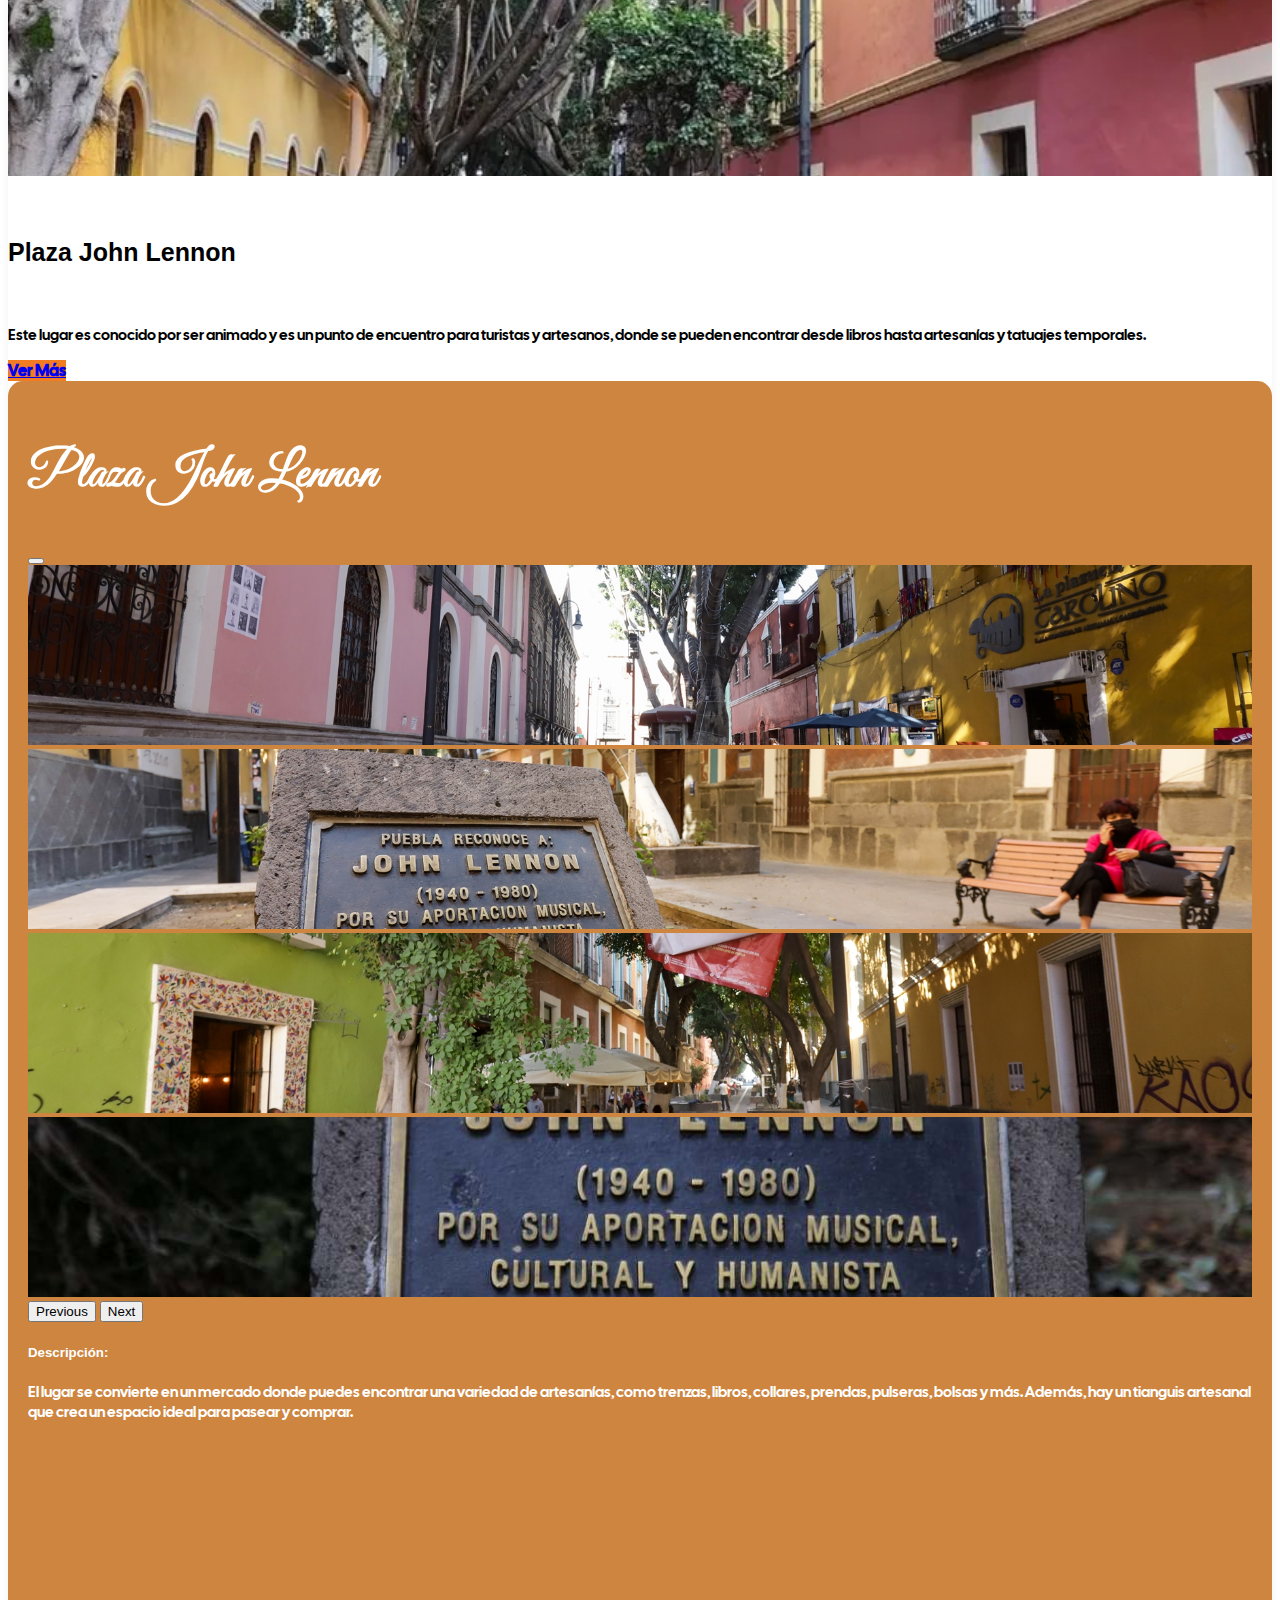
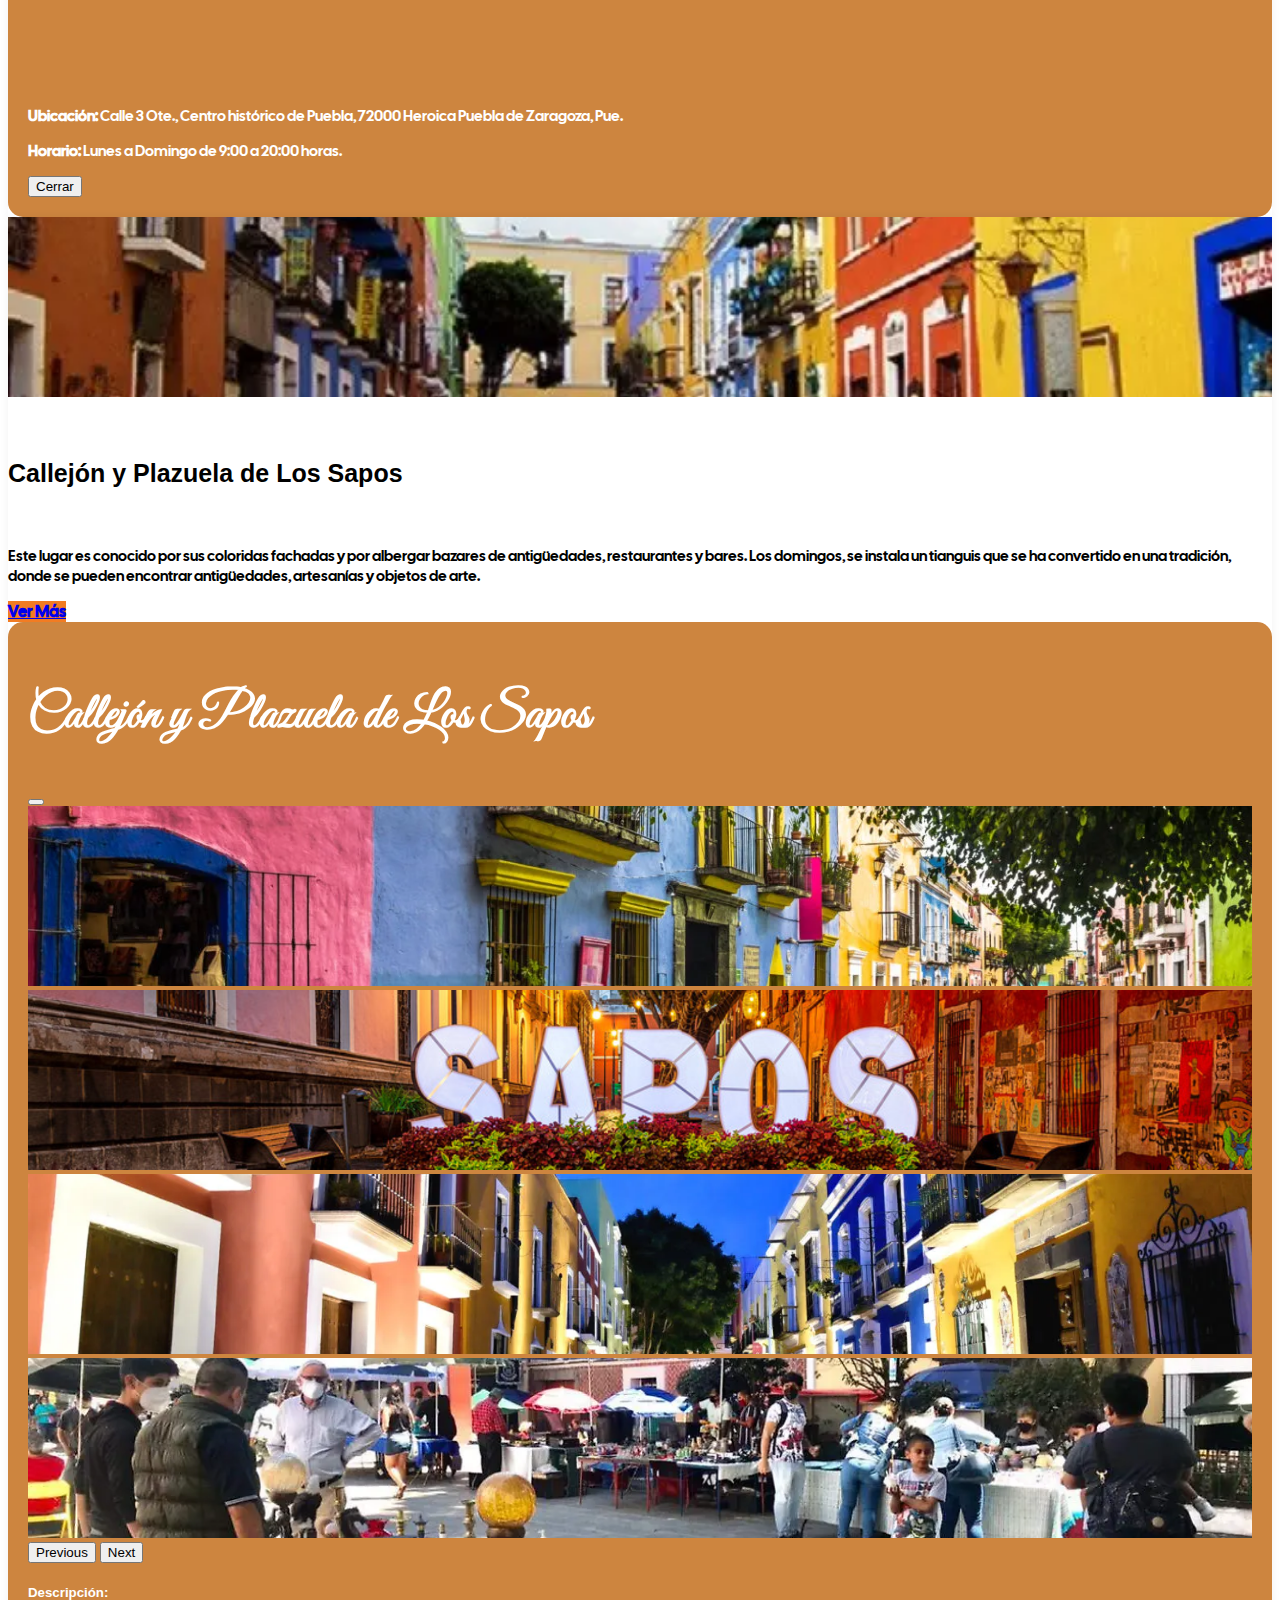
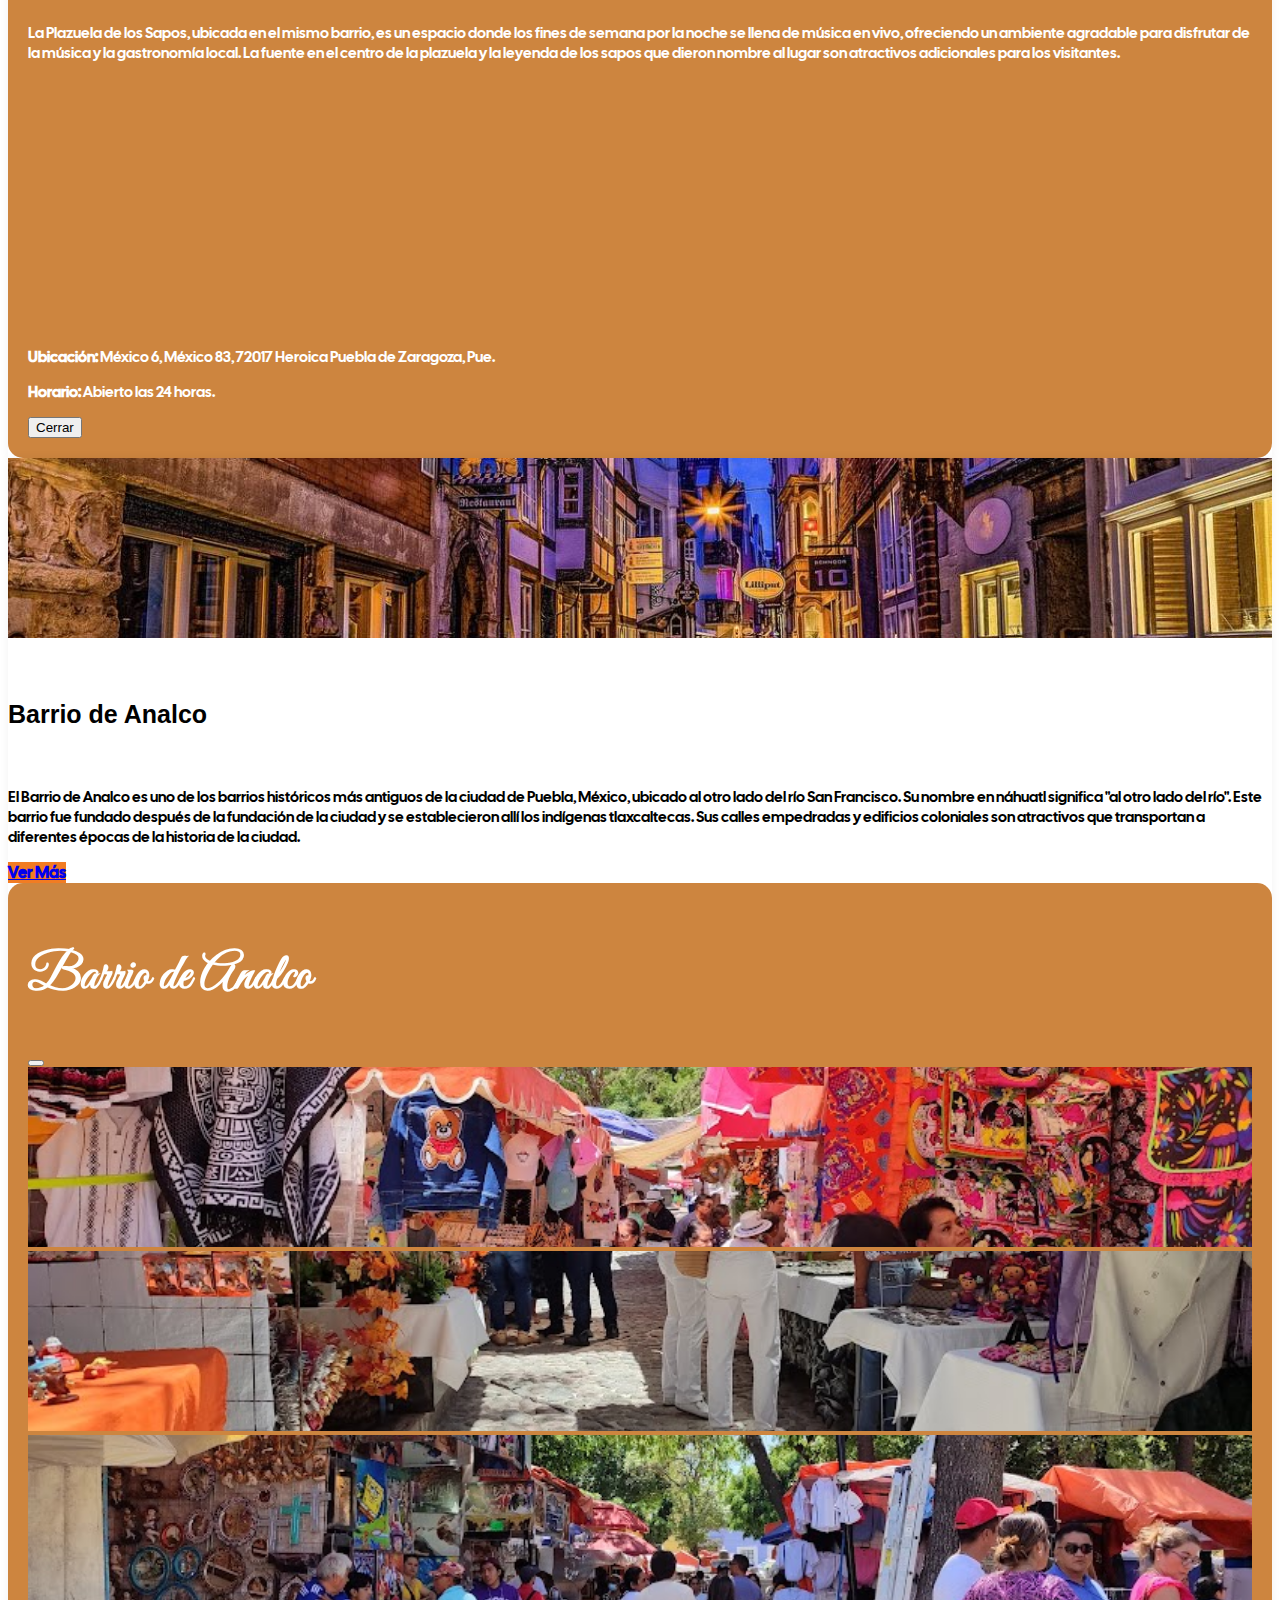
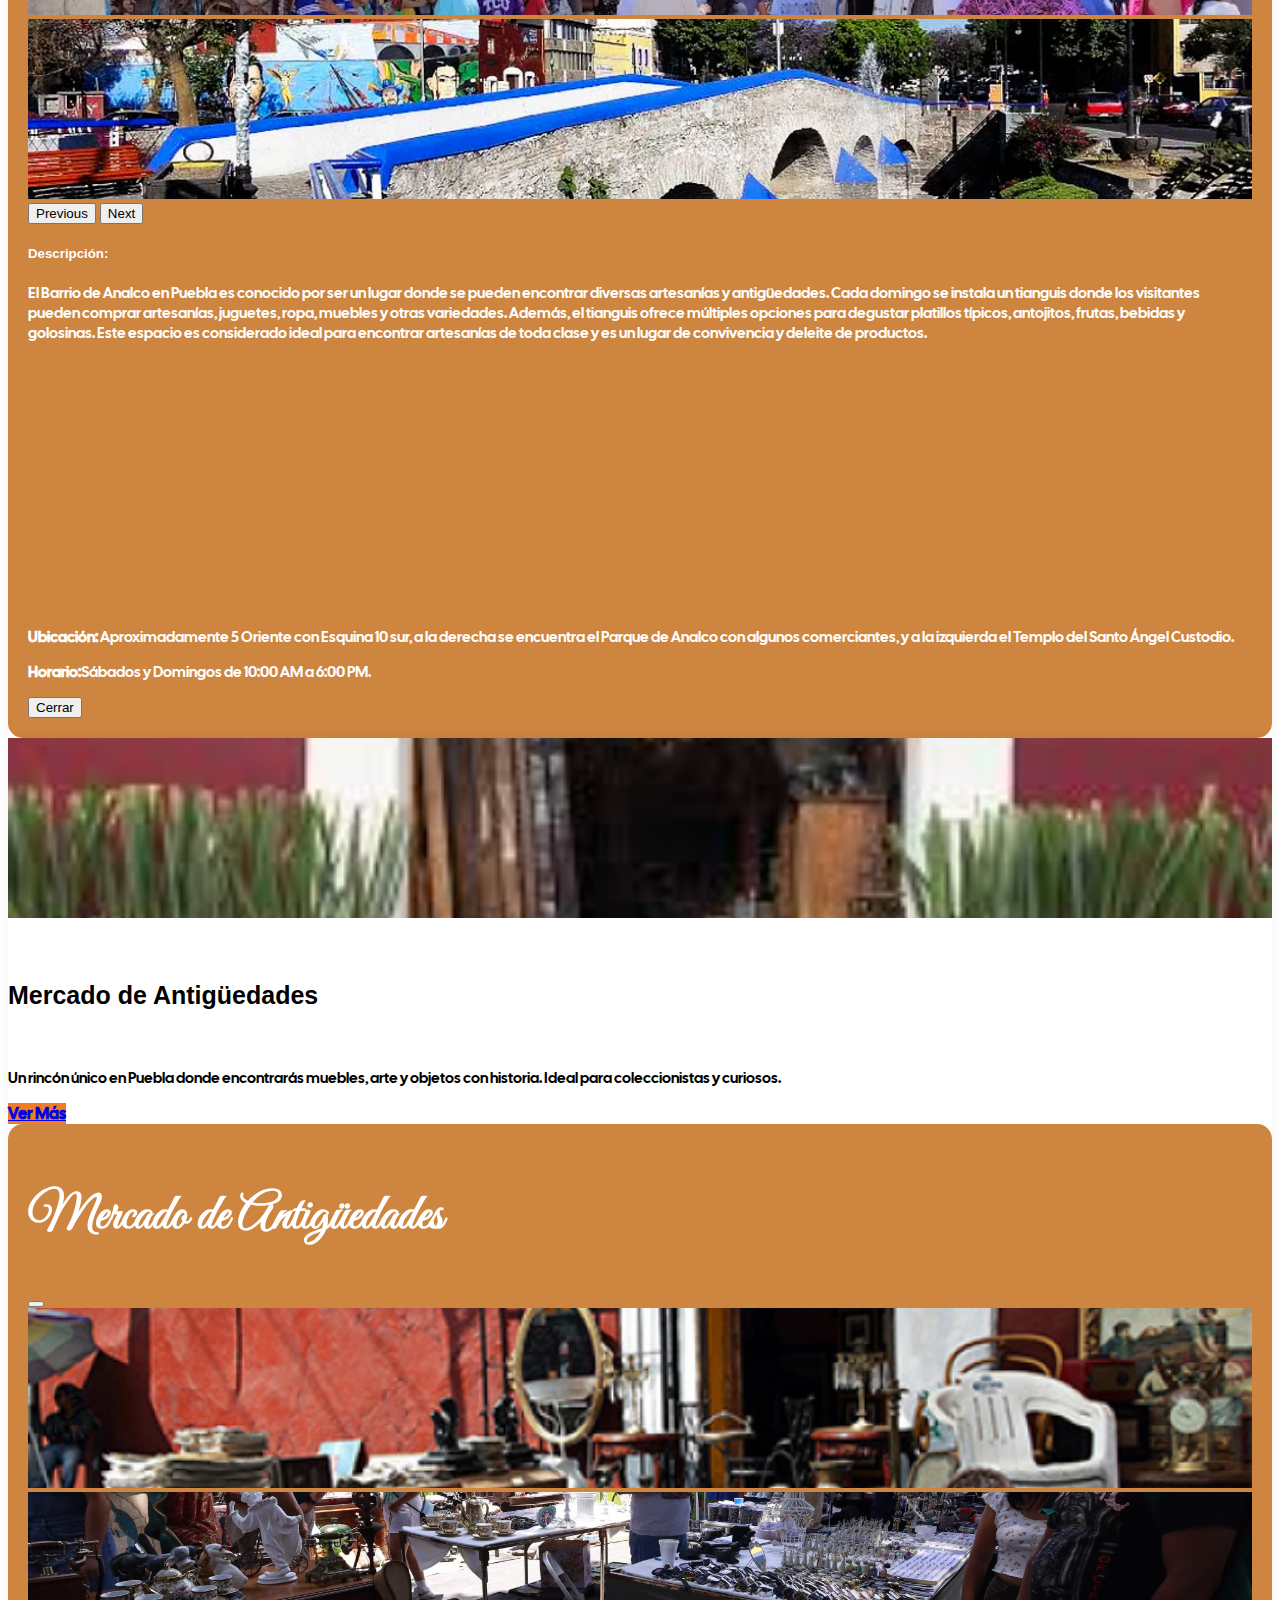
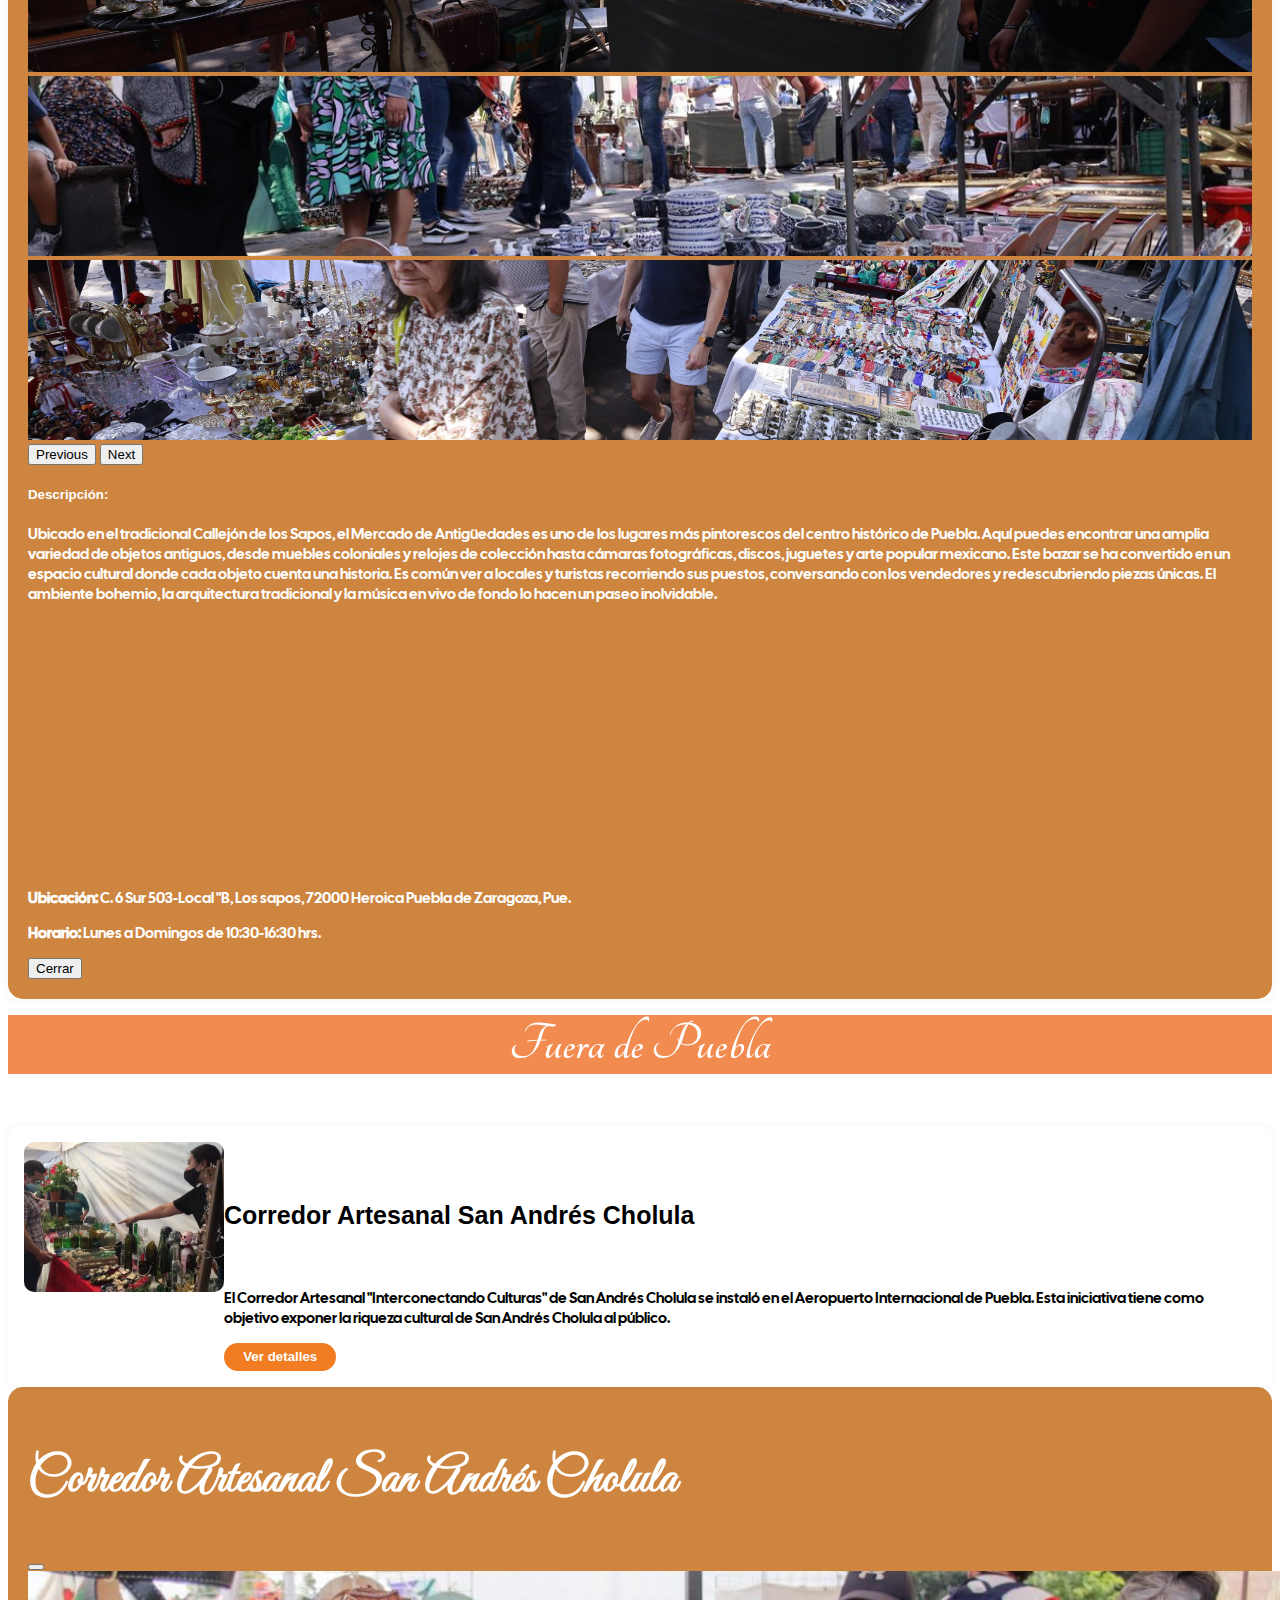
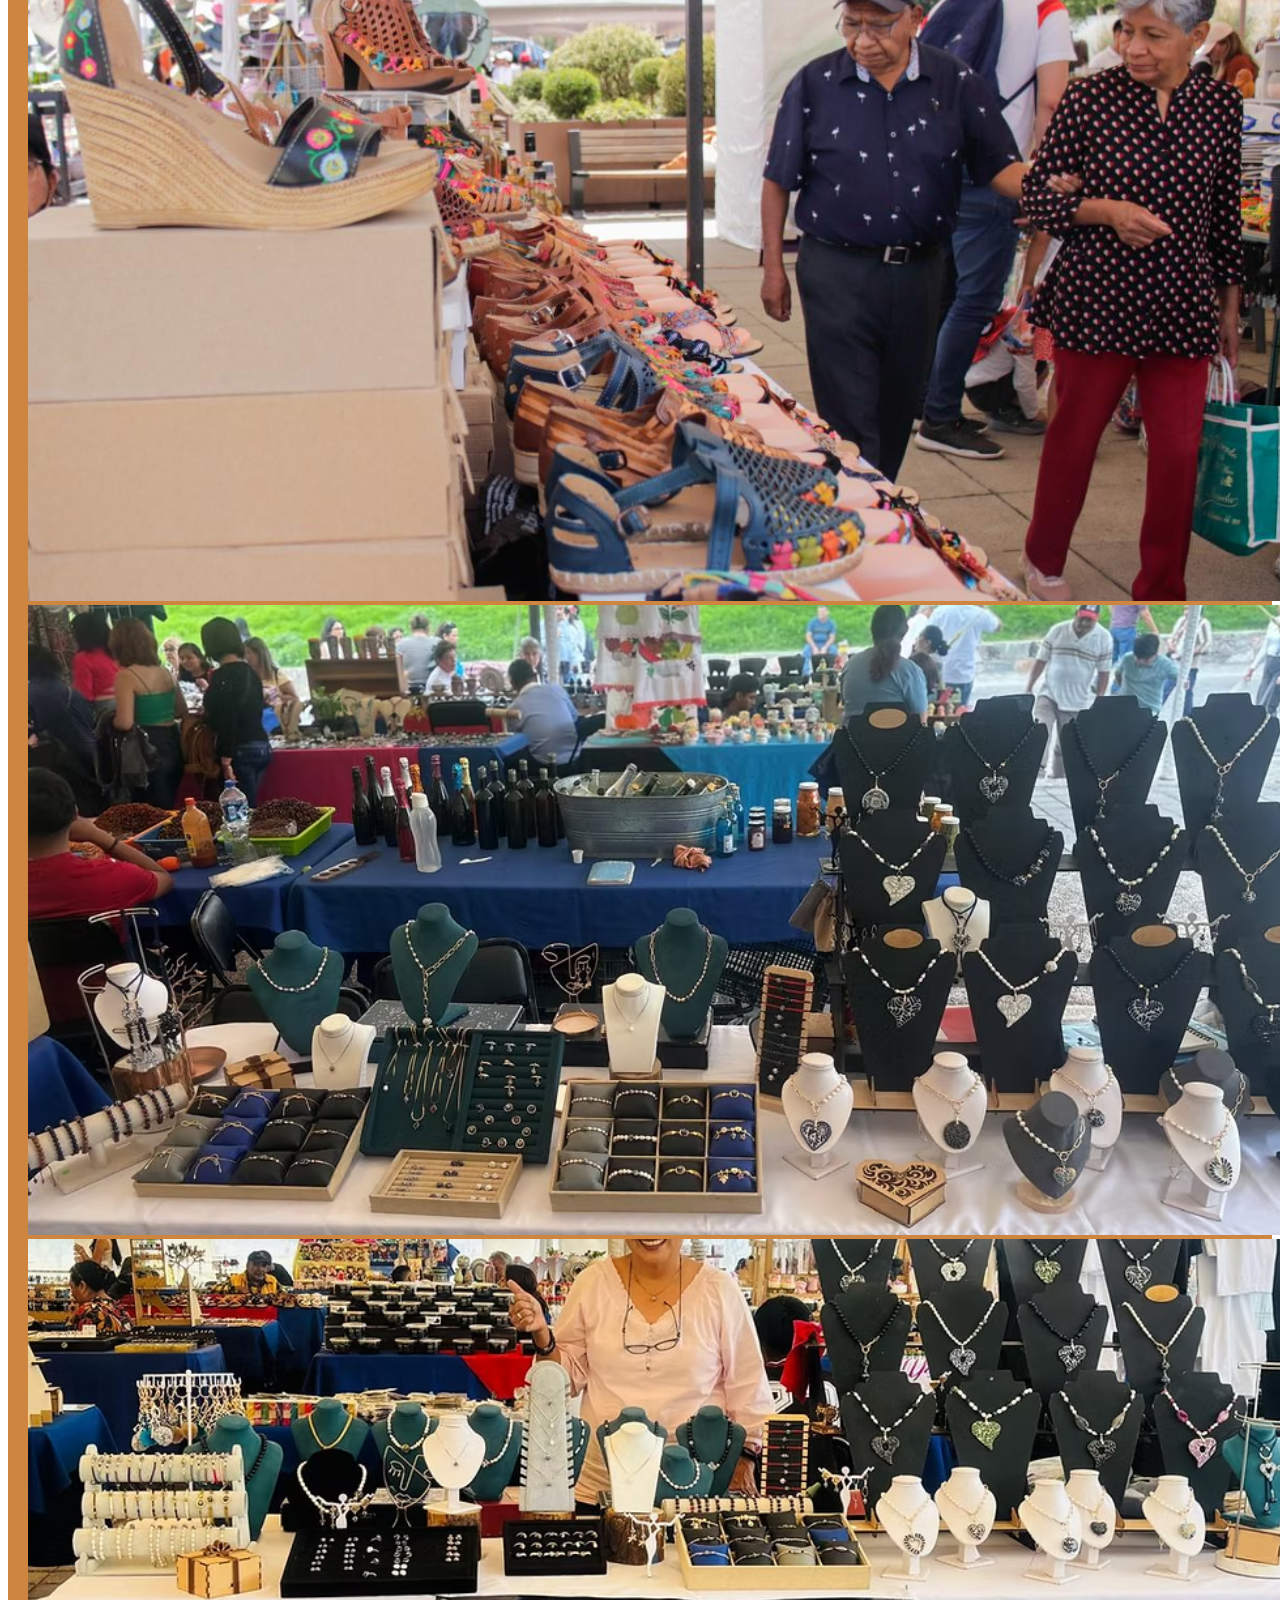
<file: m.html>
<!DOCTYPE html>
<html lang="es">
<head>
  <meta charset="UTF-8">
  <meta name="viewport" content="width=device-width, initial-scale=1.0">
  <title>Mercados Artesanales</title>
  <link rel="preconnect" href="https://fonts.googleapis.com">
  <link rel="preconnect" href="https://fonts.gstatic.com" crossorigin>
  <link href="https://fonts.googleapis.com/css2?family=Cal+Sans&family=Great+Vibes&family=Monsieur+La+Doulaise&family=Oswald:wght@200..700&display=swap" rel="stylesheet">
  <link rel="stylesheet" href="https://fonts.googleapis.com/css?family=Tangerine">
  <link rel="preconnect" href="https://fonts.googleapis.com">
  <link rel="preconnect" href="https://fonts.gstatic.com" crossorigin>
  <link href="https://fonts.googleapis.com/css2?family=Great+Vibes&display=swap" rel="stylesheet">
  <link href="https://cdn.jsdelivr.net/npm/bootstrap@5.3.5/dist/css/bootstrap.min.css" rel="stylesheet" integrity="sha384-SgOJa3DmI69IUzQ2PVdRZhwQ+dy64/BUtbMJw1MZ8t5HZApcHrRKUc4W0kG879m7" crossorigin="anonymous">
  <link rel="preconnect" href="https://fonts.googleapis.com">
  <link rel="preconnect" href="https://fonts.gstatic.com" crossorigin>
  <link rel="preconnect" href="https://fonts.googleapis.com">
  <link rel="preconnect" href="https://fonts.gstatic.com" crossorigin>
  <link href="https://fonts.googleapis.com/css2?family=Cal+Sans&family=Great+Vibes&family=Monsieur+La+Doulaise&display=swap" rel="stylesheet">
  <link href="https://fonts.googleapis.com/css2?family=Great+Vibes&family=Monsieur+La+Doulaise&display=swap" rel="stylesheet">
  <link href="https://cdn.jsdelivr.net/npm/bootstrap-icons@1.10.5/font/bootstrap-icons.css" rel="stylesheet">
  <link href="https://cdnjs.cloudflare.com/ajax/libs/font-awesome/6.4.0/css/all.min.css" rel="stylesheet">
  <link rel="preconnect" href="https://fonts.googleapis.com">
  <link rel="preconnect" href="https://fonts.gstatic.com" crossorigin>
  <link href="https://fonts.googleapis.com/css2?family=Dancing+Script:wght@400..700&family=Edu+QLD+Beginner:wght@400..700&display=swap" rel="stylesheet">
  <link rel="stylesheet" href="css/estilos.css">
</head>

<body>
   
  <div class="logo text-center text-lg-start ps-lg-5">
      <a href="index.html">
      <img src="images/tupuebla.jpeg" alt="Logo Puebla" class="img-fluid">
      </a>
    </div>

    <header>
        <div class="container py-3">
            <nav class="navbar navbar-expand-lg navbar-dark" >
                <div class="container-fluid">
                  <a class="navbar-brand" href="index.html"></a>
                  <button class="navbar-toggler" type="button" data-bs-toggle="collapse" data-bs-target="#navbarSupportedContent" aria-controls="navbarSupportedContent" aria-expanded="false" aria-label="Toggle navigation">
                    <span class="navbar-toggler-icon"></span>
                  </button>
                  <div class="collapse navbar-collapse" id="navbarSupportedContent">
                    <ul class="navbar-nav ms-auto mb-2 mb-lg-0">
                      <li class="nav-item">
                        <a class="nav-link active" aria-current="page" href="index.html">Inicio</a>
                      </li>
                      <li class="nav-item">
                        <a class="nav-link active" aria-current="page" href="#zonasb">Más buscado</a>
                      </li>
                      <li class="nav-item dropdown">
                        <a class="nav-link dropdown-toggle" href="#" role="button" data-bs-toggle="dropdown" aria-expanded="false">
                          Más...
                        </a>
                        <ul class="dropdown-menu">
                          <li><a class="dropdown-item" href="#zonasr">Fuera de Puebla</a></li>
                          <li><hr class="dropdown-divider"></li>
                          <li><a class="dropdown-item" href="#zonasd">En Puebla</a></li>
                        </ul>
                      </li>
                      <li class="nav-item">
                        <a class="nav-link active" href="#contacto">Contacto</a>
                      </li>
                      <!--<li class="nav-item dropdown">
                        <a class="nav-link dropdown-toggle" href="#" role="button" data-bs-toggle="dropdown" aria-expanded="false">
                          Más...
                        </a>
                        <ul class="dropdown-menu">
                          <li><a class="dropdown-item" href="#">Artesanías</a></li>
                          <li><hr class="dropdown-divider"></li>
                          <li><a class="dropdown-item" href="#">Bisuterías</a></li>
                        </ul>
                      </li> -->
                    </ul>
                    <button id="btnSearch" class="btn btn-light">
                      <i class="bi bi-search"></i>
                      </button>
                  </div>
                </div>
              </nav>
        </div>
    </header>

    <div id="cont-bars-search">
    <div class="container">
      <input type="text" id="inputSearch" class="form-control form-control-lg rounded-pill" placeholder="Buscar...">
    </div>
  </div>
    
    <ul id="box-search" class="list-group rounded-sm"  style="top: 170px;; max-width: 800px; width: 90%">
      <li class="list-group-item"><a href="h.html"><i class="fas fa-search me-2"></i>Hoteles</a></li>
      <li class="list-group-item"><a href="m.html"><i class="fas fa-search me-2"></i>Mercados artesanales</a></li>
      <li class="list-group-item"><a href="z.html"><i class="fas fa-search me-2"></i>Zonas turísticas</a></li>
      <li class="list-group-item"><a href="g.html"><i class="fas fa-search me-2"></i>Gastronomía</a></li>
      <li class="list-group-item"><a href="#contacto"><i class="fas fa-search me-2"></i>Contacto</a></li>
      <li id="no-results" class="list-group-item text-center text-muted" style="display: none;">
        <i class="fas fa-exclamation-circle me-2"></i>No hay resultados</li>    
    </ul>
    
    <div id="cover-ctn-search"></div>

    <h1 class="m-1 p-0">Mercados Artesanales</h1>

    <nav class="m-0 p-0" style="--bs-breadcrumb-divider: url(&#34;data:image/svg+xml,%3Csvg xmlns='http://www.w3.org/2000/svg' width='8' height='8'%3E%3Cpath d='M2.5 0L1 1.5 3.5 4 1 6.5 2.5 8l4-4-4-4z' fill='%236c757d'/%3E%3C/svg%3E&#34;);" aria-label="breadcrumb">
    <div class="container">
    <div class="row">
      <div class="col-12">
        <ol class="breadcrumb m-0 p-2 p-md-0">
          <li class="breadcrumb-item"><a href="index.html">Inicio</a></li>
          <li class="breadcrumb-item active" aria-current="page">Mercados Artesanales</li>
        </ol>
      </div>
    </div>
  </div>
</nav>

    <section class="container my-4">
      <div class="row align-items-center">
        
        <div class="col-12 col-md-6 mb-4 mb-md-0">
          <p style="color: black; font-family: Dancing Script, cursive; font-weight: 900; font-size: 20px;">
            Para quienes buscan recuerdos únicos, Puebla es un paraíso de artesanía. El Mercado El Parián, en el corazón del centro histórico, ofrece una gran variedad de productos hechos a mano, como talavera poblana, textiles bordados, alebrijes y joyería artesanal. También destacan los trabajos en madera, papel amate y artículos decorativos que reflejan la riqueza cultural de la región. Es el lugar perfecto para adquirir piezas auténticas directamente de los artesanos.
          </p>
        </div>
    
        <div class="col-12 col-md-6">
          <div id="carouselHoteles" class="carousel slide carousel-fade" data-bs-ride="carousel">
            <div class="carousel-inner rounded-4 overflow-hidden shadow">
              <div class="carousel-item active">
                <img src="images/mercados/m6.png" class="d-block w-100" alt="Hotel 1">
              </div>
              <div class="carousel-item">
                <img src="images/mercados/m.jpg" class="d-block w-100" alt="Hotel 2">
              </div>
              <div class="carousel-item">
                <img src="images/mercados/m7.png" class="d-block w-100" alt="Hotel 3">
              </div>
            </div>
            <button class="carousel-control-prev" type="button" data-bs-target="#carouselHoteles" data-bs-slide="prev">
              <span class="carousel-control-prev-icon" aria-hidden="true"></span>
              <span class="visually-hidden">Anterior</span>
            </button>
            <button class="carousel-control-next" type="button" data-bs-target="#carouselHoteles" data-bs-slide="next">
              <span class="carousel-control-next-icon" aria-hidden="true"></span>
              <span class="visually-hidden">Siguiente</span>
            </button>
          </div>
        </div>
    
      </div>
    </section>    
    
      <div class="section-title" id="zonasb">Más buscado</div>
      <div class="zona-container position-relative">
        <div class="zona-scroll d-flex overflow-auto flex-nowrap p-2">

          <div class="card me-3 zona-card d-flex flex-column" style="min-width: 250px;">
            <img src="images/mercados/m1.png" class="card-img-top" alt="Museo Amparo">
            <div class="card-body d-flex flex-column">
              <h6>El Parían</h6>
              <p class="fs-6">En la antigua plazuela de San Roque encontrarás El Parián, un mercado de artesanías donde puedes adquirir lo mejor del arte popular poblano y mexicano a muy buenos precios.</p>
              <a href="#" class="btn btn-primary mt-auto ver" data-bs-toggle="modal" data-bs-target="#ParianModal">Ver Más</a>
              <div class="modal fade" id="ParianModal" tabindex="-1" aria-labelledby="ParianLabel" aria-hidden="true">
                <div class="modal-dialog modal-xl">
                  <div class="modal-content">
                    <div class="modal-header">
                      <h2 class="modal-title" id="Parian">El Parían</h2>
                      <button type="button" class="btn-close" data-bs-dismiss="modal" aria-label="Cerrar"></button>
                    </div>
                    <div class="modal-body">
              
              
                      <div id="carouselParian" class="carousel slide carousel-fade">
                        <div class="carousel-inner">
                          <div class="carousel-item active">
                            <img src="images/el parian/m.jpg" class="d-block w-100 vh-100" alt="...">
                          </div>
                          <div class="carousel-item">
                            <img src="images/el parian/m1.jpg" class="d-block w-100 vh-100" alt="...">
                          </div>
                          <div class="carousel-item">
                            <img src="images/el parian/m2.jpeg" class="d-block w-100 vh-100" alt="...">
                          </div>
                          <div class="carousel-item">
                            <img src="images/el parian/m3.jpg" class="d-block w-100 vh-100" alt="...">
                          </div>
                        </div>
                        <button class="carousel-control-prev" type="button" data-bs-target="#carouselEParian" data-bs-slide="prev">
                          <span class="carousel-control-prev-icon" aria-hidden="true"></span>
                          <span class="visually-hidden">Previous</span>
                        </button>
                        <button class="carousel-control-next" type="button" data-bs-target="#carouselParian" data-bs-slide="next">
                          <span class="carousel-control-next-icon" aria-hidden="true"></span>
                          <span class="visually-hidden">Next</span>
                        </button>
                      </div>
                  
                      
                      <div class="row mt-4">
                        <div class="col-md-6">
                          <h5>Descripción:</h5>
                          <p>Alrededor de la estatua de San Francisco de Asís encontrarás puestos con dulces típicos, juguetes de madera, talavera y todo tipo de textiles provenientes de distintas localidades. Desde 1760, este espacio ya era conocido como punto de encuentro para todas las personas interesadas en adquirir artesanías y en degustar antojitos regionales.</p>
                        </div>
                        <div class="col-md-6">
                          <iframe src="https://www.google.com/maps/embed?pb=!1m18!1m12!1m3!1d3771.4672250868953!2d-98.19585762604984!3d19.043184453004386!2m3!1f0!2f0!3f0!3m2!1i1024!2i768!4f13.1!3m3!1m2!1s0x85cfc0e650a29417%3A0x11077ba00041cd86!2sMercado%20de%20Artesan%C3%ADas%20El%20Pari%C3%A1n!5e0!3m2!1ses-419!2smx!4v1745816453351!5m2!1ses-419!2smx" width="100%" height="250" style="border:0;" allowfullscreen="" loading="lazy" referrerpolicy="no-referrer-when-downgrade"></iframe>
                          <div class="mt-3">
                            <p><strong>Ubicación:</strong> Mercado de artesanias El Parian local 111, 72000 Heroica Puebla de Zaragoza, Pue.</p>
                            <p><strong>Horario:</strong> Lunes a domingo de 10:00 a 19:30 horas.</p>
                          </div>
                        </div>
                      </div>
              
                      
                    </div>
                    <div class="modal-footer">
                      <button type="button" class="btn btn-secondary" data-bs-dismiss="modal">Cerrar</button>
                    </div>
                  </div>
                </div>
              </div>
            </div>
          </div>


          <div class="card me-3 zona-card d-flex flex-column" style="min-width: 250px;">
            <img src="images/mercados/m2.png" class="card-img-top" alt="Museo Amparo">
            <div class="card-body d-flex flex-column">
              <h6>Barrio del Artista</h6>
              <p class="fs-6">El Barrio del Artista es un espacio artístico ubicado en la ciudad de Puebla de Zaragoza, en el estado de Puebla. Este lugar se encuentra en lo que se conoce como Plazuela del Torno o del Factor, donde los artistas trabajan y exponen sus obras a la vista de los turistas y ciudadanos que visitan el área.</p>
              <a href="#" class="btn btn-primary mt-auto ver" data-bs-toggle="modal" data-bs-target="#bArtModal">Ver Más</a>
              <div class="modal fade" id="bArtModal" tabindex="-1" aria-labelledby="bArtLabel" aria-hidden="true">
                <div class="modal-dialog modal-xl">
                  <div class="modal-content">
                    <div class="modal-header">
                      <h2 class="modal-title" id="bArt">Barrio del Artista</h2>
                      <button type="button" class="btn-close" data-bs-dismiss="modal" aria-label="Cerrar"></button>
                    </div>
                    <div class="modal-body">
              
              
                      <div id="carouselbArt" class="carousel slide carousel-fade">
                        <div class="carousel-inner">
                          <div class="carousel-item active">
                            <img src="images/barrio art/m.jpg" class="d-block w-100 vh-100" alt="...">
                          </div>
                          <div class="carousel-item">
                            <img src="images/barrio art/m1.jpg" class="d-block w-100 vh-100" alt="...">
                          </div>
                          <div class="carousel-item">
                            <img src="images/barrio art/m2.png" class="d-block w-100 vh-100" alt="...">
                          </div>
                          <div class="carousel-item">
                            <img src="images/barrio art/m3.png" class="d-block w-100 vh-100" alt="...">
                          </div>
                        </div>
                        <button class="carousel-control-prev" type="button" data-bs-target="#carouselbArt" data-bs-slide="prev">
                          <span class="carousel-control-prev-icon" aria-hidden="true"></span>
                          <span class="visually-hidden">Previous</span>
                        </button>
                        <button class="carousel-control-next" type="button" data-bs-target="#carouselbArt" data-bs-slide="next">
                          <span class="carousel-control-next-icon" aria-hidden="true"></span>
                          <span class="visually-hidden">Next</span>
                        </button>
                      </div>
                  
                      
                      <div class="row mt-4">
                        <div class="col-md-6">
                          <h5>Descripción:</h5>
                          <p>La conformación de este barrio artístico surgió en la década de 1940, tras la Revolución, cuando en México era de gran importancia la formación de una nacionalidad e identidad, y los artistas formaban parte de uno de los gremios con mayor influencia sobre las masas, unificando así su trabajo artístico con una política nacional que buscaba rescatar el pasado indígena, influenciados por los muralistas de la década de los veinte, como José Clemente Orozco y David Alfaro Siqueiros.</p>
                        </div>
                        <div class="col-md-6">
                          <iframe src="https://www.google.com/maps/embed?pb=!1m18!1m12!1m3!1d3771.4502046817242!2d-98.19481202604985!3d19.04393355298091!2m3!1f0!2f0!3f0!3m2!1i1024!2i768!4f13.1!3m3!1m2!1s0x85cfc0e5b76a1631%3A0xc2573bf1bb1a9eab!2sBarrio%20del%20Artista!5e0!3m2!1ses-419!2smx!4v1745817152553!5m2!1ses-419!2smx" width="100%" height="250" style="border:0;" allowfullscreen="" loading="lazy" referrerpolicy="no-referrer-when-downgrade"></iframe>
                          <div class="mt-3">
                            <p><strong>Ubicación:</strong> Blvd. Héroes del 5 de Mayo, Centro histórico de Puebla, 72000 Heroica Puebla de Zaragoza, Pue.</p>
                            <p><strong>Horario:</strong> Lunes a Sábado de 10:00 a 19:00 horas y Domingo de 10:00 a 18:00 horas.</p>
                          </div>
                        </div>
                      </div>
              
                      
                    </div>
                    <div class="modal-footer">
                      <button type="button" class="btn btn-secondary" data-bs-dismiss="modal">Cerrar</button>
                    </div>
                  </div>
                </div>
              </div>
            </div>
          </div>

      
          <div class="card me-3 zona-card d-flex flex-column" style="min-width: 250px;">
            <img src="images/mercados/m3.png" class="card-img-top" alt="Catedral de Puebla">
            <div class="card-body d-flex flex-column">
              <h6>Plaza John Lennon</h6>
              <p class="fs-6">Este lugar es conocido por ser animado y es un punto de encuentro para turistas y artesanos, donde se pueden encontrar desde libros hasta artesanías y tatuajes temporales.</p>
              <a href="#" class="btn btn-primary mt-auto ver" data-bs-toggle="modal" data-bs-target="#pJLModal">Ver Más</a>
              <div class="modal fade" id="pJLModal" tabindex="-1" aria-labelledby="pJLLabel" aria-hidden="true">
                <div class="modal-dialog modal-xl">
                  <div class="modal-content">
                    <div class="modal-header">
                      <h2 class="modal-title" id="pJL">Plaza John Lennon</h2>
                      <button type="button" class="btn-close" data-bs-dismiss="modal" aria-label="Cerrar"></button>
                    </div>
                    <div class="modal-body">
              
              
                      <div id="carouselpJL" class="carousel slide carousel-fade">
                        <div class="carousel-inner">
                          <div class="carousel-item active">
                            <img src="images/plaza jl/m.jpg" class="d-block w-100 vh-100" alt="...">
                          </div>
                          <div class="carousel-item">
                            <img src="images/plaza jl/m1.jpg" class="d-block w-100 vh-100" alt="...">
                          </div>
                          <div class="carousel-item">
                            <img src="images/plaza jl/m2.jpg" class="d-block w-100 vh-100" alt="...">
                          </div>
                          <div class="carousel-item">
                            <img src="images/plaza jl/m3.jpg" class="d-block w-100 vh-100" alt="...">
                          </div>
                        </div>
                        <button class="carousel-control-prev" type="button" data-bs-target="#carouselpJL" data-bs-slide="prev">
                          <span class="carousel-control-prev-icon" aria-hidden="true"></span>
                          <span class="visually-hidden">Previous</span>
                        </button>
                        <button class="carousel-control-next" type="button" data-bs-target="#carouselpJL" data-bs-slide="next">
                          <span class="carousel-control-next-icon" aria-hidden="true"></span>
                          <span class="visually-hidden">Next</span>
                        </button>
                      </div>
                  
                      
                      <div class="row mt-4">
                        <div class="col-md-6">
                          <h5>Descripción:</h5>
                          <p>El lugar se convierte en un mercado donde puedes encontrar una variedad de artesanías, como trenzas, libros, collares, prendas, pulseras, bolsas y más. Además, hay un tianguis artesanal que crea un espacio ideal para pasear y comprar.</p>
                        </div>
                        <div class="col-md-6">
                          <iframe src="https://www.google.com/maps/embed?pb=!1m18!1m12!1m3!1d3771.494536820661!2d-98.19831832604987!3d19.041982353042002!2m3!1f0!2f0!3f0!3m2!1i1024!2i768!4f13.1!3m3!1m2!1s0x85cfc153d2532391%3A0xa7585e117ee01e21!2sCallej%C3%B3n%20John%20Lennon!5e0!3m2!1ses-419!2smx!4v1745817899587!5m2!1ses-419!2smx" width="100%" height="250" style="border:0;" allowfullscreen="" loading="lazy" referrerpolicy="no-referrer-when-downgrade"></iframe>
                          <div class="mt-3">
                            <p><strong>Ubicación:</strong> Calle 3 Ote., Centro histórico de Puebla, 72000 Heroica Puebla de Zaragoza, Pue.</p>
                            <p><strong>Horario:</strong>  Lunes a Domingo de 9:00 a 20:00 horas.</p>
                          </div>
                        </div>
                      </div>
              
                      
                    </div>
                    <div class="modal-footer">
                      <button type="button" class="btn btn-secondary" data-bs-dismiss="modal">Cerrar</button>
                    </div>
                  </div>
                </div>
              </div>
            </div>
          </div>

      
          <div class="card me-3 zona-card d-flex flex-column" style="min-width: 250px;">
            <img src="images/mercados/m4.png" class="card-img-top" alt="Acuario Michin">
            <div class="card-body  d-flex flex-column">
              <h6>Callejón y Plazuela de Los Sapos</h6>
              <p class="fs-6">Este lugar es conocido por sus coloridas fachadas y por albergar bazares de antigüedades, restaurantes y bares. Los domingos, se instala un tianguis que se ha convertido en una tradición, donde se pueden encontrar antigüedades, artesanías y objetos de arte.</p>
              <a href="#" class="btn btn-primary mt-auto ver" data-bs-toggle="modal" data-bs-target="#cSaposModal">Ver Más</a>
              <div class="modal fade" id="cSaposModal" tabindex="-1" aria-labelledby="cSaposLabel" aria-hidden="true">
                <div class="modal-dialog modal-xl">
                  <div class="modal-content">
                    <div class="modal-header">
                      <h2 class="modal-title" id="cSapos">Callejón y Plazuela de Los Sapos</h2>
                      <button type="button" class="btn-close" data-bs-dismiss="modal" aria-label="Cerrar"></button>
                    </div>
                    <div class="modal-body">
              
              
                      <div id="carouselcSapos" class="carousel slide carousel-fade">
                        <div class="carousel-inner">
                          <div class="carousel-item active">
                            <img src="images/callejon sapos/m.webp" class="d-block w-100 vh-100" alt="...">
                          </div>
                          <div class="carousel-item">
                            <img src="images/callejon sapos/m1.png" class="d-block w-100 vh-100" alt="...">
                          </div>
                          <div class="carousel-item">
                            <img src="images/callejon sapos/m2.webp" class="d-block w-100 vh-100" alt="...">
                          </div>
                          <div class="carousel-item">
                            <img src="images/callejon sapos/m3.webp" class="d-block w-100 vh-100" alt="...">
                          </div>
                        </div>
                        <button class="carousel-control-prev" type="button" data-bs-target="#carouselcSapos" data-bs-slide="prev">
                          <span class="carousel-control-prev-icon" aria-hidden="true"></span>
                          <span class="visually-hidden">Previous</span>
                        </button>
                        <button class="carousel-control-next" type="button" data-bs-target="#carouselcSapos" data-bs-slide="next">
                          <span class="carousel-control-next-icon" aria-hidden="true"></span>
                          <span class="visually-hidden">Next</span>
                        </button>
                      </div>
                  
                      
                      <div class="row mt-4">
                        <div class="col-md-6">
                          <h5>Descripción:</h5>
                          <p>La Plazuela de los Sapos, ubicada en el mismo barrio, es un espacio donde los fines de semana por la noche se llena de música en vivo, ofreciendo un ambiente agradable para disfrutar de la música y la gastronomía local. La fuente en el centro de la plazuela y la leyenda de los sapos que dieron nombre al lugar son atractivos adicionales para los visitantes.</p>
                        </div>
                        <div class="col-md-6">
                          <iframe src="https://www.google.com/maps/embed?pb=!1m18!1m12!1m3!1d3771.5223535041864!2d-98.19905302604994!3d19.040757953080465!2m3!1f0!2f0!3f0!3m2!1i1024!2i768!4f13.1!3m3!1m2!1s0x85cfc0dd66e54707%3A0x71e9a006a0b22117!2sCallej%C3%B3n%20de%20los%20Sapos!5e0!3m2!1ses-419!2smx!4v1746002156066!5m2!1ses-419!2smx" width="100%" height="250" style="border:0;" allowfullscreen="" loading="lazy" referrerpolicy="no-referrer-when-downgrade"></iframe>
                          <div class="mt-3">
                            <p><strong>Ubicación:</strong> México 6, México 83, 72017 Heroica Puebla de Zaragoza, Pue.</p>
                            <p><strong>Horario:</strong> 	Abierto las 24 horas.</p>
                          </div>
                        </div>
                      </div>
              
                      
                    </div>
                    <div class="modal-footer">
                      <button type="button" class="btn btn-secondary" data-bs-dismiss="modal">Cerrar</button>
                    </div>
                  </div>
                </div>
              </div>
            </div>
          </div>

      
          <div class="card me-3 zona-card d-flex flex-column" style="min-width: 250px;">
            <img src="images/mercados/m12.png" class="card-img-top" alt="Museo del Barroco">
            <div class="card-body d-flex flex-column">
              <h6>Barrio de Analco</h6>
              <p class="fs-6">El Barrio de Analco es uno de los barrios históricos más antiguos de la ciudad de Puebla, México, ubicado al otro lado del río San Francisco. Su nombre en náhuatl significa "al otro lado del río". Este barrio fue fundado después de la fundación de la ciudad y se establecieron allí los indígenas tlaxcaltecas. Sus calles empedradas y edificios coloniales son atractivos que transportan a diferentes épocas de la historia de la ciudad.</p>
              <a href="#" class="btn btn-primary mt-auto ver" data-bs-toggle="modal" data-bs-target="#analcoModal">Ver Más</a>
              <div class="modal fade" id="analcoModal" tabindex="-1" aria-labelledby="analcoLabel" aria-hidden="true">
                <div class="modal-dialog modal-xl">
                  <div class="modal-content">
                    <div class="modal-header">
                      <h2 class="modal-title" id="analco">Barrio de Analco</h2>
                      <button type="button" class="btn-close" data-bs-dismiss="modal" aria-label="Cerrar"></button>
                    </div>
                    <div class="modal-body">
              
              
                      <div id="carouselanalco" class="carousel slide carousel-fade">
                        <div class="carousel-inner">
                          <div class="carousel-item active">
                            <img src="images/analco/m.jpg" class="d-block w-100 vh-100" alt="...">
                          </div>
                          <div class="carousel-item">
                            <img src="images/analco/m1.jpg" class="d-block w-100 vh-100" alt="...">
                          </div>
                          <div class="carousel-item">
                            <img src="images/analco/m2.jpg" class="d-block w-100 vh-100" alt="...">
                          </div>
                          <div class="carousel-item">
                            <img src="images/analco/m3.webp" class="d-block w-100 vh-100" alt="...">
                          </div>
                        </div>
                        <button class="carousel-control-prev" type="button" data-bs-target="#carouselanalco" data-bs-slide="prev">
                          <span class="carousel-control-prev-icon" aria-hidden="true"></span>
                          <span class="visually-hidden">Previous</span>
                        </button>
                        <button class="carousel-control-next" type="button" data-bs-target="#carouselanalco" data-bs-slide="next">
                          <span class="carousel-control-next-icon" aria-hidden="true"></span>
                          <span class="visually-hidden">Next</span>
                        </button>
                      </div>
                  
                      
                      <div class="row mt-4">
                        <div class="col-md-6">
                          <h5>Descripción:</h5>
                          <p>El Barrio de Analco en Puebla es conocido por ser un lugar donde se pueden encontrar diversas artesanías y antigüedades. Cada domingo se instala un tianguis donde los visitantes pueden comprar artesanías, juguetes, ropa, muebles y otras variedades. Además, el tianguis ofrece múltiples opciones para degustar platillos típicos, antojitos, frutas, bebidas y golosinas. Este espacio es considerado ideal para encontrar artesanías de toda clase y es un lugar de convivencia y deleite de productos.</p>
                        </div>
                        <div class="col-md-6">
                          <iframe src="https://www.google.com/maps/embed?pb=!1m18!1m12!1m3!1d7543.220657450817!2d-98.196846512894!3d19.03688507074375!2m3!1f0!2f0!3f0!3m2!1i1024!2i768!4f13.1!3m3!1m2!1s0x85cfc0eee08bff4b%3A0x490b3db638ded79c!2sBarrio%20de%20Analco%2C%20Heroica%20Puebla%20de%20Zaragoza%2C%20Pue.!5e0!3m2!1ses-419!2smx!4v1746003652683!5m2!1ses-419!2smx" width="100%" height="250" style="border:0;" allowfullscreen="" loading="lazy" referrerpolicy="no-referrer-when-downgrade"></iframe>
                          <div class="mt-3">
                            <p><strong>Ubicación:</strong> Aproximadamente 5 Oriente con Esquina 10 sur, a la derecha se encuentra el Parque de Analco con algunos comerciantes, y a la izquierda el Templo del Santo Ángel Custodio.</p>
                            <p><strong>Horario:</strong>Sábados y Domingos de 10:00 AM a 6:00 PM.</p>
                          </div>
                        </div>
                      </div>           
                        
                              </div>
                              <div class="modal-footer">
                                <button type="button" class="btn btn-secondary" data-bs-dismiss="modal">Cerrar</button>
                              </div>
                            </div>
                          </div>
                        </div>
                      </div>
                    </div>
            
              
                    
                    <div class="card me-3 zona-card d-flex flex-column" style="min-width: 250px;">
                      <img src="images/mercado antig/m1.jpg" class="card-img-top" alt="Catedral de Puebla">
                      <div class="card-body d-flex flex-column">
                        <h6>Mercado de Antigüedades</h6>
                        <p class="fs-6">Un rincón único en Puebla donde encontrarás muebles, arte y objetos con historia. Ideal para coleccionistas y curiosos.</p>
                        <a href="#" class="btn btn-primary mt-auto ver" data-bs-toggle="modal" data-bs-target="#mAntModal">Ver Más</a>
                        <div class="modal fade" id="mAntModal" tabindex="-1" aria-labelledby="mAntLabel" aria-hidden="true">
                          <div class="modal-dialog modal-xl">
                            <div class="modal-content">
                              <div class="modal-header">
                                <h2 class="modal-title" id="mAnt">Mercado de Antigüedades</h2>
                                <button type="button" class="btn-close" data-bs-dismiss="modal" aria-label="Cerrar"></button>
                              </div>
                              <div class="modal-body">
                        
                        
                                <div id="carouselmAnt" class="carousel slide carousel-fade">
                                  <div class="carousel-inner">
                                    <div class="carousel-item active">
                                      <img src="images/mercado antig/m.jpg" class="d-block w-100 vh-100" alt="...">
                                    </div>
                                    <div class="carousel-item">
                                      <img src="images/mercado antig/m2.jpg" class="d-block w-100 vh-100" alt="...">
                                    </div>
                                    <div class="carousel-item">
                                      <img src="images/mercado antig/m3.jpg" class="d-block w-100 vh-100" alt="...">
                                    </div>
                                    <div class="carousel-item">
                                      <img src="images/mercado antig/m4.jpg" class="d-block w-100 vh-100" alt="...">
                                    </div>
                                  </div>
                                  <button class="carousel-control-prev" type="button" data-bs-target="#carouselmAnt" data-bs-slide="prev">
                                    <span class="carousel-control-prev-icon" aria-hidden="true"></span>
                                    <span class="visually-hidden">Previous</span>
                                  </button>
                                  <button class="carousel-control-next" type="button" data-bs-target="#carouselmAnt" data-bs-slide="next">
                                    <span class="carousel-control-next-icon" aria-hidden="true"></span>
                                    <span class="visually-hidden">Next</span>
                                  </button>
                                </div>
                            
                                
                                <div class="row mt-4">
                                  <div class="col-md-6">
                                    <h5>Descripción:</h5>
                                    <p>Ubicado en el tradicional Callejón de los Sapos, el Mercado de Antigüedades es uno de los lugares más pintorescos del centro histórico de Puebla. Aquí puedes encontrar una amplia variedad de objetos antiguos, desde muebles coloniales y relojes de colección hasta cámaras fotográficas, discos, juguetes y arte popular mexicano.
                                      Este bazar se ha convertido en un espacio cultural donde cada objeto cuenta una historia. Es común ver a locales y turistas recorriendo sus puestos, conversando con los vendedores y redescubriendo piezas únicas. El ambiente bohemio, la arquitectura tradicional y la música en vivo de fondo lo hacen un paseo inolvidable.</p>
                                  </div>
                                  <div class="col-md-6">
                                    <iframe src="https://www.google.com/maps/embed?pb=!1m18!1m12!1m3!1d471.4402654370597!2d-98.1966162322919!3d19.040768077582793!2m3!1f0!2f0!3f0!3m2!1i1024!2i768!4f13.1!3m3!1m2!1s0x85cfc1e62d5bfc97%3A0xcb807200cf403424!2sBazar%20San%20Cristobal!5e0!3m2!1ses-419!2smx!4v1746338701115!5m2!1ses-419!2smx" width="100%" height="250" style="border:0;" allowfullscreen="" loading="lazy" referrerpolicy="no-referrer-when-downgrade"></iframe>
                                    <div class="mt-3">
                                      <p><strong>Ubicación:</strong> C. 6 Sur 503-Local "B, Los sapos, 72000 Heroica Puebla de Zaragoza, Pue.</p>
                                      <p><strong>Horario:</strong> Lunes a Domingos de 10:30-16:30 hrs.</p>
                                    </div>
                                  </div>
                                </div>
                        
                                
                               
                        
                              </div>
                              <div class="modal-footer">
                                <button type="button" class="btn btn-secondary" data-bs-dismiss="modal">Cerrar</button>
                              </div>
                            </div>
                          </div>
                        </div>
                      </div>
                    </div>
           

        </div>
      </div>

       
  
      <div class="section-title" id="zonasr">Fuera de Puebla</div>
      <br><br>
      <div class="container py-1">
        <div class="row justify-content-center">
          <div class="col-12 col-md-10 col-lg-8 mb-4">
          <div class="recom d-flex flex-column flex-md-row">
            <img src="images/mercados/m9.png" class="img-fluid me-md-4 mb-3 mb-md-0" alt="">
    
          <div class="d-flex flex-column justify-content-between w-100">
          <div>
              <h6>Corredor Artesanal San Andrés Cholula</h6>
              <p>El Corredor Artesanal "Interconectando Culturas" de San Andrés Cholula se instaló en el Aeropuerto Internacional de Puebla. Esta iniciativa tiene como objetivo exponer la riqueza cultural de San Andrés Cholula al público.</p>
              </div>

            <div class="text-end">
            <button class="btn btn-primary btn-detalles" data-bs-toggle="modal" data-bs-target="#mCholModal">Ver detalles</button>
          </div>
          </div>
          </div>
          </div>
          </div>
            <div class="modal fade" id="mCholModal" tabindex="-1" aria-labelledby="mCholLabel" aria-hidden="true">
              <div class="modal-dialog modal-xl">
                <div class="modal-content">
                  <div class="modal-header">
                    <h2 class="modal-title" id="mChol">Corredor Artesanal San Andrés Cholula</h2>
                    <button type="button" class="btn-close" data-bs-dismiss="modal" aria-label="Cerrar"></button>
                  </div>
                  <div class="modal-body">
            
            
                    <div id="carouselmChol" class="carousel slide carousel-fade">
                      <div class="carousel-inner">
                        <div class="carousel-item active">
                          <img src="images/corredor cholula/m.jpg" class="d-block w-100 vh-100" alt="...">
                        </div>
                        <div class="carousel-item">
                          <img src="images/corredor cholula/m1.avif" class="d-block w-100 vh-100" alt="...">
                        </div>
                        <div class="carousel-item">
                          <img src="images/corredor cholula/m2.avif" class="d-block w-100 vh-100" alt="...">
                        </div>
                        <div class="carousel-item">
                          <img src="images/corredor cholula/m3.jpg" class="d-block w-100 vh-100" alt="...">
                        </div>
                      </div>
                      <button class="carousel-control-prev" type="button" data-bs-target="#carouselmChol" data-bs-slide="prev">
                        <span class="carousel-control-prev-icon" aria-hidden="true"></span>
                        <span class="visually-hidden">Previous</span>
                      </button>
                      <button class="carousel-control-next" type="button" data-bs-target="#carouselmChol" data-bs-slide="next">
                        <span class="carousel-control-next-icon" aria-hidden="true"></span>
                        <span class="visually-hidden">Next</span>
                      </button>
                    </div>
                
                    
                    <div class="row mt-4">
                      <div class="col-md-6">
                        <h5>Descripción:</h5>
                        <p>Estos artesanos ofrecen productos hechos con materiales que se consiguen en la región, incluyendo piezas elaboradas con botellas de vidrio reutilizadas.</p>
                      </div>
                      <div class="col-md-6">
                        <iframe src="https://www.google.com/maps/embed?pb=!1m18!1m12!1m3!1d3771.118256376814!2d-98.3017634260494!3d19.058537552522978!2m3!1f0!2f0!3f0!3m2!1i1024!2i768!4f13.1!3m3!1m2!1s0x85cfc74117565491%3A0xd8d6a3aa160efdf!2sCORREDOR%20ARTESANAL%20DE%20SAN%20ANDR%C3%89S%20CHOLULA!5e0!3m2!1ses-419!2smx!4v1745820996539!5m2!1ses-419!2smx" width="100%" height="250" style="border:0;" allowfullscreen="" loading="lazy" referrerpolicy="no-referrer-when-downgrade"></iframe>
                        <div class="mt-3">
                          <p><strong>Ubicación:</strong> C. 14 Pte. 307A, San Miguel, San Juan Aquiahuac, 72810 San Andrés Cholula, Pue.</p>
                          <p><strong>Horario:</strong> Fines de semana de 10:00 a 18:00 horas.</p>
                        </div>
                      </div>
                    </div>
            
                    
                   
            
                  </div>
                  <div class="modal-footer">
                    <button type="button" class="btn btn-secondary" data-bs-dismiss="modal">Cerrar</button>
                  </div>
                </div>
              </div>
            </div>

          <div class="row justify-content-center">
          <div class="col-12 col-md-10 col-lg-8 mb-4">
          <div class="recom d-flex flex-column flex-md-row">
            <img src="images/mercados/m10.png" class="img-fluid me-md-4 mb-3 mb-md-0" alt="">
    
          <div class="d-flex flex-column justify-content-between w-100">
          <div>
              <h6>Palma Ancestral</h6>
              <p>En Puebla, el tejido de palma es una técnica que ha sido preservada y valorada, formando parte importante del patrimonio cultural. Se utiliza para crear diversos objetos, desde cestas y sombreros hasta elementos decorativos y utilitarios. Además, el Museo Regional de Puebla atesora piezas de tejido de palma que reflejan la rica historia y tradición de esta técnica.</p>
              </div>

            <div class="text-end">
            <button class="btn btn-primary btn-detalles" data-bs-toggle="modal" data-bs-target="#mPalModal">Ver detalles</button>
          </div>
          </div>
          </div>
          </div>
          </div>
            <div class="modal fade" id="mPalModal" tabindex="-1" aria-labelledby="mPalLabel" aria-hidden="true">
              <div class="modal-dialog modal-xl">
                <div class="modal-content">
                  <div class="modal-header">
                    <h2 class="modal-title" id="mPal">Palma Ancestral</h2>
                    <button type="button" class="btn-close" data-bs-dismiss="modal" aria-label="Cerrar"></button>
                  </div>
                  <div class="modal-body">
            
            
                    <div id="carouselmPal" class="carousel slide carousel-fade">
                      <div class="carousel-inner">
                        <div class="carousel-item active">
                          <img src="images/mercado palma/m1.webp" class="d-block w-100 vh-100" alt="...">
                        </div>
                        <div class="carousel-item">
                          <img src="images/mercado palma/m.webp" class="d-block w-100 vh-100" alt="...">
                        </div>
                        <div class="carousel-item">
                          <img src="images/mercado palma/m2.webp" class="d-block w-100 vh-100" alt="...">
                        </div>
                        <div class="carousel-item">
                          <img src="images/mercado palma/m3.webp" class="d-block w-100 vh-100" alt="...">
                        </div>
                      </div>
                      <button class="carousel-control-prev" type="button" data-bs-target="#carouselmPal" data-bs-slide="prev">
                        <span class="carousel-control-prev-icon" aria-hidden="true"></span>
                        <span class="visually-hidden">Previous</span>
                      </button>
                      <button class="carousel-control-next" type="button" data-bs-target="#carouselmPal" data-bs-slide="next">
                        <span class="carousel-control-next-icon" aria-hidden="true"></span>
                        <span class="visually-hidden">Next</span>
                      </button>
                    </div>
                
                    
                    <div class="row mt-4">
                      <div class="col-md-6">
                        <h5>Descripción:</h5>
                        <p>El tejido de palma no solo es una expresión artesanal, sino también un testimonio de la adaptación y creatividad de las comunidades indígenas de Puebla, quienes han mantenido viva esta tradición a pesar de los cambios y desafíos a lo largo del tiempo.</p>
                      </div>
                      <div class="col-md-6">
                        <iframe src="https://www.google.com/maps/embed?pb=!1m18!1m12!1m3!1d3768.7784762217216!2d-98.41176023020525!3d19.161171709671766!2m3!1f0!2f0!3f0!3m2!1i1024!2i768!4f13.1!3m3!1m2!1s0x85cfcd003ce85f9b%3A0xa223e723c653f0dc!2sPalma%20Ancestral!5e0!3m2!1ses-419!2smx!4v1745822369025!5m2!1ses-419!2smx" width="100%" height="250" style="border:0;" allowfullscreen="" loading="lazy" referrerpolicy="no-referrer-when-downgrade"></iframe>
                        <div class="mt-3">
                          <p><strong>Ubicación:</strong> Pl. San Diego 8A, Tercero, Tercer Barrio, 74160 Huejotzingo, Pue.</p>
                          <p><strong>Horario:</strong> Lunes a domingo de 9:00 a 14:00 hrs.</p>
                        </div>
                      </div>
                    </div>
            
                    
                   
            
                  </div>
                  <div class="modal-footer">
                    <button type="button" class="btn btn-secondary" data-bs-dismiss="modal">Cerrar</button>
                  </div>
                </div>
              </div>
            </div>

          <div class="row justify-content-center">
          <div class="col-12 col-md-10 col-lg-8 mb-4">
          <div class="recom d-flex flex-column flex-md-row">
            <img src="images/mercados/m11.png" class="img-fluid me-md-4 mb-3 mb-md-0" alt="">
    
          <div class="d-flex flex-column justify-content-between w-100">
          <div>
              <h6>Mercado Artesanal Kankenami</h6>
              <p>El Mercado Artesanal Kankenami se encuentra en Atlixco, Puebla. </p>
              </div>

            <div class="text-end">
            <button class="btn btn-primary btn-detalles" data-bs-toggle="modal" data-bs-target="#mKanModal">Ver detalles</button>
          </div>
          </div>
          </div>
          </div>
          </div>
            <div class="modal fade" id="mKanModal" tabindex="-1" aria-labelledby="mKanLabel" aria-hidden="true">
              <div class="modal-dialog modal-xl">
                <div class="modal-content">
                  <div class="modal-header">
                    <h2 class="modal-title" id="mKan">Mercado Artesanal Kankenami</h2>
                    <button type="button" class="btn-close" data-bs-dismiss="modal" aria-label="Cerrar"></button>
                  </div>
                  <div class="modal-body">
            
            
                    <div id="carouselmKan" class="carousel slide carousel-fade">
                      <div class="carousel-inner">
                        <div class="carousel-item active">
                          <img src="images/mercado kankenami/m.jpg" class="d-block w-100 vh-100" alt="...">
                        </div>
                        <div class="carousel-item">
                          <img src="images/mercado kankenami/m1.webp" class="d-block w-100 vh-100" alt="...">
                        </div>
                        <div class="carousel-item">
                          <img src="images/mercado kankenami/m2.webp" class="d-block w-100 vh-100" alt="...">
                        </div>
                        <div class="carousel-item">
                          <img src="images/mercado kankenami/m3.webp" class="d-block w-100 vh-100" alt="...">
                        </div>
                      </div>
                      <button class="carousel-control-prev" type="button" data-bs-target="#carouselmKan" data-bs-slide="prev">
                        <span class="carousel-control-prev-icon" aria-hidden="true"></span>
                        <span class="visually-hidden">Previous</span>
                      </button>
                      <button class="carousel-control-next" type="button" data-bs-target="#carouselmKan" data-bs-slide="next">
                        <span class="carousel-control-next-icon" aria-hidden="true"></span>
                        <span class="visually-hidden">Next</span>
                      </button>
                    </div>
                
                    
                    <div class="row mt-4">
                      <div class="col-md-6">
                        <h5>Descripción:</h5>
                        <p>Es un mercado creado para promover el crecimiento y la difusión de los productores, artesanos y negocios de la región, y opera los sábados y domingos durante todo el año. En este mercado, puedes encontrar una variedad de productos artesanales, como artículos de cuero, joyería, cerámica y madera.</p>
                      </div>
                      <div class="col-md-6">
                        <iframe src="https://www.google.com/maps/embed?pb=!1m18!1m12!1m3!1d120783.42803225029!2d-98.5782199566406!3d18.910042200000003!2m3!1f0!2f0!3f0!3m2!1i1024!2i768!4f13.1!3m3!1m2!1s0x85cfb47b763bcd53%3A0x238ca3af079d406c!2sMercado%20artesanal%20sustentable%20Kankenami%20Atlixco!5e0!3m2!1ses-419!2smx!4v1745821788405!5m2!1ses-419!2smx" width="100%" height="250" style="border:0;" allowfullscreen="" loading="lazy" referrerpolicy="no-referrer-when-downgrade"></iframe>
                        <div class="mt-3">
                          <p><strong>Ubicación:</strong> C. 2 Ote. 3-5, Centro, 74200 Atlixco, Pue.</p>
                          <p><strong>Horario:</strong> Sábado y Domingo de 11:00 a 20:00 hrs.</p>
                        </div>
                      </div>
                    </div>
            
                    
                   
            
                  </div>
                  <div class="modal-footer">
                    <button type="button" class="btn btn-secondary" data-bs-dismiss="modal">Cerrar</button>
                  </div>
                </div>
              </div>
            </div>


        <div class="row justify-content-center">
          <div class="col-12 col-md-10 col-lg-8 mb-4">
          <div class="recom d-flex flex-column flex-md-row">
            <img src="images/mercado cholula/m.jpg" class="img-fluid me-md-4 mb-3 mb-md-0" alt="">
    
          <div class="d-flex flex-column justify-content-between w-100">
          <div>
            <h6>Mercado Artesanal Cholula</h6>
            <p>Lorem ipsum dolor sit amet, consectetur adipisicing elit. Necessitatibus cupiditate impedit tempore error optio placeat eius blanditiis aliquid nostrum assumenda, ad, in aspernatur unde officia. Velit suscipit ipsa quo nobis.</p>
            </div>

            <div class="text-end">
            <button class="btn btn-primary btn-detalles" data-bs-toggle="modal" data-bs-target="#merCholModal">Ver detalles</button>
          </div>
          </div>
          </div>
          </div>
          </div>
          <div class="modal fade" id="merCholModal" tabindex="-1" aria-labelledby="merCholLabel" aria-hidden="true">
            <div class="modal-dialog modal-xl">
              <div class="modal-content">
                <div class="modal-header">
                  <h2 class="modal-title" id="merChol">Mercado Artesanal Cholula</h2>
                  <button type="button" class="btn-close" data-bs-dismiss="modal" aria-label="Cerrar"></button>
                </div>
                <div class="modal-body">
          
          
                  <div id="carouselmerChol" class="carousel slide carousel-fade">
                    <div class="carousel-inner">
                      <div class="carousel-item active">
                        <img src="images/mercado cholula/m1.jpg" class="d-block w-100 vh-100" alt="...">
                      </div>
                      <div class="carousel-item">
                        <img src="images/mercado cholula/m2.jpg" class="d-block w-100 vh-100" alt="...">
                      </div>
                      <div class="carousel-item">
                        <img src="images/mercado cholula/m3.jpg" class="d-block w-100 vh-100" alt="...">
                      </div>
                      <div class="carousel-item">
                        <img src="images/mercado cholula/m4.jpg" class="d-block w-100 vh-100" alt="...">
                      </div>
                    </div>
                    <button class="carousel-control-prev" type="button" data-bs-target="#carouselmerChol" data-bs-slide="prev">
                      <span class="carousel-control-prev-icon" aria-hidden="true"></span>
                      <span class="visually-hidden">Previous</span>
                    </button>
                    <button class="carousel-control-next" type="button" data-bs-target="#carouselmerChol" data-bs-slide="next">
                      <span class="carousel-control-next-icon" aria-hidden="true"></span>
                      <span class="visually-hidden">Next</span>
                    </button>
                  </div>
              
                  
                  <div class="row mt-4">
                    <div class="col-md-6">
                      <h5>Descripción:</h5>
                      <p>Lorem ipsum, dolor sit amet consectetur adipisicing elit. Sint repellat enim unde corrupti libero voluptatem ad culpa cupiditate, ut amet sapiente molestiae et dolorum odit natus dolores consequuntur minus maxime!</p>
                    </div>
                    <div class="col-md-6">
                      <iframe src="https://www.google.com/maps/embed?pb=!1m18!1m12!1m3!1d3771.0842192525624!2d-98.30292209999999!3d19.0600344!2m3!1f0!2f0!3f0!3m2!1i1024!2i768!4f13.1!3m3!1m2!1s0x85cfc62f51368363%3A0xb7e7d5ec26236670!2sMERCADO%20DE%20ARTESANIAS!5e0!3m2!1ses-419!2smx!4v1746339749821!5m2!1ses-419!2smx" width="100%" height="250" style="border:0;" allowfullscreen="" loading="lazy" referrerpolicy="no-referrer-when-downgrade"></iframe>
                      <div class="mt-3">
                        <p><strong>Ubicación:</strong> Entre Calle 6 Norte y Calle 4 Norte, Av. Morelos 414, Centro, 72760 Cholula de Rivadavia, Pue.</p>
                        <p><strong>Horario:</strong> Lunes a Sábado de 10:00 a 19:00 horas. </p>
                      </div>
                    </div>
                  </div>
            
                    
                   
            
                  </div>
                  <div class="modal-footer">
                    <button type="button" class="btn btn-secondary" data-bs-dismiss="modal">Cerrar</button>
                  </div>
                </div>
              </div>
            </div>
          </div>
  
      <br><br>

      <div class="section-title" id="zonasd">En Puebla</div>
      <br><br>
        <div class="container py-1">
        <div class="row justify-content-center">
          <div class="col-12 col-md-10 col-lg-8 mb-4">
          <div class="recom d-flex flex-column flex-md-row">
            <img src="images/mercados/m12.png" class="img-fluid me-md-4 mb-3 mb-md-0" alt="">
    
          <div class="d-flex flex-column justify-content-between w-100">
          <div>
              <h6>Barrio de Analco</h6>
              <p>El Barrio de Analco es uno de los barrios históricos más antiguos de la ciudad de Puebla, México, ubicado al otro lado del río San Francisco. Su nombre en náhuatl significa "al otro lado del río". Este barrio fue fundado después de la fundación de la ciudad y se establecieron allí los indígenas tlaxcaltecas. Sus calles empedradas y edificios coloniales son atractivos que transportan a diferentes épocas de la historia de la ciudad.</p>
              </div>

            <div class="text-end">
            <button class="btn btn-primary btn-detalles" data-bs-toggle="modal" data-bs-target="#analcoModal">Ver detalles</button>
          </div>
          </div>
          </div>
          </div>
          </div>
              <div class="modal fade" id="analcoModal" tabindex="-1" aria-labelledby="analcoLabel" aria-hidden="true">
                <div class="modal-dialog modal-xl">
                  <div class="modal-content">
                    <div class="modal-header">
                      <h2 class="modal-title" id="analco">Barrio de Analco</h2>
                      <button type="button" class="btn-close" data-bs-dismiss="modal" aria-label="Cerrar"></button>
                    </div>
                    <div class="modal-body">
              
              
                      <div id="carouselanalco" class="carousel slide carousel-fade">
                        <div class="carousel-inner">
                          <div class="carousel-item active">
                            <img src="images/analco/m.jpg" class="d-block w-100 vh-100" alt="...">
                          </div>
                          <div class="carousel-item">
                            <img src="images/analco/m1.jpg" class="d-block w-100 vh-100" alt="...">
                          </div>
                          <div class="carousel-item">
                            <img src="images/analco/m2.jpg" class="d-block w-100 vh-100" alt="...">
                          </div>
                          <div class="carousel-item">
                            <img src="images/analco/m3.webp" class="d-block w-100 vh-100" alt="...">
                          </div>
                        </div>
                        <button class="carousel-control-prev" type="button" data-bs-target="#carouselanalco" data-bs-slide="prev">
                          <span class="carousel-control-prev-icon" aria-hidden="true"></span>
                          <span class="visually-hidden">Previous</span>
                        </button>
                        <button class="carousel-control-next" type="button" data-bs-target="#carouselanalco" data-bs-slide="next">
                          <span class="carousel-control-next-icon" aria-hidden="true"></span>
                          <span class="visually-hidden">Next</span>
                        </button>
                      </div>
                  
                      
                      <div class="row mt-4">
                        <div class="col-md-6">
                          <h5>Descripción:</h5>
                          <p>El Barrio de Analco en Puebla es conocido por ser un lugar donde se pueden encontrar diversas artesanías y antigüedades. Cada domingo se instala un tianguis donde los visitantes pueden comprar artesanías, juguetes, ropa, muebles y otras variedades. Además, el tianguis ofrece múltiples opciones para degustar platillos típicos, antojitos, frutas, bebidas y golosinas. Este espacio es considerado ideal para encontrar artesanías de toda clase y es un lugar de convivencia y deleite de productos.</p>
                        </div>
                        <div class="col-md-6">
                          <iframe src="https://www.google.com/maps/embed?pb=!1m18!1m12!1m3!1d7543.220657450817!2d-98.196846512894!3d19.03688507074375!2m3!1f0!2f0!3f0!3m2!1i1024!2i768!4f13.1!3m3!1m2!1s0x85cfc0eee08bff4b%3A0x490b3db638ded79c!2sBarrio%20de%20Analco%2C%20Heroica%20Puebla%20de%20Zaragoza%2C%20Pue.!5e0!3m2!1ses-419!2smx!4v1746003652683!5m2!1ses-419!2smx" width="100%" height="250" style="border:0;" allowfullscreen="" loading="lazy" referrerpolicy="no-referrer-when-downgrade"></iframe>
                          <div class="mt-3">
                            <p><strong>Ubicación:</strong> Aproximadamente 5 Oriente con Esquina 10 sur, a la derecha se encuentra el Parque de Analco con algunos comerciantes, y a la izquierda el Templo del Santo Ángel Custodio.</p>
                            <p><strong>Horario:</strong>Sábados y Domingos de 10:00 AM a 6:00 PM.</p>
                          </div>
                        </div>
                      </div>           
                        
                              </div>
                              <div class="modal-footer">
                                <button type="button" class="btn btn-secondary" data-bs-dismiss="modal">Cerrar</button>
                              </div>
                            </div>
                          </div>
                        </div>

        
        <div class="row justify-content-center">
          <div class="col-12 col-md-10 col-lg-8 mb-4">
          <div class="recom d-flex flex-column flex-md-row">
            <img src="images/mercados/m4.png" class="img-fluid me-md-4 mb-3 mb-md-0" alt="">
    
          <div class="d-flex flex-column justify-content-between w-100">
          <div>
            <h6>Callejón y Plazuela de Los Sapos</h6>
            <p>Este lugar es conocido por sus coloridas fachadas y por albergar bazares de antigüedades, restaurantes y bares. Los domingos, se instala un tianguis que se ha convertido en una tradición, donde se pueden encontrar antigüedades, artesanías y objetos de arte.</p>
            </div>

            <div class="text-end">
            <button class="btn btn-primary btn-detalles" data-bs-toggle="modal" data-bs-target="#cSaposModal">Ver detalles</button>
          </div>
          </div>
          </div>
          </div>
          </div>
              <div class="modal fade" id="cSaposModal" tabindex="-1" aria-labelledby="cSaposLabel" aria-hidden="true">
                <div class="modal-dialog modal-xl">
                  <div class="modal-content">
                    <div class="modal-header">
                      <h2 class="modal-title" id="cSapos">Callejón y Plazuela de Los Sapos</h2>
                      <button type="button" class="btn-close" data-bs-dismiss="modal" aria-label="Cerrar"></button>
                    </div>
                    <div class="modal-body">
              
              
                      <div id="carouselcSapos" class="carousel slide carousel-fade">
                        <div class="carousel-inner">
                          <div class="carousel-item active">
                            <img src="images/callejon sapos/m.webp" class="d-block w-100 vh-100" alt="...">
                          </div>
                          <div class="carousel-item">
                            <img src="images/callejon sapos/m1.png" class="d-block w-100 vh-100" alt="...">
                          </div>
                          <div class="carousel-item">
                            <img src="images/callejon sapos/m2.webp" class="d-block w-100 vh-100" alt="...">
                          </div>
                          <div class="carousel-item">
                            <img src="images/callejon sapos/m3.webp" class="d-block w-100 vh-100" alt="...">
                          </div>
                        </div>
                        <button class="carousel-control-prev" type="button" data-bs-target="#carouselcSapos" data-bs-slide="prev">
                          <span class="carousel-control-prev-icon" aria-hidden="true"></span>
                          <span class="visually-hidden">Previous</span>
                        </button>
                        <button class="carousel-control-next" type="button" data-bs-target="#carouselcSapos" data-bs-slide="next">
                          <span class="carousel-control-next-icon" aria-hidden="true"></span>
                          <span class="visually-hidden">Next</span>
                        </button>
                      </div>
                  
                      
                      <div class="row mt-4">
                        <div class="col-md-6">
                          <h5>Descripción:</h5>
                          <p>La Plazuela de los Sapos, ubicada en el mismo barrio, es un espacio donde los fines de semana por la noche se llena de música en vivo, ofreciendo un ambiente agradable para disfrutar de la música y la gastronomía local. La fuente en el centro de la plazuela y la leyenda de los sapos que dieron nombre al lugar son atractivos adicionales para los visitantes.</p>
                        </div>
                        <div class="col-md-6">
                          <iframe src="https://www.google.com/maps/embed?pb=!1m18!1m12!1m3!1d3771.5223535041864!2d-98.19905302604994!3d19.040757953080465!2m3!1f0!2f0!3f0!3m2!1i1024!2i768!4f13.1!3m3!1m2!1s0x85cfc0dd66e54707%3A0x71e9a006a0b22117!2sCallej%C3%B3n%20de%20los%20Sapos!5e0!3m2!1ses-419!2smx!4v1746002156066!5m2!1ses-419!2smx" width="100%" height="250" style="border:0;" allowfullscreen="" loading="lazy" referrerpolicy="no-referrer-when-downgrade"></iframe>
                          <div class="mt-3">
                            <p><strong>Ubicación:</strong> México 6, México 83, 72017 Heroica Puebla de Zaragoza, Pue.</p>
                            <p><strong>Horario:</strong> 	Abierto las 24 horas.</p>
                          </div>
                        </div>
                      </div>
              
                      
                    </div>
                    <div class="modal-footer">
                      <button type="button" class="btn btn-secondary" data-bs-dismiss="modal">Cerrar</button>
                    </div>
                  </div>
                </div>
              </div>
        

        <div class="row justify-content-center">
          <div class="col-12 col-md-10 col-lg-8 mb-4">
          <div class="recom d-flex flex-column flex-md-row">
            <img src="images/mercados/m1.png" class="img-fluid me-md-4 mb-3 mb-md-0" alt="">
    
          <div class="d-flex flex-column justify-content-between w-100">
          <div>
               <h6>El Parían</h6>
              <p>En la antigua plazuela de San Roque encontrarás El Parián, un mercado de artesanías donde puedes adquirir lo mejor del arte popular poblano y mexicano a muy buenos precios.</p>
              </div>

            <div class="text-end">
            <button class="btn btn-primary btn-detalles" data-bs-toggle="modal" data-bs-target="#ParianModal">Ver detalles</button>
          </div>
          </div>
          </div>
          </div>
          </div>
              <div class="modal fade" id="ParianModal" tabindex="-1" aria-labelledby="ParianLabel" aria-hidden="true">
                <div class="modal-dialog modal-xl">
                  <div class="modal-content">
                    <div class="modal-header">
                      <h2 class="modal-title" id="Parian">El Parían</h2>
                      <button type="button" class="btn-close" data-bs-dismiss="modal" aria-label="Cerrar"></button>
                    </div>
                    <div class="modal-body">
              
              
                      <div id="carouselParian" class="carousel slide carousel-fade">
                        <div class="carousel-inner">
                          <div class="carousel-item active">
                            <img src="images/el parian/m.jpg" class="d-block w-100 vh-100" alt="...">
                          </div>
                          <div class="carousel-item">
                            <img src="images/el parian/m1.jpg" class="d-block w-100 vh-100" alt="...">
                          </div>
                          <div class="carousel-item">
                            <img src="images/el parian/m2.jpeg" class="d-block w-100 vh-100" alt="...">
                          </div>
                          <div class="carousel-item">
                            <img src="images/el parian/m3.jpg" class="d-block w-100 vh-100" alt="...">
                          </div>
                        </div>
                        <button class="carousel-control-prev" type="button" data-bs-target="#carouselEParian" data-bs-slide="prev">
                          <span class="carousel-control-prev-icon" aria-hidden="true"></span>
                          <span class="visually-hidden">Previous</span>
                        </button>
                        <button class="carousel-control-next" type="button" data-bs-target="#carouselParian" data-bs-slide="next">
                          <span class="carousel-control-next-icon" aria-hidden="true"></span>
                          <span class="visually-hidden">Next</span>
                        </button>
                      </div>
                  
                      
                      <div class="row mt-4">
                        <div class="col-md-6">
                          <h5>Descripción:</h5>
                          <p>Alrededor de la estatua de San Francisco de Asís encontrarás puestos con dulces típicos, juguetes de madera, talavera y todo tipo de textiles provenientes de distintas localidades. Desde 1760, este espacio ya era conocido como punto de encuentro para todas las personas interesadas en adquirir artesanías y en degustar antojitos regionales.</p>
                        </div>
                        <div class="col-md-6">
                          <iframe src="https://www.google.com/maps/embed?pb=!1m18!1m12!1m3!1d3771.4672250868953!2d-98.19585762604984!3d19.043184453004386!2m3!1f0!2f0!3f0!3m2!1i1024!2i768!4f13.1!3m3!1m2!1s0x85cfc0e650a29417%3A0x11077ba00041cd86!2sMercado%20de%20Artesan%C3%ADas%20El%20Pari%C3%A1n!5e0!3m2!1ses-419!2smx!4v1745816453351!5m2!1ses-419!2smx" width="100%" height="250" style="border:0;" allowfullscreen="" loading="lazy" referrerpolicy="no-referrer-when-downgrade"></iframe>
                          <div class="mt-3">
                            <p><strong>Ubicación:</strong> Mercado de artesanias El Parian local 111, 72000 Heroica Puebla de Zaragoza, Pue.</p>
                            <p><strong>Horario:</strong> Lunes a domingo de 10:00 a 19:30 horas.</p>
                          </div>
                        </div>
                      </div>
              
                      
                    </div>
                    <div class="modal-footer">
                      <button type="button" class="btn btn-secondary" data-bs-dismiss="modal">Cerrar</button>
                    </div>
                  </div>
                </div>
              </div>


          <div class="row justify-content-center">
          <div class="col-12 col-md-10 col-lg-8 mb-4">
          <div class="recom d-flex flex-column flex-md-row">
            <img src="images/mercados/m2.png" class="img-fluid me-md-4 mb-3 mb-md-0" alt="">
    
          <div class="d-flex flex-column justify-content-between w-100">
          <div>
              <h6>Barrio del Artista</h6>
              <p>El Barrio del Artista es un espacio artístico ubicado en la ciudad de Puebla de Zaragoza, en el estado de Puebla. Este lugar se encuentra en lo que se conoce como Plazuela del Torno o del Factor, donde los artistas trabajan y exponen sus obras a la vista de los turistas y ciudadanos que visitan el área.</p>
              </div>

            <div class="text-end">
            <button class="btn btn-primary btn-detalles" data-bs-toggle="modal" data-bs-target="#bArtModal">Ver detalles</button>
          </div>
          </div>
          </div>
          </div>
          </div>
              <div class="modal fade" id="bArtModal" tabindex="-1" aria-labelledby="bArtLabel" aria-hidden="true">
                <div class="modal-dialog modal-xl">
                  <div class="modal-content">
                    <div class="modal-header">
                      <h2 class="modal-title" id="bArt">Barrio del Artista</h2>
                      <button type="button" class="btn-close" data-bs-dismiss="modal" aria-label="Cerrar"></button>
                    </div>
                    <div class="modal-body">
              
              
                      <div id="carouselbArt" class="carousel slide carousel-fade">
                        <div class="carousel-inner">
                          <div class="carousel-item active">
                            <img src="images/barrio art/m.jpg" class="d-block w-100 vh-100" alt="...">
                          </div>
                          <div class="carousel-item">
                            <img src="images/barrio art/m1.jpg" class="d-block w-100 vh-100" alt="...">
                          </div>
                          <div class="carousel-item">
                            <img src="images/barrio art/m2.png" class="d-block w-100 vh-100" alt="...">
                          </div>
                          <div class="carousel-item">
                            <img src="images/barrio art/m3.png" class="d-block w-100 vh-100" alt="...">
                          </div>
                        </div>
                        <button class="carousel-control-prev" type="button" data-bs-target="#carouselbArt" data-bs-slide="prev">
                          <span class="carousel-control-prev-icon" aria-hidden="true"></span>
                          <span class="visually-hidden">Previous</span>
                        </button>
                        <button class="carousel-control-next" type="button" data-bs-target="#carouselbArt" data-bs-slide="next">
                          <span class="carousel-control-next-icon" aria-hidden="true"></span>
                          <span class="visually-hidden">Next</span>
                        </button>
                      </div>
                  
                      
                      <div class="row mt-4">
                        <div class="col-md-6">
                          <h5>Descripción:</h5>
                          <p>La conformación de este barrio artístico surgió en la década de 1940, tras la Revolución, cuando en México era de gran importancia la formación de una nacionalidad e identidad, y los artistas formaban parte de uno de los gremios con mayor influencia sobre las masas, unificando así su trabajo artístico con una política nacional que buscaba rescatar el pasado indígena, influenciados por los muralistas de la década de los veinte, como José Clemente Orozco y David Alfaro Siqueiros.</p>
                        </div>
                        <div class="col-md-6">
                          <iframe src="https://www.google.com/maps/embed?pb=!1m18!1m12!1m3!1d3771.4502046817242!2d-98.19481202604985!3d19.04393355298091!2m3!1f0!2f0!3f0!3m2!1i1024!2i768!4f13.1!3m3!1m2!1s0x85cfc0e5b76a1631%3A0xc2573bf1bb1a9eab!2sBarrio%20del%20Artista!5e0!3m2!1ses-419!2smx!4v1745817152553!5m2!1ses-419!2smx" width="100%" height="250" style="border:0;" allowfullscreen="" loading="lazy" referrerpolicy="no-referrer-when-downgrade"></iframe>
                          <div class="mt-3">
                            <p><strong>Ubicación:</strong> Blvd. Héroes del 5 de Mayo, Centro histórico de Puebla, 72000 Heroica Puebla de Zaragoza, Pue.</p>
                            <p><strong>Horario:</strong> Lunes a Sábado de 10:00 a 19:00 horas y Domingo de 10:00 a 18:00 horas.</p>
                          </div>
                        </div>
                      </div>
              
                      
                    </div>
                    <div class="modal-footer">
                      <button type="button" class="btn btn-secondary" data-bs-dismiss="modal">Cerrar</button>
                    </div>
                  </div>
                </div>
              </div>


          <div class="row justify-content-center">
          <div class="col-12 col-md-10 col-lg-8 mb-4">
          <div class="recom d-flex flex-column flex-md-row">
            <img src="images/mercado antig/m1.jpg" class="img-fluid me-md-4 mb-3 mb-md-0" alt="">
    
          <div class="d-flex flex-column justify-content-between w-100">
          <div>
              <h6>Mercado de Antigüedades</h6>
              <p>Lorem ipsum dolor sit amet consectetur adipisicing elit. Repellendus, adipisci quisquam odit beatae debitis eius? Dolores vel accusantium nesciunt aliquid.</p>
              </div>

            <div class="text-end">
            <button class="btn btn-primary btn-detalles" data-bs-toggle="modal" data-bs-target="#mAntModal">Ver detalles</button>
          </div>
          </div>
          </div>
          </div>
          </div>
                        <div class="modal fade" id="mAntModal" tabindex="-1" aria-labelledby="mAntLabel" aria-hidden="true">
                          <div class="modal-dialog modal-xl">
                            <div class="modal-content">
                              <div class="modal-header">
                                <h2 class="modal-title" id="mAnt">Mercado de Antigüedades</h2>
                                <button type="button" class="btn-close" data-bs-dismiss="modal" aria-label="Cerrar"></button>
                              </div>
                              <div class="modal-body">
                        
                        
                                <div id="carouselmAnt" class="carousel slide carousel-fade">
                                  <div class="carousel-inner">
                                    <div class="carousel-item active">
                                      <img src="images/mercado antig/m.jpg" class="d-block w-100 vh-100" alt="...">
                                    </div>
                                    <div class="carousel-item">
                                      <img src="images/mercado antig/m2.jpg" class="d-block w-100 vh-100" alt="...">
                                    </div>
                                    <div class="carousel-item">
                                      <img src="images/mercado antig/m3.jpg" class="d-block w-100 vh-100" alt="...">
                                    </div>
                                    <div class="carousel-item">
                                      <img src="images/mercado antig/m4.jpg" class="d-block w-100 vh-100" alt="...">
                                    </div>
                                  </div>
                                  <button class="carousel-control-prev" type="button" data-bs-target="#carouselmAnt" data-bs-slide="prev">
                                    <span class="carousel-control-prev-icon" aria-hidden="true"></span>
                                    <span class="visually-hidden">Previous</span>
                                  </button>
                                  <button class="carousel-control-next" type="button" data-bs-target="#carouselmAnt" data-bs-slide="next">
                                    <span class="carousel-control-next-icon" aria-hidden="true"></span>
                                    <span class="visually-hidden">Next</span>
                                  </button>
                                </div>
                            
                                
                                <div class="row mt-4">
                                  <div class="col-md-6">
                                    <h5>Descripción:</h5>
                                    <p>Lorem ipsum, dolor sit amet consectetur adipisicing elit. Sint repellat enim unde corrupti libero voluptatem ad culpa cupiditate, ut amet sapiente molestiae et dolorum odit natus dolores consequuntur minus maxime!</p>
                                  </div>
                                  <div class="col-md-6">
                                    <iframe src="https://www.google.com/maps/embed?pb=!1m18!1m12!1m3!1d471.4402654370597!2d-98.1966162322919!3d19.040768077582793!2m3!1f0!2f0!3f0!3m2!1i1024!2i768!4f13.1!3m3!1m2!1s0x85cfc1e62d5bfc97%3A0xcb807200cf403424!2sBazar%20San%20Cristobal!5e0!3m2!1ses-419!2smx!4v1746338701115!5m2!1ses-419!2smx" width="100%" height="250" style="border:0;" allowfullscreen="" loading="lazy" referrerpolicy="no-referrer-when-downgrade"></iframe>
                                    <div class="mt-3">
                                      <p><strong>Ubicación:</strong> C. 6 Sur 503-Local "B, Los sapos, 72000 Heroica Puebla de Zaragoza, Pue.</p>
                                      <p><strong>Horario:</strong> Lunes a Domingos de 10:30-16:30 hrs.</p>
                                    </div>
                                  </div>
                                </div>
                        
                                
                               
                        
                              </div>
                              <div class="modal-footer">
                                <button type="button" class="btn btn-secondary" data-bs-dismiss="modal">Cerrar</button>
                              </div>
                            </div>
                          </div>
                        </div>


          <div class="row justify-content-center">
          <div class="col-12 col-md-10 col-lg-8 mb-4">
          <div class="recom d-flex flex-column flex-md-row">
            <img src="images/mercados/m3.png" class="img-fluid me-md-4 mb-3 mb-md-0" alt="">
    
          <div class="d-flex flex-column justify-content-between w-100">
          <div>
              <h6>Plaza John Lennon</h6>
              <p>Este lugar es conocido por ser animado y es un punto de encuentro para turistas y artesanos, donde se pueden encontrar desde libros hasta artesanías y tatuajes temporales.</p>
              </div>

            <div class="text-end">
            <button class="btn btn-primary btn-detalles" data-bs-toggle="modal" data-bs-target="#pJLModal">Ver detalles</button>
          </div>
          </div>
          </div>
          </div>
          </div>
              <div class="modal fade" id="pJLModal" tabindex="-1" aria-labelledby="pJLLabel" aria-hidden="true">
                <div class="modal-dialog modal-xl">
                  <div class="modal-content">
                    <div class="modal-header">
                      <h2 class="modal-title" id="pJL">Plaza John Lennon</h2>
                      <button type="button" class="btn-close" data-bs-dismiss="modal" aria-label="Cerrar"></button>
                    </div>
                    <div class="modal-body">
              
              
                      <div id="carouselpJL" class="carousel slide carousel-fade">
                        <div class="carousel-inner">
                          <div class="carousel-item active">
                            <img src="images/plaza jl/m.jpg" class="d-block w-100 vh-100" alt="...">
                          </div>
                          <div class="carousel-item">
                            <img src="images/plaza jl/m1.jpg" class="d-block w-100 vh-100" alt="...">
                          </div>
                          <div class="carousel-item">
                            <img src="images/plaza jl/m2.jpg" class="d-block w-100 vh-100" alt="...">
                          </div>
                          <div class="carousel-item">
                            <img src="images/plaza jl/m3.jpg" class="d-block w-100 vh-100" alt="...">
                          </div>
                        </div>
                        <button class="carousel-control-prev" type="button" data-bs-target="#carouselpJL" data-bs-slide="prev">
                          <span class="carousel-control-prev-icon" aria-hidden="true"></span>
                          <span class="visually-hidden">Previous</span>
                        </button>
                        <button class="carousel-control-next" type="button" data-bs-target="#carouselpJL" data-bs-slide="next">
                          <span class="carousel-control-next-icon" aria-hidden="true"></span>
                          <span class="visually-hidden">Next</span>
                        </button>
                      </div>
                  
                      
                      <div class="row mt-4">
                        <div class="col-md-6">
                          <h5>Descripción:</h5>
                          <p>El lugar se convierte en un mercado donde puedes encontrar una variedad de artesanías, como trenzas, libros, collares, prendas, pulseras, bolsas y más. Además, hay un tianguis artesanal que crea un espacio ideal para pasear y comprar.</p>
                        </div>
                        <div class="col-md-6">
                          <iframe src="https://www.google.com/maps/embed?pb=!1m18!1m12!1m3!1d3771.494536820661!2d-98.19831832604987!3d19.041982353042002!2m3!1f0!2f0!3f0!3m2!1i1024!2i768!4f13.1!3m3!1m2!1s0x85cfc153d2532391%3A0xa7585e117ee01e21!2sCallej%C3%B3n%20John%20Lennon!5e0!3m2!1ses-419!2smx!4v1745817899587!5m2!1ses-419!2smx" width="100%" height="250" style="border:0;" allowfullscreen="" loading="lazy" referrerpolicy="no-referrer-when-downgrade"></iframe>
                          <div class="mt-3">
                            <p><strong>Ubicación:</strong> Calle 3 Ote., Centro histórico de Puebla, 72000 Heroica Puebla de Zaragoza, Pue.</p>
                            <p><strong>Horario:</strong>  Lunes a Domingo de 9:00 a 20:00 horas.</p>
                          </div>
                        </div>
                      </div>
              
                      
                    </div>
                    <div class="modal-footer">
                      <button type="button" class="btn btn-secondary" data-bs-dismiss="modal">Cerrar</button>
                    </div>
                  </div>
                </div>
              </div>
            </div>
        
      <br><br>

      <section class="bg-info py-5 text-white" id="contacto">
        <div class="container text-center">
          <h2 class="mb-4">Síguenos en redes sociales</h2>
          <p>Conéctate con nosotros para descubrir más sobre los lugares turísticos de Puebla.</p>
      
          <div class="d-flex justify-content-center gap-4 mt-4">
      
            <a href="https://www.facebook.com/share/1EWMUQmWFf/" target="_blank" class="text-white fs-2">
              <i class="bi bi-facebook"></i>
            </a>
      
            <a href="https://www.instagram.com/tupuebla.w?igsh=YzJxNXc4bDM5ZWJy" target="_blank" class="text-white fs-2">
              <i class="bi bi-instagram"></i>
            </a>
      
            <a href="https://wa.me/5212215705356" target="_blank" class="text-white fs-2">
              <i class="bi bi-whatsapp"></i>
            </a>
      
          </div>
        </div>
      </section>

  <div id="btnSubir" class="d-none position-fixed bottom-0 end-0 m-3 z-3">
    <a href="#" class="btn btn-primary rounded-circle p-2">
      <i class="bi bi-arrow-up-circle-fill fs-5"></i>
    </a>
  </div>

  <script src="https://cdn.jsdelivr.net/npm/@popperjs/core@2.11.8/dist/umd/popper.min.js" integrity="sha384-I7E8VVD/ismYTF4hNIPjVp/Zjvgyol6VFvRkX/vR+Vc4jQkC+hVqc2pM8ODewa9r" crossorigin="anonymous"></script>
  <script src="https://cdn.jsdelivr.net/npm/bootstrap@5.3.5/dist/js/bootstrap.min.js" integrity="sha384-VQqxDN0EQCkWoxt/0vsQvZswzTHUVOImccYmSyhJTp7kGtPed0Qcx8rK9h9YEgx+" crossorigin="anonymous"></script>
  <script src="js/script.js"></script>

</body>
  </html>
</file>
<file: css/estilos.css>
body {
    background-color: #fff;
    padding: 0;
    margin: 1;
  }

.logo {
  width: 100%;
  padding: 0;
  margin: 0;
  background-color: white; 
}

.logo img {
  width: 100px;
  height: auto;
  margin: 0;
  padding: 0; 
}

.imgtupuebla{
  width: 70px;
  height: 50px;
}

html {
  scroll-behavior: smooth;
  width: 100%;
}

.header-container {
  width: 100%;
  background-color: #F37032;
  display: flex;
  align-items: center;
  padding: 10px 20px;
  box-sizing: border-box;
}

header {
  position: static;
  top: 0;
  width: 100%;
  z-index: 1000;
  background-color: #f28b50;
}

#navbarSupportedContent{
  font-family: "Cal Sans", sans-serif;
  font-weight: 400;
}

.navbar-brand{
  font-family: "Great Vibes", cursive;
  font-weight: 900;
  font-style: normal;
  font-size: 25px;
}

.nav-link.active:hover{
  color: black;
}

.dropdown-item{
  color: white;
}

.dropdown-item{
  color: orange;
}

#busc{
  border-radius: 7px;
}

#inputSearch {
  width: 100%;
  max-width: 800px;
  margin: 0 auto;
  display: block;
  font-size: 1rem;
  padding: 0.75rem 1.25rem;
  box-sizing: border-box;
}

#box-search {
  position: fixed;
  top: 140px;
  left: 50%;
  transform: translateX(-50%);
  width: 90%;
  max-width: 800px;
  background: #fff;
  z-index: 1049;
  display: none;
  box-shadow: 0 4px 12px rgba(0, 0, 0, 0.2);
  border-radius: 10px;
  overflow: hidden;
}

#box-search li a {
  display: block;
  padding: 12px 20px;
  color: #333;
  text-decoration: none;
  font-size: 1rem;
}

#box-search li a {
  display: block;
  padding: 12px 20px;
  color: #333;
  text-decoration: none;
}
  
#box-search li a:hover {
  background: #f1f1f1;
}


#cont-bars-search {
  position: fixed;
  top: -100px;
  left: 0;
  width: 100%;
  background: transparent;
  transition: top 0.3s ease;
  z-index: 1050;
  padding: 1rem 0; 
  box-shadow: 0 4px 8px rgba(0, 0, 0, 0.1);
}

#cover-ctn-search {
  position: fixed;
  top: 0;
  left: 0;
  width: 100vw;
  height: 100vh;
  background: rgba(0, 0, 0, 0.5);
  z-index: 1048;
  display: none;
}

.breadcrumb {
  background: white;
  box-shadow: 0 4px 8px rgba(0, 0, 0, 0.1);
  font-weight: 500;
  padding-left: 1rem;
  padding-right: 1rem;
  border-radius: 0;
  margin-bottom: 1rem;
  white-space: nowrap;
  overflow-x: auto;
}

.breadcrumb:hover {
  color: coral;
}

.breadcrumb a {
  text-decoration: none;
  color: inherit;
}

.breadcrumb a:hover {
  color: coral;
}

.carrusel{
  font-size: 50px;
}
  
.carousel-item img {
  width: 100vw;
  height: 70vh; 
  object-fit: cover;
}

.hotel-img {
  width: 100%;
  height: 300px;
  object-fit: cover;
  border-radius: 1rem;
}

h1{   
  font-family: "Great Vibes", cursive;
  font-style: normal;
  color: #e47a3a;
  margin-bottom: 5px;
  font-size: clamp(3rem, 10vw, 90px);
}

.car{   
  font-size: 90px;
  font-family: "Great Vibes", cursive;
  font-style: normal;
  color: white;
}

h2{
  font-family: 'Gill Sans', 'Gill Sans MT', Calibri, 'Trebuchet MS', sans-serif;
  font-weight: 900;
}

h3{
  font-family: "Great Vibes", cursive;
  font-weight: 900;
}

h5{
  font-family: 'Gill Sans', 'Gill Sans MT', Calibri, 'Trebuchet MS', sans-serif;
  font-weight: 900;
}

h6{
  font-family: 'Trebuchet MS', 'Lucida Sans Unicode', 'Lucida Grande', 'Lucida Sans', Arial, sans-serif;
  font-size: 25px;
}

p{
  font-family: "Cal Sans", sans-serif;
  font-size: 15px;
}

.description-text {
  max-width: 500px;
  margin: 1rem auto;
}

.destacados {
  background-color: #fff;
  text-align: center;
}

/*ELEMENTOS DESTACADOS*/
.destacado-item {
  display: flex;
  flex-direction: column;
  align-items: center;
  gap: 20px;
  margin-bottom: 40px;
  padding: 0 20px;
}

.destacado-item img {
  width: 250px;
  height: 250px;
  border-radius: 50%;
  object-fit: cover;
  flex-shrink: 0;
}

.destacado-item .texto {
  max-width: 500px;
  text-align: center;
}

.destacado-item h3 {
  color: #e2693c;
  font-size: 40px;
  margin-bottom: 15px;
}

.destacado-item p {
  font-weight: normal;
  font-size: 15px;
  color: #333;
  line-height: 1.5;
}

/*QUIÉNES SOMOS*/
.quienes-somos {
  padding: 40px 20px;
  background-color: #fff;
  text-align: center;
}

.qs-container {
  display: flex;
  flex-direction: column;
  gap: 30px;
  margin-top: 40px;
}

.qs-imagen {
  width: 100%;
  max-width: 400px;
  height: 400px;
  overflow: hidden;
  border-radius: 10px;
  box-shadow: 0 0 15px rgba(0,0,0,0.1);
  margin: 0 auto;
  position: relative;
}

.qs-imagen::after {
  content: "";
  position: absolute;
  top: 0;
  left: 0;
  width: 100%;
  height: 100%;
  background: rgba(0, 0, 0, 0.2);
  z-index: 1;
}

.qs-imagen img {
  width: 100%;
  height: 100%;
  object-fit: cover;
  object-position: center center;
  display: block;
  position: relative;
  z-index: 0;
}

.qs-info {
  background-color: rgba(255, 255, 255, 0.95); 
  max-width: 650px;
  padding: 20px;
  margin: 0 auto;
  display: flex;
  flex-direction: column;
  gap: 30px;
}

.qs-item {
  display: flex;
  flex-direction: column;
  align-items: center;
  text-align: center;
  gap: 15px;
}

.qs-icono img {
  width: 120px;
  height: 120px;
  border-radius: 50%;
  background-color: #fff;
  padding: 20px;
  object-fit: contain;
  position: relative;
  z-index: 3;
}

.qs-texto h3 {
  color: #e2693c;
  font-size: 30px;
  margin-bottom: 10px;
}

.qs-texto p {
  font-size: 14px;
  color: #333;
  line-height: 1.5;
}

.footer {
  text-align: center;
  background-color: #fff;
  padding: 40px 20px;
  overflow-x: hidden;
}

/* Banner */
.footer-banner img {
  width: 100%;
  max-height: 40px;
  object-fit: cover;
}

/* Logo + Cita */
.footer-logo-cita {
  display: flex;
  align-items: center;
  justify-content: center;
  gap: 20px;
  margin: 20px 0;
  flex-wrap: nowrap;
}

.footer-logo-cita img.logo-puebla {
  height: 300px;
  flex-shrink: 0;
}

.footer-logo-cita .cita {
  font-size: 2.5rem;
  font-style: italic;
  max-width: 600px;
  text-align: center;
  word-wrap: break-word;
}

/* Logos institucionales */
.footer-logos {
  display: flex;
  justify-content: center;
  gap: 180px;
  flex-wrap: nowrap;
  margin-top: 120px;
}

.footer-logos img {
  height: auto;
  flex-shrink: 0;
}

.logo-mexico {
  height: 180px;
}

.logo-turismo {
  height: 350px;
}

/* Sección contacto */
#contacto {
  background-color: #0dcaf0;
  padding: 60px 20px;
  color: #fff;
  text-align: center;
}

#contacto h2 {
  font-size: 2rem;
  margin-bottom: 1rem;
}

#contacto p {
  max-width: 600px;
  margin: 0 auto;
  font-size: 1.1rem;
}

#contacto .d-flex a {
  transition: transform 0.2s;
}

#contacto .d-flex a:hover {
  transform: scale(1.1);
}

/* Botón subir */
#btnSubir {
  padding: 2px 0px;
  font-size: 16px;
  border-radius: 5px;
  border: none;
}

.btn-primary {
  background-color: #f27c22;
  border: none;
  font-weight: bold;
}

.btn-primary:hover{
  background-color: orange;
}
  
.section-title {
  font-size: 36px;
  color: #e2693c;
  margin: 40px 0 20px;
}

.ver {
  font-family: "Cal Sans", sans-serif;
}
  
.zona-scroll::-webkit-scrollbar {
  height: 8px;
}
  
.zona-scroll::-webkit-scrollbar-thumb {
  background-color: rgba(0, 0, 0, 0.3);
  border-radius: 4px;
}
  
.zona-scroll:hover::-webkit-scrollbar-thumb {
  background-color: rgba(0, 0, 0, 0.5);
}  

.section-title {
  background-color: #f28b50;
  color: white;
  padding: 0rem;
  font-weight: bold;
  text-align: center;
  margin: 1rem 0 1rem;
  font-family: 'Tangerine', serif;
  font-size: 55px;
}
  
.zona-card img {
  width: 100%;
  height: 180px;
  object-fit: cover;
}

.star-rating {
  color: #ffc107;
}

.star-rating:hover {
  color: yellow;
}

.recom {
  position: relative;
  transition: box-shadow 0.3s ease;
  border-radius: 10px;
  box-shadow: 0 0 10px rgba(0,0,0,0.05);
  padding: 1rem;
  box-sizing: border-box;
  width: 100%;         
  max-width: 100%;
  overflow: visible;
  display: flex;
  flex-direction: row;
  margin: 0;           
}

.recom:hover{
  box-shadow: 0 8px 20px rgba(0, 0, 0, 0.2);
}

.btn-detalles {
  background-color: #f27c22;
  color: white;
  border: none;
  padding: 0.4rem 1.2rem;
  border-radius: 1rem;
  font-weight: bold;
  width: auto;
  display: inline-block;
}

.btn-detalles:hover {
  background-color: orange;
}

.recom img{ 
  border-radius: 10px;
  width: 200px; 
  height: 150px;
  max-width: 100%;
  object-fit: cover;
  flex-shrink: 0;
}

.modal-content {
  background: peru;
  border-radius: 15px;
  padding: 20px;
  color: white;
}
  
.modal-header {
  border-bottom: none;
}

.modal-title{
  font-family: "Great Vibes", cursive;
  font-size: 50px;
}
  
.modal-footer {
  border-top: none;
}
  
img.img-fluid.rounded {
  height: 150px;
  object-fit: cover;
}

.card {
  border: none;
  box-shadow: 0 0 10px rgba(0,0,0,0.05);
  transition: box-shadow 0.3s ease;
}
.card:hover {
  box-shadow: 0 8px 20px rgba(0, 0, 0, 0.2);
}

.text-center p {
  font-size: 1.1rem;
}


/*Buscador*/
@media (max-width: 576px) {
  #inputSearch {
    font-size: 16px;
    padding: 10px 14px;
  }

  #box-search {
    top: 110px;
    width: 95%;
  }

  #box-search li a {
    padding: 10px 14px;
    font-size: 15px;
  }
}

/*Carrusel Inicio*/
@media (max-width: 768px) {
  .carousel-item img {
    height: 40vh;
  }

  .carousel-caption h2 {
    font-size: 1.5rem;
  }

  .carousel-caption p {
    font-size: 1rem;
  }
}

/*Lo más buscado y Quiénes Somos*/
@media (min-width: 768px) {
  .destacado-item {
    flex-direction: row;
    justify-content: center;
    text-align: left;
    gap: 40px;
  }

  .destacado-item.reverse {
    flex-direction: row-reverse;
  }

  .destacado-item .texto {
    text-align: left;
  }

  .qs-container {
    flex-direction: row;
    align-items: center;
    justify-content: center;
    gap: 40px;
  }

  .qs-imagen {
    flex: 0 0 350px;
    height: 600px;
  }

  .qs-info {
    max-width: 600px;
  }

  .qs-item {
    flex-direction: row;
    align-items: flex-start;
    text-align: left;
  }
}

@media (min-width: 992px) {
  .qs-imagen {
    flex: 0 0 400px;
    height: 700px;
  }

  .qs-info {
    max-width: 650px;
  }

  .qs-texto h3 {
    font-size: 30px;
  }

  .qs-texto p {
    font-size: 16px;
  }
}

/*Footer*/
@media (max-width: 992px) {
  .footer-logo-cita {
    flex-direction: column;
    gap: 20px;
  }

  .footer-logos {
    flex-direction: column;
    gap: 40px;
    align-items: center;
    margin-top: 60px;
  }

  .logo-mexico {
    height: auto;
    max-width: 60%;
  }

  .logo-turismo {
    height: auto;
    max-width: 60%;
  }

  .footer-logo-cita .cita {
    font-size: 2rem;
    padding: 0 10px;
  }
}

@media (min-width: 768px) {
  .logo-mexico {
    max-height: 140px; 
    height: auto;
    width: auto;
  }

  .logo-turismo {
    max-height: 250px; 
    height: auto;
    width: auto;
  }

  .footer-logos {
    gap: 100px;
    margin-top: 60px;
  }
}

/*Carrusel Inicio Hotel*/
@media (min-width: 768px) {
  .hotel-img {
    height: 400px;
  }
}


/*Apartados*/
@media (max-width: 768px) {
  .recom {
    flex-direction: column;
  }

  .recom .text-end {
    text-align: center;
    margin-top: 10px;
  }
}
</file>
